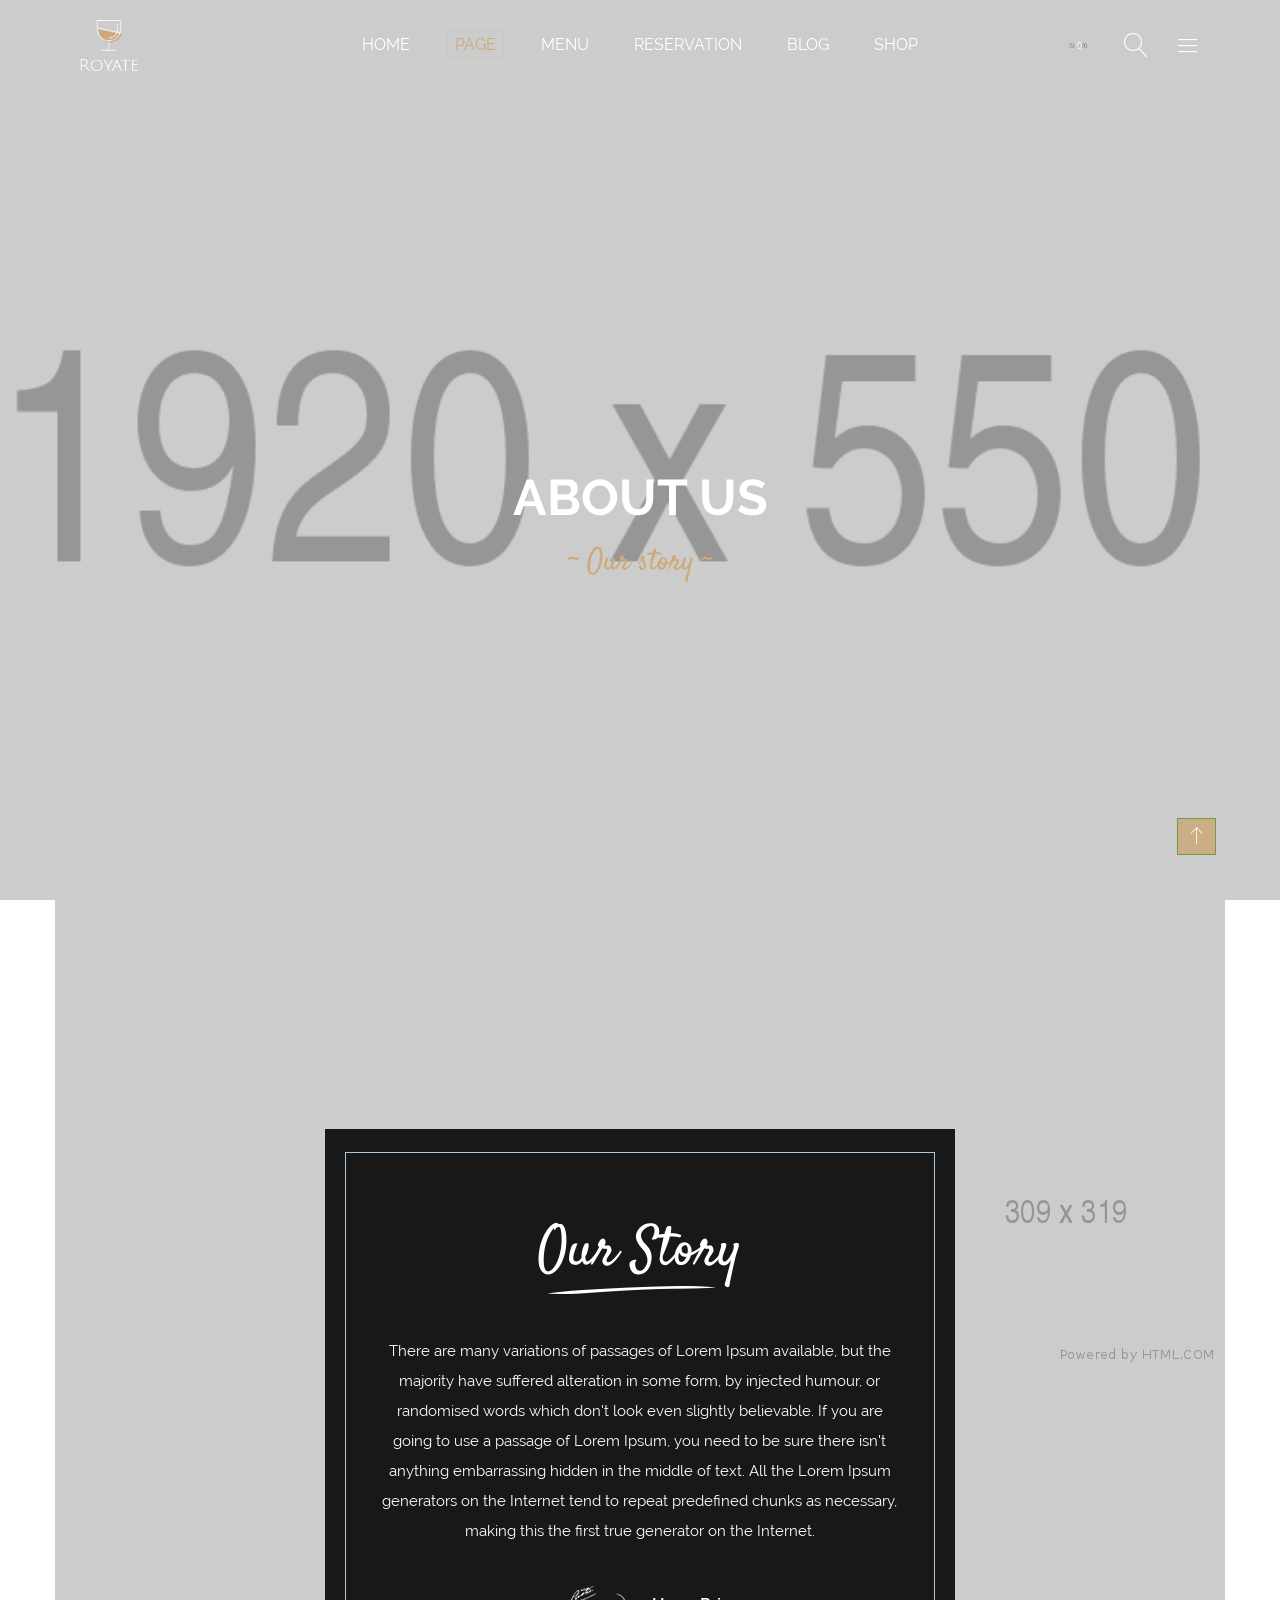
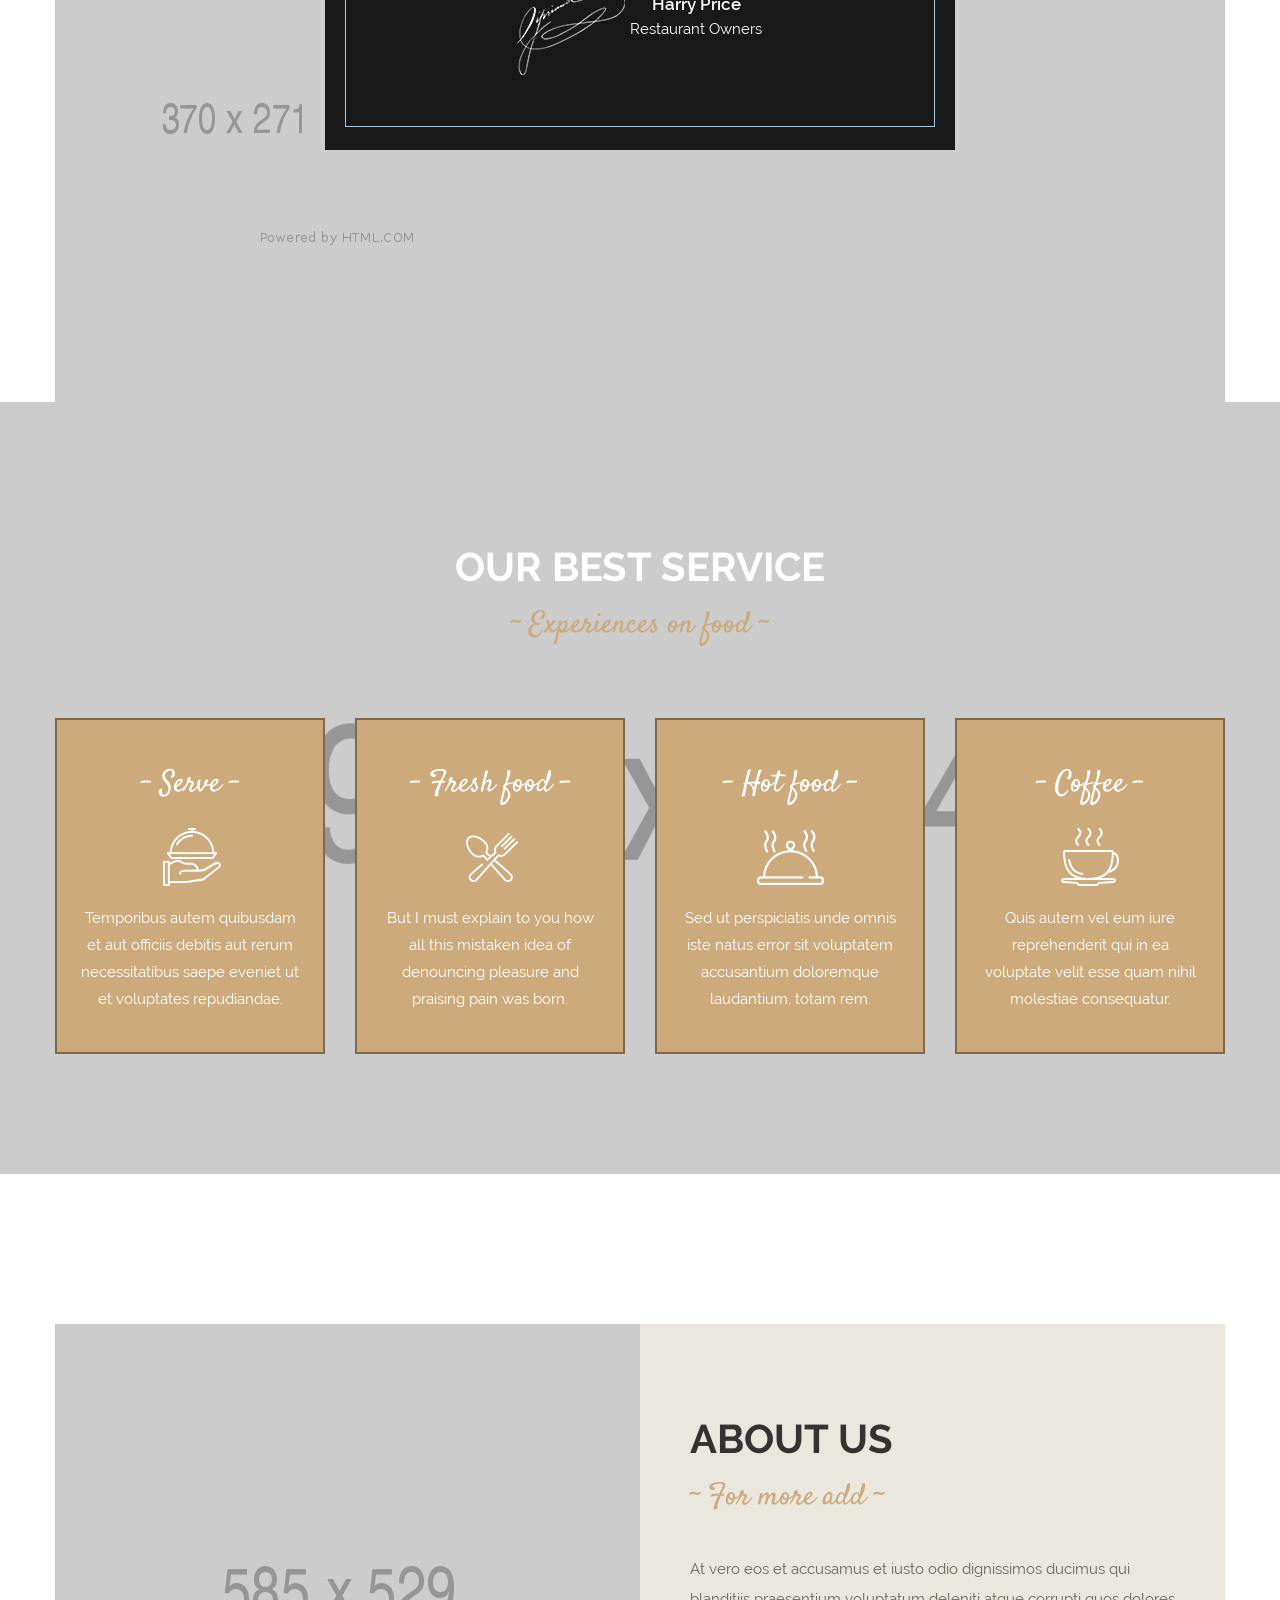
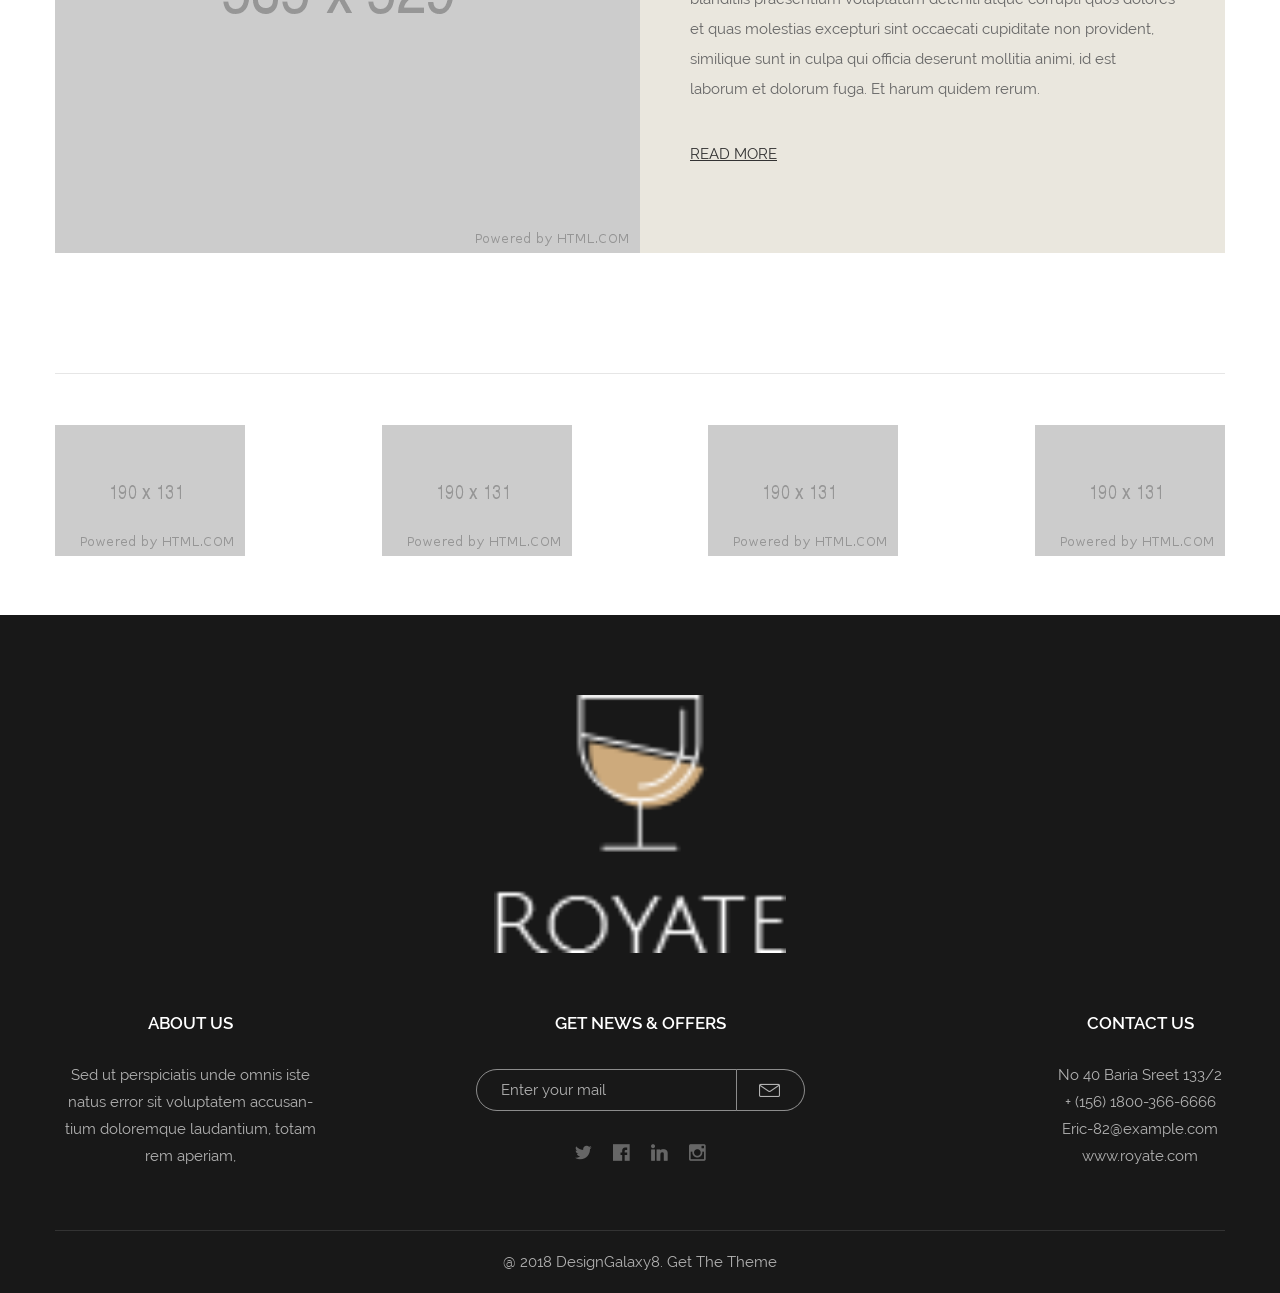
<file: about-us.html>
<!DOCTYPE html>
<html lang="en">
	<head>
		<meta charset="utf-8">
		<title>About Us</title>
		<meta name="viewport" content="width=device-width, initial-scale=1.0">

		<!-- LINEARICONS -->
		<link rel="stylesheet" href="fonts/linearicons/style.css">

		<!-- MATERIAL DESIGN ICONIC FONT -->
		<link rel="stylesheet" href="fonts/material-design-iconic-font/css/material-design-iconic-font.min.css">

		<!-- FONTAWESOME 5 -->
		<link rel="stylesheet" href="fonts/font-awesome-5/css/fontawesome-all.min.css">

	    <!-- BOOTSTRAP -->
	    <link rel="stylesheet" href="vendor/bootstrap/bootstrap.min.css">

	    <!-- owl-carousel -->
	    <link rel="stylesheet" href="vendor/owl-carousel/css/owl.carousel.min.css">
	    <link rel="stylesheet" href="vendor/owl-carousel/css/owl.theme.default.min.css">

	    <!-- LIGHT GALLERY -->
	    <link rel="stylesheet" href="vendor/lightgallery/css/lightgallery.min.css">
		
	    <!-- ANIMATE -->
	    <link rel="stylesheet" href="css/animate.css">

	    <!-- DATE-PICKER -->
		<link rel="stylesheet" href="vendor/date-picker/datepicker.min.css">
		
	    <!-- SLIDER REVOLUTION -->
        <link rel="stylesheet" type="text/css" href="vendor/revolution-slider/css/layers.css">
        <link rel="stylesheet" type="text/css" href="vendor/revolution-slider/css/navigation.css">
        <link rel="stylesheet" type="text/css" href="vendor/revolution-slider/css/settings.css">

        <!-- SIDENAV MOBILE -->
        <link rel="stylesheet" href="vendor/hcmobilenav/demo.css">

        <!-- JQUERY TIME PICKER -->
        <link rel="stylesheet" href="vendor/jquery-timepicker-master/jquery.timepicker.css">

		<!-- FAVICON -->
        <link rel="shortcut icon" href="favicon.png">

	    <!-- STYLE CSS -->
	    <link rel="stylesheet" href="css/style.css" />
	</head>
	
	<body class="preload">

		<!-- PAGE LOADER -->
		<div class="images-preloader">
		    <div id="preloader" class="rectangle-bounce">
		        <span></span>
		        <span></span>
		        <span></span>
		        <span></span>
		        <span></span>
		    </div>
		</div>
		
		<header>
			<!-- HEADER ON DESKTOP -->
			<nav class="navbar-desktop">
				<div class="left">
					<a href="index.html" class="logo">
						<img src="images/logo.png" alt="Royate">
					</a>
				</div>
				<ul>
					<li class="has-children">
						<a href="#">
							Home
						</a>
						<div class="sub-menu">
							<div class="wrapper">
								<ul>
									<li>
										<a href="index.html">HomePage_v1</a>
									</li>
									<li>
										<a href="index-2.html">HomePage_v2</a>
									</li>
									<li>
										<a href="index-3.html">HomePage_v3</a>
									</li>
									<li>
										<a href="index-4.html">HomePage_v4</a>
									</li>
									<li>
										<a href="index-5.html">HomePage_v5</a>
									</li>
									<li>
										<a href="index-6.html">HomePage_v6</a>
									</li>
									<li>
										<a href="index-7.html">HomePage_v7</a>
									</li>
									<li>
										<a href="index-8.html">HomePage_v8</a>
									</li>
									<li>
										<a href="index-9.html">HomePage_v9</a>
									</li>
									<li>
										<a href="index-10.html">HomePage_v10</a>
									</li>
									<li>
										<a href="index-11.html">HomePage_v11</a>
									</li>
									<li>
										<a href="index-12.html">HomePage_v12</a>
									</li>
									<li>
										<a href="index-13.html">HomePage_v13</a>
									</li>
									<li>
										<a href="index-14.html">HomePage_v14</a>
									</li>
									<li>
										<a href="index-15.html">HomePage_v15</a>
									</li>
								</ul>
							</div>
						</div>
					</li>
					<li class="has-children current">
						<a href="#">
							Page
						</a>
						<div class="sub-menu">
							<div class="wrapper">
								<ul>
									<li class="current">
										<a href="about-us.html">About Us</a>
									</li>
									<li>
										<a href="contact-us.html">Contact Us</a>
									</li>
									<li>
										<a href="coming-soon.html">Coming Soon</a>
									</li>
									<li class="has-children">
										<a href="gallery-three-columns.html">Gallery
											<i class="zmdi zmdi-chevron-right"></i>
										</a>
										<div class="sub-menu">
											<div class="wrapper">
												<ul>
													<li>
														<a href="gallery-three-columns.html">Three Colums</a>
													</li>
													<li>
														<a href="gallery-four-columns.html">Four Columns</a>
													</li>
													<li>
														<a href="gallery-three-columns-wide.html">Three Columns Wide</a>
													</li>
													<li>
														<a href="gallery-four-columns-wide.html">Four Colums Wide</a>
													</li>
													<li>
														<a href="masonry-grid.html">Masonry</a>
													</li>
													<li>
														<a href="masonry-wide.html">Masonry Wide</a>
													</li>
												</ul>
											</div>
										</div>
									</li>
									<li>
										<a href="project.html">Project</a>
									</li>
									<li>
										<a href="meet-the-chefs.html">Meet The Cheefs</a>
									</li>
									<li>
										<a href="404.html">404</a>
									</li>
								</ul>
							</div>
						</div>
					</li>
					<li>
						<a href="menu.html">
							Menu
						</a>
					</li>
					<li class="has-children">
						<a href="#">
							Reservation
						</a>
						<div class="sub-menu">
							<div class="wrapper">
								<ul>
									<li>
										<a href="reservation_v1.html">Reservation_v1</a>
									</li>
									<li>
										<a href="reservation_v2.html">Reservation_v2</a>
									</li>
								</ul>
							</div>
						</div>
					</li>
					<li class="has-children">
						<a href="#">
							Blog
						</a>
						<div class="sub-menu">
							<div class="wrapper">
								<ul>
									<li>
										<a href="blog-masonry.html">Blog Masonry</a>
									</li>
									<li>
										<a href="blog-masonry-wide.html">Blog Masonry Wide</a>
									</li>
									<li>
										<a href="blog-standard-right-sidebar.html">Blog Standard Right Sidebar</a>
									</li>
									<li>
										<a href="blog-standard-left-sidebar.html">Blog Standard Left Sidebar</a>
									</li>
									<li>
										<a href="blog-standard-no-sidebar.html">Blog Standard No Sidebar</a>
									</li>
									<li>
										<a href="blog-single.html">Blog Single</a>
									</li>
								</ul>
							</div>
						</div>
					</li>
					<li class="has-children">
						<a href="#">
							Shop
						</a>
						<div class="sub-menu">
							<div class="wrapper">
								<ul>
									<li>
										<a href="shop-list.html">Shop List</a>
									</li>
									<li>
										<a href="shop-three-column.html">Three Columns Grid</a>
									</li>
									<li>
										<a href="shop-three-column-wide.html">Three Columns Wide</a>
									</li>
									<li>
										<a href="shop-four-column.html">Four Colums Grid</a>
									</li>
									<li>
										<a href="shop-four-column-wide.html">Four Colums Wide</a>
									</li>
									<li>
										<a href="shop-cart.html">Shop Cart</a>
									</li>
									<li>
										<a href="shop-single.html">Shop Single</a>
									</li>
									<li>
										<a href="sign-in.html">Sign In</a>
									</li>
									<li>
										<a href="sign-up.html">Sign Up</a>
									</li>
									<li>
										<a href="checkout.html">CheckOut</a>
									</li>
								</ul>
							</div>
						</div>
					</li>
				</ul>
				
				<div class="right">
					<div class="action">
						<div class="notify">
							<img src="images/notify.png" alt="">
							<span class="notify-amount">0</span>
			
							<!-- WIDGET SHOPPING -->
							<div id="woocommerce_widget_cart-2" class="widget woocommerce widget_shopping_cart">
								<div class="widget_shopping_cart_content">
									<ul class="woocommerce-mini-cart cart_list product_list_widget ">
										<li class="woocommerce-mini-cart-item mini_cart_item clearfix">
											<a href="#" class="remove remove_from_cart_button" aria-label="Remove this item">
												<span class="lnr lnr-cross-circle"></span>
											</a>					    
											<a href="#" class="image-holder">
												<img src="images/widget-cart-thumb-1.jpg" class="attachment-shop_thumbnail size-shop_thumbnail wp-post-image" alt="">
												<span class="product-name">Best Brownies</span>
											</a>
											<span class="quantity"> 
												<span class="woocommerce-Price-amount amount">
													<span class="woocommerce-Price-currencySymbol">$</span>18
												</span>
												x1
											</span>					
										</li>
										<li class="woocommerce-mini-cart-item mini_cart_item clearfix">
											<a href="#" class="remove remove_from_cart_button" aria-label="Remove this item">
												<span class="lnr lnr-cross-circle"></span>
											</a>					    
											<a href="#" class="image-holder">
												<img src="images/widget-cart-thumb-2.jpg" class="attachment-shop_thumbnail size-shop_thumbnail wp-post-image" alt="">
												<span class="product-name">Angela's Awesome</span>
											</a>
											<span class="quantity"> 
												<span class="woocommerce-Price-amount amount">
													<span class="woocommerce-Price-currencySymbol">$</span>28
												</span>
												x3
											</span>					
										</li>
									</ul>
									<p class="woocommerce-mini-cart__total total">
										<strong>Subtotal:</strong> 
										<span class="woocommerce-Price-amount amount">
											<span class="woocommerce-Price-currencySymbol">$</span>102
										</span>
									</p>
									<p class="woocommerce-mini-cart__total total">
										<strong>Total:</strong> 
										<span class="woocommerce-Price-amount amount color-cdaa7c">
											<span class="woocommerce-Price-currencySymbol">$</span>102
										</span>
									</p>
									<p class="woocommerce-mini-cart__buttons buttons">
										<a href="#" class="button wc-forward view-cart">View cart</a>
										<a href="#" class="button checkout wc-forward">Checkout</a>
									</p>
								</div>
							</div>
						</div>	
						<span class="lnr lnr-magnifier search-icon" data-toggle="modal" data-target="#modalSearch"></span>
						<span class="lnr lnr-menu menu-sidebar-icon"></span>
					</div>
				</div>
			</nav>

			<!-- HEADER ON MOBILE -->
			<nav class="navbar-mobile">
				<div class="container">
					<div class="heading">
						<div class="left">
							<a href="#" class="navbar-mobile__toggler">
								<span></span>
								<span></span>
								<span></span>
							</a>
						</div>
						<a href="index.html" class="logo">
							<img src="images/logo.png" alt="Royate">
						</a>
						<div class="right">
							<div class="action">
								<div class="notify">
									<img src="images/notify.png" alt="">
									<span class="notify-amount">0</span>
					
									<!-- WIDGET SHOPPING -->
									<div class="widget woocommerce widget_shopping_cart">
										<div class="widget_shopping_cart_content">
											<ul class="woocommerce-mini-cart cart_list product_list_widget ">
												<li class="woocommerce-mini-cart-item mini_cart_item clearfix">
													<a href="#" class="remove remove_from_cart_button" aria-label="Remove this item">
														<span class="lnr lnr-cross-circle"></span>
													</a>					    
													<a href="#" class="image-holder">
														<img src="images/widget-cart-thumb-1.jpg" class="attachment-shop_thumbnail size-shop_thumbnail wp-post-image" alt="">
														<span class="product-name">Best Brownies</span>
													</a>
													<span class="quantity"> 
														<span class="woocommerce-Price-amount amount">
															<span class="woocommerce-Price-currencySymbol">$</span>18
														</span>
														x1
													</span>					
												</li>
												<li class="woocommerce-mini-cart-item mini_cart_item clearfix">
													<a href="#" class="remove remove_from_cart_button" aria-label="Remove this item">
														<span class="lnr lnr-cross-circle"></span>
													</a>					    
													<a href="#" class="image-holder">
														<img src="images/widget-cart-thumb-2.jpg" class="attachment-shop_thumbnail size-shop_thumbnail wp-post-image" alt="">
														<span class="product-name">Angela's Awesome</span>
													</a>
													<span class="quantity"> 
														<span class="woocommerce-Price-amount amount">
															<span class="woocommerce-Price-currencySymbol">$</span>28
														</span>
														x3
													</span>					
												</li>
											</ul>
											<p class="woocommerce-mini-cart__total total">
												<strong>Subtotal:</strong> 
												<span class="woocommerce-Price-amount amount">
													<span class="woocommerce-Price-currencySymbol">$</span>102
												</span>
											</p>
											<p class="woocommerce-mini-cart__total total">
												<strong>Total:</strong> 
												<span class="woocommerce-Price-amount amount color-cdaa7c">
													<span class="woocommerce-Price-currencySymbol">$</span>102
												</span>
											</p>
											<p class="woocommerce-mini-cart__buttons buttons">
												<a href="#" class="button wc-forward view-cart">View cart</a>
												<a href="#" class="button checkout wc-forward">Checkout</a>
											</p>
										</div>
									</div>
								</div>	
								<span class="lnr lnr-magnifier search-icon" data-toggle="modal" data-target="#modalSearch"></span>
							</div>
						</div>
						
					</div>
				</div>
				<nav id="main-nav">
					<ul>
						<li>
							<a href="#" target="_blank">Home</a>
							<ul>
								<li>
									<a href="index.html">HomePage_v1</a>
								</li>
								<li>
									<a href="index-2.html">HomePage_v2</a>
								</li>
								<li>
									<a href="index-3.html">HomePage_v3</a>
								</li>
								<li>
									<a href="index-4.html">HomePage_v4</a>
								</li>
								<li>
									<a href="index-5.html">HomePage_v5</a>
								</li>
								<li>
									<a href="index-6.html">HomePage_v6</a>
								</li>
								<li>
									<a href="index-7.html">HomePage_v7</a>
								</li>
								<li>
									<a href="index-8.html">HomePage_v8</a>
								</li>
								<li>
									<a href="index-9.html">HomePage_v9</a>
								</li>
								<li>
									<a href="index-10.html">HomePage_v10</a>
								</li>
								<li>
									<a href="index-11.html">HomePage_v11</a>
								</li>
								<li>
									<a href="index-12.html">HomePage_v12</a>
								</li>
								<li>
									<a href="index-13.html">HomePage_v13</a>
								</li>
								<li>
									<a href="index-14.html">HomePage_v14</a>
								</li>
								<li>
									<a href="index-15.html">HomePage_v15</a>
								</li>
							</ul>
						</li>
						<li class="current">
							<a href="#">
								Page
							</a>
							<ul>
								<li class="current">
									<a href="about-us.html">About Us</a>
								</li>
								<li>
									<a href="contact-us.html">Contact Us</a>
								</li>
								<li>
									<a href="coming-soon.html">Coming Soon</a>
								</li>
								<li>
									<a href="#">Gallery</a>
									<ul>
										<li>
											<a href="gallery-three-columns.html">Three Colums</a>
										</li>
										<li>
											<a href="gallery-four-columns.html">Four Columns</a>
										</li>
										<li>
											<a href="gallery-three-columns-wide.html">Three Columns Wide</a>
										</li>
										<li>
											<a href="gallery-four-columns-wide.html">Four Colums Wide</a>
										</li>
										<li>
											<a href="masonry-grid.html">Masonry</a>
										</li>
										<li>
											<a href="masonry-wide.html">Masonry Wide</a>
										</li>
									</ul>
								</li>
								<li>
									<a href="project.html">Project</a>
								</li>
								<li>
									<a href="meet-the-chefs.html">Meet The Cheefs</a>
								</li>
								<li>
									<a href="404.html">404</a>
								</li>
							</ul>
						</li>
						<li>
							<a href="menu.html">
								Menu
							</a>
						</li>
						<li>
							<a href="#">
								Reservation
							</a>
							<ul>
								<li>
									<a href="reservation_v1.html">Reservation_v1</a>
								</li>
								<li>
									<a href="reservation_v2.html">Reservation_v2</a>
								</li>
							</ul>
						</li>
						<li class="has-children">
							<a href="#">
								Blog
							</a>
							<ul>
								<li>
									<a href="blog-masonry.html">Blog Masonry</a>
								</li>
								<li>
									<a href="blog-masonry-wide.html">Blog Masonry Wide</a>
								</li>
								<li>
									<a href="blog-standard-right-sidebar.html">Blog Standard Right Sidebar</a>
								</li>
								<li>
									<a href="blog-standard-left-sidebar.html">Blog Standard Left Sidebar</a>
								</li>
								<li>
									<a href="blog-standard-no-sidebar.html">Blog Standard No Sidebar</a>
								</li>
								<li>
									<a href="blog-single.html">Blog Single</a>
								</li>
							</ul>
						</li>
						<li class="has-children">
							<a href="#">
								Shop
							</a>
							<ul>
								<li>
									<a href="shop-list.html">Shop List</a>
								</li>
								<li>
									<a href="shop-three-column.html">Three Columns Grid</a>
								</li>
								<li>
									<a href="shop-three-column-wide.html">Three Columns Wide</a>
								</li>
								<li>
									<a href="shop-four-column.html">Four Colums Grid</a>
								</li>
								<li>
									<a href="shop-four-column-wide.html">Four Colums Wide</a>
								</li>
								<li>
									<a href="shop-cart.html">Shop Cart</a>
								</li>
								<li>
									<a href="shop-single.html">Shop Single</a>
								</li>
								<li>
									<a href="sign-in.html">Sign In</a>
								</li>
								<li>
									<a href="sign-up.html">Sign Up</a>
								</li>
								<li>
									<a href="checkout.html">CheckOut</a>
								</li>
							</ul>
						</li>
					</ul>
				</nav>
			</nav>
		
			<!-- MODAL SEARCH -->
			<div class="modal-search modal" id="modalSearch" tabindex="-1" role="dialog" aria-hidden="true">
		        <div class="modal-dialog" role="document">
		            <div class="modal-content">
						<form method="get">
							<input type="text" placeholder="Search">
							<button>
								<span class="lnr lnr-magnifier"></span>
							</button>
						</form>
		            </div>
		        </div>
		        <span class="lnr lnr-cross" data-toggle="modal" data-target="#modalSearch"></span>
			</div>
		
			<!-- MENU SIDEBAR -->
			<div class="menu-sidebar">
				<div class="close-btn">
					<span class="lnr lnr-cross" id="close-icon"></span>
				</div>
				<a href="index.html" class="logo">
					<img src="images/logo-menu-sidebar.png" alt="">
				</a>
				<p class="text">Et harum quidem rerum facilis est et expedita distinctio nam libero.</p>
				<!-- SLIDER -->
				<div class="owl-carousel owl-theme image-slider style-1" id="image-carousel">
				    <div class="item">
				    	<a href="#">
				    		<img src='images/menu-sidebar-slide-1.jpg' alt="">
				    	</a>
				    </div>
				    <div class="item">
				    	<a href="#">
				    		<img src='images/menu-sidebar-slide-2.jpg' alt="">
				    	</a>
				    </div>
				    <div class="item">
				    	<a href="#">
				    		<img src='images/menu-sidebar-slide-3.jpg' alt="">
				    	</a>
				    </div>
				</div>
				<!-- CONTACT -->
				<div class="contact-part">
					<div class="contact-line">
						<span class="lnr lnr-home"></span>
						<span>No 40 Baria Sreet 133/2</span>
					</div>
					<div class="contact-line">
						<a href="tel:+15618003666666">
							<span class="lnr lnr-phone-handset"></span>
							<span> + (156) 1800-366-6666</span>
						</a>
					</div>
					<div class="contact-line">
						<a href="#">
							<span class="lnr lnr-envelope"></span>
							<span> Eric-82@example.com</span>
						</a>
					</div>
				</div>
				<!-- SOCIAL -->
				<div class="social">
					<a href="#">
						<i class="zmdi zmdi-twitter"></i>
					</a>
					<a href="#">
						<i class="zmdi zmdi-facebook-box"></i>
					</a>
					<a href="#">
						<i class="zmdi zmdi-linkedin"></i>
					</a>
					<a href="#">
						<i class="zmdi zmdi-instagram"></i>
					</a>
				</div>
			</div>
		</header>
		
		<main>
			<!-- PAGE INFO -->
			<section class="page-info set-bg" data-image-src="images/page-info-bg.jpg">
				<div class="section-header">
					<h1 class="text-white">About us</h1>
					<span>~ Our story ~</span>
				</div>
			</section>
			
			<!-- ABOUT US -->
			<section class="about-us">
				<div class="container">
					<div class="about-us-wrapper set-bg" data-image-src="images/about-us-bg.png">
						<img src="images/about-us-1.jpg" alt="" class="about-us-1">
						<div class="about-us-board">
							<div class="inner">
								<div class="heading">
				  					<h2>Our Story</h2>
					  				<img src="images/border-5.png" alt="" class="border-place">
				  				</div>
				  				<div class="body">
				  					<p>There are many variations of passages of Lorem Ipsum available, but the majority have suffered alteration in some form, by injected humour, or randomised words which don't look even slightly believable. If you are going to use a passage of Lorem Ipsum, you need to be sure there isn't anything embarrassing hidden in the middle of text. All the Lorem Ipsum generators on the Internet tend to repeat predefined chunks as necessary, making this the first true generator on the Internet.</p>
					  				<div class="end">
										<img src="images/signature-2.png" alt="">
										<div class="name">
											<h6>
												<a href="#">Harry Price</a>
											</h6>
											<span>Restaurant Owners</span>
										</div>
									</div>
				  				</div>
							</div>
						</div>
						<img src="images/about-us-2.jpg" alt="" class="about-us-2">
					</div>
				</div>
			</section>

			<!-- OUR BEST SERVICE -->
		    <section class="section-primary our-service pb-120">
				<div class="container">
					<div class="section-header">
						<h2 class="text-white">Our Best Service</h2>
						<span>~ Experiences on food ~</span>
					</div>		
					<div class="row">
						<div class="col-md-6 col-lg-3">
							<div class="our-service-col">
								<h3>- Serve -</h3>
								<img src="images/serve-white-icon.png" alt="">
								<p>Temporibus autem quibusdam et aut officiis debitis aut rerum necessitatibus saepe eveniet ut et voluptates repudiandae.</p>
							</div>
						</div>
						<div class="col-md-6 col-lg-3">
							<div class="our-service-col">
								<h3>- Fresh food -</h3>
								<img src="images/fresh-food-white-icon.png" alt="">
								<p>But I must explain to you how all this mistaken idea of denouncing pleasure and praising pain was born.</p>
							</div>
						</div>
						<div class="col-md-6 col-lg-3">
							<div class="our-service-col mb-md-0">
								<h3>- Hot food -</h3>
								<img src="images/hot-food-white-icon.png" alt="">
								<p>Sed ut perspiciatis unde omnis iste natus error sit voluptatem accusantium doloremque laudantium, totam rem.</p>
							</div>
						</div>
						<div class="col-md-6 col-lg-3">
							<div class="our-service-col mb-0">
								<h3>- Coffee -</h3>
								<img src="images/coffee-white-icon.png" alt="">
								<p>Quis autem vel eum iure reprehenderit qui in ea voluptate velit esse quam nihil molestiae consequatur.</p>
							</div>
						</div>
					</div>		
		    	</div>		    	
		    </section>

		    <!-- ABOUT US -->
			<section class="section-primary about-us pt-150 pb-120">
				<div class="container">
					<div class="row">
						<div class="col-md-6 pr-md-0">
							<div class="image-holder">
								<img src="images/about-us-3.jpg" alt="">
							</div>
						</div>
						<div class="col-md-6 pl-md-0">
							<div class="about-us-col">
								<div class="section-header">
									<h2>About us</h2>
									<span class="fifth-color">~ For more add ~</span>
								</div>
								<p>At vero eos et accusamus et iusto odio dignissimos ducimus qui blanditiis praesentium voluptatum deleniti atque corrupti quos dolores et quas molestias excepturi sint occaecati cupiditate non provident, similique sunt in culpa qui officia deserunt mollitia animi, id est laborum et dolorum fuga. Et harum quidem rerum.</p>
								<a href="about-us.html" class="au-btn__readmore">Read more</a>
							</div>
						</div>
					</div>
				</div>
			</section>

			<!-- PARTNER -->
		    <div class="container">
		    	<div class="partner has-bd">
					<div class="row justify-content-between">
			    		<div class="col-6 col-lg-auto text-center">
			    			<a href="#" class="image-holder">
					    		<img src="images/partner-2.png" alt="" class="wow zoomIn" data-wow-delay="0.3s">
					    	</a>
			    		</div>
			    		<div class="col-6 col-lg-auto text-center">
			    			<a href="#" class="image-holder">
					    		<img src="images/partner-3.png" alt="" class="wow zoomIn" data-wow-delay="0.5s">
					    	</a>
			    		</div>
			    		<div class="col-6 col-lg-auto text-center">
			    			<a href="#" class="image-holder">
					    		<img src="images/partner-4.png" alt="" class="wow zoomIn" data-wow-delay="0.7s">
					    	</a>
			    		</div>
			    		<div class="col-6 col-lg-auto text-center">
			    			<a href="#" class="image-holder">
					    		<img src="images/partner-5.png" alt="" class="wow zoomIn" data-wow-delay="0.9s">
					    	</a>
			    		</div>
			    	</div>		
		    	</div>
		    </div>

		</main>
		
		<footer>
			<!-- FOOTER TOP -->
			<div class="ft-top">
				<div class="container">
					<div class="ft-top-wrapper">
						<div class="ft-logo">
							<a href="index.html">
								<img src="images/logo.png" alt="">
							</a>
						</div>
						<div class="row justify-content-between justify-content-xl-start">
							<div class="col-md-3  ft-col">
								<h6>About Us</h6>
								<p>Sed ut perspiciatis unde omnis iste natus error sit voluptatem accusan-tium doloremque laudantium, totam rem aperiam,</p>
							</div>
							<div class="col-md-5  col-xl-4 offset-xl-1 ft-col">
								<h6>Get news & offers</h6>
								<form method="get">
									<div class="form-inner">
										<input type="text" placeholder="Enter your mail">
										<button>
											<span class="lnr lnr-envelope"></span>
										</button>
									</div>
								</form>
								<div class="social">
									<a href="#">
										<i class="zmdi zmdi-twitter"></i>
									</a>
									<a href="#">
										<i class="zmdi zmdi-facebook-box"></i>
									</a>
									<a href="#">
										<i class="zmdi zmdi-linkedin"></i>
									</a>
									<a href="#">
										<i class="zmdi zmdi-instagram"></i>
									</a>
								</div>
							</div>
							<div class="col-md-3 col-xl-2  ml-xl-auto ft-col">
								<h6>Contact Us</h6>
								<p>No 40 Baria Sreet 133/2</p>
								<p>+ (156) 1800-366-6666</p>
								<p>Eric-82@example.com</p>
								<p>www.royate.com</p>
							</div>
						</div>	
					</div>
				</div>
			</div>
			<div class="ft-bot">
				<div class="container">
					@ 2018 DesignGalaxy8. Get The Theme			
				</div>
			</div>
		</footer>

		<!-- CLICK TO TOP -->
		<div class="click-to-top">
		    <span class="lnr lnr-arrow-up"></span>
		</div>

		<!-- jQUERY -->
		<script src="js/jquery-3.3.1.min.js"></script>

		<!-- BOOTSTRAP JS -->
		<script src="vendor/bootstrap/bootstrap.min.js"></script>

		<!-- Slider Revolution core JavaScript files -->
        <script src="vendor/revolution-slider/js/jquery.themepunch.revolution.min.js"></script>
        <script src="vendor/revolution-slider/js/jquery.themepunch.tools.min.js"></script>

        <!-- Slider Revolution extension scripts. ONLY NEEDED FOR LOCAL TESTING --> 
        <script src="vendor/revolution-slider/js/revolution.extension.actions.min.js"></script>
        <script src="vendor/revolution-slider/js/revolution.extension.carousel.min.js"></script>
        <script src="vendor/revolution-slider/js/revolution.extension.kenburn.min.js"></script>
        <script src="vendor/revolution-slider/js/revolution.extension.layeranimation.min.js"></script>
        <script src="vendor/revolution-slider/js/revolution.extension.migration.min.js"></script>
        <script src="vendor/revolution-slider/js/revolution.extension.navigation.min.js"></script>
        <script src="vendor/revolution-slider/js/revolution.extension.parallax.min.js"></script>
        <script src="vendor/revolution-slider/js/revolution.extension.slideanims.min.js"></script>
        <script src="vendor/revolution-slider/js/revolution.extension.video.min.js"></script>

		<!-- CAROUSEL JS -->
		<script src="vendor/owl-carousel/js/owl.carousel.min.js"></script>

		<!-- SWEET ALERT -->
		<script src="js/sweetalert.min.js"></script>

		<!-- SIDENAV MOBILE -->
		<script src="vendor/hcmobilenav/hc-mobile-nav.js"></script>

		<!-- JQUERY UI -->
		<script src="vendor/jquery-ui/jquery-ui.min.js"></script>

		<!-- DATE-PICKER -->
		<script src="vendor/date-picker/datepicker.js"></script>
		<script src="vendor/date-picker/datepicker.en.js"></script>

		<!-- JQUERY TIMEPICKER -->
		<script src="vendor/jquery-timepicker-master/jquery.timepicker.min.js"></script>

		<!-- WOW -->
        <script src="js/wow.min.js"></script>

		<script src="js/main.min.js"></script>

	</body>
</html>
</file>
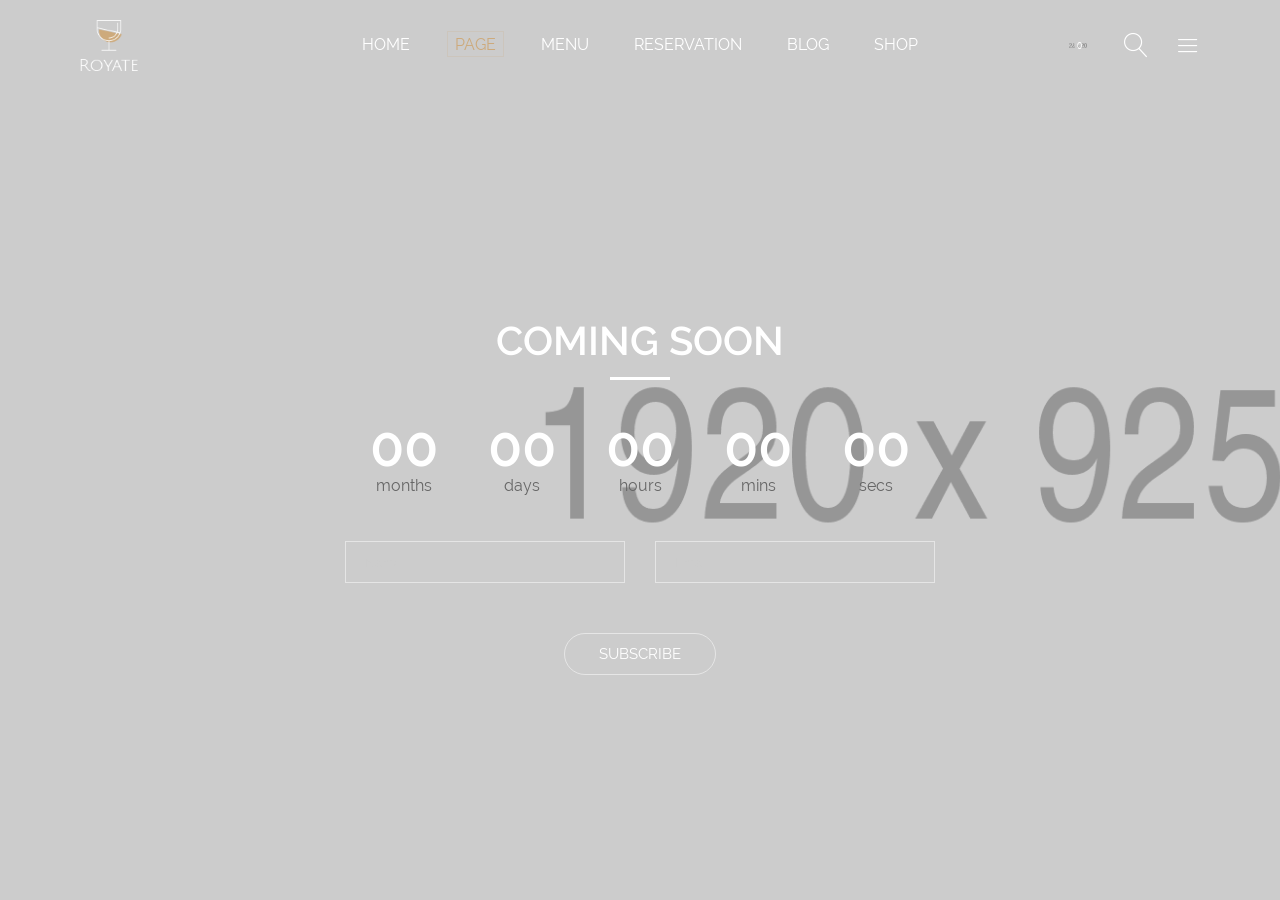
<file: coming-soon.html>
<!DOCTYPE html>
<html lang="en">
	<head>
		<meta charset="utf-8">
		<title>Coming soon</title>
		<meta name="viewport" content="width=device-width, initial-scale=1.0">

		<!-- LINEARICONS -->
		<link rel="stylesheet" href="fonts/linearicons/style.css">

		<!-- MATERIAL DESIGN ICONIC FONT -->
		<link rel="stylesheet" href="fonts/material-design-iconic-font/css/material-design-iconic-font.min.css">

	    <!-- BOOTSTRAP -->
	    <link rel="stylesheet" href="vendor/bootstrap/bootstrap.min.css">

	    <!-- owl-carousel -->
	    <link rel="stylesheet" href="vendor/owl-carousel/css/owl.carousel.min.css">
	    <link rel="stylesheet" href="vendor/owl-carousel/css/owl.theme.default.min.css">

	    <!-- ANIMATE -->
	    <link rel="stylesheet" href="css/animate.css">

	    <!-- DATE-PICKER -->
		<link rel="stylesheet" href="vendor/date-picker/datepicker.min.css">
		
	    <!-- SLIDER REVOLUTION -->
        <link rel="stylesheet" type="text/css" href="vendor/revolution-slider/css/layers.css">
        <link rel="stylesheet" type="text/css" href="vendor/revolution-slider/css/navigation.css">
        <link rel="stylesheet" type="text/css" href="vendor/revolution-slider/css/settings.css">

        <!-- SIDENAV MOBILE -->
        <link rel="stylesheet" href="vendor/hcmobilenav/demo.css">

        <!-- JQUERY TIME PICKER -->
        <link rel="stylesheet" href="vendor/jquery-timepicker-master/jquery.timepicker.css">

		<!-- FAVICON -->
        <link rel="shortcut icon" href="favicon.png">

	    <!-- STYLE CSS -->
	    <link rel="stylesheet" href="css/style.css" />
	</head>
	
	<body class="preload">

		<!-- PAGE LOADER -->
		<div class="images-preloader">
		    <div id="preloader" class="rectangle-bounce">
		        <span></span>
		        <span></span>
		        <span></span>
		        <span></span>
		        <span></span>
		    </div>
		</div>
		
		<header>
			<!-- HEADER ON DESKTOP -->
			<nav class="navbar-desktop">
				<div class="left">
					<a href="index.html" class="logo">
						<img src="images/logo.png" alt="Royate">
					</a>
				</div>
				<ul>
					<li class="has-children">
						<a href="#">
							Home
						</a>
						<div class="sub-menu">
							<div class="wrapper">
								<ul>
									<li>
										<a href="index.html">HomePage_v1</a>
									</li>
									<li>
										<a href="index-2.html">HomePage_v2</a>
									</li>
									<li>
										<a href="index-3.html">HomePage_v3</a>
									</li>
									<li>
										<a href="index-4.html">HomePage_v4</a>
									</li>
									<li>
										<a href="index-5.html">HomePage_v5</a>
									</li>
									<li>
										<a href="index-6.html">HomePage_v6</a>
									</li>
									<li>
										<a href="index-7.html">HomePage_v7</a>
									</li>
									<li>
										<a href="index-8.html">HomePage_v8</a>
									</li>
									<li>
										<a href="index-9.html">HomePage_v9</a>
									</li>
									<li>
										<a href="index-10.html">HomePage_v10</a>
									</li>
									<li>
										<a href="index-11.html">HomePage_v11</a>
									</li>
									<li>
										<a href="index-12.html">HomePage_v12</a>
									</li>
									<li>
										<a href="index-13.html">HomePage_v13</a>
									</li>
									<li>
										<a href="index-14.html">HomePage_v14</a>
									</li>
									<li>
										<a href="index-15.html">HomePage_v15</a>
									</li>
								</ul>
							</div>
						</div>
					</li>
					<li class="has-children current">
						<a href="#">
							Page
						</a>
						<div class="sub-menu">
							<div class="wrapper">
								<ul>
									<li>
										<a href="about-us.html">About Us</a>
									</li>
									<li>
										<a href="contact-us.html">Contact Us</a>
									</li>
									<li class="current">
										<a href="coming-soon.html">Coming Soon</a>
									</li>
									<li class="has-children">
										<a href="gallery-three-columns.html">Gallery
											<i class="zmdi zmdi-chevron-right"></i>
										</a>
										<div class="sub-menu">
											<div class="wrapper">
												<ul>
													<li>
														<a href="gallery-three-columns.html">Three Colums</a>
													</li>
													<li>
														<a href="gallery-four-columns.html">Four Columns</a>
													</li>
													<li>
														<a href="gallery-three-columns-wide.html">Three Columns Wide</a>
													</li>
													<li>
														<a href="gallery-four-columns-wide.html">Four Colums Wide</a>
													</li>
													<li>
														<a href="masonry-grid.html">Masonry</a>
													</li>
													<li>
														<a href="masonry-wide.html">Masonry Wide</a>
													</li>
												</ul>
											</div>
										</div>
									</li>
									<li>
										<a href="project.html">Project</a>
									</li>
									<li>
										<a href="meet-the-chefs.html">Meet The Cheefs</a>
									</li>
									<li>
										<a href="404.html">404</a>
									</li>
								</ul>
							</div>
						</div>
					</li>
					<li>
						<a href="menu.html">
							Menu
						</a>
					</li>
					<li class="has-children">
						<a href="#">
							Reservation
						</a>
						<div class="sub-menu">
							<div class="wrapper">
								<ul>
									<li>
										<a href="reservation_v1.html">Reservation_v1</a>
									</li>
									<li>
										<a href="reservation_v2.html">Reservation_v2</a>
									</li>
								</ul>
							</div>
						</div>
					</li>
					<li class="has-children">
						<a href="#">
							Blog
						</a>
						<div class="sub-menu">
							<div class="wrapper">
								<ul>
									<li>
										<a href="blog-masonry.html">Blog Masonry</a>
									</li>
									<li>
										<a href="blog-masonry-wide.html">Blog Masonry Wide</a>
									</li>
									<li>
										<a href="blog-standard-right-sidebar.html">Blog Standard Right Sidebar</a>
									</li>
									<li>
										<a href="blog-standard-left-sidebar.html">Blog Standard Left Sidebar</a>
									</li>
									<li>
										<a href="blog-standard-no-sidebar.html">Blog Standard No Sidebar</a>
									</li>
									<li>
										<a href="blog-single.html">Blog Single</a>
									</li>
								</ul>
							</div>
						</div>
					</li>
					<li class="has-children">
						<a href="#">
							Shop
						</a>
						<div class="sub-menu">
							<div class="wrapper">
								<ul>
									<li>
										<a href="shop-list.html">Shop List</a>
									</li>
									<li>
										<a href="shop-three-column.html">Three Columns Grid</a>
									</li>
									<li>
										<a href="shop-three-column-wide.html">Three Columns Wide</a>
									</li>
									<li>
										<a href="shop-four-column.html">Four Colums Grid</a>
									</li>
									<li>
										<a href="shop-four-column-wide.html">Four Colums Wide</a>
									</li>
									<li>
										<a href="shop-cart.html">Shop Cart</a>
									</li>
									<li>
										<a href="shop-single.html">Shop Single</a>
									</li>
									<li>
										<a href="sign-in.html">Sign In</a>
									</li>
									<li>
										<a href="sign-up.html">Sign Up</a>
									</li>
									<li>
										<a href="checkout.html">CheckOut</a>
									</li>
								</ul>
							</div>
						</div>
					</li>
				</ul>
				
				<div class="right">
					<div class="action">
						<div class="notify">
							<img src="images/notify.png" alt="">
							<span class="notify-amount">0</span>
			
							<!-- WIDGET SHOPPING -->
							<div id="woocommerce_widget_cart-2" class="widget woocommerce widget_shopping_cart">
								<div class="widget_shopping_cart_content">
									<ul class="woocommerce-mini-cart cart_list product_list_widget ">
										<li class="woocommerce-mini-cart-item mini_cart_item clearfix">
											<a href="#" class="remove remove_from_cart_button" aria-label="Remove this item">
												<span class="lnr lnr-cross-circle"></span>
											</a>					    
											<a href="#" class="image-holder">
												<img src="images/widget-cart-thumb-1.jpg" class="attachment-shop_thumbnail size-shop_thumbnail wp-post-image" alt="">
												<span class="product-name">Best Brownies</span>
											</a>
											<span class="quantity"> 
												<span class="woocommerce-Price-amount amount">
													<span class="woocommerce-Price-currencySymbol">$</span>18
												</span>
												x1
											</span>					
										</li>
										<li class="woocommerce-mini-cart-item mini_cart_item clearfix">
											<a href="#" class="remove remove_from_cart_button" aria-label="Remove this item">
												<span class="lnr lnr-cross-circle"></span>
											</a>					    
											<a href="#" class="image-holder">
												<img src="images/widget-cart-thumb-2.jpg" class="attachment-shop_thumbnail size-shop_thumbnail wp-post-image" alt="">
												<span class="product-name">Angela's Awesome</span>
											</a>
											<span class="quantity"> 
												<span class="woocommerce-Price-amount amount">
													<span class="woocommerce-Price-currencySymbol">$</span>28
												</span>
												x3
											</span>					
										</li>
									</ul>
									<p class="woocommerce-mini-cart__total total">
										<strong>Subtotal:</strong> 
										<span class="woocommerce-Price-amount amount">
											<span class="woocommerce-Price-currencySymbol">$</span>102
										</span>
									</p>
									<p class="woocommerce-mini-cart__total total">
										<strong>Total:</strong> 
										<span class="woocommerce-Price-amount amount color-cdaa7c">
											<span class="woocommerce-Price-currencySymbol">$</span>102
										</span>
									</p>
									<p class="woocommerce-mini-cart__buttons buttons">
										<a href="#" class="button wc-forward view-cart">View cart</a>
										<a href="#" class="button checkout wc-forward">Checkout</a>
									</p>
								</div>
							</div>
						</div>	
						<span class="lnr lnr-magnifier search-icon" data-toggle="modal" data-target="#modalSearch"></span>
						<span class="lnr lnr-menu menu-sidebar-icon"></span>
					</div>
				</div>
			</nav>

			<!-- HEADER ON MOBILE -->
			<nav class="navbar-mobile">
				<div class="container">
					<div class="heading">
						<div class="left">
							<a href="#" class="navbar-mobile__toggler">
								<span></span>
								<span></span>
								<span></span>
							</a>
						</div>
						<a href="index.html" class="logo">
							<img src="images/logo.png" alt="Royate">
						</a>
						<div class="right">
							<div class="action">
								<div class="notify">
									<img src="images/notify.png" alt="">
									<span class="notify-amount">0</span>
					
									<!-- WIDGET SHOPPING -->
									<div class="widget woocommerce widget_shopping_cart">
										<div class="widget_shopping_cart_content">
											<ul class="woocommerce-mini-cart cart_list product_list_widget ">
												<li class="woocommerce-mini-cart-item mini_cart_item clearfix">
													<a href="#" class="remove remove_from_cart_button" aria-label="Remove this item">
														<span class="lnr lnr-cross-circle"></span>
													</a>					    
													<a href="#" class="image-holder">
														<img src="images/widget-cart-thumb-1.jpg" class="attachment-shop_thumbnail size-shop_thumbnail wp-post-image" alt="">
														<span class="product-name">Best Brownies</span>
													</a>
													<span class="quantity"> 
														<span class="woocommerce-Price-amount amount">
															<span class="woocommerce-Price-currencySymbol">$</span>18
														</span>
														x1
													</span>					
												</li>
												<li class="woocommerce-mini-cart-item mini_cart_item clearfix">
													<a href="#" class="remove remove_from_cart_button" aria-label="Remove this item">
														<span class="lnr lnr-cross-circle"></span>
													</a>					    
													<a href="#" class="image-holder">
														<img src="images/widget-cart-thumb-2.jpg" class="attachment-shop_thumbnail size-shop_thumbnail wp-post-image" alt="">
														<span class="product-name">Angela's Awesome</span>
													</a>
													<span class="quantity"> 
														<span class="woocommerce-Price-amount amount">
															<span class="woocommerce-Price-currencySymbol">$</span>28
														</span>
														x3
													</span>					
												</li>
											</ul>
											<p class="woocommerce-mini-cart__total total">
												<strong>Subtotal:</strong> 
												<span class="woocommerce-Price-amount amount">
													<span class="woocommerce-Price-currencySymbol">$</span>102
												</span>
											</p>
											<p class="woocommerce-mini-cart__total total">
												<strong>Total:</strong> 
												<span class="woocommerce-Price-amount amount color-cdaa7c">
													<span class="woocommerce-Price-currencySymbol">$</span>102
												</span>
											</p>
											<p class="woocommerce-mini-cart__buttons buttons">
												<a href="#" class="button wc-forward view-cart">View cart</a>
												<a href="#" class="button checkout wc-forward">Checkout</a>
											</p>
										</div>
									</div>
								</div>	
								<span class="lnr lnr-magnifier search-icon" data-toggle="modal" data-target="#modalSearch"></span>
							</div>
						</div>
						
					</div>
				</div>
				<nav id="main-nav">
					<ul>
						<li>
							<a href="#" target="_blank">Home</a>
							<ul>
								<li>
									<a href="index.html">HomePage_v1</a>
								</li>
								<li>
									<a href="index-2.html">HomePage_v2</a>
								</li>
								<li>
									<a href="index-3.html">HomePage_v3</a>
								</li>
								<li>
									<a href="index-4.html">HomePage_v4</a>
								</li>
								<li>
									<a href="index-5.html">HomePage_v5</a>
								</li>
								<li>
									<a href="index-6.html">HomePage_v6</a>
								</li>
								<li>
									<a href="index-7.html">HomePage_v7</a>
								</li>
								<li>
									<a href="index-8.html">HomePage_v8</a>
								</li>
								<li>
									<a href="index-9.html">HomePage_v9</a>
								</li>
								<li>
									<a href="index-10.html">HomePage_v10</a>
								</li>
								<li>
									<a href="index-11.html">HomePage_v11</a>
								</li>
								<li>
									<a href="index-12.html">HomePage_v12</a>
								</li>
								<li>
									<a href="index-13.html">HomePage_v13</a>
								</li>
								<li>
									<a href="index-14.html">HomePage_v14</a>
								</li>
								<li>
									<a href="index-15.html">HomePage_v15</a>
								</li>
							</ul>
						</li>
						<li class="current">
							<a href="#">
								Page
							</a>
							<ul>
								<li>
									<a href="about-us.html">About Us</a>
								</li>
								<li>
									<a href="contact-us.html">Contact Us</a>
								</li>
								<li class="current">
									<a href="coming-soon.html">Coming Soon</a>
								</li>
								<li>
									<a href="#">Gallery</a>
									<ul>
										<li>
											<a href="gallery-three-columns.html">Three Colums</a>
										</li>
										<li>
											<a href="gallery-four-columns.html">Four Columns</a>
										</li>
										<li>
											<a href="gallery-three-columns-wide.html">Three Columns Wide</a>
										</li>
										<li>
											<a href="gallery-four-columns-wide.html">Four Colums Wide</a>
										</li>
										<li>
											<a href="masonry-grid.html">Masonry</a>
										</li>
										<li>
											<a href="masonry-wide.html">Masonry Wide</a>
										</li>
									</ul>
								</li>
								<li>
									<a href="project.html">Project</a>
								</li>
								<li>
									<a href="meet-the-chefs.html">Meet The Cheefs</a>
								</li>
								<li>
									<a href="404.html">404</a>
								</li>
							</ul>
						</li>
						<li>
							<a href="menu.html">
								Menu
							</a>
						</li>
						<li>
							<a href="#">
								Reservation
							</a>
							<ul>
								<li>
									<a href="reservation_v1.html">Reservation_v1</a>
								</li>
								<li>
									<a href="reservation_v2.html">Reservation_v2</a>
								</li>
							</ul>
						</li>
						<li class="has-children">
							<a href="#">
								Blog
							</a>
							<ul>
								<li>
									<a href="blog-masonry.html">Blog Masonry</a>
								</li>
								<li>
									<a href="blog-masonry-wide.html">Blog Masonry Wide</a>
								</li>
								<li>
									<a href="blog-standard-right-sidebar.html">Blog Standard Right Sidebar</a>
								</li>
								<li>
									<a href="blog-standard-left-sidebar.html">Blog Standard Left Sidebar</a>
								</li>
								<li>
									<a href="blog-standard-no-sidebar.html">Blog Standard No Sidebar</a>
								</li>
								<li>
									<a href="blog-single.html">Blog Single</a>
								</li>
							</ul>
						</li>
						<li class="has-children">
							<a href="#">
								Shop
							</a>
							<ul>
								<li>
									<a href="shop-list.html">Shop List</a>
								</li>
								<li>
									<a href="shop-three-column.html">Three Columns Grid</a>
								</li>
								<li>
									<a href="shop-three-column-wide.html">Three Columns Wide</a>
								</li>
								<li>
									<a href="shop-four-column.html">Four Colums Grid</a>
								</li>
								<li>
									<a href="shop-four-column-wide.html">Four Colums Wide</a>
								</li>
								<li>
									<a href="shop-cart.html">Shop Cart</a>
								</li>
								<li>
									<a href="shop-single.html">Shop Single</a>
								</li>
								<li>
									<a href="sign-in.html">Sign In</a>
								</li>
								<li>
									<a href="sign-up.html">Sign Up</a>
								</li>
								<li>
									<a href="checkout.html">CheckOut</a>
								</li>
							</ul>
						</li>
					</ul>
				</nav>
			</nav>
		
			<!-- MODAL SEARCH -->
			<div class="modal-search modal" id="modalSearch" tabindex="-1" role="dialog" aria-hidden="true">
		        <div class="modal-dialog" role="document">
		            <div class="modal-content">
						<form method="get">
							<input type="text" placeholder="Search">
							<button>
								<span class="lnr lnr-magnifier"></span>
							</button>
						</form>
		            </div>
		        </div>
		        <span class="lnr lnr-cross" data-toggle="modal" data-target="#modalSearch"></span>
			</div>
		
			<!-- MENU SIDEBAR -->
			<div class="menu-sidebar">
				<div class="close-btn">
					<span class="lnr lnr-cross" id="close-icon"></span>
				</div>
				<a href="index.html" class="logo">
					<img src="images/logo-menu-sidebar.png" alt="">
				</a>
				<p class="text">Et harum quidem rerum facilis est et expedita distinctio nam libero.</p>
				<!-- SLIDER -->
				<div class="owl-carousel owl-theme image-slider style-1" id="image-carousel">
				    <div class="item">
				    	<a href="#">
				    		<img src='images/menu-sidebar-slide-1.jpg' alt="">
				    	</a>
				    </div>
				    <div class="item">
				    	<a href="#">
				    		<img src='images/menu-sidebar-slide-2.jpg' alt="">
				    	</a>
				    </div>
				    <div class="item">
				    	<a href="#">
				    		<img src='images/menu-sidebar-slide-3.jpg' alt="">
				    	</a>
				    </div>
				</div>
				<!-- CONTACT -->
				<div class="contact-part">
					<div class="contact-line">
						<span class="lnr lnr-home"></span>
						<span>No 40 Baria Sreet 133/2</span>
					</div>
					<div class="contact-line">
						<a href="tel:+15618003666666">
							<span class="lnr lnr-phone-handset"></span>
							<span> + (156) 1800-366-6666</span>
						</a>
					</div>
					<div class="contact-line">
						<a href="#">
							<span class="lnr lnr-envelope"></span>
							<span> Eric-82@example.com</span>
						</a>
					</div>
				</div>
				<!-- SOCIAL -->
				<div class="social">
					<a href="#">
						<i class="zmdi zmdi-twitter"></i>
					</a>
					<a href="#">
						<i class="zmdi zmdi-facebook-box"></i>
					</a>
					<a href="#">
						<i class="zmdi zmdi-linkedin"></i>
					</a>
					<a href="#">
						<i class="zmdi zmdi-instagram"></i>
					</a>
				</div>
			</div>
		</header>
		
		<main>
			<!-- COMING SOON -->
			<section class="coming-soon set-bg" data-image-src="images/coming-soon-bg.jpg">
				<div class="inner">
					<h1>Coming soon</h1>
					<div id="count-down-time" class="time" data-countdown="2018/12/30"></div>
					<form method="get">
						<div class="form-row">
							<div class="form-col">
								<input type="text" class="form-control" placeholder="Name">
							</div>
							<div class="form-col">
								<input type="text" class="form-control" placeholder="Email">
							</div>
						</div>
						<div class="btn-holder">
							<button class="au-btn round has-bd au-btn--hover">Subscribe</button>
						</div>
					</form>
				</div>
			</section>
			
		</main>
		
		<!-- jQUERY -->
		<script src="js/jquery-3.3.1.min.js"></script>

		<!-- BOOTSTRAP JS -->
		<script src="vendor/bootstrap/bootstrap.min.js"></script>

		<!-- Slider Revolution core JavaScript files -->
        <script src="vendor/revolution-slider/js/jquery.themepunch.revolution.min.js"></script>
        <script src="vendor/revolution-slider/js/jquery.themepunch.tools.min.js"></script>

        <!-- Slider Revolution extension scripts. ONLY NEEDED FOR LOCAL TESTING --> 
        <script src="vendor/revolution-slider/js/revolution.extension.actions.min.js"></script>
        <script src="vendor/revolution-slider/js/revolution.extension.carousel.min.js"></script>
        <script src="vendor/revolution-slider/js/revolution.extension.kenburn.min.js"></script>
        <script src="vendor/revolution-slider/js/revolution.extension.layeranimation.min.js"></script>
        <script src="vendor/revolution-slider/js/revolution.extension.migration.min.js"></script>
        <script src="vendor/revolution-slider/js/revolution.extension.navigation.min.js"></script>
        <script src="vendor/revolution-slider/js/revolution.extension.parallax.min.js"></script>
        <script src="vendor/revolution-slider/js/revolution.extension.slideanims.min.js"></script>
        <script src="vendor/revolution-slider/js/revolution.extension.video.min.js"></script>

		<!-- CAROUSEL JS -->
		<script src="vendor/owl-carousel/js/owl.carousel.min.js"></script>

		<!-- SWEET ALERT -->
		<script src="js/sweetalert.min.js"></script>

		<!-- SIDENAV MOBILE -->
		<script src="vendor/hcmobilenav/hc-mobile-nav.js"></script>

		<!-- DATE-PICKER -->
		<script src="vendor/date-picker/datepicker.js"></script>
		<script src="vendor/date-picker/datepicker.en.js"></script>

		<!-- JQUERY TIMEPICKER -->
		<script src="vendor/jquery-timepicker-master/jquery.timepicker.min.js"></script>

        <!-- COUNTDOWN -->
        <script src="js/jquery.countdown.min.js"></script>

		<script src="js/main.min.js"></script>

	</body>
</html>
</file>
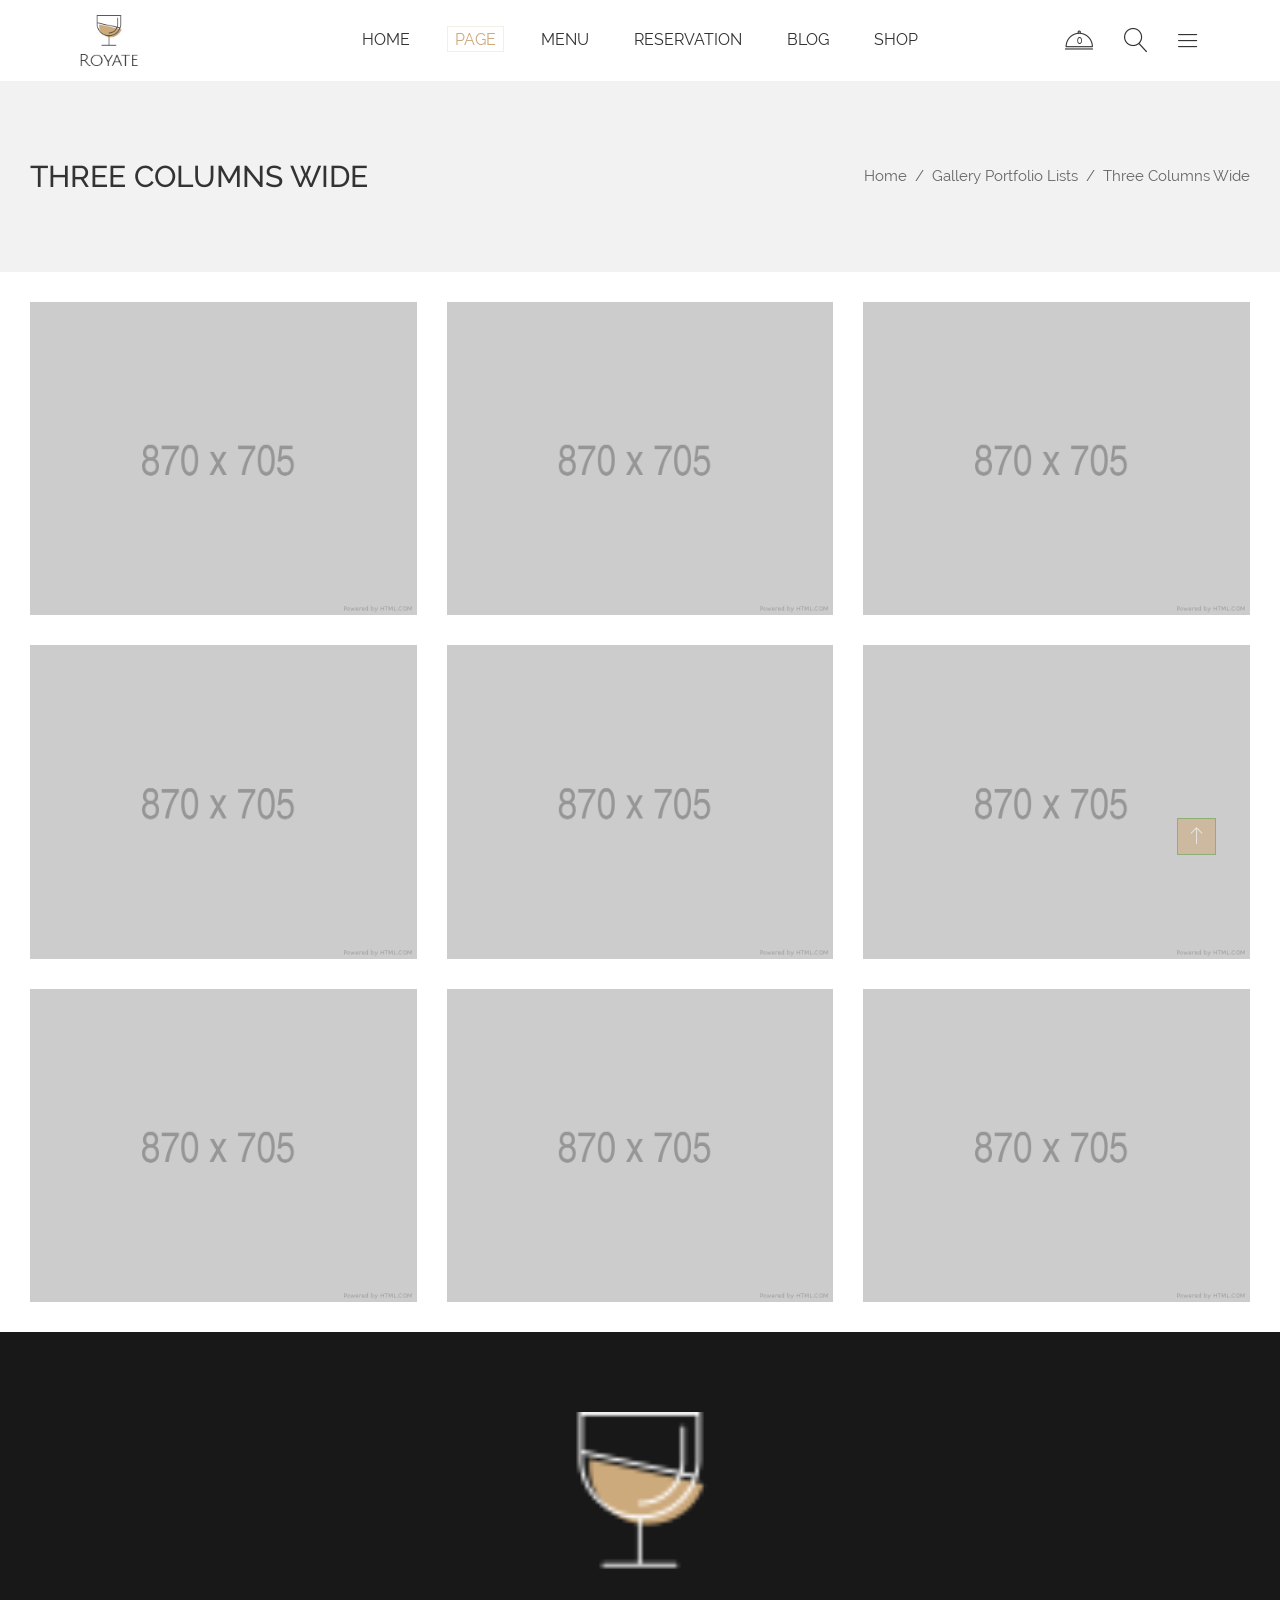
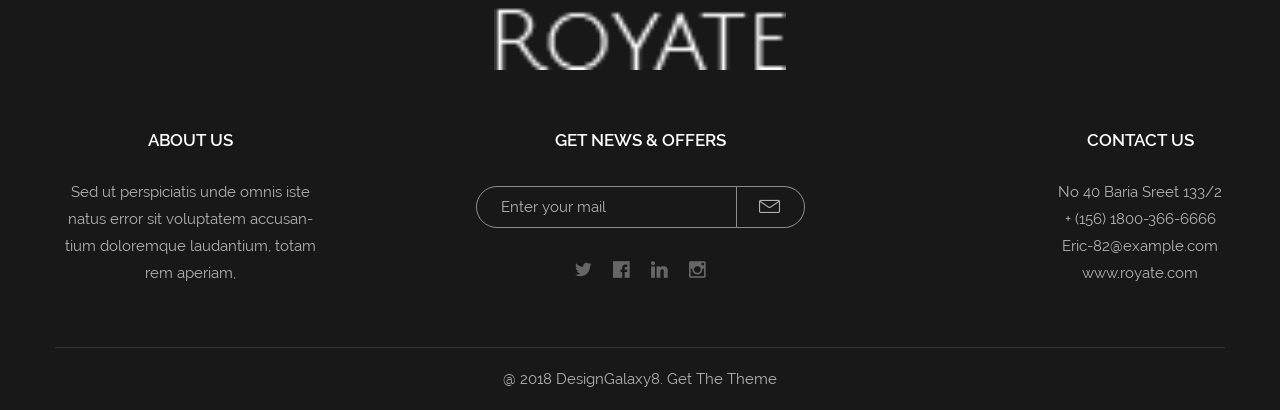
<file: gallery-three-columns-wide.html>
<!DOCTYPE html>
<html lang="en">
	<head>
		<meta charset="utf-8">
		<title>Gallery Three Columns Wide</title>
		<meta name="viewport" content="width=device-width, initial-scale=1.0">

		<!-- LINEARICONS -->
		<link rel="stylesheet" href="fonts/linearicons/style.css">

		<!-- MATERIAL DESIGN ICONIC FONT -->
		<link rel="stylesheet" href="fonts/material-design-iconic-font/css/material-design-iconic-font.min.css">

		<!-- FONTAWESOME 5 -->
		<link rel="stylesheet" href="fonts/font-awesome-5/css/fontawesome-all.min.css">

	    <!-- BOOTSTRAP -->
	    <link rel="stylesheet" href="vendor/bootstrap/bootstrap.min.css">

	    <!-- owl-carousel -->
	    <link rel="stylesheet" href="vendor/owl-carousel/css/owl.carousel.min.css">
	    <link rel="stylesheet" href="vendor/owl-carousel/css/owl.theme.default.min.css">

	    <!-- LIGHT GALLERY -->
	    <link rel="stylesheet" href="vendor/lightgallery/css/lightgallery.min.css">
		
	    <!-- ANIMATE -->
	    <link rel="stylesheet" href="css/animate.css">

	    <!-- DATE-PICKER -->
		<link rel="stylesheet" href="vendor/date-picker/datepicker.min.css">
		
	    <!-- SLIDER REVOLUTION -->
        <link rel="stylesheet" type="text/css" href="vendor/revolution-slider/css/layers.css">
        <link rel="stylesheet" type="text/css" href="vendor/revolution-slider/css/navigation.css">
        <link rel="stylesheet" type="text/css" href="vendor/revolution-slider/css/settings.css">

        <!-- SIDENAV MOBILE -->
        <link rel="stylesheet" href="vendor/hcmobilenav/demo.css">

        <!-- JQUERY TIME PICKER -->
        <link rel="stylesheet" href="vendor/jquery-timepicker-master/jquery.timepicker.css">

		<!-- FAVICON -->
        <link rel="shortcut icon" href="favicon.png">

	    <!-- STYLE CSS -->
	    <link rel="stylesheet" href="css/style.css" />
	</head>
	
	<body class="preload">

		<!-- PAGE LOADER -->
		<div class="images-preloader">
		    <div id="preloader" class="rectangle-bounce">
		        <span></span>
		        <span></span>
		        <span></span>
		        <span></span>
		        <span></span>
		    </div>
		</div>
		
		<header>
			<!-- HEADER ON DESKTOP -->
			<nav class="navbar-desktop has-bg static">
				<div class="left">
					<a href="index.html" class="logo">
						<img src="images/logo-static.png" alt="Royate">
					</a>
				</div>
				
				<ul>
					<li class="has-children">
						<a href="#">
							Home
						</a>
						<div class="sub-menu">
							<div class="wrapper">
								<ul>
									<li>
										<a href="index.html">HomePage_v1</a>
									</li>
									<li>
										<a href="index-2.html">HomePage_v2</a>
									</li>
									<li>
										<a href="index-3.html">HomePage_v3</a>
									</li>
									<li>
										<a href="index-4.html">HomePage_v4</a>
									</li>
									<li>
										<a href="index-5.html">HomePage_v5</a>
									</li>
									<li>
										<a href="index-6.html">HomePage_v6</a>
									</li>
									<li>
										<a href="index-7.html">HomePage_v7</a>
									</li>
									<li>
										<a href="index-8.html">HomePage_v8</a>
									</li>
									<li>
										<a href="index-9.html">HomePage_v9</a>
									</li>
									<li>
										<a href="index-10.html">HomePage_v10</a>
									</li>
									<li>
										<a href="index-11.html">HomePage_v11</a>
									</li>
									<li>
										<a href="index-12.html">HomePage_v12</a>
									</li>
									<li>
										<a href="index-13.html">HomePage_v13</a>
									</li>
									<li>
										<a href="index-14.html">HomePage_v14</a>
									</li>
									<li>
										<a href="index-15.html">HomePage_v15</a>
									</li>
								</ul>
							</div>
						</div>
					</li>
					<li class="has-children current">
						<a href="#">
							Page
						</a>
						<div class="sub-menu">
							<div class="wrapper">
								<ul>
									<li>
										<a href="about-us.html">About Us</a>
									</li>
									<li>
										<a href="contact-us.html">Contact Us</a>
									</li>
									<li>
										<a href="coming-soon.html">Coming Soon</a>
									</li>
									<li class="has-children current">
										<a href="gallery-three-columns.html">Gallery
											<i class="zmdi zmdi-chevron-right"></i>
										</a>
										<div class="sub-menu">
											<div class="wrapper">
												<ul>
													<li>
														<a href="gallery-three-columns.html">Three Colums</a>
													</li>
													<li>
														<a href="gallery-four-columns.html">Four Columns</a>
													</li>
													<li class="current">
														<a href="gallery-three-columns-wide.html">Three Columns Wide</a>
													</li>
													<li>
														<a href="gallery-four-columns-wide.html">Four Colums Wide</a>
													</li>
													<li>
														<a href="masonry-grid.html">Masonry</a>
													</li>
													<li>
														<a href="masonry-wide.html">Masonry Wide</a>
													</li>
												</ul>
											</div>
										</div>
									</li>
									<li>
										<a href="project.html">Project</a>
									</li>
									<li>
										<a href="meet-the-chefs.html">Meet The Cheefs</a>
									</li>
									<li>
										<a href="404.html">404</a>
									</li>
								</ul>
							</div>
						</div>
					</li>
					<li>
						<a href="menu.html">
							Menu
						</a>
					</li>
					<li class="has-children">
						<a href="#">
							Reservation
						</a>
						<div class="sub-menu">
							<div class="wrapper">
								<ul>
									<li>
										<a href="reservation_v1.html">Reservation_v1</a>
									</li>
									<li>
										<a href="reservation_v2.html">Reservation_v2</a>
									</li>
								</ul>
							</div>
						</div>
					</li>
					<li class="has-children">
						<a href="#">
							Blog
						</a>
						<div class="sub-menu">
							<div class="wrapper">
								<ul>
									<li>
										<a href="blog-masonry.html">Blog Masonry</a>
									</li>
									<li>
										<a href="blog-masonry-wide.html">Blog Masonry Wide</a>
									</li>
									<li>
										<a href="blog-standard-right-sidebar.html">Blog Standard Right Sidebar</a>
									</li>
									<li>
										<a href="blog-standard-left-sidebar.html">Blog Standard Left Sidebar</a>
									</li>
									<li>
										<a href="blog-standard-no-sidebar.html">Blog Standard No Sidebar</a>
									</li>
									<li>
										<a href="blog-single.html">Blog Single</a>
									</li>
								</ul>
							</div>
						</div>
					</li>
					<li class="has-children">
						<a href="#">
							Shop
						</a>
						<div class="sub-menu">
							<div class="wrapper">
								<ul>
									<li>
										<a href="shop-list.html">Shop List</a>
									</li>
									<li>
										<a href="shop-three-column.html">Three Columns Grid</a>
									</li>
									<li>
										<a href="shop-three-column-wide.html">Three Columns Wide</a>
									</li>
									<li>
										<a href="shop-four-column.html">Four Colums Grid</a>
									</li>
									<li>
										<a href="shop-four-column-wide.html">Four Colums Wide</a>
									</li>
									<li>
										<a href="shop-cart.html">Shop Cart</a>
									</li>
									<li>
										<a href="shop-single.html">Shop Single</a>
									</li>
									<li>
										<a href="sign-in.html">Sign In</a>
									</li>
									<li>
										<a href="sign-up.html">Sign Up</a>
									</li>
									<li>
										<a href="checkout.html">CheckOut</a>
									</li>
								</ul>
							</div>
						</div>
					</li>
				</ul>
				<div class="right">
					<div class="action">
						<div class="notify">
							<img src="images/notify-black.png" alt="">
							<span class="notify-amount">0</span>
			
							<!-- WIDGET SHOPPING -->
							<div id="woocommerce_widget_cart-2" class="widget woocommerce widget_shopping_cart">
								<div class="widget_shopping_cart_content">
									<ul class="woocommerce-mini-cart cart_list product_list_widget ">
										<li class="woocommerce-mini-cart-item mini_cart_item clearfix">
											<a href="#" class="remove remove_from_cart_button" aria-label="Remove this item">
												<span class="lnr lnr-cross-circle"></span>
											</a>					    
											<a href="#" class="image-holder">
												<img src="images/widget-cart-thumb-1.jpg" class="attachment-shop_thumbnail size-shop_thumbnail wp-post-image" alt="">
												<span class="product-name">Best Brownies</span>
											</a>
											<span class="quantity"> 
												<span class="woocommerce-Price-amount amount">
													<span class="woocommerce-Price-currencySymbol">$</span>18
												</span>
												x1
											</span>					
										</li>
										<li class="woocommerce-mini-cart-item mini_cart_item clearfix">
											<a href="#" class="remove remove_from_cart_button" aria-label="Remove this item">
												<span class="lnr lnr-cross-circle"></span>
											</a>					    
											<a href="#" class="image-holder">
												<img src="images/widget-cart-thumb-2.jpg" class="attachment-shop_thumbnail size-shop_thumbnail wp-post-image" alt="">
												<span class="product-name">Angela's Awesome</span>
											</a>
											<span class="quantity"> 
												<span class="woocommerce-Price-amount amount">
													<span class="woocommerce-Price-currencySymbol">$</span>28
												</span>
												x3
											</span>					
										</li>
									</ul>
									<p class="woocommerce-mini-cart__total total">
										<strong>Subtotal:</strong> 
										<span class="woocommerce-Price-amount amount">
											<span class="woocommerce-Price-currencySymbol">$</span>102
										</span>
									</p>
									<p class="woocommerce-mini-cart__total total">
										<strong>Total:</strong> 
										<span class="woocommerce-Price-amount amount color-cdaa7c">
											<span class="woocommerce-Price-currencySymbol">$</span>102
										</span>
									</p>
									<p class="woocommerce-mini-cart__buttons buttons">
										<a href="#" class="button wc-forward view-cart">View cart</a>
										<a href="#" class="button checkout wc-forward">Checkout</a>
									</p>
								</div>
							</div>
						</div>	
						<span class="lnr lnr-magnifier search-icon" data-toggle="modal" data-target="#modalSearch"></span>
						<span class="lnr lnr-menu menu-sidebar-icon"></span>
					</div>
				</div>
			</nav>

			<!-- HEADER ON MOBILE -->
			<nav class="navbar-mobile">
				<div class="container">
					<div class="heading">
						<div class="left">
							<a href="#" class="navbar-mobile__toggler">
								<span></span>
								<span></span>
								<span></span>
							</a>
						</div>
						<a href="index.html" class="logo">
							<img src="images/logo.png" alt="Royate">
						</a>
						<div class="right">
							<div class="action">
								<div class="notify">
									<img src="images/notify.png" alt="">
									<span class="notify-amount">0</span>
					
									<!-- WIDGET SHOPPING -->
									<div class="widget woocommerce widget_shopping_cart">
										<div class="widget_shopping_cart_content">
											<ul class="woocommerce-mini-cart cart_list product_list_widget ">
												<li class="woocommerce-mini-cart-item mini_cart_item clearfix">
													<a href="#" class="remove remove_from_cart_button" aria-label="Remove this item">
														<span class="lnr lnr-cross-circle"></span>
													</a>					    
													<a href="#" class="image-holder">
														<img src="images/widget-cart-thumb-1.jpg" class="attachment-shop_thumbnail size-shop_thumbnail wp-post-image" alt="">
														<span class="product-name">Best Brownies</span>
													</a>
													<span class="quantity"> 
														<span class="woocommerce-Price-amount amount">
															<span class="woocommerce-Price-currencySymbol">$</span>18
														</span>
														x1
													</span>					
												</li>
												<li class="woocommerce-mini-cart-item mini_cart_item clearfix">
													<a href="#" class="remove remove_from_cart_button" aria-label="Remove this item">
														<span class="lnr lnr-cross-circle"></span>
													</a>					    
													<a href="#" class="image-holder">
														<img src="images/widget-cart-thumb-2.jpg" class="attachment-shop_thumbnail size-shop_thumbnail wp-post-image" alt="">
														<span class="product-name">Angela's Awesome</span>
													</a>
													<span class="quantity"> 
														<span class="woocommerce-Price-amount amount">
															<span class="woocommerce-Price-currencySymbol">$</span>28
														</span>
														x3
													</span>					
												</li>
											</ul>
											<p class="woocommerce-mini-cart__total total">
												<strong>Subtotal:</strong> 
												<span class="woocommerce-Price-amount amount">
													<span class="woocommerce-Price-currencySymbol">$</span>102
												</span>
											</p>
											<p class="woocommerce-mini-cart__total total">
												<strong>Total:</strong> 
												<span class="woocommerce-Price-amount amount color-cdaa7c">
													<span class="woocommerce-Price-currencySymbol">$</span>102
												</span>
											</p>
											<p class="woocommerce-mini-cart__buttons buttons">
												<a href="#" class="button wc-forward view-cart">View cart</a>
												<a href="#" class="button checkout wc-forward">Checkout</a>
											</p>
										</div>
									</div>
								</div>	
								<span class="lnr lnr-magnifier search-icon" data-toggle="modal" data-target="#modalSearch"></span>
							</div>
						</div>
					</div>
				</div>
				<nav id="main-nav">
					<ul>
						<li>
							<a href="#" target="_blank">Home</a>
							<ul>
								<li>
									<a href="index.html">HomePage_v1</a>
								</li>
								<li>
									<a href="index-2.html">HomePage_v2</a>
								</li>
								<li>
									<a href="index-3.html">HomePage_v3</a>
								</li>
								<li>
									<a href="index-4.html">HomePage_v4</a>
								</li>
								<li>
									<a href="index-5.html">HomePage_v5</a>
								</li>
								<li>
									<a href="index-6.html">HomePage_v6</a>
								</li>
								<li>
									<a href="index-7.html">HomePage_v7</a>
								</li>
								<li>
									<a href="index-8.html">HomePage_v8</a>
								</li>
								<li>
									<a href="index-9.html">HomePage_v9</a>
								</li>
								<li>
									<a href="index-10.html">HomePage_v10</a>
								</li>
								<li>
									<a href="index-11.html">HomePage_v11</a>
								</li>
								<li>
									<a href="index-12.html">HomePage_v12</a>
								</li>
								<li>
									<a href="index-13.html">HomePage_v13</a>
								</li>
								<li>
									<a href="index-14.html">HomePage_v14</a>
								</li>
								<li>
									<a href="index-15.html">HomePage_v15</a>
								</li>
							</ul>
						</li>
						<li class="current">
							<a href="#">
								Page
							</a>
							<ul>
								<li>
									<a href="about-us.html">About Us</a>
								</li>
								<li>
									<a href="contact-us.html">Contact Us</a>
								</li>
								<li>
									<a href="coming-soon.html">Coming Soon</a>
								</li>
								<li class="current">
									<a href="#">Gallery</a>
									<ul>
										<li>
											<a href="gallery-three-columns.html">Three Colums</a>
										</li>
										<li>
											<a href="gallery-four-columns.html">Four Columns</a>
										</li>
										<li class="current">
											<a href="gallery-three-columns-wide.html">Three Columns Wide</a>
										</li>
										<li>
											<a href="gallery-four-columns-wide.html">Four Colums Wide</a>
										</li>
										<li>
											<a href="masonry-grid.html">Masonry</a>
										</li>
										<li>
											<a href="masonry-wide.html">Masonry Wide</a>
										</li>
									</ul>
								</li>
								<li>
									<a href="project.html">Project</a>
								</li>
								<li>
									<a href="meet-the-chefs.html">Meet The Cheefs</a>
								</li>
								<li>
									<a href="404.html">404</a>
								</li>
							</ul>
						</li>
						<li>
							<a href="menu.html">
								Menu
							</a>
						</li>
						<li>
							<a href="#">
								Reservation
							</a>
							<ul>
								<li>
									<a href="reservation_v1.html">Reservation_v1</a>
								</li>
								<li>
									<a href="reservation_v2.html">Reservation_v2</a>
								</li>
							</ul>
						</li>
						<li class="has-children">
							<a href="#">
								Blog
							</a>
							<ul>
								<li>
									<a href="blog-masonry.html">Blog Masonry</a>
								</li>
								<li>
									<a href="blog-masonry-wide.html">Blog Masonry Wide</a>
								</li>
								<li>
									<a href="blog-standard-right-sidebar.html">Blog Standard Right Sidebar</a>
								</li>
								<li>
									<a href="blog-standard-left-sidebar.html">Blog Standard Left Sidebar</a>
								</li>
								<li>
									<a href="blog-standard-no-sidebar.html">Blog Standard No Sidebar</a>
								</li>
								<li>
									<a href="blog-single.html">Blog Single</a>
								</li>
							</ul>
						</li>
						<li class="has-children">
							<a href="#">
								Shop
							</a>
							<ul>
								<li>
									<a href="shop-list.html">Shop List</a>
								</li>
								<li>
									<a href="shop-three-column.html">Three Columns Grid</a>
								</li>
								<li>
									<a href="shop-three-column-wide.html">Three Columns Wide</a>
								</li>
								<li>
									<a href="shop-four-column.html">Four Colums Grid</a>
								</li>
								<li>
									<a href="shop-four-column-wide.html">Four Colums Wide</a>
								</li>
								<li>
									<a href="shop-cart.html">Shop Cart</a>
								</li>
								<li>
									<a href="shop-single.html">Shop Single</a>
								</li>
								<li>
									<a href="sign-in.html">Sign In</a>
								</li>
								<li>
									<a href="sign-up.html">Sign Up</a>
								</li>
								<li>
									<a href="checkout.html">CheckOut</a>
								</li>
							</ul>
						</li>
					</ul>
				</nav>
			</nav>
		
			<!-- MODAL SEARCH -->
			<div class="modal-search modal" id="modalSearch" tabindex="-1" role="dialog" aria-hidden="true">
		        <div class="modal-dialog" role="document">
		            <div class="modal-content">
						<form method="get">
							<input type="text" placeholder="Search">
							<button>
								<span class="lnr lnr-magnifier"></span>
							</button>
						</form>
		            </div>
		        </div>
		        <span class="lnr lnr-cross" data-toggle="modal" data-target="#modalSearch"></span>
			</div>

			<!-- MENU SIDEBAR -->
			<div class="menu-sidebar">

				<div class="close-btn">
					<span class="lnr lnr-cross" id="close-icon"></span>
				</div>
				<a href="index.html" class="logo">
					<img src="images/logo-menu-sidebar.png" alt="">
				</a>
				<p class="text">Et harum quidem rerum facilis est et expedita distinctio nam libero.</p>
				<!-- SLIDER -->
				<div class="owl-carousel owl-theme image-slider style-1" id="image-carousel">
				    <div class="item">
				    	<a href="#">
				    		<img src='images/menu-sidebar-slide-1.jpg' alt="">
				    	</a>
				    </div>
				    <div class="item">
				    	<a href="#">
				    		<img src='images/menu-sidebar-slide-2.jpg' alt="">
				    	</a>
				    </div>
				    <div class="item">
				    	<a href="#">
				    		<img src='images/menu-sidebar-slide-3.jpg' alt="">
				    	</a>
				    </div>
				</div>
				<!-- CONTACT -->
				<div class="contact-part">
					<div class="contact-line">
						<span class="lnr lnr-home"></span>
						<span>No 40 Baria Sreet 133/2</span>
					</div>
					<div class="contact-line">
						<a href="tel:+15618003666666">
							<span class="lnr lnr-phone-handset"></span>
							<span> + (156) 1800-366-6666</span>
						</a>
					</div>
					<div class="contact-line">
						<a href="#">
							<span class="lnr lnr-envelope"></span>
							<span> Eric-82@example.com</span>
						</a>
					</div>
				</div>
				<!-- SOCIAL -->
				<div class="social">
					<a href="#">
						<i class="zmdi zmdi-twitter"></i>
					</a>
					<a href="#">
						<i class="zmdi zmdi-facebook-box"></i>
					</a>
					<a href="#">
						<i class="zmdi zmdi-linkedin"></i>
					</a>
					<a href="#">
						<i class="zmdi zmdi-instagram"></i>
					</a>
				</div>
			</div>
		</header>
		
		<main>
			<!-- PAGE BREADCRUMB -->
			<section class="page-breadcrumb wide">
				<div class="container-fluid">
					<div class="row justify-content-between align-content-center">
						<div class="col-md-auto">
							<h3>three columns wide</h3>
						</div>
						<div class="col-md-auto">
							<ul class="au-breadcrumb">
								<li>
									<a href="index.html">Home</a>
								</li>
								<li>
									<a href="#">Gallery Portfolio Lists</a>
								</li>
								<li>
									<a href="#">Three Columns Wide</a>
								</li>
							</ul>
						</div>
					</div>
				</div>
			</section>

			<!-- GALLERY -->
			<section class="section-primary gallery wide">
				<div class="container-fluid">
					<div class="row">
						<div class="col-md">
							<a href="#" class="image-holder">
								<img src="images/gallery-13.jpg" alt="">
								<div class="frame"></div>
								<div class="inner">
									<div class="info">
										<h6>Nemo enim ipsam</h6>
										<span>Sea food</span>
									</div>
								</div>
							</a>
						</div>
						<div class="col-md">
							<a href="#" class="image-holder">
								<img src="images/gallery-14.jpg" alt="">
								<div class="frame"></div>
								<div class="inner">
									<div class="info">
										<h6>Quisque sit</h6>
										<span>Cake</span>
									</div>
								</div>
							</a>
						</div>
						<div class="col-md">
							<a href="#" class="image-holder">
								<img src="images/gallery-15.jpg" alt="">
								<div class="frame"></div>
								<div class="inner">
									<div class="info">
										<h6>Nulla facilisi.</h6>
										<span>Drinks</span>
									</div>
								</div>
							</a>
						</div>
						<div class="w-100"></div>
						<div class="col-md">
							<a href="#" class="image-holder">
								<img src="images/gallery-16.jpg" alt="">
								<div class="frame"></div>
								<div class="inner">
									<div class="info">
										<h6>Vestibulum eu</h6>
										<span>Cake</span>
									</div>
								</div>
							</a>
						</div>
						<div class="col-md">
							<a href="#" class="image-holder">
								<img src="images/gallery-17.jpg" alt="">
								<div class="frame"></div>
								<div class="inner">
									<div class="info">
										<h6>Aenean luctus</h6>
										<span>Cake</span>
									</div>
								</div>
							</a>
						</div>
						<div class="col-md">
							<a href="#" class="image-holder">
								<img src="images/gallery-18.jpg" alt="">
								<div class="frame"></div>
								<div class="inner">
									<div class="info">
										<h6>Tristique eu </h6>
										<span>Fruit</span>
									</div>
								</div>
							</a>
						</div>
						<div class="w-100"></div>
						<div class="col-md">
							<a href="#" class="image-holder mb-md-0">
								<img src="images/gallery-19.jpg" alt="">
								<div class="frame"></div>
								<div class="inner">
									<div class="info">
										<h6>Vel faucibus </h6>
										<span>Cake</span>
									</div>
								</div>
							</a>
						</div>
						<div class="col-md">
							<a href="#" class="image-holder mb-md-0">
								<img src="images/gallery-20.jpg" alt="">
								<div class="frame"></div>
								<div class="inner">
									<div class="info">
										<h6>Cras lobortis</h6>
										<span>Food</span>
									</div>
								</div>
							</a>
						</div>
						<div class="col-md">
							<a href="#" class="image-holder mb-0">
								<img src="images/gallery-21.jpg" alt="">
								<div class="frame"></div>
								<div class="inner">
									<div class="info">
										<h6>Donec eros</h6>
										<span>Food</span>
									</div>
								</div>
							</a>
						</div>
					</div>				
				</div>
			</section>
		</main>
		
		<footer>
			<!-- FOOTER TOP -->
			<div class="ft-top">
				<div class="container">
					<div class="ft-top-wrapper">
						<div class="ft-logo">
							<a href="index.html">
								<img src="images/logo.png" alt="">
							</a>
						</div>
						<div class="row justify-content-between justify-content-xl-start">
							<div class="col-md-3  ft-col">
								<h6>About Us</h6>
								<p>Sed ut perspiciatis unde omnis iste natus error sit voluptatem accusan-tium doloremque laudantium, totam rem aperiam,</p>
							</div>
							<div class="col-md-5  col-xl-4 offset-xl-1 ft-col">
								<h6>Get news & offers</h6>
								<form method="get">
									<div class="form-inner">
										<input type="text" placeholder="Enter your mail">
										<button>
											<span class="lnr lnr-envelope"></span>
										</button>
									</div>
								</form>
								<div class="social">
									<a href="#">
										<i class="zmdi zmdi-twitter"></i>
									</a>
									<a href="#">
										<i class="zmdi zmdi-facebook-box"></i>
									</a>
									<a href="#">
										<i class="zmdi zmdi-linkedin"></i>
									</a>
									<a href="#">
										<i class="zmdi zmdi-instagram"></i>
									</a>
								</div>
							</div>
							<div class="col-md-3 col-xl-2  ml-xl-auto ft-col">
								<h6>Contact Us</h6>
								<p>No 40 Baria Sreet 133/2</p>
								<p>+ (156) 1800-366-6666</p>
								<p>Eric-82@example.com</p>
								<p>www.royate.com</p>
							</div>
						</div>	
					</div>
				</div>
			</div>
			<div class="ft-bot">
				<div class="container">
					@ 2018 DesignGalaxy8. Get The Theme			
				</div>
			</div>
		</footer>

		<!-- CLICK TO TOP -->
		<div class="click-to-top">
		    <span class="lnr lnr-arrow-up"></span>
		</div>

		<!-- jQUERY -->
		<script src="js/jquery-3.3.1.min.js"></script>

		<!-- BOOTSTRAP JS -->
		<script src="vendor/bootstrap/bootstrap.min.js"></script>

		<!-- Slider Revolution core JavaScript files -->
        <script src="vendor/revolution-slider/js/jquery.themepunch.revolution.min.js"></script>
        <script src="vendor/revolution-slider/js/jquery.themepunch.tools.min.js"></script>

        <!-- Slider Revolution extension scripts. ONLY NEEDED FOR LOCAL TESTING --> 
        <script src="vendor/revolution-slider/js/revolution.extension.actions.min.js"></script>
        <script src="vendor/revolution-slider/js/revolution.extension.carousel.min.js"></script>
        <script src="vendor/revolution-slider/js/revolution.extension.kenburn.min.js"></script>
        <script src="vendor/revolution-slider/js/revolution.extension.layeranimation.min.js"></script>
        <script src="vendor/revolution-slider/js/revolution.extension.migration.min.js"></script>
        <script src="vendor/revolution-slider/js/revolution.extension.navigation.min.js"></script>
        <script src="vendor/revolution-slider/js/revolution.extension.parallax.min.js"></script>
        <script src="vendor/revolution-slider/js/revolution.extension.slideanims.min.js"></script>
        <script src="vendor/revolution-slider/js/revolution.extension.video.min.js"></script>

		<!-- CAROUSEL JS -->
		<script src="vendor/owl-carousel/js/owl.carousel.min.js"></script>

		<!-- SWEET ALERT -->
		<script src="js/sweetalert.min.js"></script>

		<!-- SIDENAV MOBILE -->
		<script src="vendor/hcmobilenav/hc-mobile-nav.js"></script>

		<!-- JQUERY UI -->
		<script src="vendor/jquery-ui/jquery-ui.min.js"></script>

		<!-- DATE-PICKER -->
		<script src="vendor/date-picker/datepicker.js"></script>
		<script src="vendor/date-picker/datepicker.en.js"></script>

		<!-- JQUERY TIMEPICKER -->
		<script src="vendor/jquery-timepicker-master/jquery.timepicker.min.js"></script>

		<script src="js/main.min.js"></script>

	</body>
</html>
</file>
<file: fonts/linearicons/style.css>
@font-face {
	font-family: 'Linearicons-Free';
	src:url('fonts/Linearicons-Free.eot?w118d');
	src:url('fonts/Linearicons-Free.eot?#iefixw118d') format('embedded-opentype'),
		url('fonts/Linearicons-Free.woff2?w118d') format('woff2'),
		url('fonts/Linearicons-Free.woff?w118d') format('woff'),
		url('fonts/Linearicons-Free.ttf?w118d') format('truetype'),
		url('fonts/Linearicons-Free.svg?w118d#Linearicons-Free') format('svg');
	font-weight: normal;
	font-style: normal;
}

.lnr {
	font-family: 'Linearicons-Free';
	speak: none;
	font-style: normal;
	font-weight: normal;
	font-variant: normal;
	text-transform: none;
	line-height: 1;

	/* Better Font Rendering =========== */
	-webkit-font-smoothing: antialiased;
	-moz-osx-font-smoothing: grayscale;
}

.lnr-home:before {
	content: "\e800";
}
.lnr-apartment:before {
	content: "\e801";
}
.lnr-pencil:before {
	content: "\e802";
}
.lnr-magic-wand:before {
	content: "\e803";
}
.lnr-drop:before {
	content: "\e804";
}
.lnr-lighter:before {
	content: "\e805";
}
.lnr-poop:before {
	content: "\e806";
}
.lnr-sun:before {
	content: "\e807";
}
.lnr-moon:before {
	content: "\e808";
}
.lnr-cloud:before {
	content: "\e809";
}
.lnr-cloud-upload:before {
	content: "\e80a";
}
.lnr-cloud-download:before {
	content: "\e80b";
}
.lnr-cloud-sync:before {
	content: "\e80c";
}
.lnr-cloud-check:before {
	content: "\e80d";
}
.lnr-database:before {
	content: "\e80e";
}
.lnr-lock:before {
	content: "\e80f";
}
.lnr-cog:before {
	content: "\e810";
}
.lnr-trash:before {
	content: "\e811";
}
.lnr-dice:before {
	content: "\e812";
}
.lnr-heart:before {
	content: "\e813";
}
.lnr-star:before {
	content: "\e814";
}
.lnr-star-half:before {
	content: "\e815";
}
.lnr-star-empty:before {
	content: "\e816";
}
.lnr-flag:before {
	content: "\e817";
}
.lnr-envelope:before {
	content: "\e818";
}
.lnr-paperclip:before {
	content: "\e819";
}
.lnr-inbox:before {
	content: "\e81a";
}
.lnr-eye:before {
	content: "\e81b";
}
.lnr-printer:before {
	content: "\e81c";
}
.lnr-file-empty:before {
	content: "\e81d";
}
.lnr-file-add:before {
	content: "\e81e";
}
.lnr-enter:before {
	content: "\e81f";
}
.lnr-exit:before {
	content: "\e820";
}
.lnr-graduation-hat:before {
	content: "\e821";
}
.lnr-license:before {
	content: "\e822";
}
.lnr-music-note:before {
	content: "\e823";
}
.lnr-film-play:before {
	content: "\e824";
}
.lnr-camera-video:before {
	content: "\e825";
}
.lnr-camera:before {
	content: "\e826";
}
.lnr-picture:before {
	content: "\e827";
}
.lnr-book:before {
	content: "\e828";
}
.lnr-bookmark:before {
	content: "\e829";
}
.lnr-user:before {
	content: "\e82a";
}
.lnr-users:before {
	content: "\e82b";
}
.lnr-shirt:before {
	content: "\e82c";
}
.lnr-store:before {
	content: "\e82d";
}
.lnr-cart:before {
	content: "\e82e";
}
.lnr-tag:before {
	content: "\e82f";
}
.lnr-phone-handset:before {
	content: "\e830";
}
.lnr-phone:before {
	content: "\e831";
}
.lnr-pushpin:before {
	content: "\e832";
}
.lnr-map-marker:before {
	content: "\e833";
}
.lnr-map:before {
	content: "\e834";
}
.lnr-location:before {
	content: "\e835";
}
.lnr-calendar-full:before {
	content: "\e836";
}
.lnr-keyboard:before {
	content: "\e837";
}
.lnr-spell-check:before {
	content: "\e838";
}
.lnr-screen:before {
	content: "\e839";
}
.lnr-smartphone:before {
	content: "\e83a";
}
.lnr-tablet:before {
	content: "\e83b";
}
.lnr-laptop:before {
	content: "\e83c";
}
.lnr-laptop-phone:before {
	content: "\e83d";
}
.lnr-power-switch:before {
	content: "\e83e";
}
.lnr-bubble:before {
	content: "\e83f";
}
.lnr-heart-pulse:before {
	content: "\e840";
}
.lnr-construction:before {
	content: "\e841";
}
.lnr-pie-chart:before {
	content: "\e842";
}
.lnr-chart-bars:before {
	content: "\e843";
}
.lnr-gift:before {
	content: "\e844";
}
.lnr-diamond:before {
	content: "\e845";
}
.lnr-linearicons:before {
	content: "\e846";
}
.lnr-dinner:before {
	content: "\e847";
}
.lnr-coffee-cup:before {
	content: "\e848";
}
.lnr-leaf:before {
	content: "\e849";
}
.lnr-paw:before {
	content: "\e84a";
}
.lnr-rocket:before {
	content: "\e84b";
}
.lnr-briefcase:before {
	content: "\e84c";
}
.lnr-bus:before {
	content: "\e84d";
}
.lnr-car:before {
	content: "\e84e";
}
.lnr-train:before {
	content: "\e84f";
}
.lnr-bicycle:before {
	content: "\e850";
}
.lnr-wheelchair:before {
	content: "\e851";
}
.lnr-select:before {
	content: "\e852";
}
.lnr-earth:before {
	content: "\e853";
}
.lnr-smile:before {
	content: "\e854";
}
.lnr-sad:before {
	content: "\e855";
}
.lnr-neutral:before {
	content: "\e856";
}
.lnr-mustache:before {
	content: "\e857";
}
.lnr-alarm:before {
	content: "\e858";
}
.lnr-bullhorn:before {
	content: "\e859";
}
.lnr-volume-high:before {
	content: "\e85a";
}
.lnr-volume-medium:before {
	content: "\e85b";
}
.lnr-volume-low:before {
	content: "\e85c";
}
.lnr-volume:before {
	content: "\e85d";
}
.lnr-mic:before {
	content: "\e85e";
}
.lnr-hourglass:before {
	content: "\e85f";
}
.lnr-undo:before {
	content: "\e860";
}
.lnr-redo:before {
	content: "\e861";
}
.lnr-sync:before {
	content: "\e862";
}
.lnr-history:before {
	content: "\e863";
}
.lnr-clock:before {
	content: "\e864";
}
.lnr-download:before {
	content: "\e865";
}
.lnr-upload:before {
	content: "\e866";
}
.lnr-enter-down:before {
	content: "\e867";
}
.lnr-exit-up:before {
	content: "\e868";
}
.lnr-bug:before {
	content: "\e869";
}
.lnr-code:before {
	content: "\e86a";
}
.lnr-link:before {
	content: "\e86b";
}
.lnr-unlink:before {
	content: "\e86c";
}
.lnr-thumbs-up:before {
	content: "\e86d";
}
.lnr-thumbs-down:before {
	content: "\e86e";
}
.lnr-magnifier:before {
	content: "\e86f";
}
.lnr-cross:before {
	content: "\e870";
}
.lnr-menu:before {
	content: "\e871";
}
.lnr-list:before {
	content: "\e872";
}
.lnr-chevron-up:before {
	content: "\e873";
}
.lnr-chevron-down:before {
	content: "\e874";
}
.lnr-chevron-left:before {
	content: "\e875";
}
.lnr-chevron-right:before {
	content: "\e876";
}
.lnr-arrow-up:before {
	content: "\e877";
}
.lnr-arrow-down:before {
	content: "\e878";
}
.lnr-arrow-left:before {
	content: "\e879";
}
.lnr-arrow-right:before {
	content: "\e87a";
}
.lnr-move:before {
	content: "\e87b";
}
.lnr-warning:before {
	content: "\e87c";
}
.lnr-question-circle:before {
	content: "\e87d";
}
.lnr-menu-circle:before {
	content: "\e87e";
}
.lnr-checkmark-circle:before {
	content: "\e87f";
}
.lnr-cross-circle:before {
	content: "\e880";
}
.lnr-plus-circle:before {
	content: "\e881";
}
.lnr-circle-minus:before {
	content: "\e882";
}
.lnr-arrow-up-circle:before {
	content: "\e883";
}
.lnr-arrow-down-circle:before {
	content: "\e884";
}
.lnr-arrow-left-circle:before {
	content: "\e885";
}
.lnr-arrow-right-circle:before {
	content: "\e886";
}
.lnr-chevron-up-circle:before {
	content: "\e887";
}
.lnr-chevron-down-circle:before {
	content: "\e888";
}
.lnr-chevron-left-circle:before {
	content: "\e889";
}
.lnr-chevron-right-circle:before {
	content: "\e88a";
}
.lnr-crop:before {
	content: "\e88b";
}
.lnr-frame-expand:before {
	content: "\e88c";
}
.lnr-frame-contract:before {
	content: "\e88d";
}
.lnr-layers:before {
	content: "\e88e";
}
.lnr-funnel:before {
	content: "\e88f";
}
.lnr-text-format:before {
	content: "\e890";
}
.lnr-text-format-remove:before {
	content: "\e891";
}
.lnr-text-size:before {
	content: "\e892";
}
.lnr-bold:before {
	content: "\e893";
}
.lnr-italic:before {
	content: "\e894";
}
.lnr-underline:before {
	content: "\e895";
}
.lnr-strikethrough:before {
	content: "\e896";
}
.lnr-highlight:before {
	content: "\e897";
}
.lnr-text-align-left:before {
	content: "\e898";
}
.lnr-text-align-center:before {
	content: "\e899";
}
.lnr-text-align-right:before {
	content: "\e89a";
}
.lnr-text-align-justify:before {
	content: "\e89b";
}
.lnr-line-spacing:before {
	content: "\e89c";
}
.lnr-indent-increase:before {
	content: "\e89d";
}
.lnr-indent-decrease:before {
	content: "\e89e";
}
.lnr-pilcrow:before {
	content: "\e89f";
}
.lnr-direction-ltr:before {
	content: "\e8a0";
}
.lnr-direction-rtl:before {
	content: "\e8a1";
}
.lnr-page-break:before {
	content: "\e8a2";
}
.lnr-sort-alpha-asc:before {
	content: "\e8a3";
}
.lnr-sort-amount-asc:before {
	content: "\e8a4";
}
.lnr-hand:before {
	content: "\e8a5";
}
.lnr-pointer-up:before {
	content: "\e8a6";
}
.lnr-pointer-right:before {
	content: "\e8a7";
}
.lnr-pointer-down:before {
	content: "\e8a8";
}
.lnr-pointer-left:before {
	content: "\e8a9";
}
</file>
<file: vendor/revolution-slider/css/layers.css>
/*-----------------------------------------------------------------------------

-	Revolution Slider 5.0 Layer Style Settings -

Screen Stylesheet

version:   	5.0.0
date:      	18/03/15
author:		themepunch
email:     	info@themepunch.com
website:   	http://www.themepunch.com
-----------------------------------------------------------------------------*/

* {
    -webkit-box-sizing: border-box;
    -moz-box-sizing: border-box;
    box-sizing: border-box;
}

.tp-caption.Twitter-Content a,.tp-caption.Twitter-Content a:visited
{
	color:#0084B4!important;
}

.tp-caption.Twitter-Content a:hover
{
	color:#0084B4!important;
	text-decoration:underline!important;
}

.tp-caption.medium_grey,.medium_grey
{
	background-color:#888;
	border-style:none;
	border-width:0;
	color:#fff;
	font-family:Arial;
	font-size:20px;
	font-weight:700;
	line-height:20px;
	margin:0;
	padding:2px 4px;
	position:absolute;
	text-shadow:0 2px 5px rgba(0,0,0,0.5);
	white-space:nowrap;
}

.tp-caption.small_text,.small_text
{
	border-style:none;
	border-width:0;
	color:#fff;
	font-family:Arial;
	font-size:14px;
	font-weight:700;
	line-height:20px;
	margin:0;
	position:absolute;
	text-shadow:0 2px 5px rgba(0,0,0,0.5);
	white-space:nowrap;
}

.tp-caption.medium_text,.medium_text
{
	border-style:none;
	border-width:0;
	color:#fff;
	font-family:Arial;
	font-size:20px;
	font-weight:700;
	line-height:20px;
	margin:0;
	position:absolute;
	text-shadow:0 2px 5px rgba(0,0,0,0.5);
	white-space:nowrap;
}

.tp-caption.large_text,.large_text
{
	border-style:none;
	border-width:0;
	color:#fff;
	font-family:Arial;
	font-size:40px;
	font-weight:700;
	line-height:40px;
	margin:0;
	position:absolute;
	text-shadow:0 2px 5px rgba(0,0,0,0.5);
	white-space:nowrap;
}

.tp-caption.very_large_text,.very_large_text
{
	border-style:none;
	border-width:0;
	color:#fff;
	font-family:Arial;
	font-size:60px;
	font-weight:700;
	letter-spacing:-2px;
	line-height:60px;
	margin:0;
	position:absolute;
	text-shadow:0 2px 5px rgba(0,0,0,0.5);
	white-space:nowrap;
}

.tp-caption.very_big_white,.very_big_white
{
	background-color:#000;
	border-style:none;
	border-width:0;
	color:#fff;
	font-family:Arial;
	font-size:60px;
	font-weight:800;
	line-height:60px;
	margin:0;
	padding:1px 4px 0;
	position:absolute;
	text-shadow:none;
	white-space:nowrap;
}

.tp-caption.very_big_black,.very_big_black
{
	background-color:#fff;
	border-style:none;
	border-width:0;
	color:#000;
	font-family:Arial;
	font-size:60px;
	font-weight:700;
	line-height:60px;
	margin:0;
	padding:1px 4px 0;
	position:absolute;
	text-shadow:none;
	white-space:nowrap;
}

.tp-caption.modern_medium_fat,.modern_medium_fat
{
	border-style:none;
	border-width:0;
	color:#000;
	font-family:"Open Sans", sans-serif;
	font-size:24px;
	font-weight:800;
	line-height:20px;
	margin:0;
	position:absolute;
	text-shadow:none;
	white-space:nowrap;
}

.tp-caption.modern_medium_fat_white,.modern_medium_fat_white
{
	border-style:none;
	border-width:0;
	color:#fff;
	font-family:"Open Sans", sans-serif;
	font-size:24px;
	font-weight:800;
	line-height:20px;
	margin:0;
	position:absolute;
	text-shadow:none;
	white-space:nowrap;
}

.tp-caption.modern_medium_light,.modern_medium_light
{
	border-style:none;
	border-width:0;
	color:#000;
	font-family:"Open Sans", sans-serif;
	font-size:24px;
	font-weight:300;
	line-height:20px;
	margin:0;
	position:absolute;
	text-shadow:none;
	white-space:nowrap;
}

.tp-caption.modern_big_bluebg,.modern_big_bluebg
{
	background-color:#4e5b6c;
	border-style:none;
	border-width:0;
	color:#fff;
	font-family:"Open Sans", sans-serif;
	font-size:30px;
	font-weight:800;
	letter-spacing:0;
	line-height:36px;
	margin:0;
	padding:3px 10px;
	position:absolute;
	text-shadow:none;
}

.tp-caption.modern_big_redbg,.modern_big_redbg
{
	background-color:#de543e;
	border-style:none;
	border-width:0;
	color:#fff;
	font-family:"Open Sans", sans-serif;
	font-size:30px;
	font-weight:300;
	letter-spacing:0;
	line-height:36px;
	margin:0;
	padding:1px 10px 3px;
	position:absolute;
	text-shadow:none;
}

.tp-caption.modern_small_text_dark,.modern_small_text_dark
{
	border-style:none;
	border-width:0;
	color:#555;
	font-family:Arial;
	font-size:14px;
	line-height:22px;
	margin:0;
	position:absolute;
	text-shadow:none;
	white-space:nowrap;
}

.tp-caption.boxshadow,.boxshadow
{		
	box-shadow:0 0 20px rgba(0,0,0,0.5);
}

.tp-caption.black,.black
{
	color:#000;
	text-shadow:none;
}

.tp-caption.noshadow,.noshadow
{
	text-shadow:none;
}

.tp-caption.thinheadline_dark,.thinheadline_dark
{
	background-color:transparent;
	color:rgba(0,0,0,0.85);
	font-family:"Open Sans";
	font-size:30px;
	font-weight:300;
	line-height:30px;
	position:absolute;
	text-shadow:none;
}

.tp-caption.thintext_dark,.thintext_dark
{
	background-color:transparent;
	color:rgba(0,0,0,0.85);
	font-family:"Open Sans";
	font-size:16px;
	font-weight:300;
	line-height:26px;
	position:absolute;
	text-shadow:none;
}

.tp-caption.largeblackbg,.largeblackbg
{
	
	
	background-color:#000;
	border-radius:0;
	color:#fff;
	font-family:"Open Sans";
	font-size:50px;
	font-weight:300;
	line-height:70px;
	padding:0 20px;
	position:absolute;
	text-shadow:none;
}

.tp-caption.largepinkbg,.largepinkbg
{
	
	
	background-color:#db4360;
	border-radius:0;
	color:#fff;
	font-family:"Open Sans";
	font-size:50px;
	font-weight:300;
	line-height:70px;
	padding:0 20px;
	position:absolute;
	text-shadow:none;
}

.tp-caption.largewhitebg,.largewhitebg
{
	
	
	background-color:#fff;
	border-radius:0;
	color:#000;
	font-family:"Open Sans";
	font-size:50px;
	font-weight:300;
	line-height:70px;
	padding:0 20px;
	position:absolute;
	text-shadow:none;
}

.tp-caption.largegreenbg,.largegreenbg
{
	
	
	background-color:#67ae73;
	border-radius:0;
	color:#fff;
	font-family:"Open Sans";
	font-size:50px;
	font-weight:300;
	line-height:70px;
	padding:0 20px;
	position:absolute;
	text-shadow:none;
}

.tp-caption.excerpt,.excerpt
{
	background-color:rgba(0,0,0,1);
	border-color:#fff;
	border-style:none;
	border-width:0;
	color:#fff;
	font-family:Arial;
	font-size:36px;
	font-weight:700;
	height:auto;
	letter-spacing:-1.5px;
	line-height:36px;
	margin:0;
	padding:1px 4px 0;
	text-decoration:none;
	text-shadow:none;
	white-space:normal!important;
	width:150px;
}

.tp-caption.large_bold_grey,.large_bold_grey
{
	background-color:transparent;
	border-color:#ffd658;
	border-style:none;
	border-width:0;
	color:#666;
	font-family:"Open Sans";
	font-size:60px;
	font-weight:800;
	line-height:60px;
	margin:0;
	padding:1px 4px 0;
	text-decoration:none;
	text-shadow:none;
}

.tp-caption.medium_thin_grey,.medium_thin_grey
{
	background-color:transparent;
	border-color:#ffd658;
	border-style:none;
	border-width:0;
	color:#666;
	font-family:"Open Sans";
	font-size:34px;
	font-weight:300;
	line-height:30px;
	margin:0;
	padding:1px 4px 0;
	text-decoration:none;
	text-shadow:none;
}

.tp-caption.small_thin_grey,.small_thin_grey
{
	background-color:transparent;
	border-color:#ffd658;
	border-style:none;
	border-width:0;
	color:#757575;
	font-family:"Open Sans";
	font-size:18px;
	font-weight:300;
	line-height:26px;
	margin:0;
	padding:1px 4px 0;
	text-decoration:none;
	text-shadow:none;
}

.tp-caption.lightgrey_divider,.lightgrey_divider
{
	background-color:rgba(235,235,235,1);
	background-position:initial;
	background-repeat:initial;
	border-color:#222;
	border-style:none;
	border-width:0;
	height:3px;
	text-decoration:none;
	width:370px;
}

.tp-caption.large_bold_darkblue,.large_bold_darkblue
{
	background-color:transparent;
	border-color:#ffd658;
	border-style:none;
	border-width:0;
	color:#34495e;
	font-family:"Open Sans";
	font-size:58px;
	font-weight:800;
	line-height:60px;
	text-decoration:none;
}

.tp-caption.medium_bg_darkblue,.medium_bg_darkblue
{
	background-color:#34495e;
	border-color:#ffd658;
	border-style:none;
	border-width:0;
	color:#fff;
	font-family:"Open Sans";
	font-size:20px;
	font-weight:800;
	line-height:20px;
	padding:10px;
	text-decoration:none;
}

.tp-caption.medium_bold_red,.medium_bold_red
{
	background-color:transparent;
	border-color:#ffd658;
	border-style:none;
	border-width:0;
	color:#e33a0c;
	font-family:"Open Sans";
	font-size:24px;
	font-weight:800;
	line-height:30px;
	padding:0;
	text-decoration:none;
}

.tp-caption.medium_light_red,.medium_light_red
{
	background-color:transparent;
	border-color:#ffd658;
	border-style:none;
	border-width:0;
	color:#e33a0c;
	font-family:"Open Sans";
	font-size:21px;
	font-weight:300;
	line-height:26px;
	padding:0;
	text-decoration:none;
}

.tp-caption.medium_bg_red,.medium_bg_red
{
	background-color:#e33a0c;
	border-color:#ffd658;
	border-style:none;
	border-width:0;
	color:#fff;
	font-family:"Open Sans";
	font-size:20px;
	font-weight:800;
	line-height:20px;
	padding:10px;
	text-decoration:none;
}

.tp-caption.medium_bold_orange,.medium_bold_orange
{
	background-color:transparent;
	border-color:#ffd658;
	border-style:none;
	border-width:0;
	color:#f39c12;
	font-family:"Open Sans";
	font-size:24px;
	font-weight:800;
	line-height:30px;
	text-decoration:none;
}

.tp-caption.medium_bg_orange,.medium_bg_orange
{
	background-color:#f39c12;
	border-color:#ffd658;
	border-style:none;
	border-width:0;
	color:#fff;
	font-family:"Open Sans";
	font-size:20px;
	font-weight:800;
	line-height:20px;
	padding:10px;
	text-decoration:none;
}

.tp-caption.grassfloor,.grassfloor
{
	background-color:rgba(160,179,151,1);
	border-color:#222;
	border-style:none;
	border-width:0;
	height:150px;
	text-decoration:none;
	width:4000px;
}

.tp-caption.large_bold_white,.large_bold_white
{
	background-color:transparent;
	border-color:#ffd658;
	border-style:none;
	border-width:0;
	color:#fff;
	font-family:"Open Sans";
	font-size:58px;
	font-weight:800;
	line-height:60px;
	text-decoration:none;
}

.tp-caption.medium_light_white,.medium_light_white
{
	background-color:transparent;
	border-color:#ffd658;
	border-style:none;
	border-width:0;
	color:#fff;
	font-family:"Open Sans";
	font-size:30px;
	font-weight:300;
	line-height:36px;
	padding:0;
	text-decoration:none;
}

.tp-caption.mediumlarge_light_white,.mediumlarge_light_white
{
	background-color:transparent;
	border-color:#ffd658;
	border-style:none;
	border-width:0;
	color:#fff;
	font-family:"Open Sans";
	font-size:34px;
	font-weight:300;
	line-height:40px;
	padding:0;
	text-decoration:none;
}

.tp-caption.mediumlarge_light_white_center,.mediumlarge_light_white_center
{
	background-color:transparent;
	border-color:#ffd658;
	border-style:none;
	border-width:0;
	color:#fff;
	font-family:"Open Sans";
	font-size:34px;
	font-weight:300;
	line-height:40px;
	padding:0;
	text-align:center;
	text-decoration:none;
}

.tp-caption.medium_bg_asbestos,.medium_bg_asbestos
{
	background-color:#7f8c8d;
	border-color:#ffd658;
	border-style:none;
	border-width:0;
	color:#fff;
	font-family:"Open Sans";
	font-size:20px;
	font-weight:800;
	line-height:20px;
	padding:10px;
	text-decoration:none;
}

.tp-caption.medium_light_black,.medium_light_black
{
	background-color:transparent;
	border-color:#ffd658;
	border-style:none;
	border-width:0;
	color:#000;
	font-family:"Open Sans";
	font-size:30px;
	font-weight:300;
	line-height:36px;
	padding:0;
	text-decoration:none;
}

.tp-caption.large_bold_black,.large_bold_black
{
	background-color:transparent;
	border-color:#ffd658;
	border-style:none;
	border-width:0;
	color:#000;
	font-family:"Open Sans";
	font-size:58px;
	font-weight:800;
	line-height:60px;
	text-decoration:none;
}

.tp-caption.mediumlarge_light_darkblue,.mediumlarge_light_darkblue
{
	background-color:transparent;
	border-color:#ffd658;
	border-style:none;
	border-width:0;
	color:#34495e;
	font-family:"Open Sans";
	font-size:34px;
	font-weight:300;
	line-height:40px;
	padding:0;
	text-decoration:none;
}

.tp-caption.small_light_white,.small_light_white
{
	background-color:transparent;
	border-color:#ffd658;
	border-style:none;
	border-width:0;
	color:#fff;
	font-family:"Open Sans";
	font-size:17px;
	font-weight:300;
	line-height:28px;
	padding:0;
	text-decoration:none;
}

.tp-caption.roundedimage,.roundedimage
{
	border-color:#222;
	border-style:none;
	border-width:0;
}

.tp-caption.large_bg_black,.large_bg_black
{
	background-color:#000;
	border-color:#ffd658;
	border-style:none;
	border-width:0;
	color:#fff;
	font-family:"Open Sans";
	font-size:40px;
	font-weight:800;
	line-height:40px;
	padding:10px 20px 15px;
	text-decoration:none;
}

.tp-caption.mediumwhitebg,.mediumwhitebg
{
	background-color:#fff;
	border-color:#000;
	border-style:none;
	border-width:0;
	color:#000;
	font-family:"Open Sans";
	font-size:30px;
	font-weight:300;
	line-height:30px;
	padding:5px 15px 10px;
	text-decoration:none;
	text-shadow:none;
}

.tp-caption.maincaption,.maincaption
{
	background-color:transparent;
	border-color:#000;
	border-style:none;
	border-width:0;
	color:#212a40;
	font-family:roboto;
	font-size:33px;
	font-weight:500;
	line-height:43px;
	text-decoration:none;
	text-shadow:none;
}

.tp-caption.miami_title_60px,.miami_title_60px
{
	background-color:transparent;
	border-color:#000;
	border-style:none;
	border-width:0;
	color:#fff;
	font-family:"Source Sans Pro";
	font-size:60px;
	font-weight:700;
	letter-spacing:1px;
	line-height:60px;
	text-decoration:none;
	text-shadow:none;
}

.tp-caption.miami_subtitle,.miami_subtitle
{
	background-color:transparent;
	border-color:#000;
	border-style:none;
	border-width:0;
	color:rgba(255,255,255,0.65);
	font-family:"Source Sans Pro";
	font-size:17px;
	font-weight:400;
	letter-spacing:2px;
	line-height:24px;
	text-decoration:none;
	text-shadow:none;
}

.tp-caption.divideline30px,.divideline30px
{
	background:#fff;
	background-color:#fff;
	border-color:#222;
	border-style:none;
	border-width:0;
	height:2px;
	min-width:30px;
	text-decoration:none;
}

.tp-caption.Miami_nostyle,.Miami_nostyle
{
	border-color:#222;
	border-style:none;
	border-width:0;
}

.tp-caption.miami_content_light,.miami_content_light
{
	background-color:transparent;
	border-color:#000;
	border-style:none;
	border-width:0;
	color:#fff;
	font-family:"Source Sans Pro";
	font-size:22px;
	font-weight:400;
	letter-spacing:0;
	line-height:28px;
	text-decoration:none;
	text-shadow:none;
}

.tp-caption.miami_title_60px_dark,.miami_title_60px_dark
{
	background-color:transparent;
	border-color:#000;
	border-style:none;
	border-width:0;
	color:#333;
	font-family:"Source Sans Pro";
	font-size:60px;
	font-weight:700;
	letter-spacing:1px;
	line-height:60px;
	text-decoration:none;
	text-shadow:none;
}

.tp-caption.miami_content_dark,.miami_content_dark
{
	background-color:transparent;
	border-color:#000;
	border-style:none;
	border-width:0;
	color:#666;
	font-family:"Source Sans Pro";
	font-size:22px;
	font-weight:400;
	letter-spacing:0;
	line-height:28px;
	text-decoration:none;
	text-shadow:none;
}

.tp-caption.divideline30px_dark,.divideline30px_dark
{
	background-color:#333;
	border-color:#222;
	border-style:none;
	border-width:0;
	height:2px;
	min-width:30px;
	text-decoration:none;
}

.tp-caption.ellipse70px,.ellipse70px
{
	background-color:rgba(0,0,0,0.14902);
	border-color:#222;
	border-radius:50px 50px 50px 50px;
	border-style:none;
	border-width:0;
	cursor:pointer;
	line-height:1px;
	min-height:70px;
	min-width:70px;
	text-decoration:none;
}

.tp-caption.arrowicon,.arrowicon
{
	border-color:#222;
	border-style:none;
	border-width:0;
	line-height:1px;
}

.tp-caption.MarkerDisplay,.MarkerDisplay
{
	background-color:transparent;
	border-color:#000;
	border-radius:0 0 0 0;
	border-style:none;
	border-width:0;
	font-family:"Permanent Marker";
	font-style:normal;
	padding:0;
	text-decoration:none;
	text-shadow:none;
}

.tp-caption.Restaurant-Display,.Restaurant-Display
{
	background-color:transparent;
	border-color:transparent;
	border-radius:0 0 0 0;
	border-style:none;
	border-width:0;
	color:#fff;
	font-family:Roboto;
	font-size:120px;
	font-style:normal;
	font-weight:700;
	line-height:120px;
	padding:0;
	text-decoration:none;
}

.tp-caption.Restaurant-Cursive,.Restaurant-Cursive
{
	background-color:transparent;
	border-color:transparent;
	border-radius:0 0 0 0;
	border-style:none;
	border-width:0;
	color:#fff;
	font-family:"Nothing you could do";
	font-size:30px;
	font-style:normal;
	font-weight:400;
	letter-spacing:2px;
	line-height:30px;
	padding:0;
	text-decoration:none;
}

.tp-caption.Restaurant-ScrollDownText,.Restaurant-ScrollDownText
{
	background-color:transparent;
	border-color:transparent;
	border-radius:0 0 0 0;
	border-style:none;
	border-width:0;
	color:#fff;
	font-family:Roboto;
	font-size:17px;
	font-style:normal;
	font-weight:400;
	letter-spacing:2px;
	line-height:17px;
	padding:0;
	text-decoration:none;
}

.tp-caption.Restaurant-Description,.Restaurant-Description
{
	background-color:transparent;
	border-color:transparent;
	border-radius:0 0 0 0;
	border-style:none;
	border-width:0;
	color:#fff;
	font-family:Roboto;
	font-size:20px;
	font-style:normal;
	font-weight:300;
	letter-spacing:3px;
	line-height:30px;
	padding:0;
	text-decoration:none;
}

.tp-caption.Restaurant-Price,.Restaurant-Price
{
	background-color:transparent;
	border-color:transparent;
	border-radius:0 0 0 0;
	border-style:none;
	border-width:0;
	color:#fff;
	font-family:Roboto;
	font-size:30px;
	font-style:normal;
	font-weight:300;
	letter-spacing:3px;
	line-height:30px;
	padding:0;
	text-decoration:none;
}

.tp-caption.Restaurant-Menuitem,.Restaurant-Menuitem
{
	background-color:rgba(0,0,0,1.00);
	border-color:transparent;
	border-radius:0 0 0 0;
	border-style:none;
	border-width:0;
	color:rgba(255,255,255,1.00);
	font-family:Roboto;
	font-size:17px;
	font-style:normal;
	font-weight:400;
	letter-spacing:2px;
	line-height:17px;
	padding:10px 30px;
	text-align:left;
	text-decoration:none;
}

.tp-caption.Furniture-LogoText,.Furniture-LogoText
{
	background-color:transparent;
	border-color:transparent;
	border-radius:0 0 0 0;
	border-style:none;
	border-width:0;
	color:rgba(230,207,163,1.00);
	font-family:Raleway;
	font-size:160px;
	font-style:normal;
	font-weight:300;
	line-height:150px;
	padding:0;
	text-decoration:none;
	text-shadow:none;
}

.tp-caption.Furniture-Plus,.Furniture-Plus
{
	background-color:rgba(255,255,255,1.00);
	border-color:transparent;
	border-radius:30px 30px 30px 30px;
	border-style:none;
	border-width:0;
	box-shadow:rgba(0,0,0,0.1) 0 1px 3px;
	color:rgba(230,207,163,1.00);
	font-family:Raleway;
	font-size:20px;
	font-style:normal;
	font-weight:400;
	line-height:20px;
	padding:6px 7px 4px;
	text-decoration:none;
	text-shadow:none;
}

.tp-caption.Furniture-Title,.Furniture-Title
{
	background-color:transparent;
	border-color:transparent;
	border-radius:0 0 0 0;
	border-style:none;
	border-width:0;
	color:rgba(0,0,0,1.00);
	font-family:Raleway;
	font-size:20px;
	font-style:normal;
	font-weight:700;
	letter-spacing:3px;
	line-height:20px;
	padding:0;
	text-decoration:none;
	text-shadow:none;
}

.tp-caption.Furniture-Subtitle,.Furniture-Subtitle
{
	background-color:transparent;
	border-color:transparent;
	border-radius:0 0 0 0;
	border-style:none;
	border-width:0;
	color:rgba(0,0,0,1.00);
	font-family:Raleway;
	font-size:17px;
	font-style:normal;
	font-weight:300;
	line-height:20px;
	padding:0;
	text-decoration:none;
	text-shadow:none;
}

.tp-caption.Gym-Display,.Gym-Display
{
	background-color:transparent;
	border-color:transparent;
	border-radius:0 0 0 0;
	border-style:none;
	border-width:0;
	color:rgba(255,255,255,1.00);
	font-family:Raleway;
	font-size:80px;
	font-style:normal;
	font-weight:900;
	line-height:70px;
	padding:0;
	text-decoration:none;
}

.tp-caption.Gym-Subline,.Gym-Subline
{
	background-color:transparent;
	border-color:transparent;
	border-radius:0 0 0 0;
	border-style:none;
	border-width:0;
	color:rgba(255,255,255,1.00);
	font-family:Raleway;
	font-size:30px;
	font-style:normal;
	font-weight:100;
	letter-spacing:5px;
	line-height:30px;
	padding:0;
	text-decoration:none;
}

.tp-caption.Gym-SmallText,.Gym-SmallText
{
	background-color:transparent;
	border-color:transparent;
	border-radius:0 0 0 0;
	border-style:none;
	border-width:0;
	color:rgba(255,255,255,1.00);
	font-family:Raleway;
	font-size:17px;
	font-style:normal;
	font-weight:300;
	line-height:22;
	padding:0;
	text-decoration:none;
	text-shadow:none;
}

.tp-caption.Fashion-SmallText,.Fashion-SmallText
{
	background-color:transparent;
	border-color:transparent;
	border-radius:0 0 0 0;
	border-style:none;
	border-width:0;
	color:rgba(255,255,255,1.00);
	font-family:Raleway;
	font-size:12px;
	font-style:normal;
	font-weight:600;
	letter-spacing:2px;
	line-height:20px;
	padding:0;
	text-decoration:none;
}

.tp-caption.Fashion-BigDisplay,.Fashion-BigDisplay
{
	background-color:transparent;
	border-color:transparent;
	border-radius:0 0 0 0;
	border-style:none;
	border-width:0;
	color:rgba(0,0,0,1.00);
	font-family:Raleway;
	font-size:60px;
	font-style:normal;
	font-weight:900;
	letter-spacing:2px;
	line-height:60px;
	padding:0;
	text-decoration:none;
}

.tp-caption.Fashion-TextBlock,.Fashion-TextBlock
{
	background-color:transparent;
	border-color:transparent;
	border-radius:0 0 0 0;
	border-style:none;
	border-width:0;
	color:rgba(0,0,0,1.00);
	font-family:Raleway;
	font-size:20px;
	font-style:normal;
	font-weight:400;
	letter-spacing:2px;
	line-height:40px;
	padding:0;
	text-decoration:none;
}

.tp-caption.Sports-Display,.Sports-Display
{
	background-color:transparent;
	border-color:transparent;
	border-radius:0 0 0 0;
	border-style:none;
	border-width:0;
	color:rgba(255,255,255,1.00);
	font-family:Raleway;
	font-size:130px;
	font-style:normal;
	font-weight:100;
	letter-spacing:13px;
	line-height:130px;
	padding:0;
	text-decoration:none;
}

.tp-caption.Sports-DisplayFat,.Sports-DisplayFat
{
	background-color:transparent;
	border-color:transparent;
	border-radius:0 0 0 0;
	border-style:none;
	border-width:0;
	color:rgba(255,255,255,1.00);
	font-family:Raleway;
	font-size:130px;
	font-style:normal;
	font-weight:900;
	line-height:130px;
	padding:0;
	text-decoration:none;
}

.tp-caption.Sports-Subline,.Sports-Subline
{
	background-color:transparent;
	border-color:transparent;
	border-radius:0 0 0 0;
	border-style:none;
	border-width:0;
	color:rgba(0,0,0,1.00);
	font-family:Raleway;
	font-size:32px;
	font-style:normal;
	font-weight:400;
	letter-spacing:4px;
	line-height:32px;
	padding:0;
	text-decoration:none;
}

.tp-caption.Instagram-Caption,.Instagram-Caption
{
	background-color:transparent;
	border-color:transparent;
	border-radius:0 0 0 0;
	border-style:none;
	border-width:0;
	color:rgba(255,255,255,1.00);
	font-family:Roboto;
	font-size:20px;
	font-style:normal;
	font-weight:900;
	line-height:20px;
	padding:0;
	text-decoration:none;
}

.tp-caption.News-Title,.News-Title
{
	background-color:transparent;
	border-color:transparent;
	border-radius:0 0 0 0;
	border-style:none;
	border-width:0;
	color:rgba(255,255,255,1.00);
	font-family:"Roboto Slab";
	font-size:70px;
	font-style:normal;
	font-weight:400;
	line-height:60px;
	padding:0;
	text-decoration:none;
}

.tp-caption.News-Subtitle,.News-Subtitle
{
	background-color:rgba(255,255,255,0);
	border-color:transparent;
	border-radius:0 0 0 0;
	border-style:none;
	border-width:0;
	color:rgba(255,255,255,1.00);
	font-family:"Roboto Slab";
	font-size:15px;
	font-style:normal;
	font-weight:300;
	line-height:24px;
	padding:0;
	text-decoration:none;
}

.tp-caption.News-Subtitle:hover,.News-Subtitle:hover
{
	background-color:rgba(255,255,255,0);
	border-color:transparent;
	border-radius:0 0 0 0;
	border-style:solid;
	border-width:0;
	color:rgba(255,255,255,0.65);
	text-decoration:none;
}

.tp-caption.Photography-Display,.Photography-Display
{
	background-color:transparent;
	border-color:transparent;
	border-radius:0 0 0 0;
	border-style:none;
	border-width:0;
	color:rgba(255,255,255,1.00);
	font-family:Raleway;
	font-size:80px;
	font-style:normal;
	font-weight:100;
	letter-spacing:5px;
	line-height:70px;
	padding:0;
	text-decoration:none;
}

.tp-caption.Photography-Subline,.Photography-Subline
{
	background-color:transparent;
	border-color:transparent;
	border-radius:0 0 0 0;
	border-style:none;
	border-width:0;
	color:rgba(119,119,119,1.00);
	font-family:Raleway;
	font-size:20px;
	font-style:normal;
	font-weight:300;
	letter-spacing:3px;
	line-height:30px;
	padding:0;
	text-decoration:none;
}

.tp-caption.Photography-ImageHover,.Photography-ImageHover
{
	background-color:transparent;
	border-color:rgba(255,255,255,0);
	border-radius:0 0 0 0;
	border-style:none;
	border-width:0;
	color:rgba(255,255,255,1.00);
	font-size:20px;
	font-style:normal;
	font-weight:400;
	line-height:22;
	padding:0;
	text-decoration:none;
}

.tp-caption.Photography-ImageHover:hover,.Photography-ImageHover:hover
{
	background-color:transparent;
	border-color:transparent;
	border-radius:0 0 0 0;
	border-style:none;
	border-width:0;
	color:rgba(255,255,255,1.00);
	text-decoration:none;
}

.tp-caption.Photography-Menuitem,.Photography-Menuitem
{
	background-color:rgba(0,0,0,0.65);
	border-color:transparent;
	border-radius:0 0 0 0;
	border-style:none;
	border-width:0;
	color:rgba(255,255,255,1.00);
	font-family:Raleway;
	font-size:20px;
	font-style:normal;
	font-weight:300;
	letter-spacing:2px;
	line-height:20px;
	padding:3px 5px 3px 8px;
	text-decoration:none;
}

.tp-caption.Photography-Menuitem:hover,.Photography-Menuitem:hover
{
	background-color:rgba(0,255,222,0.65);
	border-color:transparent;
	border-radius:0 0 0 0;
	border-style:none;
	border-width:0;
	color:rgba(255,255,255,1.00);
	text-decoration:none;
}

.tp-caption.Photography-Textblock,.Photography-Textblock
{
	background-color:transparent;
	border-color:transparent;
	border-radius:0 0 0 0;
	border-style:none;
	border-width:0;
	color:rgba(255,255,255,1.00);
	font-family:Raleway;
	font-size:17px;
	font-style:normal;
	font-weight:300;
	letter-spacing:2px;
	line-height:30px;
	padding:0;
	text-decoration:none;
}

.tp-caption.Photography-Subline-2,.Photography-Subline-2
{
	background-color:transparent;
	border-color:transparent;
	border-radius:0 0 0 0;
	border-style:none;
	border-width:0;
	color:rgba(255,255,255,0.35);
	font-family:Raleway;
	font-size:20px;
	font-style:normal;
	font-weight:300;
	letter-spacing:3px;
	line-height:30px;
	padding:0;
	text-decoration:none;
}

.tp-caption.Photography-ImageHover2,.Photography-ImageHover2
{
	background-color:transparent;
	border-color:rgba(255,255,255,0);
	border-radius:0 0 0 0;
	border-style:none;
	border-width:0;
	color:rgba(255,255,255,1.00);
	font-family:Arial;
	font-size:20px;
	font-style:normal;
	font-weight:400;
	line-height:22;
	padding:0;
	text-decoration:none;
}

.tp-caption.Photography-ImageHover2:hover,.Photography-ImageHover2:hover
{
	background-color:transparent;
	border-color:transparent;
	border-radius:0 0 0 0;
	border-style:none;
	border-width:0;
	color:rgba(255,255,255,1.00);
	text-decoration:none;
}

.tp-caption.WebProduct-Title,.WebProduct-Title
{
	background-color:transparent;
	border-color:transparent;
	border-radius:0 0 0 0;
	border-style:none;
	border-width:0;
	color:rgba(51,51,51,1.00);
	font-family:Raleway;
	font-size:90px;
	font-style:normal;
	font-weight:100;
	line-height:90px;
	padding:0;
	text-decoration:none;
}

.tp-caption.WebProduct-SubTitle,.WebProduct-SubTitle
{
	background-color:transparent;
	border-color:transparent;
	border-radius:0 0 0 0;
	border-style:none;
	border-width:0;
	color:rgba(153,153,153,1.00);
	font-family:Raleway;
	font-size:15px;
	font-style:normal;
	font-weight:400;
	line-height:20px;
	padding:0;
	text-decoration:none;
}

.tp-caption.WebProduct-Content,.WebProduct-Content
{
	background-color:transparent;
	border-color:transparent;
	border-radius:0 0 0 0;
	border-style:none;
	border-width:0;
	color:rgba(153,153,153,1.00);
	font-family:Raleway;
	font-size:16px;
	font-style:normal;
	font-weight:600;
	line-height:24px;
	padding:0;
	text-decoration:none;
}

.tp-caption.WebProduct-Menuitem,.WebProduct-Menuitem
{
	background-color:rgba(51,51,51,1.00);
	border-color:transparent;
	border-radius:0 0 0 0;
	border-style:none;
	border-width:0;
	color:rgba(255,255,255,1.00);
	font-family:Raleway;
	font-size:15px;
	font-style:normal;
	font-weight:500;
	letter-spacing:2px;
	line-height:20px;
	padding:3px 5px 3px 8px;
	text-align:left;
	text-decoration:none;
}

.tp-caption.WebProduct-Menuitem:hover,.WebProduct-Menuitem:hover
{
	background-color:rgba(255,255,255,1.00);
	border-color:transparent;
	border-radius:0 0 0 0;
	border-style:none;
	border-width:0;
	color:rgba(153,153,153,1.00);
	text-decoration:none;
}

.tp-caption.WebProduct-Title-Light,.WebProduct-Title-Light
{
	background-color:transparent;
	border-color:transparent;
	border-radius:0 0 0 0;
	border-style:none;
	border-width:0;
	color:rgba(255,255,255,1.00);
	font-family:Raleway;
	font-size:90px;
	font-style:normal;
	font-weight:100;
	line-height:90px;
	padding:0;
	text-align:left;
	text-decoration:none;
}

.tp-caption.WebProduct-SubTitle-Light,.WebProduct-SubTitle-Light
{
	background-color:transparent;
	border-color:transparent;
	border-radius:0 0 0 0;
	border-style:none;
	border-width:0;
	color:rgba(255,255,255,0.35);
	font-family:Raleway;
	font-size:15px;
	font-style:normal;
	font-weight:400;
	line-height:20px;
	padding:0;
	text-align:left;
	text-decoration:none;
}

.tp-caption.WebProduct-Content-Light,.WebProduct-Content-Light
{
	background-color:transparent;
	border-color:transparent;
	border-radius:0 0 0 0;
	border-style:none;
	border-width:0;
	color:rgba(255,255,255,0.65);
	font-family:Raleway;
	font-size:16px;
	font-style:normal;
	font-weight:600;
	line-height:24px;
	padding:0;
	text-align:left;
	text-decoration:none;
}

.tp-caption.FatRounded,.FatRounded
{
	background-color:rgba(0,0,0,0.50);
	border-color:rgba(211,211,211,1.00);
	border-radius:50px 50px 50px 50px;
	border-style:none;
	border-width:0;
	color:rgba(255,255,255,1.00);
	font-family:Raleway;
	font-size:30px;
	font-style:normal;
	font-weight:900;
	line-height:30px;
	padding:20px 22px 20px 25px;
	text-align:left;
	text-decoration:none;
	text-shadow:none;
}

.tp-caption.FatRounded:hover,.FatRounded:hover
{
	background-color:rgba(0,0,0,1.00);
	border-color:rgba(211,211,211,1.00);
	border-radius:50px 50px 50px 50px;
	border-style:none;
	border-width:0;
	color:rgba(255,255,255,1.00);
	text-decoration:none;
}

.tp-caption.NotGeneric-Title,.NotGeneric-Title
{
	background-color:transparent;
	border-color:transparent;
	border-radius:0 0 0 0;
	border-style:none;
	border-width:0;
	color:rgba(255,255,255,1.00);
	font-family:Raleway;
	font-size:70px;
	font-style:normal;
	font-weight:800;
	line-height:70px;
	padding:10px 0;
	text-decoration:none;
}

.tp-caption.NotGeneric-SubTitle,.NotGeneric-SubTitle
{
	background-color:transparent;
	border-color:transparent;
	border-radius:0 0 0 0;
	border-style:none;
	border-width:0;
	color:rgba(255,255,255,1.00);
	font-family:Raleway;
	font-size:13px;
	font-style:normal;
	font-weight:500;
	letter-spacing:4px;
	line-height:20px;
	padding:0;
	text-align:left;
	text-decoration:none;
}

.tp-caption.NotGeneric-CallToAction,.NotGeneric-CallToAction
{
	background-color:rgba(0,0,0,0);
	border-color:rgba(255,255,255,0.50);
	border-radius:0 0 0 0;
	border-style:solid;
	border-width:1px;
	color:rgba(255,255,255,1.00);
	font-family:Raleway;
	font-size:14px;
	font-style:normal;
	font-weight:500;
	letter-spacing:3px;
	line-height:14px;
	padding:10px 30px;
	text-align:left;
	text-decoration:none;
}

.tp-caption.NotGeneric-CallToAction:hover,.NotGeneric-CallToAction:hover
{
	background-color:transparent;
	border-color:rgba(255,255,255,1.00);
	border-radius:0 0 0 0;
	border-style:solid;
	border-width:1px;
	color:rgba(255,255,255,1.00);
	text-decoration:none;
}

.tp-caption.NotGeneric-Icon,.NotGeneric-Icon
{
	background-color:rgba(0,0,0,0);
	border-color:rgba(255,255,255,0);
	border-radius:0 0 0 0;
	border-style:solid;
	border-width:0;
	color:rgba(255,255,255,1.00);
	font-family:Raleway;
	font-size:30px;
	font-style:normal;
	font-weight:400;
	letter-spacing:3px;
	line-height:30px;
	padding:0;
	text-align:left;
	text-decoration:none;
}

.tp-caption.NotGeneric-Menuitem,.NotGeneric-Menuitem
{
	background-color:rgba(0,0,0,0);
	border-color:rgba(255,255,255,0.15);
	border-radius:0 0 0 0;
	border-style:solid;
	border-width:1px;
	color:rgba(255,255,255,1.00);
	font-family:Raleway;
	font-size:14px;
	font-style:normal;
	font-weight:500;
	letter-spacing:3px;
	line-height:14px;
	padding:27px 30px;
	text-align:left;
	text-decoration:none;
}

.tp-caption.NotGeneric-Menuitem:hover,.NotGeneric-Menuitem:hover
{
	background-color:rgba(0,0,0,0);
	border-color:rgba(255,255,255,1.00);
	border-radius:0 0 0 0;
	border-style:solid;
	border-width:1px;
	color:rgba(255,255,255,1.00);
	text-decoration:none;
}

.tp-caption.MarkerStyle,.MarkerStyle
{
	background-color:transparent;
	border-color:transparent;
	border-radius:0 0 0 0;
	border-style:none;
	border-width:0;
	color:rgba(255,255,255,1.00);
	font-family:"Permanent Marker";
	font-size:17px;
	font-style:normal;
	font-weight:100;
	line-height:30px;
	padding:0;
	text-align:left;
	text-decoration:none;
}

.tp-caption.Gym-Menuitem,.Gym-Menuitem
{
	background-color:rgba(0,0,0,1.00);
	border-color:rgba(255,255,255,0);
	border-radius:3px 3px 3px 3px;
	border-style:solid;
	border-width:2px;
	color:rgba(255,255,255,1.00);
	font-family:Raleway;
	font-size:20px;
	font-style:normal;
	font-weight:300;
	letter-spacing:2px;
	line-height:20px;
	padding:3px 5px 3px 8px;
	text-align:left;
	text-decoration:none;
}

.tp-caption.Gym-Menuitem:hover,.Gym-Menuitem:hover
{
	background-color:rgba(0,0,0,1.00);
	border-color:rgba(255,255,255,0.25);
	border-radius:3px 3px 3px 3px;
	border-style:solid;
	border-width:2px;
	color:rgba(255,255,255,1.00);
	text-decoration:none;
}

.tp-caption.Newspaper-Button,.Newspaper-Button
{
	background-color:rgba(255,255,255,0);
	border-color:rgba(255,255,255,0.25);
	border-radius:0 0 0 0;
	border-style:solid;
	border-width:1px;
	color:rgba(255,255,255,1.00);
	font-family:Roboto;
	font-size:13px;
	font-style:normal;
	font-weight:700;
	letter-spacing:2px;
	line-height:17px;
	padding:12px 35px;
	text-align:left;
	text-decoration:none;
}

.tp-caption.Newspaper-Button:hover,.Newspaper-Button:hover
{
	background-color:rgba(255,255,255,1.00);
	border-color:rgba(255,255,255,1.00);
	border-radius:0 0 0 0;
	border-style:solid;
	border-width:1px;
	color:rgba(0,0,0,1.00);
	text-decoration:none;
}

.tp-caption.Newspaper-Subtitle,.Newspaper-Subtitle
{
	background-color:transparent;
	border-color:transparent;
	border-radius:0 0 0 0;
	border-style:none;
	border-width:0;
	color:rgba(168,216,238,1.00);
	font-family:Roboto;
	font-size:15px;
	font-style:normal;
	font-weight:900;
	line-height:20px;
	padding:0;
	text-align:left;
	text-decoration:none;
}

.tp-caption.Newspaper-Title,.Newspaper-Title
{
	background-color:transparent;
	border-color:transparent;
	border-radius:0 0 0 0;
	border-style:none;
	border-width:0;
	color:rgba(255,255,255,1.00);
	font-family:"Roboto Slab";
	font-size:50px;
	font-style:normal;
	font-weight:400;
	line-height:55px;
	padding:0 0 10px;
	text-align:left;
	text-decoration:none;
}

.tp-caption.Newspaper-Title-Centered,.Newspaper-Title-Centered
{
	background-color:transparent;
	border-color:transparent;
	border-radius:0 0 0 0;
	border-style:none;
	border-width:0;
	color:rgba(255,255,255,1.00);
	font-family:"Roboto Slab";
	font-size:50px;
	font-style:normal;
	font-weight:400;
	line-height:55px;
	padding:0 0 10px;
	text-align:center;
	text-decoration:none;
}

.tp-caption.Hero-Button,.Hero-Button
{
	background-color:rgba(0,0,0,0);
	border-color:rgba(255,255,255,0.50);
	border-radius:0 0 0 0;
	border-style:solid;
	border-width:1px;
	color:rgba(255,255,255,1.00);
	font-family:Raleway;
	font-size:14px;
	font-style:normal;
	font-weight:500;
	letter-spacing:3px;
	line-height:14px;
	padding:10px 30px;
	text-align:left;
	text-decoration:none;
}

.tp-caption.Hero-Button:hover,.Hero-Button:hover
{
	background-color:rgba(255,255,255,1.00);
	border-color:rgba(255,255,255,1.00);
	border-radius:0 0 0 0;
	border-style:solid;
	border-width:1px;
	color:rgba(0,0,0,1.00);
	text-decoration:none;
}

.tp-caption.Video-Title,.Video-Title
{
	background-color:rgba(0,0,0,1.00);
	border-color:transparent;
	border-radius:0 0 0 0;
	border-style:none;
	border-width:0;
	color:rgba(255,255,255,1.00);
	font-family:Raleway;
	font-size:30px;
	font-style:normal;
	font-weight:900;
	line-height:30px;
	padding:5px;
	text-align:left;
	text-decoration:none;
}

.tp-caption.Video-SubTitle,.Video-SubTitle
{
	background-color:rgba(0,0,0,0.35);
	border-color:transparent;
	border-radius:0 0 0 0;
	border-style:none;
	border-width:0;
	color:rgba(255,255,255,1.00);
	font-family:Raleway;
	font-size:12px;
	font-style:normal;
	font-weight:600;
	letter-spacing:2px;
	line-height:12px;
	padding:5px;
	text-align:left;
	text-decoration:none;
}

.tp-caption.NotGeneric-Button,.NotGeneric-Button
{
	background-color:rgba(0,0,0,0);
	border-color:rgba(255,255,255,0.50);
	border-radius:0 0 0 0;
	border-style:solid;
	border-width:1px;
	color:rgba(255,255,255,1.00);
	font-family:Raleway;
	font-size:14px;
	font-style:normal;
	font-weight:500;
	letter-spacing:3px;
	line-height:14px;
	padding:10px 30px;
	text-align:left;
	text-decoration:none;
}

.tp-caption.NotGeneric-Button:hover,.NotGeneric-Button:hover
{
	background-color:transparent;
	border-color:rgba(255,255,255,1.00);
	border-radius:0 0 0 0;
	border-style:solid;
	border-width:1px;
	color:rgba(255,255,255,1.00);
	text-decoration:none;
}

.tp-caption.NotGeneric-BigButton,.NotGeneric-BigButton
{
	background-color:rgba(0,0,0,0);
	border-color:rgba(255,255,255,0.15);
	border-radius:0 0 0 0;
	border-style:solid;
	border-width:1px;
	color:rgba(255,255,255,1.00);
	font-family:Raleway;
	font-size:14px;
	font-style:normal;
	font-weight:500;
	letter-spacing:3px;
	line-height:14px;
	padding:27px 30px;
	text-align:left;
	text-decoration:none;
}

.tp-caption.NotGeneric-BigButton:hover,.NotGeneric-BigButton:hover
{
	background-color:rgba(0,0,0,0);
	border-color:rgba(255,255,255,1.00);
	border-radius:0 0 0 0;
	border-style:solid;
	border-width:1px;
	color:rgba(255,255,255,1.00);
	text-decoration:none;
}

.tp-caption.WebProduct-Button,.WebProduct-Button
{
	background-color:rgba(51,51,51,1.00);
	border-color:rgba(0,0,0,1.00);
	border-radius:0 0 0 0;
	border-style:none;
	border-width:2px;
	color:rgba(255,255,255,1.00);
	font-family:Raleway;
	font-size:16px;
	font-style:normal;
	font-weight:600;
	letter-spacing:1px;
	line-height:48px;
	padding:0 40px;
	text-align:left;
	text-decoration:none;
}

.tp-caption.WebProduct-Button:hover,.WebProduct-Button:hover
{
	background-color:rgba(255,255,255,1.00);
	border-color:rgba(0,0,0,1.00);
	border-radius:0 0 0 0;
	border-style:none;
	border-width:2px;
	color:rgba(51,51,51,1.00);
	text-decoration:none;
}

.tp-caption.Restaurant-Button,.Restaurant-Button
{
	background-color:rgba(10,10,10,0);
	border-color:rgba(255,255,255,0.50);
	border-radius:0 0 0 0;
	border-style:solid;
	border-width:2px;
	color:rgba(255,255,255,1.00);
	font-family:Roboto;
	font-size:17px;
	font-style:normal;
	font-weight:500;
	letter-spacing:3px;
	line-height:17px;
	padding:12px 35px;
	text-align:left;
	text-decoration:none;
}

.tp-caption.Restaurant-Button:hover,.Restaurant-Button:hover
{
	background-color:rgba(0,0,0,0);
	border-color:rgba(255,224,129,1.00);
	border-radius:0 0 0 0;
	border-style:solid;
	border-width:2px;
	color:rgba(255,255,255,1.00);
	text-decoration:none;
}

.tp-caption.Gym-Button,.Gym-Button
{
	background-color:rgba(139,192,39,1.00);
	border-color:rgba(0,0,0,0);
	border-radius:30px 30px 30px 30px;
	border-style:solid;
	border-width:0;
	color:rgba(255,255,255,1.00);
	font-family:Raleway;
	font-size:15px;
	font-style:normal;
	font-weight:600;
	letter-spacing:1px;
	line-height:15px;
	padding:13px 35px;
	text-align:left;
	text-decoration:none;
}

.tp-caption.Gym-Button:hover,.Gym-Button:hover
{
	background-color:rgba(114,168,0,1.00);
	border-color:rgba(0,0,0,0);
	border-radius:30px 30px 30px 30px;
	border-style:solid;
	border-width:0;
	color:rgba(255,255,255,1.00);
	text-decoration:none;
}

.tp-caption.Gym-Button-Light,.Gym-Button-Light
{
	background-color:transparent;
	border-color:rgba(255,255,255,0.25);
	border-radius:30px 30px 30px 30px;
	border-style:solid;
	border-width:2px;
	color:rgba(255,255,255,1.00);
	font-family:Raleway;
	font-size:15px;
	font-style:normal;
	font-weight:600;
	line-height:15px;
	padding:12px 35px;
	text-align:left;
	text-decoration:none;
}

.tp-caption.Gym-Button-Light:hover,.Gym-Button-Light:hover
{
	background-color:rgba(114,168,0,0);
	border-color:rgba(139,192,39,1.00);
	border-radius:30px 30px 30px 30px;
	border-style:solid;
	border-width:2px;
	color:rgba(255,255,255,1.00);
	text-decoration:none;
}

.tp-caption.Sports-Button-Light,.Sports-Button-Light
{
	background-color:rgba(0,0,0,0);
	border-color:rgba(255,255,255,0.50);
	border-radius:0 0 0 0;
	border-style:solid;
	border-width:2px;
	color:rgba(255,255,255,1.00);
	font-family:Raleway;
	font-size:17px;
	font-style:normal;
	font-weight:600;
	letter-spacing:2px;
	line-height:17px;
	padding:12px 35px;
	text-align:left;
	text-decoration:none;
}

.tp-caption.Sports-Button-Light:hover,.Sports-Button-Light:hover
{
	background-color:rgba(0,0,0,0);
	border-color:rgba(255,255,255,1.00);
	border-radius:0 0 0 0;
	border-style:solid;
	border-width:2px;
	color:rgba(255,255,255,1.00);
	text-decoration:none;
}

.tp-caption.Sports-Button-Red,.Sports-Button-Red
{
	background-color:rgba(219,28,34,1.00);
	border-color:rgba(219,28,34,0);
	border-radius:0 0 0 0;
	border-style:solid;
	border-width:2px;
	color:rgba(255,255,255,1.00);
	font-family:Raleway;
	font-size:17px;
	font-style:normal;
	font-weight:600;
	letter-spacing:2px;
	line-height:17px;
	padding:12px 35px;
	text-align:left;
	text-decoration:none;
}

.tp-caption.Sports-Button-Red:hover,.Sports-Button-Red:hover
{
	background-color:rgba(0,0,0,1.00);
	border-color:rgba(0,0,0,1.00);
	border-radius:0 0 0 0;
	border-style:solid;
	border-width:2px;
	color:rgba(255,255,255,1.00);
	text-decoration:none;
}

.tp-caption.Photography-Button,.Photography-Button
{
	background-color:rgba(0,0,0,0);
	border-color:rgba(255,255,255,0.25);
	border-radius:30px 30px 30px 30px;
	border-style:solid;
	border-width:1px;
	color:rgba(255,255,255,1.00);
	font-family:Raleway;
	font-size:15px;
	font-style:normal;
	font-weight:600;
	letter-spacing:1px;
	line-height:15px;
	padding:13px 35px;
	text-align:left;
	text-decoration:none;
}

.tp-caption.Photography-Button:hover,.Photography-Button:hover
{
	background-color:rgba(0,0,0,0);
	border-color:rgba(255,255,255,1.00);
	border-radius:30px 30px 30px 30px;
	border-style:solid;
	border-width:1px;
	color:rgba(255,255,255,1.00);
	text-decoration:none;
}

.tp-caption.Newspaper-Button-2,.Newspaper-Button-2
{
	background-color:rgba(0,0,0,0);
	border-color:rgba(255,255,255,0.50);
	border-radius:3px 3px 3px 3px;
	border-style:solid;
	border-width:2px;
	color:rgba(255,255,255,1.00);
	font-family:Roboto;
	font-size:15px;
	font-style:normal;
	font-weight:900;
	line-height:15px;
	padding:10px 30px;
	text-align:left;
	text-decoration:none;
}

.tp-caption.Newspaper-Button-2:hover,.Newspaper-Button-2:hover
{
	background-color:rgba(0,0,0,0);
	border-color:rgba(255,255,255,1.00);
	border-radius:3px 3px 3px 3px;
	border-style:solid;
	border-width:2px;
	color:rgba(255,255,255,1.00);
	text-decoration:none;
}

.tp-caption.Feature-Tour,.Feature-Tour
{
	background-color:rgba(139,192,39,1.00);
	border-color:rgba(0,0,0,0);
	border-radius:30px 30px 30px 30px;
	border-style:solid;
	border-width:0;
	color:rgba(255,255,255,1.00);
	font-family:Roboto;
	font-size:17px;
	font-style:normal;
	font-weight:700;
	line-height:17px;
	padding:17px 35px;
	text-align:left;
	text-decoration:none;
}

.tp-caption.Feature-Tour:hover,.Feature-Tour:hover
{
	background-color:rgba(114,168,0,1.00);
	border-color:rgba(0,0,0,0);
	border-radius:30px 30px 30px 30px;
	border-style:solid;
	border-width:0;
	color:rgba(255,255,255,1.00);
	text-decoration:none;
}

.tp-caption.Feature-Examples,.Feature-Examples
{
	background-color:transparent;
	border-color:rgba(33,42,64,0.15);
	border-radius:30px 30px 30px 30px;
	border-style:solid;
	border-width:2px;
	color:rgba(33,42,64,0.50);
	font-family:Roboto;
	font-size:17px;
	font-style:normal;
	font-weight:700;
	line-height:17px;
	padding:15px 35px;
	text-align:left;
	text-decoration:none;
}

.tp-caption.Feature-Examples:hover,.Feature-Examples:hover
{
	background-color:transparent;
	border-color:rgba(139,192,39,1.00);
	border-radius:30px 30px 30px 30px;
	border-style:solid;
	border-width:2px;
	color:rgba(139,192,39,1.00);
	text-decoration:none;
}

.tp-caption.subcaption,.subcaption
{
	background-color:transparent;
	border-color:rgba(0,0,0,1.00);
	border-radius:0 0 0 0;
	border-style:none;
	border-width:0;
	color:rgba(111,124,130,1.00);
	font-family:roboto;
	font-size:19px;
	font-style:normal;
	font-weight:400;
	line-height:24px;
	padding:0;
	text-align:left;
	text-decoration:none;
	text-shadow:none;
}

.tp-caption.menutab,.menutab
{
	background-color:transparent;
	border-color:rgba(0,0,0,1.00);
	border-radius:0 0 0 0;
	border-style:none;
	border-width:0;
	color:rgba(41,46,49,1.00);
	font-family:roboto;
	font-size:25px;
	font-style:normal;
	font-weight:300;
	line-height:30px;
	padding:0;
	text-align:left;
	text-decoration:none;
	text-shadow:none;
}

.tp-caption.menutab:hover,.menutab:hover
{
	background-color:transparent;
	border-color:transparent;
	border-radius:0 0 0 0;
	border-style:none;
	border-width:0;
	color:rgba(213,0,0,1.00);
	text-decoration:none;
}

.tp-caption.maincontent,.maincontent
{
	background-color:transparent;
	border-color:rgba(0,0,0,1.00);
	border-radius:0 0 0 0;
	border-style:none;
	border-width:0;
	color:rgba(41,46,49,1.00);
	font-family:roboto;
	font-size:21px;
	font-style:normal;
	font-weight:300;
	line-height:26px;
	padding:0;
	text-align:left;
	text-decoration:none;
	text-shadow:none;
}

.tp-caption.minitext,.minitext
{
	background-color:transparent;
	border-color:rgba(0,0,0,1.00);
	border-radius:0 0 0 0;
	border-style:none;
	border-width:0;
	color:rgba(185,186,187,1.00);
	font-family:roboto;
	font-size:15px;
	font-style:normal;
	font-weight:400;
	line-height:20px;
	padding:0;
	text-align:left;
	text-decoration:none;
	text-shadow:none;
}

.tp-caption.Feature-Buy,.Feature-Buy
{
	background-color:rgba(0,154,238,1.00);
	border-color:rgba(0,0,0,0);
	border-radius:30px 30px 30px 30px;
	border-style:solid;
	border-width:0;
	color:rgba(255,255,255,1.00);
	font-family:Roboto;
	font-size:17px;
	font-style:normal;
	font-weight:700;
	line-height:17px;
	padding:17px 35px;
	text-align:left;
	text-decoration:none;
}

.tp-caption.Feature-Buy:hover,.Feature-Buy:hover
{
	background-color:rgba(0,133,214,1.00);
	border-color:rgba(0,0,0,0);
	border-radius:30px 30px 30px 30px;
	border-style:solid;
	border-width:0;
	color:rgba(255,255,255,1.00);
	text-decoration:none;
}

.tp-caption.Feature-Examples-Light,.Feature-Examples-Light
{
	background-color:transparent;
	border-color:rgba(255,255,255,0.15);
	border-radius:30px 30px 30px 30px;
	border-style:solid;
	border-width:2px;
	color:rgba(255,255,255,1.00);
	font-family:Roboto;
	font-size:17px;
	font-style:normal;
	font-weight:700;
	line-height:17px;
	padding:15px 35px;
	text-align:left;
	text-decoration:none;
}

.tp-caption.Feature-Examples-Light:hover,.Feature-Examples-Light:hover
{
	background-color:transparent;
	border-color:rgba(255,255,255,1.00);
	border-radius:30px 30px 30px 30px;
	border-style:solid;
	border-width:2px;
	color:rgba(255,255,255,1.00);
	text-decoration:none;
}

.tp-caption.Facebook-Likes,.Facebook-Likes
{
	background-color:rgba(59,89,153,1.00);
	border-color:transparent;
	border-radius:0 0 0 0;
	border-style:none;
	border-width:0;
	color:rgba(255,255,255,1.00);
	font-family:Roboto;
	font-size:15px;
	font-style:normal;
	font-weight:500;
	line-height:22px;
	padding:5px 15px;
	text-align:left;
	text-decoration:none;
}

.tp-caption.Twitter-Favorites,.Twitter-Favorites
{
	background-color:rgba(255,255,255,0);
	border-color:transparent;
	border-radius:0 0 0 0;
	border-style:none;
	border-width:0;
	color:rgba(136,153,166,1.00);
	font-family:Roboto;
	font-size:15px;
	font-style:normal;
	font-weight:500;
	line-height:22px;
	padding:0;
	text-align:left;
	text-decoration:none;
}

.tp-caption.Twitter-Link,.Twitter-Link
{
	background-color:rgba(255,255,255,1.00);
	border-color:transparent;
	border-radius:30px 30px 30px 30px;
	border-style:none;
	border-width:0;
	color:rgba(135,153,165,1.00);
	font-family:Roboto;
	font-size:15px;
	font-style:normal;
	font-weight:500;
	line-height:15px;
	padding:11px 11px 9px;
	text-align:left;
	text-decoration:none;
}

.tp-caption.Twitter-Link:hover,.Twitter-Link:hover
{
	background-color:rgba(0,132,180,1.00);
	border-color:transparent;
	border-radius:30px 30px 30px 30px;
	border-style:none;
	border-width:0;
	color:rgba(255,255,255,1.00);
	text-decoration:none;
}

.tp-caption.Twitter-Retweet,.Twitter-Retweet
{
	background-color:rgba(255,255,255,0);
	border-color:transparent;
	border-radius:0 0 0 0;
	border-style:none;
	border-width:0;
	color:rgba(136,153,166,1.00);
	font-family:Roboto;
	font-size:15px;
	font-style:normal;
	font-weight:500;
	line-height:22px;
	padding:0;
	text-align:left;
	text-decoration:none;
}

.tp-caption.Twitter-Content,.Twitter-Content
{
	background-color:rgba(255,255,255,1.00);
	border-color:transparent;
	border-radius:0 0 0 0;
	border-style:none;
	border-width:0;
	color:rgba(41,47,51,1.00);
	font-family:Roboto;
	font-size:20px;
	font-style:normal;
	font-weight:500;
	line-height:28px;
	padding:30px 30px 70px;
	text-align:left;
	text-decoration:none;
}

.revtp-searchform input[type="text"],
.revtp-searchform input[type="email"],
.revtp-form input[type="text"],
.revtp-form input[type="email"]{ 	
	font-family: "Arial", sans-serif;
    font-size: 15px;
    color: #000;
    background-color: #fff;
    line-height: 46px;
    padding: 0 20px;
    cursor: text;
    border: 0;
    width: 400px;
    margin-bottom: 0px;
    -webkit-transition: background-color 0.5s;
    -moz-transition: background-color 0.5s;
    -o-transition: background-color 0.5s;
    -ms-transition: background-color 0.5s;
    transition: background-color 0.5s;
    
    
    border-radius: 0px;
}


.tp-caption.BigBold-Title,
.BigBold-Title {
    color: rgba(255, 255, 255, 1.00);
    font-size: 110px;
    line-height: 100px;
    font-weight: 800;
    font-style: normal;
    font-family: Raleway;
    padding: 10px 0px 10px 0;
    text-decoration: none;
    background-color: transparent;
    border-color: transparent;
    border-style: none;
    border-width: 0px;
    border-radius: 0 0 0 0px;
    text-align: left
}
.tp-caption.BigBold-SubTitle,
.BigBold-SubTitle {
    color: rgba(255, 255, 255, 0.50);
    font-size: 15px;
    line-height: 24px;
    font-weight: 500;
    font-style: normal;
    font-family: Raleway;
    padding: 0 0 0 0px;
    text-decoration: none;
    background-color: transparent;
    border-color: transparent;
    border-style: none;
    border-width: 0px;
    border-radius: 0 0 0 0px;
    text-align: left;
    letter-spacing: 1px
}
.tp-caption.BigBold-Button,
.BigBold-Button {
    color: rgba(255, 255, 255, 1.00);
    font-size: 13px;
    line-height: 13px;
    font-weight: 500;
    font-style: normal;
    font-family: Raleway;
    padding: 15px 50px 15px 50px;
    text-decoration: none;
    background-color: rgba(0, 0, 0, 0);
    border-color: rgba(255, 255, 255, 0.50);
    border-style: solid;
    border-width: 1px;
    border-radius: 0px 0px 0px 0px;
    text-align: left;
    letter-spacing: 1px
}
.tp-caption.BigBold-Button:hover,
.BigBold-Button:hover {
    color: rgba(255, 255, 255, 1.00);
    text-decoration: none;
    background-color: transparent;
    border-color: rgba(255, 255, 255, 1.00);
    border-style: solid;
    border-width: 1px;
    border-radius: 0px 0px 0px 0px
}
.tp-caption.FoodCarousel-Content,
.FoodCarousel-Content {
    color: rgba(41, 46, 49, 1.00);
    font-size: 17px;
    line-height: 28px;
    font-weight: 500;
    font-style: normal;
    font-family: Raleway;
    padding: 30px 30px 30px 30px;
    text-decoration: none;
    background-color: rgba(255, 255, 255, 1.00);
    border-color: rgba(41, 46, 49, 1.00);
    border-style: solid;
    border-width: 1px;
    border-radius: 0 0 0 0px;
    text-align: left
}
.tp-caption.FoodCarousel-Button,
.FoodCarousel-Button {
    color: rgba(41, 46, 49, 1.00);
    font-size: 13px;
    line-height: 13px;
    font-weight: 700;
    font-style: normal;
    font-family: Raleway;
    padding: 15px 70px 15px 50px;
    text-decoration: none;
    background-color: rgba(255, 255, 255, 1.00);
    border-color: rgba(41, 46, 49, 1.00);
    border-style: solid;
    border-width: 1px;
    border-radius: 0px 0px 0px 0px;
    text-align: left;
    letter-spacing: 1px
}
.tp-caption.FoodCarousel-Button:hover,
.FoodCarousel-Button:hover {
    color: rgba(255, 255, 255, 1.00);
    text-decoration: none;
    background-color: rgba(41, 46, 49, 1.00);
    border-color: rgba(41, 46, 49, 1.00);
    border-style: solid;
    border-width: 1px;
    border-radius: 0px 0px 0px 0px
}
.tp-caption.FoodCarousel-CloseButton,
.FoodCarousel-CloseButton {
    color: rgba(41, 46, 49, 1.00);
    font-size: 20px;
    line-height: 20px;
    font-weight: 700;
    font-style: normal;
    font-family: Raleway;
    padding: 14px 14px 14px 16px;
    text-decoration: none;
    background-color: rgba(0, 0, 0, 0);
    border-color: rgba(41, 46, 49, 0);
    border-style: solid;
    border-width: 1px;
    border-radius: 30px 30px 30px 30px;
    text-align: left;
    letter-spacing: 1px
}
.tp-caption.FoodCarousel-CloseButton:hover,
.FoodCarousel-CloseButton:hover {
    color: rgba(255, 255, 255, 1.00);
    text-decoration: none;
    background-color: rgba(41, 46, 49, 1.00);
    border-color: rgba(41, 46, 49, 0);
    border-style: solid;
    border-width: 1px;
    border-radius: 30px 30px 30px 30px
}
.tp-caption.Video-SubTitle,
.Video-SubTitle {
    color: rgba(255, 255, 255, 1.00);
    font-size: 12px;
    line-height: 12px;
    font-weight: 600;
    font-style: normal;
    font-family: Raleway;
    padding: 5px 5px 5px 5px;
    text-decoration: none;
    background-color: rgba(0, 0, 0, 0.35);
    border-color: transparent;
    border-style: none;
    border-width: 0px;
    border-radius: 0 0 0 0px;
    letter-spacing: 2px;
    text-align: left
}
.tp-caption.Video-Title,
.Video-Title {
    color: rgba(255, 255, 255, 1.00);
    font-size: 30px;
    line-height: 30px;
    font-weight: 900;
    font-style: normal;
    font-family: Raleway;
    padding: 5px 5px 5px 5px;
    text-decoration: none;
    background-color: rgba(0, 0, 0, 1.00);
    border-color: transparent;
    border-style: none;
    border-width: 0px;
    border-radius: 0 0 0 0px;
    text-align: left
}
.tp-caption.Travel-BigCaption,
.Travel-BigCaption {
    color: rgba(255, 255, 255, 1.00);
    font-size: 50px;
    line-height: 50px;
    font-weight: 400;
    font-style: normal;
    font-family: Roboto;
    padding: 0 0 0 0px;
    text-decoration: none;
    background-color: transparent;
    border-color: transparent;
    border-style: none;
    border-width: 0px;
    border-radius: 0 0 0 0px;
    text-align: left
}
.tp-caption.Travel-SmallCaption,
.Travel-SmallCaption {
    color: rgba(255, 255, 255, 1.00);
    font-size: 25px;
    line-height: 30px;
    font-weight: 300;
    font-style: normal;
    font-family: Roboto;
    padding: 0 0 0 0px;
    text-decoration: none;
    background-color: transparent;
    border-color: transparent;
    border-style: none;
    border-width: 0px;
    border-radius: 0 0 0 0px;
    text-align: left
}
.tp-caption.Travel-CallToAction,
.Travel-CallToAction {
    color: rgba(255, 255, 255, 1.00);
    font-size: 25px;
    line-height: 25px;
    font-weight: 500;
    font-style: normal;
    font-family: Roboto;
    padding: 12px 20px 12px 20px;
    text-decoration: none;
    background-color: rgba(255, 255, 255, 0.05);
    border-color: rgba(255, 255, 255, 1.00);
    border-style: solid;
    border-width: 2px;
    border-radius: 5px 5px 5px 5px;
    text-align: left;
    letter-spacing: 1px
}
.tp-caption.Travel-CallToAction:hover,
.Travel-CallToAction:hover {
    color: rgba(255, 255, 255, 1.00);
    text-decoration: none;
    background-color: rgba(255, 255, 255, 0.15);
    border-color: rgba(255, 255, 255, 1.00);
    border-style: solid;
    border-width: 2px;
    border-radius: 5px 5px 5px 5px
}


.tp-caption.RotatingWords-TitleWhite,
.RotatingWords-TitleWhite {
    color: rgba(255, 255, 255, 1.00);
    font-size: 70px;
    line-height: 70px;
    font-weight: 800;
    font-style: normal;
    font-family: Raleway;
    padding: 0px 0px 0px 0;
    text-decoration: none;
    background-color: transparent;
    border-color: transparent;
    border-style: none;
    border-width: 0px;
    border-radius: 0 0 0 0px;
    text-align: left
}
.tp-caption.RotatingWords-Button,
.RotatingWords-Button {
    color: rgba(255, 255, 255, 1.00);
    font-size: 20px;
    line-height: 20px;
    font-weight: 700;
    font-style: normal;
    font-family: Raleway;
    padding: 20px 50px 20px 50px;
    text-decoration: none;
    background-color: rgba(0, 0, 0, 0);
    border-color: rgba(255, 255, 255, 0.15);
    border-style: solid;
    border-width: 2px;
    border-radius: 0px 0px 0px 0px;
    text-align: left;
    letter-spacing: 3px
}
.tp-caption.RotatingWords-Button:hover,
.RotatingWords-Button:hover {
    color: rgba(255, 255, 255, 1.00);
    text-decoration: none;
    background-color: transparent;
    border-color: rgba(255, 255, 255, 1.00);
    border-style: solid;
    border-width: 2px;
    border-radius: 0px 0px 0px 0px
}
.tp-caption.RotatingWords-SmallText,
.RotatingWords-SmallText {
    color: rgba(255, 255, 255, 1.00);
    font-size: 14px;
    line-height: 20px;
    font-weight: 400;
    font-style: normal;
    font-family: Raleway;
    padding: 0 0 0 0px;
    text-decoration: none;
    background-color: transparent;
    border-color: transparent;
    border-style: none;
    border-width: 0px;
    border-radius: 0 0 0 0px;
    text-align: left;
    text-shadow: none
}




.tp-caption.ContentZoom-SmallTitle,
.ContentZoom-SmallTitle {
    color: rgba(41, 46, 49, 1.00);
    font-size: 33px;
    line-height: 45px;
    font-weight: 600;
    font-style: normal;
    font-family: Raleway;
    padding: 0 0 0 0px;
    text-decoration: none;
    background-color: transparent;
    border-color: transparent;
    border-style: none;
    border-width: 0px;
    border-radius: 0 0 0 0px;
    text-align: left
}
.tp-caption.ContentZoom-SmallSubtitle,
.ContentZoom-SmallSubtitle {
    color: rgba(111, 124, 130, 1.00);
    font-size: 16px;
    line-height: 24px;
    font-weight: 600;
    font-style: normal;
    font-family: Raleway;
    padding: 0 0 0 0px;
    text-decoration: none;
    background-color: transparent;
    border-color: transparent;
    border-style: none;
    border-width: 0px;
    border-radius: 0 0 0 0px;
    text-align: left
}
.tp-caption.ContentZoom-SmallIcon,
.ContentZoom-SmallIcon {
    color: rgba(41, 46, 49, 1.00);
    font-size: 20px;
    line-height: 20px;
    font-weight: 400;
    font-style: normal;
    font-family: Raleway;
    padding: 10px 10px 10px 10px;
    text-decoration: none;
    background-color: transparent;
    border-color: transparent;
    border-style: none;
    border-width: 0px;
    border-radius: 0 0 0 0px;
    text-align: left
}
.tp-caption.ContentZoom-SmallIcon:hover,
.ContentZoom-SmallIcon:hover {
    color: rgba(111, 124, 130, 1.00);
    text-decoration: none;
    background-color: transparent;
    border-color: transparent;
    border-style: none;
    border-width: 0px;
    border-radius: 0 0 0 0px
}
.tp-caption.ContentZoom-DetailTitle,
.ContentZoom-DetailTitle {
    color: rgba(41, 46, 49, 1.00);
    font-size: 70px;
    line-height: 70px;
    font-weight: 500;
    font-style: normal;
    font-family: Raleway;
    padding: 0 0 0 0px;
    text-decoration: none;
    background-color: transparent;
    border-color: transparent;
    border-style: none;
    border-width: 0px;
    border-radius: 0 0 0 0px;
    text-align: left
}
.tp-caption.ContentZoom-DetailSubTitle,
.ContentZoom-DetailSubTitle {
    color: rgba(111, 124, 130, 1.00);
    font-size: 25px;
    line-height: 25px;
    font-weight: 500;
    font-style: normal;
    font-family: Raleway;
    padding: 0 0 0 0px;
    text-decoration: none;
    background-color: transparent;
    border-color: transparent;
    border-style: none;
    border-width: 0px;
    border-radius: 0 0 0 0px;
    text-align: left
}
.tp-caption.ContentZoom-DetailContent,
.ContentZoom-DetailContent {
    color: rgba(111, 124, 130, 1.00);
    font-size: 17px;
    line-height: 28px;
    font-weight: 500;
    font-style: normal;
    font-family: Raleway;
    padding: 0 0 0 0px;
    text-decoration: none;
    background-color: transparent;
    border-color: transparent;
    border-style: none;
    border-width: 0px;
    border-radius: 0 0 0 0px;
    text-align: left
}
.tp-caption.ContentZoom-Button,
.ContentZoom-Button {
    color: rgba(41, 46, 49, 1.00);
    font-size: 13px;
    line-height: 13px;
    font-weight: 700;
    font-style: normal;
    font-family: Raleway;
    padding: 15px 50px 15px 50px;
    text-decoration: none;
    background-color: rgba(0, 0, 0, 0);
    border-color: rgba(41, 46, 49, 0.50);
    border-style: solid;
    border-width: 1px;
    border-radius: 0px 0px 0px 0px;
    text-align: left;
    letter-spacing: 1px
}
.tp-caption.ContentZoom-Button:hover,
.ContentZoom-Button:hover {
    color: rgba(255, 255, 255, 1.00);
    text-decoration: none;
    background-color: rgba(41, 46, 49, 1.00);
    border-color: rgba(41, 46, 49, 1.00);
    border-style: solid;
    border-width: 1px;
    border-radius: 0px 0px 0px 0px
}
.tp-caption.ContentZoom-ButtonClose,
.ContentZoom-ButtonClose {
    color: rgba(41, 46, 49, 1.00);
    font-size: 13px;
    line-height: 13px;
    font-weight: 700;
    font-style: normal;
    font-family: Raleway;
    padding: 14px 14px 14px 16px;
    text-decoration: none;
    background-color: rgba(0, 0, 0, 0);
    border-color: rgba(41, 46, 49, 0.50);
    border-style: solid;
    border-width: 1px;
    border-radius: 30px 30px 30px 30px;
    text-align: left;
    letter-spacing: 1px
}
.tp-caption.ContentZoom-ButtonClose:hover,
.ContentZoom-ButtonClose:hover {
    color: rgba(255, 255, 255, 1.00);
    text-decoration: none;
    background-color: rgba(41, 46, 49, 1.00);
    border-color: rgba(41, 46, 49, 1.00);
    border-style: solid;
    border-width: 1px;
    border-radius: 30px 30px 30px 30px
}
.tp-caption.Newspaper-Title,
.Newspaper-Title {
    color: rgba(255, 255, 255, 1.00);
    font-size: 50px;
    line-height: 55px;
    font-weight: 400;
    font-style: normal;
    font-family: "Roboto Slab";
    padding: 0 0 10px 0;
    text-decoration: none;
    background-color: transparent;
    border-color: transparent;
    border-style: none;
    border-width: 0px;
    border-radius: 0 0 0 0px;
    text-align: left
}
.tp-caption.Newspaper-Subtitle,
.Newspaper-Subtitle {
    color: rgba(168, 216, 238, 1.00);
    font-size: 15px;
    line-height: 20px;
    font-weight: 900;
    font-style: normal;
    font-family: Roboto;
    padding: 0 0 0 0px;
    text-decoration: none;
    background-color: transparent;
    border-color: transparent;
    border-style: none;
    border-width: 0px;
    border-radius: 0 0 0 0px;
    text-align: left
}
.tp-caption.Newspaper-Button,
.Newspaper-Button {
    color: rgba(255, 255, 255, 1.00);
    font-size: 13px;
    line-height: 17px;
    font-weight: 700;
    font-style: normal;
    font-family: Roboto;
    padding: 12px 35px 12px 35px;
    text-decoration: none;
    background-color: rgba(255, 255, 255, 0);
    border-color: rgba(255, 255, 255, 0.25);
    border-style: solid;
    border-width: 1px;
    border-radius: 0px 0px 0px 0px;
    letter-spacing: 2px;
    text-align: left
}
.tp-caption.Newspaper-Button:hover,
.Newspaper-Button:hover {
    color: rgba(0, 0, 0, 1.00);
    text-decoration: none;
    background-color: rgba(255, 255, 255, 1.00);
    border-color: rgba(255, 255, 255, 1.00);
    border-style: solid;
    border-width: 1px;
    border-radius: 0px 0px 0px 0px
}
.tp-caption.rtwhitemedium,
.rtwhitemedium {
    font-size: 22px;
    line-height: 26px;
    color: rgb(255, 255, 255);
    text-decoration: none;
    background-color: transparent;
    border-width: 0px;
    border-color: rgb(0, 0, 0);
    border-style: none;
    text-shadow: none
}

@media only screen and (max-width: 767px) {
	.revtp-searchform input[type="text"],
	.revtp-searchform input[type="email"],
	.revtp-form input[type="text"],
	.revtp-form input[type="email"] { width: 200px !important; }
}

.revtp-searchform input[type="submit"],
.revtp-form input[type="submit"] {	
	font-family: "Arial", sans-serif;
    line-height: 46px;
    letter-spacing: 1px;
    text-transform: uppercase;
    font-size: 15px;
    font-weight: 700;
    padding: 0 20px;
    border: 0;
    background: #009aee;
    color: #fff;
    
    
    border-radius: 0px;
}

.tp-caption.Twitter-Content a,
    .tp-caption.Twitter-Content a:visited {
        color: #0084B4 !important
    }
    .tp-caption.Twitter-Content a:hover {
        color: #0084B4 !important;
        text-decoration: underline !important
    }
    .tp-caption.Concept-Title,
    .Concept-Title {
        color: rgba(255, 255, 255, 1.00);
        font-size: 70px;
        line-height: 70px;
        font-weight: 700;
        font-style: normal;
        font-family: "Roboto Condensed";
        padding: 0px 0px 10px 0px;
        text-decoration: none;
        text-align: left;
        background-color: transparent;
        border-color: transparent;
        border-style: none;
        border-width: 0px;
        border-radius: 0px 0px 0px 0px;
        letter-spacing: 5px
    }
    .tp-caption.Concept-SubTitle,
    .Concept-SubTitle {
        color: rgba(255, 255, 255, 0.65);
        font-size: 25px;
        line-height: 25px;
        font-weight: 700;
        font-style: italic;
        font-family: ""Playfair Display"";
        padding: 0px 0px 10px 0px;
        text-decoration: none;
        text-align: left;
        background-color: transparent;
        border-color: transparent;
        border-style: none;
        border-width: 0px;
        border-radius: 0px 0px 0px 0px
    }
    .tp-caption.Concept-Content,
    .Concept-Content {
        color: rgba(255, 255, 255, 1.00);
        font-size: 20px;
        line-height: 30px;
        font-weight: 400;
        font-style: normal;
        font-family: "Roboto Condensed";
        padding: 0px 0px 0px 0px;
        text-decoration: none;
        text-align: center;
        background-color: rgba(0, 0, 0, 0);
        border-color: rgba(255, 255, 255, 1.00);
        border-style: none;
        border-width: 2px;
        border-radius: 0px 0px 0px 0px
    }
    .tp-caption.Concept-MoreBtn,
    .Concept-MoreBtn {
        color: rgba(255, 255, 255, 1.00);
        font-size: 30px;
        line-height: 30px;
        font-weight: 300;
        font-style: normal;
        font-family: Roboto;
        padding: 10px 8px 7px 10px;
        text-decoration: none;
        text-align: left;
        background-color: transparent;
        border-color: rgba(255, 255, 255, 0);
        border-style: solid;
        border-width: 0px;
        border-radius: 50px 50px 50px 50px;
        letter-spacing: 1px;
        text-align: left
    }
    .tp-caption.Concept-MoreBtn:hover,
    .Concept-MoreBtn:hover {
        color: rgba(255, 255, 255, 1.00);
        text-decoration: none;
        background-color: rgba(255, 255, 255, 0.15);
        border-color: rgba(255, 255, 255, 0);
        border-style: solid;
        border-width: 0px;
        border-radius: 50px 50px 50px 50px
    }
    .tp-caption.Concept-LessBtn,
    .Concept-LessBtn {
        color: rgba(255, 255, 255, 1.00);
        font-size: 30px;
        line-height: 30px;
        font-weight: 300;
        font-style: normal;
        font-family: Roboto;
        padding: 10px 8px 7px 10px;
        text-decoration: none;
        text-align: left;
        background-color: rgba(0, 0, 0, 1.00);
        border-color: rgba(255, 255, 255, 0);
        border-style: solid;
        border-width: 0px;
        border-radius: 50px 50px 50px 50px;
        letter-spacing: 1px;
        text-align: left
    }
    .tp-caption.Concept-LessBtn:hover,
    .Concept-LessBtn:hover {
        color: rgba(0, 0, 0, 1.00);
        text-decoration: none;
        background-color: rgba(255, 255, 255, 1.00);
        border-color: rgba(255, 255, 255, 0);
        border-style: solid;
        border-width: 0px;
        border-radius: 50px 50px 50px 50px
    }
    .tp-caption.Concept-SubTitle-Dark,
    .Concept-SubTitle-Dark {
        color: rgba(0, 0, 0, 0.65);
        font-size: 25px;
        line-height: 25px;
        font-weight: 700;
        font-style: italic;
        font-family: "Playfair Display";
        padding: 0px 0px 10px 0px;
        text-decoration: none;
        text-align: left;
        background-color: transparent;
        border-color: transparent;
        border-style: none;
        border-width: 0px;
        border-radius: 0px 0px 0px 0px
    }
    .tp-caption.Concept-Title-Dark,
    .Concept-Title-Dark {
        color: rgba(0, 0, 0, 1.00);
        font-size: 70px;
        line-height: 70px;
        font-weight: 700;
        font-style: normal;
        font-family: "Roboto Condensed";
        padding: 0px 0px 10px 0px;
        text-decoration: none;
        text-align: center;
        background-color: transparent;
        border-color: transparent;
        border-style: none;
        border-width: 0px;
        border-radius: 0px 0px 0px 0px;
        letter-spacing: 5px
    }
    .tp-caption.Concept-MoreBtn-Dark,
    .Concept-MoreBtn-Dark {
        color: rgba(0, 0, 0, 1.00);
        font-size: 30px;
        line-height: 30px;
        font-weight: 300;
        font-style: normal;
        font-family: Roboto;
        padding: 10px 8px 7px 10px;
        text-decoration: none;
        text-align: left;
        background-color: transparent;
        border-color: rgba(255, 255, 255, 0);
        border-style: solid;
        border-width: 0px;
        border-radius: 50px 50px 50px 50px;
        letter-spacing: 1px;
        text-align: left
    }
    .tp-caption.Concept-MoreBtn-Dark:hover,
    .Concept-MoreBtn-Dark:hover {
        color: rgba(255, 255, 255, 1.00);
        text-decoration: none;
        background-color: rgba(0, 0, 0, 1.00);
        border-color: rgba(255, 255, 255, 0);
        border-style: solid;
        border-width: 0px;
        border-radius: 50px 50px 50px 50px
    }
    .tp-caption.Concept-Content-Dark,
    .Concept-Content-Dark {
        color: rgba(0, 0, 0, 1.00);
        font-size: 20px;
        line-height: 30px;
        font-weight: 400;
        font-style: normal;
        font-family: "Roboto Condensed";
        padding: 0px 0px 0px 0px;
        text-decoration: none;
        text-align: center;
        background-color: rgba(0, 0, 0, 0);
        border-color: rgba(255, 255, 255, 1.00);
        border-style: none;
        border-width: 2px;
        border-radius: 0px 0px 0px 0px
    }
    .tp-caption.Concept-Notice,
    .Concept-Notice {
        color: rgba(255, 255, 255, 1.00);
        font-size: 15px;
        line-height: 15px;
        font-weight: 400;
        font-style: normal;
        font-family: "Roboto Condensed";
        padding: 0px 0px 0px 0px;
        text-decoration: none;
        text-align: center;
        background-color: rgba(0, 0, 0, 0);
        border-color: rgba(255, 255, 255, 1.00);
        border-style: none;
        border-width: 2px;
        border-radius: 0px 0px 0px 0px;
        letter-spacing: 2px
    }
    .tp-caption.Concept-Content a,
    .tp-caption.Concept-Content a:visited {
        color: #fff !important;
        border-bottom: 1px solid #fff !important;
        font-weight: 700 !important;
    }
    .tp-caption.Concept-Content a:hover {
        border-bottom: 1px solid transparent !important;
    }
    .tp-caption.Concept-Content-Dark a,
    .tp-caption.Concept-Content-Dark a:visited {
        color: #000 !important;
        border-bottom: 1px solid #000 !important;
        font-weight: 700 !important;
    }
    .tp-caption.Concept-Content-Dark a:hover {
        border-bottom: 1px solid transparent !important;
    }

    .tp-caption.Twitter-Content a,
    .tp-caption.Twitter-Content a:visited {
        color: #0084B4 !important
    }
    .tp-caption.Twitter-Content a:hover {
        color: #0084B4 !important;
        text-decoration: underline !important
    }
    .tp-caption.Creative-Title,
    .Creative-Title {
        color: rgba(255, 255, 255, 1.00);
        font-size: 70px;
        line-height: 70px;
        font-weight: 400;
        font-style: normal;
        font-family: "Playfair Display";
        padding: 0px 0px 0px 0px;
        text-decoration: none;
        text-align: center;
        background-color: transparent;
        border-color: transparent;
        border-style: none;
        border-width: 0px;
        border-radius: 0px 0px 0px 0px
    }
    .tp-caption.Creative-SubTitle,
    .Creative-SubTitle {
        color: rgba(205, 176, 131, 1.00);
        font-size: 14px;
        line-height: 14px;
        font-weight: 400;
        font-style: normal;
        font-family: Lato;
        padding: 0px 0px 0px 0px;
        text-decoration: none;
        text-align: center;
        background-color: transparent;
        border-color: transparent;
        border-style: none;
        border-width: 0px;
        border-radius: 0px 0px 0px 0px;
        letter-spacing: 2px
    }
    .tp-caption.Creative-Button,
    .Creative-Button {
        color: rgba(205, 176, 131, 1.00);
        font-size: 13px;
        line-height: 13px;
        font-weight: 400;
        font-style: normal;
        font-family: Lato;
        padding: 15px 50px 15px 50px;
        text-decoration: none;
        text-align: left;
        background-color: rgba(0, 0, 0, 0);
        border-color: rgba(205, 176, 131, 0.25);
        border-style: solid;
        border-width: 1px;
        border-radius: 0px 0px 0px 0px;
        letter-spacing: 2px
    }
    .tp-caption.Creative-Button:hover,
    .Creative-Button:hover {
        color: rgba(205, 176, 131, 1.00);
        text-decoration: none;
        background-color: rgba(0, 0, 0, 0);
        border-color: rgba(205, 176, 131, 1.00);
        border-style: solid;
        border-width: 1px;
        border-radius: 0px 0px 0px 0px
    }

.tp-caption.subcaption,
    .subcaption {
        color: rgba(111, 124, 130, 1.00);
        font-size: 19px;
        line-height: 24px;
        font-weight: 400;
        font-style: normal;
        font-family: roboto;
        padding: 0 0 0 0px;
        text-decoration: none;
        background-color: transparent;
        border-color: rgba(0, 0, 0, 1.00);
        border-style: none;
        border-width: 0px;
        border-radius: 0 0 0 0px;
        text-shadow: none;
        text-align: left
    }
    .tp-caption.RedDot,
    .RedDot {
        color: rgba(0, 0, 0, 1.00);        
        font-weight: 400;
        font-style: normal;        
        padding: 0px 0px 0px 0px;
        text-decoration: none;
        text-align: left;
        background-color: rgba(213, 0, 0, 1.00);
        border-color: rgba(255, 255, 255, 1.00);
        border-style: solid;
        border-width: 5px;
        border-radius: 50px 50px 50px 50px
    }
    .tp-caption.RedDot:hover,
    .RedDot:hover {
        color: rgba(0, 0, 0, 1.00);
        text-decoration: none;
        background-color: rgba(255, 255, 255, 0.75);
        border-color: rgba(213, 0, 0, 1.00);
        border-style: solid;
        border-width: 5px;
        border-radius: 50px 50px 50px 50px
    }

    .tp-caption.SlidingOverlays-Title,
    .SlidingOverlays-Title {
        color: rgba(255, 255, 255, 1.00);
        font-size: 50px;
        line-height: 50px;
        font-weight: 400;
        font-style: normal;
        font-family: "Playfair Display";
        padding: 0px 0px 0px 0px;
        text-decoration: none;
        text-align: left;
        background-color: transparent;
        border-color: transparent;
        border-style: none;
        border-width: 0px;
        border-radius: 0px 0px 0px 0px
    }
    .tp-caption.SlidingOverlays-Title,
    .SlidingOverlays-Title {
        color: rgba(255, 255, 255, 1.00);
        font-size: 50px;
        line-height: 50px;
        font-weight: 400;
        font-style: normal;
        font-family: "Playfair Display";
        padding: 0px 0px 0px 0px;
        text-decoration: none;
        text-align: left;
        background-color: transparent;
        border-color: transparent;
        border-style: none;
        border-width: 0px;
        border-radius: 0px 0px 0px 0px
    }

     .tp-caption.Woo-TitleLarge,
    .Woo-TitleLarge {
        color: rgba(0, 0, 0, 1.00);
        font-size: 40px;
        line-height: 40px;
        font-weight: 400;
        font-style: normal;
        font-family: "Playfair Display";
        padding: 0 0 0 0px;
        text-decoration: none;
        background-color: transparent;
        border-color: transparent;
        border-style: none;
        border-width: 0px;
        border-radius: 0 0 0 0px;
        text-align: center;
        
    }
    .tp-caption.Woo-Rating,
    .Woo-Rating {
        color: rgba(0, 0, 0, 1.00);
        font-size: 14px;
        line-height: 30px;
        font-weight: 300;
        font-style: normal;
        font-family: Roboto;
        padding: 0 0 0 0px;
        text-decoration: none;
        background-color: transparent;
        border-color: transparent;
        border-style: none;
        border-width: 0px;
        border-radius: 0 0 0 0px;
        text-align: left;
        
    }
    .tp-caption.Woo-SubTitle,
    .Woo-SubTitle {
        color: rgba(0, 0, 0, 1.00);
        font-size: 18px;
        line-height: 18px;
        font-weight: 300;
        font-style: normal;
        font-family: Roboto;
        padding: 0 0 0 0px;
        text-decoration: none;
        background-color: transparent;
        border-color: transparent;
        border-style: none;
        border-width: 0px;
        border-radius: 0 0 0 0px;
        text-align: center;
        letter-spacing: 2px;
        
    }
    .tp-caption.Woo-PriceLarge,
    .Woo-PriceLarge {
        color: rgba(0, 0, 0, 1.00);
        font-size: 60px;
        line-height: 60px;
        font-weight: 700;
        font-style: normal;
        font-family: Roboto;
        padding: 0 0 0 0px;
        text-decoration: none;
        background-color: transparent;
        border-color: transparent;
        border-style: none;
        border-width: 0px;
        border-radius: 0 0 0 0px;
        text-align: center;
        
    }
    .tp-caption.Woo-ProductInfo,
    .Woo-ProductInfo {
        color: rgba(0, 0, 0, 1.00);
        font-size: 15px;
        line-height: 15px;
        font-weight: 500;
        font-style: normal;
        font-family: Roboto;
        padding: 12px 75px 12px 50px;
        text-decoration: none;
        background-color: rgba(254, 207, 114, 1.00);
        border-color: rgba(0, 0, 0, 1.00);
        border-style: solid;
        border-width: 1px;
        border-radius: 4px 4px 4px 4px;
        text-align: left;
        
    }
    .tp-caption.Woo-ProductInfo:hover,
    .Woo-ProductInfo:hover {
        color: rgba(0, 0, 0, 1.00);
        text-decoration: none;
        background-color: rgba(243, 168, 71, 1.00);
        border-color: rgba(0, 0, 0, 1.00);
        border-style: solid;
        border-width: 1px;
        border-radius: 4px 4px 4px 4px
    }
    .tp-caption.Woo-AddToCart,
    .Woo-AddToCart {
        color: rgba(0, 0, 0, 1.00);
        font-size: 15px;
        line-height: 15px;
        font-weight: 500;
        font-style: normal;
        font-family: Roboto;
        padding: 12px 35px 12px 35px;
        text-decoration: none;
        background-color: rgba(254, 207, 114, 1.00);
        border-color: rgba(0, 0, 0, 1.00);
        border-style: solid;
        border-width: 1px;
        border-radius: 4px 4px 4px 4px;
        text-align: left;
        
    }
    .tp-caption.Woo-AddToCart:hover,
    .Woo-AddToCart:hover {
        color: rgba(0, 0, 0, 1.00);
        text-decoration: none;
        background-color: rgba(243, 168, 71, 1.00);
        border-color: rgba(0, 0, 0, 1.00);
        border-style: solid;
        border-width: 1px;
        border-radius: 4px 4px 4px 4px
    }
    .tp-caption.Woo-TitleLarge,
    .Woo-TitleLarge {
        color: rgba(0, 0, 0, 1.00);
        font-size: 40px;
        line-height: 40px;
        font-weight: 400;
        font-style: normal;
        font-family: "Playfair Display";
        padding: 0 0 0 0px;
        text-decoration: none;
        background-color: transparent;
        border-color: transparent;
        border-style: none;
        border-width: 0px;
        border-radius: 0 0 0 0px;
        text-align: center;
        
    }
    .tp-caption.Woo-SubTitle,
    .Woo-SubTitle {
        color: rgba(0, 0, 0, 1.00);
        font-size: 18px;
        line-height: 18px;
        font-weight: 300;
        font-style: normal;
        font-family: Roboto;
        padding: 0 0 0 0px;
        text-decoration: none;
        background-color: transparent;
        border-color: transparent;
        border-style: none;
        border-width: 0px;
        border-radius: 0 0 0 0px;
        text-align: center;
        letter-spacing: 2px;
        
    }
    .tp-caption.Woo-PriceLarge,
    .Woo-PriceLarge {
        color: rgba(0, 0, 0, 1.00);
        font-size: 60px;
        line-height: 60px;
        font-weight: 700;
        font-style: normal;
        font-family: Roboto;
        padding: 0 0 0 0px;
        text-decoration: none;
        background-color: transparent;
        border-color: transparent;
        border-style: none;
        border-width: 0px;
        border-radius: 0 0 0 0px;
        text-align: center;
        
    }
    .tp-caption.Woo-ProductInfo,
    .Woo-ProductInfo {
        color: rgba(0, 0, 0, 1.00);
        font-size: 15px;
        line-height: 15px;
        font-weight: 500;
        font-style: normal;
        font-family: Roboto;
        padding: 12px 75px 12px 50px;
        text-decoration: none;
        background-color: rgba(254, 207, 114, 1.00);
        border-color: rgba(0, 0, 0, 1.00);
        border-style: solid;
        border-width: 1px;
        border-radius: 4px 4px 4px 4px;
        text-align: left;
        
    }
    .tp-caption.Woo-ProductInfo:hover,
    .Woo-ProductInfo:hover {
        color: rgba(0, 0, 0, 1.00);
        text-decoration: none;
        background-color: rgba(243, 168, 71, 1.00);
        border-color: rgba(0, 0, 0, 1.00);
        border-style: solid;
        border-width: 1px;
        border-radius: 4px 4px 4px 4px
    }
    .tp-caption.Woo-AddToCart,
    .Woo-AddToCart {
        color: rgba(0, 0, 0, 1.00);
        font-size: 15px;
        line-height: 15px;
        font-weight: 500;
        font-style: normal;
        font-family: Roboto;
        padding: 12px 35px 12px 35px;
        text-decoration: none;
        background-color: rgba(254, 207, 114, 1.00);
        border-color: rgba(0, 0, 0, 1.00);
        border-style: solid;
        border-width: 1px;
        border-radius: 4px 4px 4px 4px;
        text-align: left;
        
    }
    .tp-caption.Woo-AddToCart:hover,
    .Woo-AddToCart:hover {
        color: rgba(0, 0, 0, 1.00);
        text-decoration: none;
        background-color: rgba(243, 168, 71, 1.00);
        border-color: rgba(0, 0, 0, 1.00);
        border-style: solid;
        border-width: 1px;
        border-radius: 4px 4px 4px 4px
    }

    .tp-caption.FullScreen-Toggle,
    .FullScreen-Toggle {
        color: rgba(255, 255, 255, 1.00);
        font-size: 20px;
        line-height: 20px;
        font-weight: 400;
        font-style: normal;
        font-family: Raleway;
        padding: 11px 8px 11px 12px;
        text-decoration: none;
        text-align: left;
        background-color: rgba(0, 0, 0, 0.50);
        border-color: rgba(255, 255, 255, 0);
        border-style: solid;
        border-width: 0px;
        border-radius: 0px 0px 0px 0px;
        letter-spacing: 3px;
        text-align: left
    }
    .tp-caption.FullScreen-Toggle:hover,
    .FullScreen-Toggle:hover {
        color: rgba(255, 255, 255, 1.00);
        text-decoration: none;
        background-color: rgba(0, 0, 0, 1.00);
        border-color: rgba(255, 255, 255, 0);
        border-style: solid;
        border-width: 0px;
        border-radius: 0px 0px 0px 0px
    }

    .tp-caption.Agency-Title,
.Agency-Title {
    color: rgba(255, 255, 255, 1.00);
    font-size: 70px;
    line-height: 70px;
    font-weight: 900;
    font-style: normal;
    font-family: lato;
    padding: 0 0 0 0px;
    text-decoration: none;
    background-color: transparent;
    border-color: transparent;
    border-style: none;
    border-width: 0px;
    border-radius: 0 0 0 0px;
    text-align: left;
    letter-spacing: 10px
}
.tp-caption.Agency-SubTitle,
.Agency-SubTitle {
    color: rgba(255, 255, 255, 1.00);
    font-size: 20px;
    line-height: 20px;
    font-weight: 400;
    font-style: italic;
    font-family: Georgia, serif;
    padding: 0 0 0 0px;
    text-decoration: none;
    background-color: transparent;
    border-color: transparent;
    border-style: none;
    border-width: 0px;
    border-radius: 0 0 0 0px;
    text-align: center
}
.tp-caption.Agency-PlayBtn,
.Agency-PlayBtn {
    color: rgba(255, 255, 255, 1.00);
    font-size: 30px;
    line-height: 71px;
    font-weight: 500;
    font-style: normal;
    font-family: Roboto;
    padding: 0px 0px 0px 0px;
    text-decoration: none;
    background-color: transparent;
    border-color: rgba(255, 255, 255, 1.00);
    border-style: solid;
    border-width: 2px;
    border-radius: 100px 100px 100px 100px;
    text-align: center
}
.tp-caption.Agency-PlayBtn:hover,
.Agency-PlayBtn:hover {
    color: rgba(255, 255, 255, 1.00);
    text-decoration: none;
    background-color: transparent;
    border-color: rgba(255, 255, 255, 1.00);
    border-style: solid;
    border-width: 2px;
    border-radius: 100px 100px 100px 100px;
    cursor: pointer
}
.tp-caption.Agency-SmallText,
.Agency-SmallText {
    color: rgba(255, 255, 255, 1.00);
    font-size: 12px;
    line-height: 12px;
    font-weight: 900;
    font-style: normal;
    font-family: lato;
    padding: 0 0 0 0px;
    text-decoration: none;
    background-color: transparent;
    border-color: transparent;
    border-style: none;
    border-width: 0px;
    border-radius: 0 0 0 0px;
    text-align: left;
    letter-spacing: 5px
}
.tp-caption.Agency-Social,
.Agency-Social {
    color: rgba(51, 51, 51, 1.00);
    font-size: 25px;
    line-height: 50px;
    font-weight: 400;
    font-style: normal;
    font-family: Georgia, serif;
    padding: 0 0 0 0px;
    text-decoration: none;
    background-color: transparent;
    border-color: rgba(51, 51, 51, 1.00);
    border-style: solid;
    border-width: 2px;
    border-radius: 30px 30px 30px 30px;
    text-align: center
}
.tp-caption.Agency-Social:hover,
.Agency-Social:hover {
    color: rgba(255, 255, 255, 1.00);
    text-decoration: none;
    background-color: rgba(51, 51, 51, 1.00);
    border-color: rgba(51, 51, 51, 1.00);
    border-style: solid;
    border-width: 2px;
    border-radius: 30px 30px 30px 30px;
    cursor: pointer
}
.tp-caption.Agency-CloseBtn,
.Agency-CloseBtn {
    color: rgba(255, 255, 255, 1.00);
    font-size: 50px;
    line-height: 50px;
    font-weight: 500;
    font-style: normal;
    font-family: Roboto;
    padding: 0px 0px 0px 0px;
    text-decoration: none;
    background-color: transparent;
    border-color: rgba(255, 255, 255, 0);
    border-style: none;
    border-width: 0px;
    border-radius: 100px 100px 100px 100px;
    text-align: center
}
.tp-caption.Agency-CloseBtn:hover,
.Agency-CloseBtn:hover {
    color: rgba(255, 255, 255, 1.00);
    text-decoration: none;
    background-color: transparent;
    border-color: rgba(255, 255, 255, 0);
    border-style: none;
    border-width: 0px;
    border-radius: 100px 100px 100px 100px;
    cursor: pointer
}

.tp-caption.Dining-Title,
.Dining-Title {
    color: rgba(255, 255, 255, 1.00);
    font-size: 70px;
    line-height: 70px;
    font-weight: 400;
    font-style: normal;
    font-family: Georgia, serif;
    padding: 0 0 0 0px;
    text-decoration: none;
    background-color: transparent;
    border-color: transparent;
    border-style: none;
    border-width: 0px;
    border-radius: 0 0 0 0px;
    text-align: left;
    letter-spacing: 10px
}
.tp-caption.Dining-SubTitle,
.Dining-SubTitle {
    color: rgba(255, 255, 255, 1.00);
    font-size: 20px;
    line-height: 20px;
    font-weight: 400;
    font-style: normal;
    font-family: Georgia, serif;
    padding: 0 0 0 0px;
    text-decoration: none;
    background-color: transparent;
    border-color: transparent;
    border-style: none;
    border-width: 0px;
    border-radius: 0 0 0 0px;
    text-align: left
}
.tp-caption.Dining-BtnLight,
.Dining-BtnLight {
    color: rgba(255, 255, 255, 0.50);
    font-size: 15px;
    line-height: 15px;
    font-weight: 700;
    font-style: normal;
    font-family: Lato;
    padding: 17px 73px 17px 50px;
    text-decoration: none;
    background-color: rgba(0, 0, 0, 0);
    border-color: rgba(255, 255, 255, 0.25);
    border-style: solid;
    border-width: 1px;
    border-radius: 0px 0px 0px 0px;
    text-align: left;
    letter-spacing: 2px
}
.tp-caption.Dining-BtnLight:hover,
.Dining-BtnLight:hover {
    color: rgba(255, 255, 255, 1.00);
    text-decoration: none;
    background-color: rgba(0, 0, 0, 0);
    border-color: rgba(255, 255, 255, 1.00);
    border-style: solid;
    border-width: 1px;
    border-radius: 0px 0px 0px 0px
}
.tp-caption.Dining-Social,
.Dining-Social {
    color: rgba(255, 255, 255, 1.00);
    font-size: 25px;
    line-height: 50px;
    font-weight: 400;
    font-style: normal;
    font-family: Georgia, serif;
    padding: 0 0 0 0px;
    text-decoration: none;
    background-color: transparent;
    border-color: rgba(255, 255, 255, 0.25);
    border-style: solid;
    border-width: 1px;
    border-radius: 30px 30px 30px 30px;
    text-align: center
}
.tp-caption.Dining-Social:hover,
.Dining-Social:hover {
    color: rgba(255, 255, 255, 1.00);
    text-decoration: none;
    background-color: transparent;
    border-color: rgba(255, 255, 255, 1.00);
    border-style: solid;
    border-width: 1px;
    border-radius: 30px 30px 30px 30px;
    cursor: pointer
}
tp-caption.Team-Thumb,
.Team-Thumb {
    color: rgba(255, 255, 255, 1.00);
    font-size: 20px;
    line-height: 22px;
    font-weight: 400;
    font-style: normal;
    font-family: Arial;
    padding: 0 0 0 0px;
    text-decoration: none;
    background-color: transparent;
    border-color: transparent;
    border-style: none;
    border-width: 0px;
    border-radius: 0 0 0 0px;
    text-align: left
}
.tp-caption.Team-Thumb:hover,
.Team-Thumb:hover {
    color: rgba(255, 255, 255, 1.00);
    text-decoration: none;
    background-color: transparent;
    border-color: transparent;
    border-style: none;
    border-width: 0px;
    border-radius: 0 0 0 0px;
    cursor: pointer
}
.tp-caption.Team-Name,
.Team-Name {
    color: rgba(255, 255, 255, 1.00);
    font-size: 70px;
    line-height: 70px;
    font-weight: 900;
    font-style: normal;
    font-family: Roboto;
    padding: 0 0 0 0px;
    text-decoration: none;
    background-color: transparent;
    border-color: transparent;
    border-style: none;
    border-width: 0px;
    border-radius: 0 0 0 0px;
    text-align: left
}
.tp-caption.Team-Position,
.Team-Position {
    color: rgba(255, 255, 255, 1.00);
    font-size: 30px;
    line-height: 30px;
    font-weight: 400;
    font-style: normal;
    font-family: Georgia, serif;
    padding: 0 0 0 0px;
    text-decoration: none;
    background-color: transparent;
    border-color: transparent;
    border-style: none;
    border-width: 0px;
    border-radius: 0 0 0 0px;
    text-align: left
}
.tp-caption.Team-Description,
.Team-Description {
    color: rgba(255, 255, 255, 1.00);
    font-size: 18px;
    line-height: 28px;
    font-weight: 400;
    font-style: normal;
    font-family: Roboto;
    padding: 0 0 0 0px;
    text-decoration: none;
    background-color: transparent;
    border-color: transparent;
    border-style: none;
    border-width: 0px;
    border-radius: 0 0 0 0px;
    text-align: left
}
.tp-caption.Team-Social,
.Team-Social {
    color: rgba(255, 255, 255, 1.00);
    font-size: 50px;
    line-height: 50px;
    font-weight: 400;
    font-style: normal;
    font-family: Arial;
    padding: 0 0 0 0px;
    text-decoration: none;
    background-color: transparent;
    border-color: transparent;
    border-style: none;
    border-width: 0px;
    border-radius: 0 0 0 0px;
    text-align: center
}
.tp-caption.Team-Social:hover,
.Team-Social:hover {
    color: rgba(255, 255, 255, 1.00);
    text-decoration: none;
    background-color: transparent;
    border-color: transparent;
    border-style: none;
    border-width: 0px;
    border-radius: 0px 0px 0px 0px;
    cursor: pointer
}

.tp-caption.VideoControls-Play,
.VideoControls-Play {
    color: rgba(0, 0, 0, 1.00);
    font-size: 50px;
    line-height: 120px;
    font-weight: 500;
    font-style: normal;
    font-family: Roboto;
    padding: 0px 0px 0px 7px;
    text-decoration: none;
    background-color: rgba(255, 255, 255, 1.00);
    border-color: rgba(0, 0, 0, 1.00);
    border-style: solid;
    border-width: 0px;
    border-radius: 100px 100px 100px 100px;
    text-align: center
}
.tp-caption.VideoControls-Play:hover,
.VideoControls-Play:hover {
    color: rgba(0, 0, 0, 1.00);
    text-decoration: none;
    background-color: rgba(255, 255, 255, 1.00);
    border-color: rgba(0, 0, 0, 1.00);
    border-style: solid;
    border-width: 0px;
    border-radius: 100px 100px 100px 100px;
    cursor: pointer
}
.tp-caption.VideoPlayer-Title,
.VideoPlayer-Title {
    color: rgba(255, 255, 255, 1.00);
    font-size: 40px;
    line-height: 40px;
    font-weight: 900;
    font-style: normal;
    font-family: Lato;
    padding: 0 0 0 0px;
    text-decoration: none;
    background-color: transparent;
    border-color: transparent;
    border-style: none;
    border-width: 0px;
    border-radius: 0 0 0 0px;
    text-align: left;
    letter-spacing: 10px
}
.tp-caption.VideoPlayer-SubTitle,
.VideoPlayer-SubTitle {
    color: rgba(255, 255, 255, 1.00);
    font-size: 20px;
    line-height: 20px;
    font-weight: 400;
    font-style: italic;
    font-family: Georgia, serif;
    padding: 0 0 0 0px;
    text-decoration: none;
    background-color: transparent;
    border-color: transparent;
    border-style: none;
    border-width: 0px;
    border-radius: 0 0 0 0px;
    text-align: center
}
.tp-caption.VideoPlayer-Social,
.VideoPlayer-Social {
    color: rgba(255, 255, 255, 1.00);
    font-size: 50px;
    line-height: 50px;
    font-weight: 400;
    font-style: normal;
    font-family: Arial;
    padding: 0 0 0 0px;
    text-decoration: none;
    background-color: transparent;
    border-color: transparent;
    border-style: none;
    border-width: 0px;
    border-radius: 0 0 0 0px;
    text-align: center
}
.tp-caption.VideoPlayer-Social:hover,
.VideoPlayer-Social:hover {
    color: rgba(255, 255, 255, 1.00);
    text-decoration: none;
    background-color: transparent;
    border-color: transparent;
    border-style: none;
    border-width: 0px;
    border-radius: 0px 0px 0px 0px;
    cursor: pointer
}
.tp-caption.VideoControls-Mute,
.VideoControls-Mute {
    color: rgba(0, 0, 0, 1.00);
    font-size: 20px;
    line-height: 50px;
    font-weight: 500;
    font-style: normal;
    font-family: Roboto;
    padding: 0px 0px 0px 0px;
    text-decoration: none;
    background-color: rgba(255, 255, 255, 1.00);
    border-color: rgba(0, 0, 0, 1.00);
    border-style: solid;
    border-width: 0px;
    border-radius: 100px 100px 100px 100px;
    text-align: center
}
.tp-caption.VideoControls-Mute:hover,
.VideoControls-Mute:hover {
    color: rgba(0, 0, 0, 1.00);
    text-decoration: none;
    background-color: rgba(255, 255, 255, 1.00);
    border-color: rgba(0, 0, 0, 1.00);
    border-style: solid;
    border-width: 0px;
    border-radius: 100px 100px 100px 100px;
    cursor: pointer
}
.tp-caption.VideoControls-Pause,
.VideoControls-Pause {
    color: rgba(0, 0, 0, 1.00);
    font-size: 20px;
    line-height: 50px;
    font-weight: 500;
    font-style: normal;
    font-family: Roboto;
    padding: 0px 0px 0px 0px;
    text-decoration: none;
    background-color: rgba(255, 255, 255, 1.00);
    border-color: rgba(0, 0, 0, 1.00);
    border-style: solid;
    border-width: 0px;
    border-radius: 100px 100px 100px 100px;
    text-align: center
}
.tp-caption.VideoControls-Pause:hover,
.VideoControls-Pause:hover {
    color: rgba(0, 0, 0, 1.00);
    text-decoration: none;
    background-color: rgba(255, 255, 255, 1.00);
    border-color: rgba(0, 0, 0, 1.00);
    border-style: solid;
    border-width: 0px;
    border-radius: 100px 100px 100px 100px;
    cursor: pointer
 }

.soundcloudwrapper iframe {
    width: 100% !important
}
.tp-caption.SleekLanding-Title,
.SleekLanding-Title {
    color: rgba(255, 255, 255, 1.00);
    font-size: 35px;
    line-height: 40px;
    font-weight: 400;
    font-style: normal;
    font-family: Lato;
    padding: 0 0 0 0px;
    text-decoration: none;
    text-align: left;
    background-color: transparent;
    border-color: transparent;
    border-style: none;
    border-width: 0px;
    border-radius: 0 0 0 0px;
    text-align: left;
    letter-spacing: 5px
}
.tp-caption.SleekLanding-ButtonBG,
.SleekLanding-ButtonBG {
    color: rgba(0, 0, 0, 1.00);
        
    font-weight: 700;
    font-style: normal;    
    padding: 0 0 0 0px;
    text-decoration: none;
    text-align: left;
    background-color: rgba(255, 255, 255, 0.10);
    border-color: rgba(0, 0, 0, 0);
    border-style: solid;
    border-width: 0px;
    border-radius: 5px 5px 5px 5px;
    text-align: left;    
    box-shadow: inset 0px 2px 0px 0px rgba(0, 0, 0, 0.15)
}
.tp-caption.SleekLanding-SmallTitle,
.SleekLanding-SmallTitle {
    color: rgba(255, 255, 255, 1.00);
    font-size: 13px;
    line-height: 50px;
    font-weight: 900;
    font-style: normal;
    font-family: Lato;
    padding: 0 0 0 0px;
    text-decoration: none;
    text-align: left;
    background-color: transparent;
    border-color: transparent;
    border-style: none;
    border-width: 0px;
    border-radius: 0 0 0 0px;
    text-align: left;
    letter-spacing: 2px
}
.tp-caption.SleekLanding-BottomText,
.SleekLanding-BottomText {
    color: rgba(255, 255, 255, 1.00);
    font-size: 15px;
    line-height: 24px;
    font-weight: 400;
    font-style: normal;
    font-family: Lato;
    padding: 0 0 0 0px;
    text-decoration: none;
    text-align: left;
    background-color: transparent;
    border-color: transparent;
    border-style: none;
    border-width: 0px;
    border-radius: 0 0 0 0px;
    text-align: left
}
.tp-caption.SleekLanding-Social,
.SleekLanding-Social {
    color: rgba(255, 255, 255, 1.00);
    font-size: 22px;
    line-height: 30px;
    font-weight: 400;
    font-style: normal;
    font-family: Arial;
    padding: 0 0 0 0px;
    text-decoration: none;
    text-align: center;
    background-color: transparent;
    border-color: transparent;
    border-style: none;
    border-width: 0px;
    border-radius: 0 0 0 0px;
    text-align: center
}
.tp-caption.SleekLanding-Social:hover,
.SleekLanding-Social:hover {
    color: rgba(0, 0, 0, 0.25);
    text-decoration: none;
    background-color: transparent;
    border-color: transparent;
    border-style: none;
    border-width: 0px;
    border-radius: 0 0 0 0px;
    cursor: pointer
}
#rev_slider_429_1_wrapper .tp-loader.spinner2 {
    background-color: #555555 !important;
}
.tp-fat {
    font-weight: 900 !important;
}

.tp-caption.PostSlider-Category,
.PostSlider-Category {
    color: rgba(0, 0, 0, 1.00);
    font-size: 15px;
    line-height: 15px;
    font-weight: 300;
    font-style: normal;
    font-family: Roboto;
    padding: 0 0 0 0px;
    text-decoration: none;
    background-color: transparent;
    border-color: transparent;
    border-style: none;
    border-width: 0px;
    border-radius: 0 0 0 0px;
    letter-spacing: 3px;
    text-align: left
}
.tp-caption.PostSlider-Title,
.PostSlider-Title {
    color: rgba(0, 0, 0, 1.00);
    font-size: 40px;
    line-height: 40px;
    font-weight: 400;
    font-style: normal;
    font-family: "Playfair Display";
    padding: 0 0 0 0px;
    text-decoration: none;
    background-color: transparent;
    border-color: transparent;
    border-style: none;
    border-width: 0px;
    border-radius: 0 0 0 0px;
    text-align: left
}
.tp-caption.PostSlider-Content,
.PostSlider-Content {
    color: rgba(119, 119, 119, 1.00);
    font-size: 15px;
    line-height: 23px;
    font-weight: 400;
    font-style: normal;
    font-family: Roboto;
    padding: 0 0 0 0px;
    text-decoration: none;
    background-color: transparent;
    border-color: transparent;
    border-style: none;
    border-width: 0px;
    border-radius: 0 0 0 0px;
    text-align: left
}
.tp-caption.PostSlider-Button,
.PostSlider-Button {
    color: rgba(0, 0, 0, 1.00);
    font-size: 15px;
    line-height: 40px;
    font-weight: 500;
    font-style: normal;
    font-family: Roboto;
    padding: 1px 56px 1px 32px;
    text-decoration: none;
    background-color: rgba(255, 255, 255, 1.00);
    border-color: rgba(0, 0, 0, 1.00);
    border-style: solid;
    border-width: 1px;
    border-radius: 0px 0px 0px 0px;
    text-align: left
}
.tp-caption.PostSlider-Button:hover,
.PostSlider-Button:hover {
    color: rgba(0, 0, 0, 1.00);
    text-decoration: none;
    background-color: rgba(238, 238, 238, 1.00);
    border-color: rgba(0, 0, 0, 1.00);
    border-style: solid;
    border-width: 1px;
    border-radius: 0px 0px 0px 0px;
    cursor: pointer
}

/* media queries */

@media only screen and (max-width: 960px) {} @media only screen and (max-width: 768px) {} .tp-caption.LandingPage-Title,
.LandingPage-Title {
    color:rgba(255,
    255,
    255,
    1.00);
    font-size:70px;
    line-height:80px;
    font-weight:900;
    font-style:normal;
    font-family:Lato;
    padding:0 0 0 0px;
    text-decoration:none;
    background-color:transparent;
    border-color:transparent;
    border-style:none;
    border-width:0px;
    border-radius:0 0 0 0px;
    text-align:left;
    letter-spacing:10px
}
.tp-caption.LandingPage-SubTitle,
.LandingPage-SubTitle {
    color: rgba(255, 255, 255, 1.00);
    font-size: 20px;
    line-height: 30px;
    font-weight: 400;
    font-style: italic;
    font-family: Georgia, serif;
    padding: 0 0 0 0px;
    text-decoration: none;
    background-color: transparent;
    border-color: transparent;
    border-style: none;
    border-width: 0px;
    border-radius: 0 0 0 0px;
    text-align: left
}
.tp-caption.LandingPage-Button,
.LandingPage-Button {
    color: rgba(0, 0, 0, 1.00);
    font-size: 15px;
    line-height: 54px;
    font-weight: 500;
    font-style: normal;
    font-family: Roboto;
    padding: 0px 35px 0px 35px;
    text-decoration: none;
    background-color: rgba(255, 255, 255, 1.00);
    border-color: rgba(0, 0, 0, 1.00);
    border-style: solid;
    border-width: 0px;
    border-radius: 0px 0px 0px 0px;
    text-align: left;
    letter-spacing: 3px
}
.tp-caption.LandingPage-Button:hover,
.LandingPage-Button:hover {
    color: rgba(0, 0, 0, 1.00);
    text-decoration: none;
    background-color: rgba(255, 255, 255, 1.00);
    border-color: rgba(0, 0, 0, 1.00);
    border-style: solid;
    border-width: 0px;
    border-radius: 0px 0px 0px 0px;
    cursor: pointer
}
.tp-caption.App-Content a,
.tp-caption.App-Content a:visited {
    color: #89124e !important;
    border-bottom: 1px solid transparent !important;
    font-weight: bold !important;
}
.tp-caption.App-Content a:hover {
    border-bottom: 1px solid #89124e !important;
}
.tp-caption.RockBand-LogoText,
.RockBand-LogoText {
    color: rgba(255, 255, 255, 1.00);
    font-size: 60px;
    line-height: 60px;
    font-weight: 700;
    font-style: normal;
    font-family: Oswald;
    padding: 0 0 0 0px;
    text-decoration: none;
    text-align: left;
    background-color: transparent;
    border-color: transparent;
    border-style: none;
    border-width: 0px;
    border-radius: 0 0 0 0px;
    text-align: left
}
.tp-caption.Twitter-Content a,
.tp-caption.Twitter-Content a:visited {
    color: #fff !important;
    text-decoration: underline !important;
}
.tp-caption.Twitter-Content a:hover {
    color: #fff !important;
    text-decoration: none !important;
}
.soundcloudwrapper iframe {
    width: 100% !important
}

.tp-caption.Agency-LogoText,
.Agency-LogoText {
    color: rgba(255, 255, 255, 1.00);
    font-size: 12px;
    line-height: 20px;
    font-weight: 400;
    font-style: normal;
    font-family: Lato;
    padding: 0 0 0 0px;
    text-decoration: none;
    text-align: center;
    background-color: transparent;
    border-color: transparent;
    border-style: none;
    border-width: 0px;
    border-radius: 0 0 0 0px;
    text-align: center;
    letter-spacing: 1px
}
.tp-caption.ComingSoon-Highlight,
.ComingSoon-Highlight {
    color: rgba(255, 255, 255, 1.00);
    font-size: 20px;
    line-height: 37px;
    font-weight: 400;
    font-style: normal;
    font-family: Lato;
    padding: 0 20px 3px 20px;
    text-decoration: none;
    text-align: left;
    background-color: rgba(0, 154, 238, 1.00);
    border-color: transparent;
    border-style: none;
    border-width: 0px;
    border-radius: 0 0 0 0px;
    text-align: left
}
.tp-caption.ComingSoon-Count,
.ComingSoon-Count {
    color: rgba(255, 255, 255, 1.00);
    font-size: 50px;
    line-height: 50px;
    font-weight: 900;
    font-style: normal;
    font-family: Lato;
    padding: 0 0 0 0px;
    text-decoration: none;
    text-align: left;
    background-color: transparent;
    border-color: transparent;
    border-style: none;
    border-width: 0px;
    border-radius: 0 0 0 0px;
    text-align: left
}
.tp-caption.ComingSoon-CountUnit,
.ComingSoon-CountUnit {
    color: rgba(255, 255, 255, 1.00);
    font-size: 20px;
    line-height: 20px;
    font-weight: 400;
    font-style: normal;
    font-family: Lato;
    padding: 0 0 0 0px;
    text-decoration: none;
    text-align: center;
    background-color: transparent;
    border-color: transparent;
    border-style: none;
    border-width: 0px;
    border-radius: 0 0 0 0px;
    text-align: center
}
.tp-caption.ComingSoon-NotifyMe,
.ComingSoon-NotifyMe {
    color: rgba(164, 157, 143, 1.00);
    font-size: 27px;
    line-height: 35px;
    font-weight: 600;
    font-style: normal;
    font-family: Lato;
    padding: 0 0 0 0px;
    text-decoration: none;
    text-align: center;
    background-color: transparent;
    border-color: transparent;
    border-style: none;
    border-width: 0px;
    border-radius: 0 0 0 0px;
    text-align: center
}

#mc_embed_signup input#mce-EMAIL {
    font-family: "Lato", sans-serif;
    font-size: 15px;
    color: #000;
    background-color: #fff;
    line-height: 46px;
    padding: 0 20px;
    cursor: text;
    border: 1px solid #fff;
    width: 400px;
    margin-bottom: 0px;
    -webkit-transition: background-color 0.5s;
    -moz-transition: background-color 0.5s;
    -o-transition: background-color 0.5s;
    -ms-transition: background-color 0.5s;
    transition: background-color 0.5s;
    
    
    border-radius: 0px;
}
#mc_embed_signup input#mce-EMAIL[type="email"]:focus {
    background-color: #fff;
    border: 1px solid #666;
    border-right: 0;
}
#mc_embed_signup input#mc-embedded-subscribe,
#mc_embed_signup input#mc-embedded-subscribe:focus {
    font-family: "Lato", sans-serif;
    line-height: 46px;
    letter-spacing: 1px;
    text-transform: uppercase;
    font-size: 13px;
    font-weight: 900;
    padding: 0 20px;
    border: 1px solid #009aee;
    background: #009aee;
    color: #fff;
    
    
    border-radius: 0px;
}
#mc_embed_signup input#mc-embedded-subscribe:hover {
    background: #0083d4;
}
@media only screen and (max-width: 767px) {
    #mc_embed_signup input#mce-EMAIL {
        width: 200px;
    }
}
.tp-caption.Agency-SmallTitle,
.Agency-SmallTitle {
    color: rgba(255, 255, 255, 1.00);
    font-size: 15px;
    line-height: 22px;
    font-weight: 400;
    font-style: normal;
    font-family: lato;
    padding: 0 0 0 0px;
    text-decoration: none;
    text-align: center;
    background-color: transparent;
    border-color: transparent;
    border-style: none;
    border-width: 0px;
    border-radius: 0 0 0 0px;
    text-align: center;
    letter-spacing: 6px
}
.tp-caption.Agency-SmallContent,
.Agency-SmallContent {
    color: rgba(255, 255, 255, 1.00);
    font-size: 15px;
    line-height: 24px;
    font-weight: 400;
    font-style: normal;
    font-family: lato;
    padding: 0 0 0 0px;
    text-decoration: none;
    text-align: center;
    background-color: transparent;
    border-color: transparent;
    border-style: none;
    border-width: 0px;
    border-radius: 0 0 0 0px;
    text-align: center
}
.tp-caption.Agency-SmallLink,
.Agency-SmallLink {
    color: rgba(248, 124, 9, 1.00);
    font-size: 12px;
    line-height: 22px;
    font-weight: 700;
    font-style: normal;
    font-family: lato;
    padding: 0 0 0px 0;
    text-decoration: none;
    text-align: center;
    background-color: transparent;
    border-color: transparent;
    border-style: none;
    border-width: 0px;
    border-radius: 0 0 0 0px;
    text-align: center;
    letter-spacing: 2px;
    border-bottom: 1px solid #f87c09 !important
}
.tp-caption.Agency-SmallLink:hover,
.Agency-SmallLink:hover {
    color: rgba(255, 255, 255, 1.00);
    text-decoration: none;
    background-color: transparent;
    border-color: transparent;
    border-style: none;
    border-width: 0px;
    border-radius: 0 0 0 0px;
    cursor: pointer
}
.tp-caption.Agency-NavButton,
.Agency-NavButton {
    color: rgba(51, 51, 51, 1.00);
    font-size: 17px;
    line-height: 50px;
    font-weight: 500;
    font-style: normal;
    font-family: Roboto;
    padding: 0px 0px 0px 0px;
    text-decoration: none;
    text-align: center;
    background-color: rgba(255, 255, 255, 1.00);
    border-color: rgba(0, 0, 0, 1.00);
    border-style: solid;
    border-width: 0px;
    border-radius: 0px 0px 0px 0px;
    text-align: center
}
.tp-caption.Agency-NavButton:hover,
.Agency-NavButton:hover {
    color: rgba(255, 255, 255, 1.00);
    text-decoration: none;
    background-color: rgba(51, 51, 51, 1.00);
    border-color: rgba(0, 0, 0, 1.00);
    border-style: solid;
    border-width: 0px;
    border-radius: 0px 0px 0px 0px;
    cursor: pointer
}
.tp-caption.Agency-SmallLinkGreen,
.Agency-SmallLinkGreen {
    color: rgba(109, 177, 155, 1.00);
    font-size: 12px;
    line-height: 22px;
    font-weight: 700;
    font-style: normal;
    font-family: lato;
    padding: 0 0 0px 0;
    text-decoration: none;
    text-align: center;
    background-color: transparent;
    border-color: transparent;
    border-style: none;
    border-width: 0px;
    border-radius: 0 0 0 0px;
    text-align: center;
    letter-spacing: 2px;
    border-bottom: 1px solid #6db19b !important
}
.tp-caption.Agency-SmallLinkGreen:hover,
.Agency-SmallLinkGreen:hover {
    color: rgba(255, 255, 255, 1.00);
    text-decoration: none;
    background-color: transparent;
    border-color: transparent;
    border-style: none;
    border-width: 0px;
    border-radius: 0 0 0 0px;
    cursor: pointer
}
.tp-caption.Agency-SmallLinkBlue,
.Agency-SmallLinkBlue {
    color: rgba(153, 153, 153, 1.00);
    font-size: 12px;
    line-height: 22px;
    font-weight: 700;
    font-style: normal;
    font-family: lato;
    padding: 0 0 0px 0;
    text-decoration: none;
    text-align: center;
    background-color: transparent;
    border-color: transparent;
    border-style: none;
    border-width: 0px;
    border-radius: 0 0 0 0px;
    text-align: center;
    letter-spacing: 2px;
    border-bottom: 1px solid #999 !important
}
.tp-caption.Agency-SmallLinkBlue:hover,
.Agency-SmallLinkBlue:hover {
    color: rgba(255, 255, 255, 1.00);
    text-decoration: none;
    background-color: transparent;
    border-color: transparent;
    border-style: none;
    border-width: 0px;
    border-radius: 0 0 0 0px;
    cursor: pointer
}
.tp-caption.Agency-LogoText,
.Agency-LogoText {
    color: rgba(255, 255, 255, 1.00);
    font-size: 12px;
    line-height: 20px;
    font-weight: 400;
    font-style: normal;
    font-family: Lato;
    padding: 0 0 0 0px;
    text-decoration: none;
    text-align: center;
    background-color: transparent;
    border-color: transparent;
    border-style: none;
    border-width: 0px;
    border-radius: 0 0 0 0px;
    text-align: center;
    letter-spacing: 1px
}
.tp-caption.Agency-ArrowTooltip,
.Agency-ArrowTooltip {
    color: rgba(51, 51, 51, 1.00);
    font-size: 15px;
    line-height: 20px;
    font-weight: 400;
    font-style: normal;
    font-family: "Permanent Marker";
    padding: 0 0 0 0px;
    text-decoration: none;
    text-align: left;
    background-color: transparent;
    border-color: transparent;
    border-style: none;
    border-width: 0px;
    border-radius: 0 0 0 0px;
    text-align: left
}
.tp-caption.Agency-SmallSocial,
.Agency-SmallSocial {
    color: rgba(255, 255, 255, 1.00);
    font-size: 30px;
    line-height: 30px;
    font-weight: 400;
    font-style: normal;
    font-family: Arial;
    padding: 0 0 0 0px;
    text-decoration: none;
    text-align: center;
    background-color: transparent;
    border-color: transparent;
    border-style: none;
    border-width: 0px;
    border-radius: 0 0 0 0px;
    text-align: center
}
.tp-caption.Agency-SmallSocial:hover,
.Agency-SmallSocial:hover {
    color: rgba(51, 51, 51, 1.00);
    text-decoration: none;
    background-color: transparent;
    border-color: transparent;
    border-style: none;
    border-width: 0px;
    border-radius: 0px 0px 0px 0px;
    cursor: pointer
}
.tp-caption.Twitter-Content a,
.tp-caption.Twitter-Content a:visited {
    color: #0084B4 !important
}
.tp-caption.Twitter-Content a:hover {
    color: #0084B4 !important;
    text-decoration: underline !important
}
.tp-caption.CreativeFrontPage-Btn,
.CreativeFrontPage-Btn {
    color: rgba(255, 255, 255, 1.00);
    font-size: 14px;
    line-height: 60px;
    font-weight: 900;
    font-style: normal;
    font-family: Roboto;
    padding: 0px 50px 0px 50px;
    text-decoration: none;
    text-align: left;
    background-color: rgba(0, 104, 92, 1.00);
    border-color: rgba(0, 0, 0, 1.00);
    border-style: solid;
    border-width: 0px;
    border-radius: 4px 4px 4px 4px;
    letter-spacing: 2px
}
.tp-caption.CreativeFrontPage-Btn:hover,
.CreativeFrontPage-Btn:hover {
    color: rgba(255, 255, 255, 1.00);
    text-decoration: none;
    background-color: rgba(0, 0, 0, 0.25);
    border-color: rgba(0, 0, 0, 1.00);
    border-style: solid;
    border-width: 0px;
    border-radius: 4px 4px 4px 4px;
    cursor: pointer
}
.tp-caption.CreativeFrontPage-Menu,
.CreativeFrontPage-Menu {
    color: rgba(255, 255, 255, 1.00);
    font-size: 14px;
    line-height: 14px;
    font-weight: 500;
    font-style: normal;
    font-family: roboto;
    padding: 0 0 0 0px;
    text-decoration: none;
    text-align: left;
    background-color: transparent;
    border-color: transparent;
    border-style: none;
    border-width: 0px;
    border-radius: 0 0 0 0px;
    letter-spacing: 2px
}
.tp-flip-index {
    z-index: 1000 !important;
}
.tp-caption.Twitter-Content a,
.tp-caption.Twitter-Content a:visited {
    color: #0084B4 !important
}
.tp-caption.Twitter-Content a:hover {
    color: #0084B4 !important;
    text-decoration: underline !important
}
.tp-caption.FullScreenMenu-Category,
.FullScreenMenu-Category {
    color: rgba(17, 17, 17, 1.00);
    font-size: 20px;
    line-height: 20px;
    font-weight: 700;
    font-style: normal;
    font-family: BenchNine;
    padding: 21px 30px 16px 30px;
    text-decoration: none;
    text-align: left;
    background-color: rgba(255, 255, 255, 0.90);
    border-color: transparent;
    border-style: none;
    border-width: 0px;
    border-radius: 0 0 0 0px;
    letter-spacing: 3px
}
.tp-caption.FullScreenMenu-Title,
.FullScreenMenu-Title {
    color: rgba(255, 255, 255, 1.00);
    font-size: 65px;
    line-height: 70px;
    font-weight: 700;
    font-style: normal;
    font-family: BenchNine;
    padding: 21px 30px 16px 30px;
    text-decoration: none;
    text-align: left;
    background-color: rgba(17, 17, 17, 0.90);
    border-color: transparent;
    border-style: none;
    border-width: 0px;
    border-radius: 0 0 0 0px
}
.tp-caption.Twitter-Content a,
.tp-caption.Twitter-Content a:visited {
    color: #0084B4 !important
}
.tp-caption.Twitter-Content a:hover {
    color: #0084B4 !important;
    text-decoration: underline !important
}
.tp-caption.TechJournal-Button,
.TechJournal-Button {
    color: rgba(255, 255, 255, 1.00);
    font-size: 13px;
    line-height: 40px;
    font-weight: 900;
    font-style: normal;
    font-family: Raleway;
    padding: 1px 30px 1px 30px;
    text-decoration: none;
    text-align: left;
    background-color: rgba(138, 0, 255, 1.00);
    border-color: rgba(0, 0, 0, 1.00);
    border-style: solid;
    border-width: 0px;
    border-radius: 0px 0px 0px 0px;
    letter-spacing: 3px
}
.tp-caption.TechJournal-Button:hover,
.TechJournal-Button:hover {
    color: rgba(0, 0, 0, 1.00);
    text-decoration: none;
    background-color: rgba(255, 255, 255, 1.00);
    border-color: rgba(0, 0, 0, 1.00);
    border-style: solid;
    border-width: 0px;
    border-radius: 0px 0px 0px 0px;
    cursor: pointer
}
.tp-caption.TechJournal-Big,
.TechJournal-Big {
    color: rgba(255, 255, 255, 1.00);
    font-size: 120px;
    line-height: 120px;
    font-weight: 900;
    font-style: normal;
    font-family: Raleway;
    padding: 0 0 0 0px;
    text-decoration: none;
    text-align: left;
    background-color: transparent;
    border-color: transparent;
    border-style: none;
    border-width: 0px;
    border-radius: 0 0 0 0px;
    letter-spacing: 0px
}
.rev_slider {
    overflow: hidden;
}
.effect_layer {
    position: absolute;
    top: 0px;
    left: 0px;
    width: 100%;
    height: 100%;
}

.tp-caption.Twitter-Content a,
    .tp-caption.Twitter-Content a:visited {
        color: #0084B4 !important
    }
    .tp-caption.Twitter-Content a:hover {
        color: #0084B4 !important;
        text-decoration: underline !important
    }
    #menu_forcefullwidth {
        z-index: 5000;
        position: fixed !important;
        top: 0px;
        left: 0px;
        width: 100%
    }
    .tp-caption.FullSiteBlock-Title,
    .FullSiteBlock-Title {
        color: rgba(51, 51, 51, 1.00);
        font-size: 55px;
        line-height: 65px;
        font-weight: 300;
        font-style: normal;
        font-family: Lato;
        padding: 0 0 0 0px;
        text-decoration: none;
        text-align: center;
        background-color: transparent;
        border-color: transparent;
        border-style: none;
        border-width: 0px;
        border-radius: 0 0 0 0px;
        text-align: center
    }
    .tp-caption.FullSiteBlock-SubTitle,
    .FullSiteBlock-SubTitle {
        color: rgba(51, 51, 51, 1.00);
        font-size: 25px;
        line-height: 34px;
        font-weight: 300;
        font-style: normal;
        font-family: Lato;
        padding: 0 0 0 0px;
        text-decoration: none;
        text-align: center;
        background-color: transparent;
        border-color: transparent;
        border-style: none;
        border-width: 0px;
        border-radius: 0 0 0 0px;
        text-align: center
    }
    .tp-caption.FullSiteBlock-Link,
    .FullSiteBlock-Link {
        color: rgba(0, 150, 255, 1.00);
        font-size: 25px;
        line-height: 24px;
        font-weight: 300;
        font-style: normal;
        font-family: Lato;
        padding: 0 0 0 0px;
        text-decoration: none;
        text-align: center;
        background-color: transparent;
        border-color: transparent;
        border-style: none;
        border-width: 0px;
        border-radius: 0 0 0 0px;
        text-align: center
    }
    .tp-caption.FullSiteBlock-Link:hover,
    .FullSiteBlock-Link:hover {
        color: rgba(51, 51, 51, 1.00);
        text-decoration: none;
        background-color: transparent;
        border-color: transparent;
        border-style: none;
        border-width: 0px;
        border-radius: 0 0 0 0px;
        cursor: pointer
    }
    .tp-caption.FullSiteBlock-DownButton,
    .FullSiteBlock-DownButton {
        color: rgba(51, 51, 51, 1.00);
        font-size: 25px;
        line-height: 32px;
        font-weight: 500;
        font-style: normal;
        font-family: Roboto;
        padding: 1px 1px 1px 1px;
        text-decoration: none;
        text-align: center;
        background-color: transparent;
        border-color: rgba(51, 51, 51, 1.00);
        border-style: solid;
        border-width: 1px;
        border-radius: 30px 30px 30px 30px;
        text-align: center
    }
    .tp-caption.FullSiteBlock-DownButton:hover,
    .FullSiteBlock-DownButton:hover {
        color: rgba(0, 150, 255, 1.00);
        text-decoration: none;
        background-color: transparent;
        border-color: rgba(0, 150, 255, 1.00);
        border-style: solid;
        border-width: 1px;
        border-radius: 30px 30px 30px 30px;
        cursor: pointer
    }
    .tp-caption.FullSiteBlock-Title,
    .FullSiteBlock-Title {
        color: rgba(51, 51, 51, 1.00);
        font-size: 55px;
        line-height: 65px;
        font-weight: 300;
        font-style: normal;
        font-family: Lato;
        padding: 0 0 0 0px;
        text-decoration: none;
        text-align: center;
        background-color: transparent;
        border-color: transparent;
        border-style: none;
        border-width: 0px;
        border-radius: 0 0 0 0px;
        text-align: center
    }
    .tp-caption.FullSiteBlock-SubTitle,
    .FullSiteBlock-SubTitle {
        color: rgba(51, 51, 51, 1.00);
        font-size: 25px;
        line-height: 34px;
        font-weight: 300;
        font-style: normal;
        font-family: Lato;
        padding: 0 0 0 0px;
        text-decoration: none;
        text-align: center;
        background-color: transparent;
        border-color: transparent;
        border-style: none;
        border-width: 0px;
        border-radius: 0 0 0 0px;
        text-align: center
    }
    .tp-caption.FullSiteBlock-Link,
    .FullSiteBlock-Link {
        color: rgba(0, 150, 255, 1.00);
        font-size: 25px;
        line-height: 24px;
        font-weight: 300;
        font-style: normal;
        font-family: Lato;
        padding: 0 0 0 0px;
        text-decoration: none;
        text-align: center;
        background-color: transparent;
        border-color: transparent;
        border-style: none;
        border-width: 0px;
        border-radius: 0 0 0 0px;
        text-align: center
    }
    .tp-caption.FullSiteBlock-Link:hover,
    .FullSiteBlock-Link:hover {
        color: rgba(51, 51, 51, 1.00);
        text-decoration: none;
        background-color: transparent;
        border-color: transparent;
        border-style: none;
        border-width: 0px;
        border-radius: 0 0 0 0px;
        cursor: pointer
    }
    .tp-caption.FullSiteBlock-DownButton,
    .FullSiteBlock-DownButton {
        color: rgba(51, 51, 51, 1.00);
        font-size: 25px;
        line-height: 32px;
        font-weight: 500;
        font-style: normal;
        font-family: Roboto;
        padding: 1px 1px 1px 1px;
        text-decoration: none;
        text-align: center;
        background-color: transparent;
        border-color: rgba(51, 51, 51, 1.00);
        border-style: solid;
        border-width: 1px;
        border-radius: 30px 30px 30px 30px;
        text-align: center
    }
    .tp-caption.FullSiteBlock-DownButton:hover,
    .FullSiteBlock-DownButton:hover {
        color: rgba(0, 150, 255, 1.00);
        text-decoration: none;
        background-color: transparent;
        border-color: rgba(0, 150, 255, 1.00);
        border-style: solid;
        border-width: 1px;
        border-radius: 30px 30px 30px 30px;
        cursor: pointer
    }
    .tp-caption.FullSiteBlock-Title,
    .FullSiteBlock-Title {
        color: rgba(51, 51, 51, 1.00);
        font-size: 55px;
        line-height: 65px;
        font-weight: 300;
        font-style: normal;
        font-family: Lato;
        padding: 0 0 0 0px;
        text-decoration: none;
        text-align: center;
        background-color: transparent;
        border-color: transparent;
        border-style: none;
        border-width: 0px;
        border-radius: 0 0 0 0px;
        text-align: center
    }
    .tp-caption.FullSiteBlock-SubTitle,
    .FullSiteBlock-SubTitle {
        color: rgba(51, 51, 51, 1.00);
        font-size: 25px;
        line-height: 34px;
        font-weight: 300;
        font-style: normal;
        font-family: Lato;
        padding: 0 0 0 0px;
        text-decoration: none;
        text-align: center;
        background-color: transparent;
        border-color: transparent;
        border-style: none;
        border-width: 0px;
        border-radius: 0 0 0 0px;
        text-align: center
    }
    .tp-caption.FullSiteBlock-DownButton,
    .FullSiteBlock-DownButton {
        color: rgba(51, 51, 51, 1.00);
        font-size: 25px;
        line-height: 32px;
        font-weight: 500;
        font-style: normal;
        font-family: Roboto;
        padding: 1px 1px 1px 1px;
        text-decoration: none;
        text-align: center;
        background-color: transparent;
        border-color: rgba(51, 51, 51, 1.00);
        border-style: solid;
        border-width: 1px;
        border-radius: 30px 30px 30px 30px;
        text-align: center
    }
    .tp-caption.FullSiteBlock-DownButton:hover,
    .FullSiteBlock-DownButton:hover {
        color: rgba(0, 150, 255, 1.00);
        text-decoration: none;
        background-color: transparent;
        border-color: rgba(0, 150, 255, 1.00);
        border-style: solid;
        border-width: 1px;
        border-radius: 30px 30px 30px 30px;
        cursor: pointer
    }
    .tp-caption.FullSiteBlock-Title,
    .FullSiteBlock-Title {
        color: rgba(51, 51, 51, 1.00);
        font-size: 55px;
        line-height: 65px;
        font-weight: 300;
        font-style: normal;
        font-family: Lato;
        padding: 0 0 0 0px;
        text-decoration: none;
        text-align: center;
        background-color: transparent;
        border-color: transparent;
        border-style: none;
        border-width: 0px;
        border-radius: 0 0 0 0px;
        text-align: center
    }
    .tp-caption.FullSiteBlock-SubTitle,
    .FullSiteBlock-SubTitle {
        color: rgba(51, 51, 51, 1.00);
        font-size: 25px;
        line-height: 34px;
        font-weight: 300;
        font-style: normal;
        font-family: Lato;
        padding: 0 0 0 0px;
        text-decoration: none;
        text-align: center;
        background-color: transparent;
        border-color: transparent;
        border-style: none;
        border-width: 0px;
        border-radius: 0 0 0 0px;
        text-align: center
    }
    .tp-caption.FullSiteBlock-Link,
    .FullSiteBlock-Link {
        color: rgba(0, 150, 255, 1.00);
        font-size: 25px;
        line-height: 24px;
        font-weight: 300;
        font-style: normal;
        font-family: Lato;
        padding: 0 0 0 0px;
        text-decoration: none;
        text-align: center;
        background-color: transparent;
        border-color: transparent;
        border-style: none;
        border-width: 0px;
        border-radius: 0 0 0 0px;
        text-align: center
    }
    .tp-caption.FullSiteBlock-Link:hover,
    .FullSiteBlock-Link:hover {
        color: rgba(51, 51, 51, 1.00);
        text-decoration: none;
        background-color: transparent;
        border-color: transparent;
        border-style: none;
        border-width: 0px;
        border-radius: 0 0 0 0px;
        cursor: pointer
    }
    .tp-caption.FullSiteBlock-DownButton,
    .FullSiteBlock-DownButton {
        color: rgba(51, 51, 51, 1.00);
        font-size: 25px;
        line-height: 32px;
        font-weight: 500;
        font-style: normal;
        font-family: Roboto;
        padding: 1px 1px 1px 1px;
        text-decoration: none;
        text-align: center;
        background-color: transparent;
        border-color: rgba(51, 51, 51, 1.00);
        border-style: solid;
        border-width: 1px;
        border-radius: 30px 30px 30px 30px;
        text-align: center
    }
    .tp-caption.FullSiteBlock-DownButton:hover,
    .FullSiteBlock-DownButton:hover {
        color: rgba(0, 150, 255, 1.00);
        text-decoration: none;
        background-color: transparent;
        border-color: rgba(0, 150, 255, 1.00);
        border-style: solid;
        border-width: 1px;
        border-radius: 30px 30px 30px 30px;
        cursor: pointer
    }
    .rev_slider {
        overflow: hidden;
    }
    .effect_layer {
        position: absolute;
        top: 0px;
        left: 0px;
        width: 100%;
        height: 100%;
    }
    .gyges .tp-thumb {
        opacity: 1
    }
    .gyges .tp-thumb-img-wrap {
        padding: 3px;
        background-color: rgba(0, 0, 0, 0.25);
        display: inline-block;
        width: 100%;
        height: 100%;
        position: relative;
        margin: 0px;
        box-sizing: border-box;
        transition: all 0.3s;
        -webkit-transition: all 0.3s;
    }
    .gyges .tp-thumb-image {
        padding: 3px;
        display: block;
        box-sizing: border-box;
        position: relative;
        -webkit-box-shadow: inset 5px 5px 10px 0px rgba(0, 0, 0, 0.25);
        -moz-box-shadow: inset 5px 5px 10px 0px rgba(0, 0, 0, 0.25);
        box-shadow: inset 5px 5px 10px 0px rgba(0, 0, 0, 0.25);
    }
    .gyges .tp-thumb:hover .tp-thumb-img-wrap,
    .gyges .tp-thumb.selected .tp-thumb-img-wrap {
        background: -moz-linear-gradient(top, rgba(255, 255, 255, 1) 0%, rgba(255, 255, 255, 1) 100%);
        background: -webkit-gradient(left top, left bottom, color-stop(0%, rgba(255, 255, 255, 1)), color-stop(100%, rgba(255, 255, 255, 1)));
        background: -webkit-linear-gradient(top, rgba(255, 255, 255, 1) 0%, rgba(255, 255, 255, 1) 100%);
        background: -o-linear-gradient(top, rgba(255, 255, 255, 1) 0%, rgba(255, 255, 255, 1) 100%);
        background: -ms-linear-gradient(top, rgba(255, 255, 255, 1) 0%, rgba(255, 255, 255, 1) 100%);
        background: linear-gradient(to bottom, rgba(255, 255, 255, 1) 0%, rgba(255, 255, 255, 1) 100%);
    }
    .tp-caption.FullSiteBlock-Title,
    .FullSiteBlock-Title {
        color: rgba(51, 51, 51, 1.00);
        font-size: 55px;
        line-height: 65px;
        font-weight: 300;
        font-style: normal;
        font-family: Lato;
        padding: 0 0 0 0px;
        text-decoration: none;
        text-align: center;
        background-color: transparent;
        border-color: transparent;
        border-style: none;
        border-width: 0px;
        border-radius: 0 0 0 0px;
        text-align: center
    }
    .tp-caption.FullSiteBlock-SubTitle,
    .FullSiteBlock-SubTitle {
        color: rgba(51, 51, 51, 1.00);
        font-size: 25px;
        line-height: 34px;
        font-weight: 300;
        font-style: normal;
        font-family: Lato;
        padding: 0 0 0 0px;
        text-decoration: none;
        text-align: center;
        background-color: transparent;
        border-color: transparent;
        border-style: none;
        border-width: 0px;
        border-radius: 0 0 0 0px;
        text-align: center
    }
    .tp-caption.FullSiteBlock-Link,
    .FullSiteBlock-Link {
        color: rgba(0, 150, 255, 1.00);
        font-size: 25px;
        line-height: 24px;
        font-weight: 300;
        font-style: normal;
        font-family: Lato;
        padding: 0 0 0 0px;
        text-decoration: none;
        text-align: center;
        background-color: transparent;
        border-color: transparent;
        border-style: none;
        border-width: 0px;
        border-radius: 0 0 0 0px;
        text-align: center
    }
    .tp-caption.FullSiteBlock-Link:hover,
    .FullSiteBlock-Link:hover {
        color: rgba(51, 51, 51, 1.00);
        text-decoration: none;
        background-color: transparent;
        border-color: transparent;
        border-style: none;
        border-width: 0px;
        border-radius: 0 0 0 0px;
        cursor: pointer
    }
    .tp-caption.FullSiteBlock-SubTitle,
    .FullSiteBlock-SubTitle {
        color: rgba(51, 51, 51, 1.00);
        font-size: 25px;
        line-height: 34px;
        font-weight: 300;
        font-style: normal;
        font-family: Lato;
        padding: 0 0 0 0px;
        text-decoration: none;
        text-align: center;
        background-color: transparent;
        border-color: transparent;
        border-style: none;
        border-width: 0px;
        border-radius: 0 0 0 0px;
        text-align: center
    }
    .tp-caption.FullSiteBlock-SubTitle,
    .FullSiteBlock-SubTitle {
        color: rgba(51, 51, 51, 1.00);
        font-size: 25px;
        line-height: 34px;
        font-weight: 300;
        font-style: normal;
        font-family: Lato;
        padding: 0 0 0 0px;
        text-decoration: none;
        text-align: center;
        background-color: transparent;
        border-color: transparent;
        border-style: none;
        border-width: 0px;
        border-radius: 0 0 0 0px;
        text-align: center
    }
    .tp-caption.FullSiteBlock-FooterLink,
    .FullSiteBlock-FooterLink {
        color: rgba(85, 85, 85, 1.00);
        font-size: 15px;
        line-height: 20px;
        font-weight: 300;
        font-style: normal;
        font-family: Lato;
        padding: 0 0 0 0px;
        text-decoration: none;
        text-align: left;
        background-color: transparent;
        border-color: transparent;
        border-style: none;
        border-width: 0px;
        border-radius: 0 0 0 0px;
        text-align: left
    }
    .tp-caption.FullSiteBlock-FooterLink:hover,
    .FullSiteBlock-FooterLink:hover {
        color: rgba(0, 150, 255, 1.00);
        text-decoration: none;
        background-color: transparent;
        border-color: transparent;
        border-style: none;
        border-width: 0px;
        border-radius: 0 0 0 0px;
        cursor: pointer
    }
    .fb-share-button.fb_iframe_widget iframe {
        width: 115px!important;
    }
    #tp-socialwrapper {
        opacity: 0;
    }

        .tp-caption.Twitter-Content a,
    .tp-caption.Twitter-Content a:visited {
        color: #0084B4 !important
    }
    .tp-caption.Twitter-Content a:hover {
        color: #0084B4 !important;
        text-decoration: underline !important
    }
    #menu_forcefullwidth {
        z-index: 5000;
        position: fixed !important;
        top: 0px;
        left: 0px;
        width: 100%
    }
    #tp-menubg {
        background: -moz-linear-gradient(top, rgba(0, 0, 0, 0.75) 0%, rgba(0, 0, 0, 0) 100%);
        /* FF3.6-15 */
        
        background: -webkit-linear-gradient(top, rgba(0, 0, 0, 0.75) 0%, rgba(0, 0, 0, 0) 100%);
        /* Chrome10-25,Safari5.1-6 */
        
        background: linear-gradient(to bottom, rgba(0, 0, 0, 0.75) 0%, rgba(0, 0, 0, 0) 100%);
        /* W3C, IE10+, FF16+, Chrome26+, Opera12+, Safari7+ */
        
        filter: progid: DXImageTransform.Microsoft.gradient( startColorstr='#d9000000', endColorstr='#00000000', GradientType=0);
        /* IE6-9 */
    }
    #mc_embed_signup input[type="email"] {
        font-family: "Lato", sans-serif;
        font-size: 16px;
        font-weight: 400;
        background-color: #fff;
        color: #888 !important;
        line-height: 46px;
        padding: 0 20px;
        cursor: text;
        border: 0;
        width: 400px;
        margin-bottom: 0px;
        -webkit-transition: background-color 0.5s;
        -moz-transition: background-color 0.5s;
        -o-transition: background-color 0.5s;
        -ms-transition: background-color 0.5s;
        transition: background-color 0.5s;
        -webkit-border-radius: 3px;
        -moz-border-radius: 3px;
        border-radius: 3px;
    }
    #mc_embed_signup input[type="email"]::-webkit-input-placeholder {
        color: #888 !important;
    }
    #mc_embed_signup input[type="email"]::-moz-placeholder {
        color: #888 !important;
    }
    #mc_embed_signup input[type="email"]:-ms-input-placeholder {
        color: #888 !important;
    }
    #mc_embed_signup input[type="email"]:focus {
        background-color: #f5f5f5;
        color: #454545;
    }
    #mc_embed_signup input#mc-embedded-subscribe,
    #mc_embed_signup input#mc-embedded-subscribe:focus {
        font-family: "Lato", sans-serif;
        line-height: 46px;
        font-size: 16px;
        font-weight: 700;
        padding: 0 30px;
        border: 0;
        background: #f04531;
        text-transform: none;
        color: #fff;
        -webkit-border-radius: 3px;
        -moz-border-radius: 3px;
        border-radius: 3px;
    }
    #mc_embed_signup input#mc-embedded-subscribe:hover {
        background: #e03727;
    }
    @media only screen and (max-width: 767px) {
        #mc_embed_signup input[type="email"] {
            width: 260px;
        }
    }
    @media only screen and (max-width: 480px) {
        #mc_embed_signup input[type="email"] {
            width: 160px;
        }
    }
    #rev_slider_167_6 .uranus.tparrows {
        width: 50px;
        height: 50px;
        background: rgba(255, 255, 255, 0);
    }
    #rev_slider_167_6 .uranus.tparrows:before {
        width: 50px;
        height: 50px;
        line-height: 50px;
        font-size: 40px;
        transition: all 0.3s;
        -webkit-transition: all 0.3s;
    }
    #rev_slider_167_6 .uranus.tparrows:hover:before {
        opacity: 0.75;
    }
    .tp-caption.FullSiteBlock-SubTitle,
    .FullSiteBlock-SubTitle {
        color: rgba(51, 51, 51, 1.00);
        font-size: 25px;
        line-height: 34px;
        font-weight: 300;
        font-style: normal;
        font-family: Lato;
        padding: 0 0 0 0px;
        text-decoration: none;
        text-align: center;
        background-color: transparent;
        border-color: transparent;
        border-style: none;
        border-width: 0px;
        border-radius: 0 0 0 0px;
        text-align: center
    }
    .tp-caption.ParallaxWebsite-FooterItem,
    .ParallaxWebsite-FooterItem {
        color: rgba(255, 255, 255, 0.50);
        font-size: 16px;
        line-height: 24px;
        font-weight: 400;
        font-style: normal;
        font-family: Lato;
        padding: 0 0 0 0px;
        text-decoration: none;
        text-align: left;
        background-color: transparent;
        border-color: transparent;
        border-style: none;
        border-width: 0px;
        border-radius: 0 0 0 0px
    }
    .tp-caption.ParallaxWebsite-FooterItem:hover,
    .ParallaxWebsite-FooterItem:hover {
        color: rgba(255, 255, 255, 1.00);
        text-decoration: none;
        background-color: transparent;
        border-color: transparent;
        border-style: none;
        border-width: 0px;
        border-radius: 0 0 0 0px;
        cursor: pointer
    }
    .fb-share-button.fb_iframe_widget iframe {
        width: 115px!important;
    }
    iframe.twitter-share-button {
        display: none;
    }
    .fb-share-button.fb_iframe_widget iframe {
        display: none;
    }

    .tp-caption.FullSiteBlock-Link, 
    .FullSiteBlock-Link {
    color: rgba(0,150,255,1.00);
    font-size: 25px;
    line-height: 24px;
    font-weight: 300;
    font-style: normal;
    font-family: Lato;
    padding: 0 0 0 0px;
    text-decoration: none;
    text-align: center;
    background-color: transparent;
    border-color: transparent;
    border-style: none;
    border-width: 0px;
    border-radius: 0 0 0 0px;
    text-align: center;
}
</file>
<file: vendor/revolution-slider/css/navigation.css>
/*-----------------------------------------------------------------------------

- Revolution Slider 5.0 Navigatin Skin Style  -

 ARES SKIN

author:  ThemePunch
email:      info@themepunch.com
website:    http://www.themepunch.com
-----------------------------------------------------------------------------*/
.ares.tparrows {
  cursor:pointer;
  background:#fff;
  min-width:60px;
    min-height:60px;
  position:absolute;
  display:block;
  z-index:100;
    border-radius:50%;
}
.ares.tparrows:hover {
}
.ares.tparrows:before {
  font-family: "revicons";
  font-size:25px;
  color:#aaa;
  display:block;
  line-height: 60px;
  text-align: center;
    -webkit-transition: color 0.3s;
    -moz-transition: color 0.3s;
    transition: color 0.3s;
    z-index:2;
    position:relative;
}
.ares.tparrows.tp-leftarrow:before {
  content: "\e81f";
}
.ares.tparrows.tp-rightarrow:before {
  content: "\e81e";
}
.ares.tparrows:hover:before {
 color:#000;
      }
.ares .tp-title-wrap { 
  position:absolute;
  z-index:1;
  display:inline-block;
  background:#fff;
  min-height:60px;
  line-height:60px;
  top:0px;
  margin-left:30px;
  border-radius:0px 30px 30px 0px;
  overflow:hidden;
  -webkit-transition: -webkit-transform 0.3s;
  transition: transform 0.3s;
  transform:scaleX(0);  
  -webkit-transform:scaleX(0);  
  transform-origin:0% 50%; 
   -webkit-transform-origin:0% 50%;
}
 .ares.tp-rightarrow .tp-title-wrap { 
   right:0px;
   margin-right:30px;margin-left:0px;
   -webkit-transform-origin:100% 50%;
border-radius:30px 0px 0px 30px;
 }
.ares.tparrows:hover .tp-title-wrap {
  transform:scaleX(1) scaleY(1);
    -webkit-transform:scaleX(1) scaleY(1);
}
.ares .tp-arr-titleholder {
  position:relative;
  -webkit-transition: -webkit-transform 0.3s;
  transition: transform 0.3s;
  transform:translateX(200px);  
  text-transform:uppercase;
  color:#000;
  font-weight:400;
  font-size:14px;
  line-height:60px;
  white-space:nowrap;
  padding:0px 20px;
  margin-left:10px;
  opacity:0;
}

.ares.tp-rightarrow .tp-arr-titleholder {
   transform:translateX(-200px); 
   margin-left:0px; margin-right:10px;
      }

.ares.tparrows:hover .tp-arr-titleholder {
   transform:translateX(0px);
   -webkit-transform:translateX(0px);
  transition-delay: 0.1s;
  opacity:1;
}

/* BULLETS */
.ares.tp-bullets {
}
.ares.tp-bullets:before {
	content:" ";
	position:absolute;
	width:100%;
	height:100%;
	background:transparent;
	padding:10px;
	margin-left:-10px;margin-top:-10px;
	box-sizing:content-box;
}
.ares .tp-bullet {
	width:13px;
	height:13px;
	position:absolute;
	background:#e5e5e5;
	border-radius:50%;
	cursor: pointer;
	box-sizing:content-box;
}
.ares .tp-bullet:hover,
.ares .tp-bullet.selected {
	background:#fff;
}
.ares .tp-bullet-title {
  position:absolute;
  color:#888;
  font-size:12px;
  padding:0px 10px;
  font-weight:600;
  right:27px;
  top:-4px;
  background:#fff;
  background:rgba(255,255,255,0.75);
  visibility:hidden;
  transform:translateX(-20px);
  -webkit-transform:translateX(-20px);
  transition:transform 0.3s;
  -webkit-transition:transform 0.3s;
  line-height:20px;
  white-space:nowrap;
}     

.ares .tp-bullet-title:after {
    width: 0px;
	height: 0px;
	border-style: solid;
	border-width: 10px 0 10px 10px;
	border-color: transparent transparent transparent rgba(255,255,255,0.75);
	content:" ";
    position:absolute;
    right:-10px;
	top:0px;
}
    
.ares .tp-bullet:hover .tp-bullet-title{
  visibility:visible;
   transform:translateX(0px);
  -webkit-transform:translateX(0px);
}

.ares .tp-bullet.selected:hover .tp-bullet-title {
    background:#fff;
        }
.ares .tp-bullet.selected:hover .tp-bullet-title:after {
  border-color:transparent transparent transparent #fff;
}
.ares.tp-bullets:hover .tp-bullet-title {
        visibility:hidden;
}
.ares.tp-bullets:hover .tp-bullet:hover .tp-bullet-title {
    visibility:visible;
      }

/* TABS */
.ares .tp-tab { 
  opacity:1;      
  padding:10px;
  box-sizing:border-box;
  font-family: "Roboto", sans-serif;
  border-bottom: 1px solid #e5e5e5;
 }
.ares .tp-tab-image 
{ 
  width:60px;
  height:60px; max-height:100%; max-width:100%;
  position:relative;
  display:inline-block;
  float:left;

}
.ares .tp-tab-content 
{
    background:rgba(0,0,0,0); 
    position:relative;
    padding:15px 15px 15px 85px;
 left:0px;
 overflow:hidden;
 margin-top:-15px;
    box-sizing:border-box;
    color:#333;
    display: inline-block;
    width:100%;
    height:100%;
 position:absolute; }
.ares .tp-tab-date
  {
  display:block;
  color: #aaa;
  font-weight:500;
  font-size:12px;
  margin-bottom:0px;
  }
.ares .tp-tab-title 
{
    display:block;	
    text-align:left;
    color:#333;
    font-size:14px;
    font-weight:500;
    text-transform:none;
    line-height:17px;
}
.ares .tp-tab:hover,
.ares .tp-tab.selected {
	background:#eee; 
}

.ares .tp-tab-mask {
}

/* MEDIA QUERIES */
@media only screen and (max-width: 960px) {

}
@media only screen and (max-width: 768px) {

}

/*-----------------------------------------------------------------------------

- Revolution Slider 5.0 Navigatin Skin Style  -

 CUSTOM SKIN

author:  ThemePunch
email:      info@themepunch.com
website:    http://www.themepunch.com
-----------------------------------------------------------------------------*/
/* ARROWS */
.custom.tparrows {
	cursor:pointer;
	background:#000;
	background:rgba(0,0,0,0.5);
	width:40px;
	height:40px;
	position:absolute;
	display:block;
	z-index:10000;
}
.custom.tparrows:hover {
	background:#000;
}
.custom.tparrows:before {
	font-family: "revicons";
	font-size:15px;
	color:#fff;
	display:block;
	line-height: 40px;
	text-align: center;
}
.custom.tparrows.tp-leftarrow:before {
	content: "\e824";
}
.custom.tparrows.tp-rightarrow:before {
	content: "\e825";
}



/* BULLETS */
.custom.tp-bullets {
}
.custom.tp-bullets:before {
	content:" ";
	position:absolute;
	width:100%;
	height:100%;
	background:transparent;
	padding:10px;
	margin-left:-10px;margin-top:-10px;
	box-sizing:content-box;
}
.custom .tp-bullet {
	width:12px;
	height:12px;
	position:absolute;
	background:#aaa;
    background:rgba(125,125,125,0.5);
	cursor: pointer;
	box-sizing:content-box;
}
.custom .tp-bullet:hover,
.custom .tp-bullet.selected {
	background:rgb(125,125,125);
}
.custom .tp-bullet-image {
}
.custom .tp-bullet-title {
}


/* THUMBS */


/* TABS */


/*-----------------------------------------------------------------------------

- Revolution Slider 5.0 Navigatin Skin Style  -

 DIONE SKIN

author:  ThemePunch
email:      info@themepunch.com
website:    http://www.themepunch.com
-----------------------------------------------------------------------------*/
/* ARROWS */
.dione.tparrows {
  height:100%;
  width:100px;
  background:transparent;
  background:rgba(0,0,0,0);
  line-height:100%;
  transition:all 0.3s;
-webkit-transition:all 0.3s;
}

.dione.tparrows:hover {
 background:rgba(0,0,0,0.45);
 }
.dione .tp-arr-imgwrapper {
 width:100px;
 left:0px;
 position:absolute;
 height:100%;
 top:0px;
 overflow:hidden;
 }
.dione.tp-rightarrow .tp-arr-imgwrapper {
left:auto;
right:0px;
}

.dione .tp-arr-imgholder {
background-position:center center;
background-size:cover;
width:100px;
height:100%;
top:0px;
visibility:hidden;
transform:translateX(-50px);
-webkit-transform:translateX(-50px);
transition:all 0.3s;
-webkit-transition:all 0.3s;
opacity:0;
left:0px;
}

.dione.tparrows.tp-rightarrow .tp-arr-imgholder {
  right:0px;
  left:auto;
  transform:translateX(50px);
 -webkit-transform:translateX(50px);
}

.dione.tparrows:before {
position:absolute;
line-height:30px;
margin-left:-22px;
top:50%;
left:50%;
font-size:30px;
margin-top:-15px;
transition:all 0.3s;
-webkit-transition:all 0.3s;
}

.dione.tparrows.tp-rightarrow:before {
margin-left:6px;
}

.dione.tparrows:hover:before {
  transform:translateX(-20px);
-webkit-transform:translateX(-20px);
opacity:0;
}

.dione.tparrows.tp-rightarrow:hover:before {
  transform:translateX(20px);
-webkit-transform:translateX(20px);
}

.dione.tparrows:hover .tp-arr-imgholder {
 transform:translateX(0px);
-webkit-transform:translateX(0px);
opacity:1;
visibility:visible;
}



/* BULLETS */
.dione .tp-bullet { 
    opacity:1;
    width:50px;
    height:50px;    
    padding:3px;
    background:#000;
    background-color:rgba(0,0,0,0.25);
    margin:0px;
    box-sizing:border-box;
    transition:all 0.3s;
    -webkit-transition:all 0.3s;

  }

.dione .tp-bullet-image {
   display:block;
   box-sizing:border-box;
   position:relative;
    -webkit-box-shadow: inset 5px 5px 10px 0px rgba(0,0,0,0.25);
  -moz-box-shadow: inset 5px 5px 10px 0px rgba(0,0,0,0.25);
  box-shadow: inset 5px 5px 10px 0px rgba(0,0,0,0.25);
  width:44px;
  height:44px;
  background-size:cover;
  background-position:center center;
 }  
.dione .tp-bullet-title { 
     position:absolute; 
   bottom:65px;
     display:inline-block;
     left:50%;
     background:#000;
     background:rgba(0,0,0,0.75);
     color:#fff;
     padding:10px 30px;
     border-radius:4px;
   -webkit-border-radius:4px;
     opacity:0;
      transition:all 0.3s;
    -webkit-transition:all 0.3s;
    transform: translateZ(0.001px) translateX(-50%) translateY(14px);
    transform-origin:50% 100%;
    -webkit-transform: translateZ(0.001px) translateX(-50%) translateY(14px);
    -webkit-transform-origin:50% 100%;
    opacity:0;
    white-space:nowrap;
 }

.dione .tp-bullet:hover .tp-bullet-title {
     transform:rotateX(0deg) translateX(-50%);
    -webkit-transform:rotateX(0deg) translateX(-50%);
    opacity:1;
}

.dione .tp-bullet.selected,
.dione .tp-bullet:hover  {
  
   background: rgba(255,255,255,1);
  background: -moz-linear-gradient(top, rgba(255,255,255,1) 0%, rgba(119,119,119,1) 100%);
  background: -webkit-gradient(left top, left bottom, color-stop(0%, rgba(255,255,255,1)), color-stop(100%, rgba(119,119,119,1)));
  background: -webkit-linear-gradient(top, rgba(255,255,255,1) 0%, rgba(119,119,119,1) 100%);
  background: -o-linear-gradient(top, rgba(255,255,255,1) 0%, rgba(119,119,119,1) 100%);
  background: -ms-linear-gradient(top, rgba(255,255,255,1) 0%, rgba(119,119,119,1) 100%);
  background: linear-gradient(to bottom, rgba(255,255,255,1) 0%, rgba(119,119,119,1) 100%);
  filter: progid:DXImageTransform.Microsoft.gradient( startColorstr="#ffffff", endColorstr="#777777", GradientType=0 );
 
      }
.dione .tp-bullet-title:after {
        content:" ";
        position:absolute;
        left:50%;
        margin-left:-8px;
        width: 0;
    height: 0;
    border-style: solid;
    border-width: 8px 8px 0 8px;
    border-color: rgba(0,0,0,0.75) transparent transparent transparent;
        bottom:-8px;
   }


/*-----------------------------------------------------------------------------

- Revolution Slider 5.0 Navigatin Skin Style  -

 ERINYEN SKIN

author:  ThemePunch
email:      info@themepunch.com
website:    http://www.themepunch.com
-----------------------------------------------------------------------------*/
/* ARROWS */
.erinyen.tparrows {
  cursor:pointer;
  background:#000;
  background:rgba(0,0,0,0.5);
  min-width:70px;
  min-height:70px;
  position:absolute;
  display:block;
  z-index:1000;
  border-radius:35px;   
}

.erinyen.tparrows:before {
  font-family: "revicons";
  font-size:20px;
  color:#fff;
  display:block;
  line-height: 70px;
  text-align: center;    
  z-index:2;
  position:relative;
}
.erinyen.tparrows.tp-leftarrow:before {
  content: "\e824";
}
.erinyen.tparrows.tp-rightarrow:before {
  content: "\e825";
}

.erinyen .tp-title-wrap { 
  position:absolute;
  z-index:1;
  display:inline-block;
  background:#000;
  background:rgba(0,0,0,0.5);
  min-height:70px;
  line-height:70px;
  top:0px;
  margin-left:0px;
  border-radius:35px;
  overflow:hidden; 
  transition: opacity 0.3s;
  -webkit-transition:opacity 0.3s;
  -moz-transition:opacity 0.3s;
  -webkit-transform: scale(0);
  -moz-transform: scale(0);
  transform: scale(0);  
  visibility:hidden;
  opacity:0;
}

.erinyen.tparrows:hover .tp-title-wrap{
  -webkit-transform: scale(1);
  -moz-transform: scale(1);
  transform: scale(1);
  opacity:1;
  visibility:visible;
}
        
 .erinyen.tp-rightarrow .tp-title-wrap { 
   right:0px;
   margin-right:0px;margin-left:0px;
   -webkit-transform-origin:100% 50%;
  border-radius:35px;
  padding-right:20px;
  padding-left:10px;
 }


.erinyen.tp-leftarrow .tp-title-wrap { 
   padding-left:20px;
  padding-right:10px;
}

.erinyen .tp-arr-titleholder {
  letter-spacing: 3px;
   position:relative;
  -webkit-transition: -webkit-transform 0.3s;
  transition: transform 0.3s;
  transform:translateX(200px);  
  text-transform:uppercase;
  color:#fff;
  font-weight:600;
  font-size:13px;
  line-height:70px;
  white-space:nowrap;
  padding:0px 20px;
  margin-left:11px;
  opacity:0;  
}

.erinyen .tp-arr-imgholder {
  width:100%;
  height:100%;
  position:absolute;
  top:0px;
  left:0px;
  background-position:center center;
  background-size:cover;
    }
 .erinyen .tp-arr-img-over {
   width:100%;
  height:100%;
  position:absolute;
  top:0px;
  left:0px;
   background:#000;
   background:rgba(0,0,0,0.5);
        }
.erinyen.tp-rightarrow .tp-arr-titleholder {
   transform:translateX(-200px); 
   margin-left:0px; margin-right:11px;
      }

.erinyen.tparrows:hover .tp-arr-titleholder {
   transform:translateX(0px);
   -webkit-transform:translateX(0px);
  transition-delay: 0.1s;
  opacity:1;
}

/* BULLETS */
.erinyen.tp-bullets {
}
.erinyen.tp-bullets:before {
	content:" ";
	position:absolute;
	width:100%;
	height:100%;
	background: #555555; /* old browsers */
    background: -moz-linear-gradient(top,  #555555 0%, #222222 100%); /* ff3.6+ */
    background: -webkit-gradient(linear, left top, left bottom, color-stop(0%,#555555), color-stop(100%,#222222)); /* chrome,safari4+ */
    background: -webkit-linear-gradient(top,  #555555 0%,#222222 100%); /* chrome10+,safari5.1+ */
    background: -o-linear-gradient(top,  #555555 0%,#222222 100%); /* opera 11.10+ */
    background: -ms-linear-gradient(top,  #555555 0%,#222222 100%); /* ie10+ */
    background: linear-gradient(to bottom,  #555555 0%,#222222 100%); /* w3c */
    filter: progid:dximagetransform.microsoft.gradient( startcolorstr="#555555", endcolorstr="#222222",gradienttype=0 ); /* ie6-9 */
	padding:10px 15px;
	margin-left:-15px;margin-top:-10px;
	box-sizing:content-box;
   border-radius:10px;
   box-shadow:0px 0px 2px 1px rgba(33,33,33,0.3);
}
.erinyen .tp-bullet {
	width:13px;
	height:13px;
	position:absolute;
	background:#111;	
	border-radius:50%;
	cursor: pointer;
	box-sizing:content-box;
}
.erinyen .tp-bullet:hover,
.erinyen .tp-bullet.selected {
	background: #e5e5e5; /* old browsers */
background: -moz-linear-gradient(top,  #e5e5e5 0%, #999999 100%); /* ff3.6+ */
background: -webkit-gradient(linear, left top, left bottom, color-stop(0%,#e5e5e5), color-stop(100%,#999999)); /* chrome,safari4+ */
background: -webkit-linear-gradient(top,  #e5e5e5 0%,#999999 100%); /* chrome10+,safari5.1+ */
background: -o-linear-gradient(top,  #e5e5e5 0%,#999999 100%); /* opera 11.10+ */
background: -ms-linear-gradient(top,  #e5e5e5 0%,#999999 100%); /* ie10+ */
background: linear-gradient(to bottom,  #e5e5e5 0%,#999999 100%); /* w3c */
filter: progid:dximagetransform.microsoft.gradient( startcolorstr="#e5e5e5", endcolorstr="#999999",gradienttype=0 ); /* ie6-9 */
  border:1px solid #555;
  width:12px;height:12px;
}
.erinyen .tp-bullet-image {
}
.erinyen .tp-bullet-title {
}


/* THUMBS */
.erinyen .tp-thumb {
opacity:1
}

.erinyen .tp-thumb-over {
  background:#000;
  background:rgba(0,0,0,0.25);
  width:100%;
  height:100%;
  position:absolute;
  top:0px;
  left:0px;
  z-index:1;
  -webkit-transition:all 0.3s;
  transition:all 0.3s;
}

.erinyen .tp-thumb-more:before {
  font-family: "revicons";
  font-size:12px;
  color:#aaa;
  color:rgba(255,255,255,0.75);
  display:block;
  line-height: 12px;
  text-align: left;    
  z-index:2;
  position:absolute;
  top:20px;
  right:20px;
  z-index:2;
}
.erinyen .tp-thumb-more:before {
  content: "\e825";
}

.erinyen .tp-thumb-title {
  font-family:"Raleway";
  letter-spacing:1px;
  font-size:12px;
  color:#fff;
  display:block;
  line-height: 15px;
  text-align: left;    
  z-index:2;
  position:absolute;
  top:0px;
  left:0px;
  z-index:2;
  padding:20px 35px 20px 20px;
  width:100%;
  height:100%;
  box-sizing:border-box;
  transition:all 0.3s;
  -webkit-transition:all 0.3s;
  font-weight:500;
}

.erinyen .tp-thumb.selected .tp-thumb-more:before,
.erinyen .tp-thumb:hover .tp-thumb-more:before {
 color:#aaa;

}

.erinyen .tp-thumb.selected .tp-thumb-over,
.erinyen .tp-thumb:hover .tp-thumb-over {
 background:#fff;
}
.erinyen .tp-thumb.selected .tp-thumb-title,
.erinyen .tp-thumb:hover .tp-thumb-title {
  color:#000;

}


/* TABS */
.erinyen .tp-tab-title {
    color:#a8d8ee;
    font-size:13px;
    font-weight:700;
    text-transform:uppercase;
    font-family:"Roboto Slab"
    margin-bottom:5px;
}

.erinyen .tp-tab-desc {
	font-size:18px;
    font-weight:400;
    color:#fff;
    line-height:25px;
	font-family:"Roboto Slab";
}
      

/*-----------------------------------------------------------------------------

- Revolution Slider 5.0 Navigatin Skin Style  -

 GYGES SKIN

author:  ThemePunch
email:      info@themepunch.com
website:    http://www.themepunch.com
-----------------------------------------------------------------------------*/
/* ARROWS */


/* BULLETS */
.gyges.tp-bullets {
}
.gyges.tp-bullets:before {
	content:" ";
	position:absolute;
	width:100%;
	height:100%;
	background: #777777; /* Old browsers */
    background: -moz-linear-gradient(top,  #777777 0%, #666666 100%); 
    background: -webkit-gradient(linear, left top, left bottom, 
    color-stop(0%,#777777), color-stop(100%,#666666)); 
    background: -webkit-linear-gradient(top,  #777777 0%,#666666 100%); 
    background: -o-linear-gradient(top,  #777777 0%,#666666 100%); 
    background: -ms-linear-gradient(top,  #777777 0%,#666666 100%); 
    background: linear-gradient(to bottom,  #777777 0%,#666666 100%); 
    filter: progid:DXImageTransform.Microsoft.gradient( startColorstr="#777777", 
    endColorstr="#666666",GradientType=0 ); 
	padding:10px;
	margin-left:-10px;margin-top:-10px;
	box-sizing:content-box;
  border-radius:10px;
}
.gyges .tp-bullet {
	width:12px;
	height:12px;
	position:absolute;
	background:#333;
	border:3px solid #444;
	border-radius:50%;
	cursor: pointer;
	box-sizing:content-box;
}
.gyges .tp-bullet:hover,
.gyges .tp-bullet.selected {
	background: #ffffff; /* Old browsers */
    background: -moz-linear-gradient(top,  #ffffff 0%, #e1e1e1 100%); /* FF3.6+ */
    background: -webkit-gradient(linear, left top, left bottom, 
    color-stop(0%,#ffffff), color-stop(100%,#e1e1e1)); /* Chrome,Safari4+ */
    background: -webkit-linear-gradient(top,  #ffffff 0%,#e1e1e1 100%); /* Chrome10+,Safari5.1+ */
    background: -o-linear-gradient(top,  #ffffff 0%,#e1e1e1 100%); /* Opera 11.10+ */
    background: -ms-linear-gradient(top,  #ffffff 0%,#e1e1e1 100%); /* IE10+ */
    background: linear-gradient(to bottom,  #ffffff 0%,#e1e1e1 100%); /* W3C */
    filter: progid:DXImageTransform.Microsoft.gradient( startColorstr="#ffffff", 
    endColorstr="#e1e1e1",GradientType=0 ); /* IE6-9 */

}
.gyges .tp-bullet-image {
}
.gyges .tp-bullet-title {
}
	

/* THUMBS */
.gyges .tp-thumb { 
      opacity:1
  }
.gyges .tp-thumb-img-wrap {
  padding:3px;
    background:#000;
  background-color:rgba(0,0,0,0.25);
  display:inline-block;

  width:100%;
  height:100%;
  position:relative;
  margin:0px;
  box-sizing:border-box;
    transition:all 0.3s;
    -webkit-transition:all 0.3s;
}
.gyges .tp-thumb-image {
   padding:3px; 
   display:block;
   box-sizing:border-box;
   position:relative;
    -webkit-box-shadow: inset 5px 5px 10px 0px rgba(0,0,0,0.25);
  -moz-box-shadow: inset 5px 5px 10px 0px rgba(0,0,0,0.25);
  box-shadow: inset 5px 5px 10px 0px rgba(0,0,0,0.25);
 }  
.gyges .tp-thumb-title { 
     position:absolute; 
     bottom:100%; 
     display:inline-block;
     left:50%;
     background:rgba(255,255,255,0.8);
     padding:10px 30px;
     border-radius:4px;
	 -webkit-border-radius:4px;
     margin-bottom:20px;
     opacity:0;
      transition:all 0.3s;
    -webkit-transition:all 0.3s;
    transform: translateZ(0.001px) translateX(-50%) translateY(14px);
    transform-origin:50% 100%;
    -webkit-transform: translateZ(0.001px) translateX(-50%) translateY(14px);
    -webkit-transform-origin:50% 100%;
    white-space:nowrap;
 }
.gyges .tp-thumb:hover .tp-thumb-title {
  	 transform:rotateX(0deg) translateX(-50%);
    -webkit-transform:rotateX(0deg) translateX(-50%);
    opacity:1;
}

.gyges .tp-thumb:hover .tp-thumb-img-wrap,
 .gyges .tp-thumb.selected .tp-thumb-img-wrap {

  background: rgba(255,255,255,1);
  background: -moz-linear-gradient(top, rgba(255,255,255,1) 0%, rgba(119,119,119,1) 100%);
  background: -webkit-gradient(left top, left bottom, color-stop(0%, rgba(255,255,255,1)), color-stop(100%, rgba(119,119,119,1)));
  background: -webkit-linear-gradient(top, rgba(255,255,255,1) 0%, rgba(119,119,119,1) 100%);
  background: -o-linear-gradient(top, rgba(255,255,255,1) 0%, rgba(119,119,119,1) 100%);
  background: -ms-linear-gradient(top, rgba(255,255,255,1) 0%, rgba(119,119,119,1) 100%);
  background: linear-gradient(to bottom, rgba(255,255,255,1) 0%, rgba(119,119,119,1) 100%);
  filter: progid:DXImageTransform.Microsoft.gradient( startColorstr="#ffffff", endColorstr="#777777", GradientType=0 );
 }
.gyges .tp-thumb-title:after {
        content:" ";
        position:absolute;
        left:50%;
        margin-left:-8px;
        width: 0;
		height: 0;
		border-style: solid;
		border-width: 8px 8px 0 8px;
		border-color: rgba(255,255,255,0.8) transparent transparent transparent;
        bottom:-8px;
   }


/* TABS */
.gyges .tp-tab { 
  opacity:1;      
  padding:10px;
  box-sizing:border-box;
  font-family: "Roboto", sans-serif;
  border-bottom: 1px solid rgba(255,255,255,0.15);
 }
.gyges .tp-tab-image 
{ 
  width:60px;
  height:60px; max-height:100%; max-width:100%;
  position:relative;
  display:inline-block;
  float:left;

}
.gyges .tp-tab-content 
{
    background:rgba(0,0,0,0); 
    position:relative;
    padding:15px 15px 15px 85px;
 left:0px;
  overflow:hidden;
 margin-top:-15px;
    box-sizing:border-box;
    color:#333;
    display: inline-block;
    width:100%;
    height:100%;
 position:absolute; }
.gyges .tp-tab-date
  {
  display:block;
  color: rgba(255,255,255,0.25);
  font-weight:500;
  font-size:12px;
  margin-bottom:0px;
  }
.gyges .tp-tab-title 
{
    display:block;  
    text-align:left;
    color:#fff;
    font-size:14px;
    font-weight:500;
    text-transform:none;
    line-height:17px;
}
.gyges .tp-tab:hover,
.gyges .tp-tab.selected {
  background:rgba(0,0,0,0.5); 
}

.gyges .tp-tab-mask {
}

/* MEDIA QUERIES */
@media only screen and (max-width: 960px) {

}
@media only screen and (max-width: 768px) {

}

/*-----------------------------------------------------------------------------

- Revolution Slider 5.0 Navigatin Skin Style  -

 HADES SKIN

author:  ThemePunch
email:      info@themepunch.com
website:    http://www.themepunch.com
-----------------------------------------------------------------------------*/
/* ARROWS */
.hades.tparrows {
	cursor:pointer;
	background:#000;
	background:rgba(0,0,0,0.15);
	width:100px;
	height:100px;
	position:absolute;
	display:block;
	z-index:1000;
}

.hades.tparrows:before {
	font-family: "revicons";
	font-size:30px;
	color:#fff;
	display:block;
	line-height: 100px;
	text-align: center;
  transition: background 0.3s, color 0.3s;
}
.hades.tparrows.tp-leftarrow:before {
	content: "\e824";
}
.hades.tparrows.tp-rightarrow:before {
	content: "\e825";
}

.hades.tparrows:hover:before {
   color:#aaa;
   background:#fff;
   background:rgba(255,255,255,1);
 }
.hades .tp-arr-allwrapper {
  position:absolute;
  left:100%;
  top:0px;
  background:#888; 
  width:100px;height:100px;
  -webkit-transition: all 0.3s;
  transition: all 0.3s;
  -ms-filter: "progid:dximagetransform.microsoft.alpha(opacity=0)";
  filter: alpha(opacity=0);
  -moz-opacity: 0.0;
  -khtml-opacity: 0.0;
  opacity: 0.0;
  -webkit-transform: rotatey(-90deg);
  transform: rotatey(-90deg);
  -webkit-transform-origin: 0% 50%;
  transform-origin: 0% 50%;
}
.hades.tp-rightarrow .tp-arr-allwrapper {
   left:auto;
   right:100%;
   -webkit-transform-origin: 100% 50%;
  transform-origin: 100% 50%;
   -webkit-transform: rotatey(90deg);
  transform: rotatey(90deg);
}

.hades:hover .tp-arr-allwrapper {
   -ms-filter: "progid:dximagetransform.microsoft.alpha(opacity=100)";
  filter: alpha(opacity=100);
  -moz-opacity: 1;
  -khtml-opacity: 1;
  opacity: 1;  
    -webkit-transform: rotatey(0deg);
  transform: rotatey(0deg);

 }
    
.hades .tp-arr-iwrapper {
}
.hades .tp-arr-imgholder {
  background-size:cover;
  position:absolute;
  top:0px;left:0px;
  width:100%;height:100%;
}
.hades .tp-arr-titleholder {
}
.hades .tp-arr-subtitleholder {
}


/* BULLETS */
.hades.tp-bullets {
}
.hades.tp-bullets:before {
	content:" ";
	position:absolute;
	width:100%;
	height:100%;
	background:transparent;
	padding:10px;
	margin-left:-10px;margin-top:-10px;
	box-sizing:content-box;
}
.hades .tp-bullet {
	width:3px;
	height:3px;
	position:absolute;
	background:#888;	
	cursor: pointer;
    border:5px solid #fff;
	box-sizing:content-box;
    box-shadow:0px 0px 3px 1px rgba(0,0,0,0.2);
    -webkit-perspective:400;
    perspective:400;
    -webkit-transform:translatez(0.01px);
    transform:translatez(0.01px);
}
.hades .tp-bullet:hover,
.hades .tp-bullet.selected {
	background:#555;
  
}

.hades .tp-bullet-image {
  position:absolute;top:-80px; left:-60px;width:120px;height:60px;
  background-position:center center;
  background-size:cover;
  visibility:hidden;
  opacity:0;
  transition:all 0.3s;
  -webkit-transform-style:flat;
  transform-style:flat;
  perspective:600;
  -webkit-perspective:600;
  transform: rotatex(-90deg);
  -webkit-transform: rotatex(-90deg);
  box-shadow:0px 0px 3px 1px rgba(0,0,0,0.2);
  transform-origin:50% 100%;
  -webkit-transform-origin:50% 100%;
  
  
}
.hades .tp-bullet:hover .tp-bullet-image {
  display:block;
  opacity:1;
  transform: rotatex(0deg);
  -webkit-transform: rotatex(0deg);
  visibility:visible;
    }
.hades .tp-bullet-title {
}


/* THUMBS */
.hades .tp-thumb { 
      opacity:1
  }
.hades .tp-thumb-img-wrap {
  border-radius:50%;
  padding:3px;
  display:inline-block;
background:#000;
  background-color:rgba(0,0,0,0.25);
  width:100%;
  height:100%;
  position:relative;
  margin:0px;
  box-sizing:border-box;
    transition:all 0.3s;
    -webkit-transition:all 0.3s;
}
.hades .tp-thumb-image {
   padding:3px; 
   border-radius:50%;
   display:block;
   box-sizing:border-box;
   position:relative;
    -webkit-box-shadow: inset 5px 5px 10px 0px rgba(0,0,0,0.25);
  -moz-box-shadow: inset 5px 5px 10px 0px rgba(0,0,0,0.25);
  box-shadow: inset 5px 5px 10px 0px rgba(0,0,0,0.25);
 }  


.hades .tp-thumb:hover .tp-thumb-img-wrap,
.hades .tp-thumb.selected .tp-thumb-img-wrap {
  
   background: rgba(255,255,255,1);
  background: -moz-linear-gradient(top, rgba(255,255,255,1) 0%, rgba(119,119,119,1) 100%);
  background: -webkit-gradient(left top, left bottom, color-stop(0%, rgba(255,255,255,1)), color-stop(100%, rgba(119,119,119,1)));
  background: -webkit-linear-gradient(top, rgba(255,255,255,1) 0%, rgba(119,119,119,1) 100%);
  background: -o-linear-gradient(top, rgba(255,255,255,1) 0%, rgba(119,119,119,1) 100%);
  background: -ms-linear-gradient(top, rgba(255,255,255,1) 0%, rgba(119,119,119,1) 100%);
  background: linear-gradient(to bottom, rgba(255,255,255,1) 0%, rgba(119,119,119,1) 100%);
  filter: progid:DXImageTransform.Microsoft.gradient( startColorstr="#ffffff", endColorstr="#777777", GradientType=0 );
 
      }
.hades .tp-thumb-title:after {
        content:" ";
        position:absolute;
        left:50%;
        margin-left:-8px;
        width: 0;
		height: 0;
		border-style: solid;
		border-width: 8px 8px 0 8px;
		border-color: rgba(0,0,0,0.75) transparent transparent transparent;
        bottom:-8px;
   }


/* TABS */
.hades .tp-tab {
  opacity:1;
 }
    
.hades .tp-tab-title
 {
      display:block;
      color:#333;
      font-weight:600;
      font-size:18px;
      text-align:center;
      line-height:25px;      
    } 
.hades .tp-tab-price
 {
	display:block;
    text-align:center;
    color:#999;
    font-size:16px;
    margin-top:10px;
   line-height:20px
}

.hades .tp-tab-button {
    display:inline-block;
    margin-top:15px;
    text-align:center;
	padding:5px 15px;
  	color:#fff;
  	font-size:14px;
  	background:#219bd7;
   	border-radius:4px;
   font-weight:400;
}
.hades .tp-tab-inner {
	text-align:center;
}

              

/*-----------------------------------------------------------------------------

- Revolution Slider 5.0 Navigatin Skin Style  -

 HEBE SKIN

author:  ThemePunch
email:      info@themepunch.com
website:    http://www.themepunch.com
-----------------------------------------------------------------------------*/
/* ARROWS */
.hebe.tparrows {
  cursor:pointer;
  background:#fff;
  min-width:70px;
    min-height:70px;
  position:absolute;
  display:block;
  z-index:1000;
}
.hebe.tparrows:hover {
}
.hebe.tparrows:before {
  font-family: "revicons";
  font-size:30px;
  color:#aaa;
  display:block;
  line-height: 70px;
  text-align: center;
  -webkit-transition: color 0.3s;
  -moz-transition: color 0.3s;
  transition: color 0.3s;
  z-index:2;
  position:relative;
   background:#fff;
  min-width:70px;
    min-height:70px;
}
.hebe.tparrows.tp-leftarrow:before {
  content: "\e824";
}
.hebe.tparrows.tp-rightarrow:before {
  content: "\e825";
}
.hebe.tparrows:hover:before {
 color:#000;
      }
.hebe .tp-title-wrap { 
  position:absolute;
  z-index:0;
  display:inline-block;
  background:#000;
  background:rgba(0,0,0,0.75);
  min-height:60px;
  line-height:60px;
  top:-10px;
  margin-left:0px;
  -webkit-transition: -webkit-transform 0.3s;
  transition: transform 0.3s;
  transform:scaleX(0);  
  -webkit-transform:scaleX(0);  
  transform-origin:0% 50%; 
   -webkit-transform-origin:0% 50%;
}
 .hebe.tp-rightarrow .tp-title-wrap { 
   right:0px;
   -webkit-transform-origin:100% 50%;
 }
.hebe.tparrows:hover .tp-title-wrap {
  transform:scaleX(1);
  -webkit-transform:scaleX(1);
}
.hebe .tp-arr-titleholder {
  position:relative;
  text-transform:uppercase;
  color:#fff;
  font-weight:600;
  font-size:12px;
  line-height:90px;
  white-space:nowrap;
  padding:0px 20px 0px 90px;
}

.hebe.tp-rightarrow .tp-arr-titleholder {
   margin-left:0px; 
   padding:0px 90px 0px 20px;
 }

.hebe.tparrows:hover .tp-arr-titleholder {
   transform:translateX(0px);
   -webkit-transform:translateX(0px);
  transition-delay: 0.1s;
  opacity:1;
}

.hebe .tp-arr-imgholder{
      width:90px;
      height:90px;
      position:absolute;
      left:100%;
      display:block;
      background-size:cover;
      background-position:center center;
  	 top:0px; right:-90px;
    }
.hebe.tp-rightarrow .tp-arr-imgholder{
        right:auto;left:-90px;
      }

/* BULLETS */
.hebe.tp-bullets {
}
.hebe.tp-bullets:before {
  content:" ";
  position:absolute;
  width:100%;
  height:100%;
  background:transparent;
  padding:10px;
  margin-left:-10px;margin-top:-10px;
  box-sizing:content-box;
}

.hebe .tp-bullet {
  width:3px;
  height:3px;
  position:absolute;
  background:#fff;  
  cursor: pointer;
  border:5px solid #222;
  border-radius:50%;
  box-sizing:content-box;
  -webkit-perspective:400;
  perspective:400;
  -webkit-transform:translateZ(0.01px);
  transform:translateZ(0.01px);
   transition:all 0.3s;
}
.hebe .tp-bullet:hover,
.hebe .tp-bullet.selected {
  background:#222;
  border-color:#fff;
}

.hebe .tp-bullet-image {
  position:absolute;
  top:-90px; left:-40px;
  width:70px;
  height:70px;
  background-position:center center;
  background-size:cover;
  visibility:hidden;
  opacity:0;
  transition:all 0.3s;
  -webkit-transform-style:flat;
  transform-style:flat;
  perspective:600;
  -webkit-perspective:600;
  transform: scale(0);
  -webkit-transform: scale(0);
  transform-origin:50% 100%;
  -webkit-transform-origin:50% 100%;
border-radius:6px;
  
  
}
.hebe .tp-bullet:hover .tp-bullet-image {
  display:block;
  opacity:1;
  transform: scale(1);
  -webkit-transform: scale(1);
  visibility:visible;
    }
.hebe .tp-bullet-title {
}


/* TABS */
.hebe .tp-tab-title {
    color:#a8d8ee;
    font-size:13px;
    font-weight:700;
    text-transform:uppercase;
    font-family:"Roboto Slab"
    margin-bottom:5px;
}

.hebe .tp-tab-desc {
	font-size:18px;
    font-weight:400;
    color:#fff;
    line-height:25px;
	font-family:"Roboto Slab";
}


/*-----------------------------------------------------------------------------

- Revolution Slider 5.0 Navigatin Skin Style  -

 HEPHAISTOS SKIN

author:  ThemePunch
email:      info@themepunch.com
website:    http://www.themepunch.com
-----------------------------------------------------------------------------*/
/* ARROWS */
.hephaistos.tparrows {
	cursor:pointer;
	background:#000;
	background:rgba(0,0,0,0.5);
	width:40px;
	height:40px;
	position:absolute;
	display:block;
	z-index:1000;
    border-radius:50%;
}
.hephaistos.tparrows:hover {
	background:#000;
}
.hephaistos.tparrows:before {
	font-family: "revicons";
	font-size:18px;
	color:#fff;
	display:block;
	line-height: 40px;
	text-align: center;
}
.hephaistos.tparrows.tp-leftarrow:before {
	content: "\e82c";
  margin-left:-2px;
  
}
.hephaistos.tparrows.tp-rightarrow:before {
	content: "\e82d";
   margin-right:-2px;
}



/* BULLETS */
.hephaistos.tp-bullets {
}
.hephaistos.tp-bullets:before {
	content:" ";
	position:absolute;
	width:100%;
	height:100%;
	background:transparent;
	padding:10px;
	margin-left:-10px;margin-top:-10px;
	box-sizing:content-box;
}
.hephaistos .tp-bullet {
	width:12px;
	height:12px;
	position:absolute;
	background:#999;
	border:3px solid #f5f5f5;
	border-radius:50%;
	cursor: pointer;
	box-sizing:content-box;
  box-shadow: 0px 0px 2px 1px rgba(130,130,130, 0.3);

}
.hephaistos .tp-bullet:hover,
.hephaistos .tp-bullet.selected {
	background:#fff;
    border-color:#000;
}
.hephaistos .tp-bullet-image {
}
.hephaistos .tp-bullet-title {
}


/*-----------------------------------------------------------------------------

- Revolution Slider 5.0 Navigatin Skin Style  -

 HERMES SKIN

author:  ThemePunch
email:      info@themepunch.com
website:    http://www.themepunch.com
-----------------------------------------------------------------------------*/
/* ARROWS */
.hermes.tparrows {
	cursor:pointer;
	background:#000;
	background:rgba(0,0,0,0.5);
	width:30px;
	height:110px;
	position:absolute;
	display:block;
	z-index:1000;
}

.hermes.tparrows:before {
	font-family: "revicons";
	font-size:15px;
	color:#fff;
	display:block;
	line-height: 110px;
	text-align: center;
    transform:translateX(0px);
    -webkit-transform:translateX(0px);
    transition:all 0.3s;
    -webkit-transition:all 0.3s;
}
.hermes.tparrows.tp-leftarrow:before {
	content: "\e824";
}
.hermes.tparrows.tp-rightarrow:before {
	content: "\e825";
}
.hermes.tparrows.tp-leftarrow:hover:before {
    transform:translateX(-20px);
    -webkit-transform:translateX(-20px);
     opacity:0;
}
.hermes.tparrows.tp-rightarrow:hover:before {
    transform:translateX(20px);
    -webkit-transform:translateX(20px);
     opacity:0;
}

.hermes .tp-arr-allwrapper {
    overflow:hidden;
    position:absolute;
	width:180px;
    height:140px;
    top:0px;
    left:0px;
    visibility:hidden;
      -webkit-transition: -webkit-transform 0.3s 0.3s;
  transition: transform 0.3s 0.3s;
  -webkit-perspective: 1000px;
  perspective: 1000px;
    }
.hermes.tp-rightarrow .tp-arr-allwrapper {
   right:0px;left:auto;
      }
.hermes.tparrows:hover .tp-arr-allwrapper {
   visibility:visible;
          }
.hermes .tp-arr-imgholder {
  width:180px;position:absolute;
  left:0px;top:0px;height:110px;
  transform:translateX(-180px);
  -webkit-transform:translateX(-180px);
  transition:all 0.3s;
  transition-delay:0.3s;
}
.hermes.tp-rightarrow .tp-arr-imgholder{
    transform:translateX(180px);
  -webkit-transform:translateX(180px);
      }
  
.hermes.tparrows:hover .tp-arr-imgholder {
   transform:translateX(0px);
   -webkit-transform:translateX(0px);            
}
.hermes .tp-arr-titleholder {
  top:110px;
  width:180px;
  text-align:left; 
  display:block;
  padding:0px 10px;
  line-height:30px; background:#000;
  background:rgba(0,0,0,0.75);color:#fff;
  font-weight:600; position:absolute;
  font-size:12px;
  white-space:nowrap;
  letter-spacing:1px;
  -webkit-transition: all 0.3s;
  transition: all 0.3s;
  -webkit-transform: rotateX(-90deg);
  transform: rotateX(-90deg);
  -webkit-transform-origin: 50% 0;
  transform-origin: 50% 0;
  box-sizing:border-box;

}
.hermes.tparrows:hover .tp-arr-titleholder {
    -webkit-transition-delay: 0.6s;
  transition-delay: 0.6s;
  -webkit-transform: rotateX(0deg);
  transform: rotateX(0deg);
}


/* BULLETS */
.hermes.tp-bullets {
}

.hermes .tp-bullet {
    overflow:hidden;
    border-radius:50%;
    width:16px;
    height:16px;
    background-color: rgba(0, 0, 0, 0);
    box-shadow: inset 0 0 0 2px #FFF;
    -webkit-transition: background 0.3s ease;
    transition: background 0.3s ease;
    position:absolute;
}

.hermes .tp-bullet:hover {
	  background-color: rgba(0, 0, 0, 0.2);
}
.hermes .tp-bullet:after {
  content: ' ';
  position: absolute;
  bottom: 0;
  height: 0;
  left: 0;
  width: 100%;
  background-color: #FFF;
  box-shadow: 0 0 1px #FFF;
  -webkit-transition: height 0.3s ease;
  transition: height 0.3s ease;
}
.hermes .tp-bullet.selected:after {
  height:100%;
}


/* TABS */
.hermes .tp-tab { 
  opacity:1;  
  padding-right:10px;
  box-sizing:border-box;
 }
.hermes .tp-tab-image 
{ 
  width:100%;
  height:60%;
  position:relative;
}
.hermes .tp-tab-content 
{
    background:rgb(54,54,54); 
    position:absolute;
    padding:20px 20px 20px 30px;
    box-sizing:border-box;
    color:#fff;
  display:block;
  width:100%;
  min-height:40%;
  bottom:0px;
  left:-10px;
  }
.hermes .tp-tab-date
  {
  display:block;
  color:#888;
  font-weight:600;
  font-size:12px;
  margin-bottom:10px;
  }
.hermes .tp-tab-title 
{
    display:block;	
    color:#fff;
    font-size:16px;
    font-weight:800;
    text-transform:uppercase;
   line-height:19px;
}

.hermes .tp-tab.selected .tp-tab-title:after {
    width: 0px;
	height: 0px;
	border-style: solid;
	border-width: 30px 0 30px 10px;
	border-color: transparent transparent transparent rgb(54,54,54);
	content:" ";
    position:absolute;
    right:-9px;
    bottom:50%;
    margin-bottom:-30px;
}
.hermes .tp-tab-mask {
     padding-right:10px !important;
          }

/* MEDIA QUERIES */
@media only screen and (max-width: 960px) {
  .hermes .tp-tab .tp-tab-title {font-size:14px;line-height:16px;}
  .hermes .tp-tab-date { font-size:11px; line-height:13px;margin-bottom:10px;}
  .hermes .tp-tab-content { padding:15px 15px 15px 25px;}
}
@media only screen and (max-width: 768px) {
  .hermes .tp-tab .tp-tab-title {font-size:12px;line-height:14px;}
  .hermes .tp-tab-date {font-size:10px; line-height:12px;margin-bottom:5px;}
  .hermes .tp-tab-content {padding:10px 10px 10px 20px;}
}

/*-----------------------------------------------------------------------------

- Revolution Slider 5.0 Navigatin Skin Style  -

 HESPERIDEN SKIN

author:  ThemePunch
email:      info@themepunch.com
website:    http://www.themepunch.com
-----------------------------------------------------------------------------*/
/* ARROWS */
.hesperiden.tparrows {
	cursor:pointer;
	background:#000;
	background:rgba(0,0,0,0.5);
	width:40px;
	height:40px;
	position:absolute;
	display:block;
	z-index:1000;
    border-radius: 50%;
}
.hesperiden.tparrows:hover {
	background:#000;
}
.hesperiden.tparrows:before {
	font-family: "revicons";
	font-size:20px;
	color:#fff;
	display:block;
	line-height: 40px;
	text-align: center;
}
.hesperiden.tparrows.tp-leftarrow:before {
	content: "\e82c";
    margin-left:-3px;
}
.hesperiden.tparrows.tp-rightarrow:before {
	content: "\e82d";
    margin-right:-3px;
}

/* BULLETS */
.hesperiden.tp-bullets {
}
.hesperiden.tp-bullets:before {
	content:" ";
	position:absolute;
	width:100%;
	height:100%;
	background:transparent;
	padding:10px;
	margin-left:-10px;margin-top:-10px;
	box-sizing:content-box;
   border-radius:8px;
  
}
.hesperiden .tp-bullet {
	width:12px;
	height:12px;
	position:absolute;
	background: #999999; /* old browsers */
    background: -moz-linear-gradient(top,  #999999 0%, #e1e1e1 100%); /* ff3.6+ */
    background: -webkit-gradient(linear, left top, left bottom, color-stop(0%,#999999), 
    color-stop(100%,#e1e1e1)); /* chrome,safari4+ */
    background: -webkit-linear-gradient(top,  #999999 0%,#e1e1e1 100%); /* chrome10+,safari5.1+ */
    background: -o-linear-gradient(top,  #999999 0%,#e1e1e1 100%); /* opera 11.10+ */
    background: -ms-linear-gradient(top,  #999999 0%,#e1e1e1 100%); /* ie10+ */
    background: linear-gradient(to bottom,  #999999 0%,#e1e1e1 100%); /* w3c */
    filter: progid:dximagetransform.microsoft.gradient( 
    startcolorstr="#999999", endcolorstr="#e1e1e1",gradienttype=0 ); /* ie6-9 */
	border:3px solid #e5e5e5;
	border-radius:50%;
	cursor: pointer;
	box-sizing:content-box;
}
.hesperiden .tp-bullet:hover,
.hesperiden .tp-bullet.selected {
	background:#666;
}
.hesperiden .tp-bullet-image {
}
.hesperiden .tp-bullet-title {
}


/* THUMBS */
.hesperiden .tp-thumb {
  opacity:1;
  -webkit-perspective: 600px;
  perspective: 600px;
}
.hesperiden .tp-thumb .tp-thumb-title {
    font-size:12px;
    position:absolute;
    margin-top:-10px;
    color:#fff;
    display:block;
    z-index:10000;
    background-color:#000;
    padding:5px 10px; 
    bottom:0px;
    left:0px;
    width:100%;
  box-sizing:border-box;
    text-align:center;
    overflow:hidden;
    white-space:nowrap;
    transition:all 0.3s;
    -webkit-transition:all 0.3s;
    transform:rotatex(90deg) translatez(0.001px);
    transform-origin:50% 100%;
    -webkit-transform:rotatex(90deg) translatez(0.001px);
    -webkit-transform-origin:50% 100%;
    opacity:0;
 }
.hesperiden .tp-thumb:hover .tp-thumb-title {
  	 transform:rotatex(0deg);
    -webkit-transform:rotatex(0deg);
    opacity:1;
}

/* TABS */
.hesperiden .tp-tab { 
  opacity:1;      
  padding:10px;
  box-sizing:border-box;
  font-family: "Roboto", sans-serif;
  border-bottom: 1px solid #e5e5e5;
 }
.hesperiden .tp-tab-image 
{ 
  width:60px;
  height:60px; max-height:100%; max-width:100%;
  position:relative;
  display:inline-block;
  float:left;

}
.hesperiden .tp-tab-content 
{
    background:rgba(0,0,0,0); 
    position:relative;
    padding:15px 15px 15px 85px;
 left:0px;
 overflow:hidden;
 margin-top:-15px;
    box-sizing:border-box;
    color:#333;
    display: inline-block;
    width:100%;
    height:100%;
 position:absolute; }
.hesperiden .tp-tab-date
  {
  display:block;
  color: #aaa;
  font-weight:500;
  font-size:12px;
  margin-bottom:0px;
  }
.hesperiden .tp-tab-title 
{
    display:block;	
    text-align:left;
    color:#333;
    font-size:14px;
    font-weight:500;
    text-transform:none;
    line-height:17px;
}
.hesperiden .tp-tab:hover,
.hesperiden .tp-tab.selected {
	background:#eee; 
}

.hesperiden .tp-tab-mask {
}

/* MEDIA QUERIES */
@media only screen and (max-width: 960px) {

}
@media only screen and (max-width: 768px) {

}

/*-----------------------------------------------------------------------------

- Revolution Slider 5.0 Navigatin Skin Style  -

 METIS SKIN

author:  ThemePunch
email:      info@themepunch.com
website:    http://www.themepunch.com
-----------------------------------------------------------------------------*/
/* ARROWS */
.metis.tparrows {
  background:#fff;
  padding:10px;
  transition:all 0.3s;
  -webkit-transition:all 0.3s;
  width:60px;
  height:60px;
  box-sizing:border-box;
 }
 
 .metis.tparrows:hover {
   background:#fff;
   background:rgba(255,255,255,0.75);
 }
 
 .metis.tparrows:before {
  color:#000;  
   transition:all 0.3s;
  -webkit-transition:all 0.3s;
 }
 
 .metis.tparrows:hover:before {
   transform:scale(1.5);
  }
 

/* BULLETS */
.metis .tp-bullet { 
    opacity:1;
    width:50px;
    height:50px;    
    padding:3px;
    background:#000;
    background-color:rgba(0,0,0,0.25);
    margin:0px;
    box-sizing:border-box;
    transition:all 0.3s;
    -webkit-transition:all 0.3s;
    border-radius:50%;
  }

.metis .tp-bullet-image {

   border-radius:50%;
   display:block;
   box-sizing:border-box;
   position:relative;
    -webkit-box-shadow: inset 5px 5px 10px 0px rgba(0,0,0,0.25);
  -moz-box-shadow: inset 5px 5px 10px 0px rgba(0,0,0,0.25);
  box-shadow: inset 5px 5px 10px 0px rgba(0,0,0,0.25);
  width:44px;
  height:44px;
  background-size:cover;
  background-position:center center;
 }  
.metis .tp-bullet-title { 
     position:absolute; 
	 bottom:65px;
     display:inline-block;
     left:50%;
     background:#000;
     background:rgba(0,0,0,0.75);
     color:#fff;
     padding:10px 30px;
     border-radius:4px;
	 -webkit-border-radius:4px;
     opacity:0;
      transition:all 0.3s;
    -webkit-transition:all 0.3s;
    transform: translateZ(0.001px) translateX(-50%) translateY(14px);
    transform-origin:50% 100%;
    -webkit-transform: translateZ(0.001px) translateX(-50%) translateY(14px);
    -webkit-transform-origin:50% 100%;
    opacity:0;
    white-space:nowrap;
 }

.metis .tp-bullet:hover .tp-bullet-title {
  	 transform:rotateX(0deg) translateX(-50%);
    -webkit-transform:rotateX(0deg) translateX(-50%);
    opacity:1;
}

.metis .tp-bullet.selected,
.metis .tp-bullet:hover  {
  
   background: rgba(255,255,255,1);
  background: -moz-linear-gradient(top, rgba(255,255,255,1) 0%, rgba(119,119,119,1) 100%);
  background: -webkit-gradient(left top, left bottom, color-stop(0%, rgba(255,255,255,1)), color-stop(100%, rgba(119,119,119,1)));
  background: -webkit-linear-gradient(top, rgba(255,255,255,1) 0%, rgba(119,119,119,1) 100%);
  background: -o-linear-gradient(top, rgba(255,255,255,1) 0%, rgba(119,119,119,1) 100%);
  background: -ms-linear-gradient(top, rgba(255,255,255,1) 0%, rgba(119,119,119,1) 100%);
  background: linear-gradient(to bottom, rgba(255,255,255,1) 0%, rgba(119,119,119,1) 100%);
  filter: progid:DXImageTransform.Microsoft.gradient( startColorstr="#ffffff", endColorstr="#777777", GradientType=0 );
 
      }
.metis .tp-bullet-title:after {
        content:" ";
        position:absolute;
        left:50%;
        margin-left:-8px;
        width: 0;
		height: 0;
		border-style: solid;
		border-width: 8px 8px 0 8px;
		border-color: rgba(0,0,0,0.75) transparent transparent transparent;
        bottom:-8px;
   }

.metis .tp-tab-number {
        color: #fff;
        font-size: 40px;
        line-height: 30px;
        font-weight: 400;
        font-family: "Playfair Display";
        width: 50px;
        margin-right: 17px;
        display: inline-block;
        float: left;
    }
    .metis .tp-tab-mask {
        padding-left: 20px;
        left: 0px;
        max-width: 90px !important;
        transition: 0.4s padding-left, 0.4s left, 0.4s max-width;
    }
    .metis:hover .tp-tab-mask {
        padding-left: 0px;
        left: 50px;
        max-width: 500px !important;
    }
    .metis .tp-tab-divider {
        border-right: 1px solid transparent;
        height: 30px;
        width: 1px;
        margin-top: 5px;
        display: inline-block;
        float: left;
    }
    .metis .tp-tab-title {
        color: #fff;
        font-size: 20px;
        line-height: 20px;
        font-weight: 400;
        font-family: "Playfair Display";
        position: relative;
        padding-top: 10px;
        padding-left: 30px;
        display: inline-block;
        transform: translateX(-100%);
        transition: 0.4s all;
    }
    .metis .tp-tab-title-mask {
        position: absolute;
        overflow: hidden;
        left: 67px;
    }
    .metis:hover .tp-tab-title {
        transform: translateX(0);
    }
    .metis .tp-tab {
        opacity: 0.15;
        transition: 0.4s all;
    }
    .metis .tp-tab:hover,
    .metis .tp-tab.selected {
        opacity: 1;
    }
    .metis .tp-tab.selected .tp-tab-divider {
        border-right: 1px solid #cdb083;
    }
    .metis.tp-tabs {
        max-width: 118px !important;
        padding-left: 50px;
    }
    .metis.tp-tabs:before {
        content: " ";
        height: 100%;
        width: 88px;
        background: rgba(0, 0, 0, 0.15);
        border-right: 1px solid rgba(255, 255, 255, 0.10);
        left: 0px;
        top: 0px;
        position: absolute;
        transition: 0.4s all;
    }
    .metis.tp-tabs:hover:before {
        width: 118px;
    }
    @media (max-width: 499px) {
        .metis.tp-tabs:before {
            background: rgba(0, 0, 0, 0.75);
        }
    }

/*-----------------------------------------------------------------------------

- Revolution Slider 5.0 Navigatin Skin Style  -

 PERSEPHONE SKIN

author:  ThemePunch
email:      info@themepunch.com
website:    http://www.themepunch.com
-----------------------------------------------------------------------------*/
/* ARROWS */
.persephone.tparrows {
	cursor:pointer;
	background:#aaa;
	background:rgba(200,200,200,0.5);
	width:40px;
	height:40px;
	position:absolute;
	display:block;
	z-index:100;
  border:1px solid #f5f5f5;
}
.persephone.tparrows:hover {
	background:#333;
}
.persephone.tparrows:before {
	font-family: "revicons";
	font-size:15px;
	color:#fff;
	display:block;
	line-height: 40px;
	text-align: center;
}
.persephone.tparrows.tp-leftarrow:before {
	content: "\e824";
}
.persephone.tparrows.tp-rightarrow:before {
	content: "\e825";
}



/* BULLETS */
.persephone.tp-bullets {
}
.persephone.tp-bullets:before {
	content:" ";
	position:absolute;
	width:100%;
	height:100%;
	background:#transparent;
	padding:10px;
	margin-left:-10px;margin-top:-10px;
	box-sizing:content-box;
}
.persephone .tp-bullet {
	width:12px;
	height:12px;
	position:absolute;
	background:#aaa;
	border:1px solid #e5e5e5;	
	cursor: pointer;
	box-sizing:content-box;
}
.persephone .tp-bullet:hover,
.persephone .tp-bullet.selected {
	background:#222;
}
.persephone .tp-bullet-image {
}
.persephone .tp-bullet-title {
}


/*-----------------------------------------------------------------------------

- Revolution Slider 5.0 Navigatin Skin Style  -

 URANUS SKIN

author:  ThemePunch
email:      info@themepunch.com
website:    http://www.themepunch.com
-----------------------------------------------------------------------------*/
/* ARROWS */
.uranus.tparrows {
  width:50px;
  height:50px;
  background:transparent;
 }
 .uranus.tparrows:before {
 width:50px;
 height:50px;
 line-height:50px;
 font-size:40px;
 transition:all 0.3s;
-webkit-transition:all 0.3s;
 }
 
  .uranus.tparrows:hover:before {
    opacity:0.75;
  }

/* BULLETS */
.uranus .tp-bullet{
	border-radius: 50%;
  box-shadow: 0 0 0 2px rgba(255, 255, 255, 0);
  -webkit-transition: box-shadow 0.3s ease;
  transition: box-shadow 0.3s ease;
  background:transparent;
}
.uranus .tp-bullet.selected,
.uranus .tp-bullet:hover {
  box-shadow: 0 0 0 2px #FFF;
  border:none;
  border-radius: 50%;

   background:transparent;
}



.uranus .tp-bullet-inner {
  background-color: rgba(255, 255, 255, 0.7);
  -webkit-transition: background-color 0.3s ease, -webkit-transform 0.3s ease;
  transition: background-color 0.3s ease, transform 0.3s ease;
  top: 0;
  left: 0;
  width: 100%;
  height: 100%;
  outline: none;
  border-radius: 50%;
  background-color: #FFF;
  background-color: rgba(255, 255, 255, 0.3);
  text-indent: -999em;
  cursor: pointer;
  position: absolute;
}

.uranus .tp-bullet.selected .tp-bullet-inner,
.uranus .tp-bullet:hover .tp-bullet-inner{
 transform: scale(0.4);
 -webkit-transform: scale(0.4);
 background-color:#fff;
}

/*-----------------------------------------------------------------------------

- Revolution Slider 5.0 Navigatin Skin Style  -

 ZEUS SKIN

author:  ThemePunch
email:      info@themepunch.com
website:    http://www.themepunch.com
-----------------------------------------------------------------------------*/
/* ARROWS */
.zeus.tparrows {
  cursor:pointer;
  min-width:70px;
  min-height:70px;
  position:absolute;
  display:block;
  z-index:100;
  border-radius:35px;   
  overflow:hidden;
  background:rgba(0,0,0,0.10);
}

.zeus.tparrows:before {
  font-family: "revicons";
  font-size:20px;
  color:#fff;
  display:block;
  line-height: 70px;
  text-align: center;    
  z-index:2;
  position:relative;
}
.zeus.tparrows.tp-leftarrow:before {
  content: "\e824";
}
.zeus.tparrows.tp-rightarrow:before {
  content: "\e825";
}

.zeus .tp-title-wrap {
  background:#000;
  background:rgba(0,0,0,0.5);
  width:100%;
  height:100%;
  top:0px;
  left:0px;
  position:absolute;
  opacity:0;
  transform:scale(0);
  -webkit-transform:scale(0);
   transition: all 0.3s;
  -webkit-transition:all 0.3s;
  -moz-transition:all 0.3s;
   border-radius:50%;
 }
.zeus .tp-arr-imgholder {
  width:100%;
  height:100%;
  position:absolute;
  top:0px;
  left:0px;
  background-position:center center;
  background-size:cover;
  border-radius:50%;
  transform:translateX(-100%);
  -webkit-transform:translateX(-100%);
   transition: all 0.3s;
  -webkit-transition:all 0.3s;
  -moz-transition:all 0.3s;

 }
.zeus.tp-rightarrow .tp-arr-imgholder {
    transform:translateX(100%);
  -webkit-transform:translateX(100%);
      }
.zeus.tparrows:hover .tp-arr-imgholder {
  transform:translateX(0);
  -webkit-transform:translateX(0);
  opacity:1;
}
      
.zeus.tparrows:hover .tp-title-wrap {
  transform:scale(1);
  -webkit-transform:scale(1);
  opacity:1;
}
 

/* BULLETS */
.zeus .tp-bullet {
     box-sizing:content-box; -webkit-box-sizing:content-box; border-radius:50%;
      background-color: rgba(0, 0, 0, 0);
      -webkit-transition: opacity 0.3s ease;
      transition: opacity 0.3s ease;
	  width:13px;height:13px;
	  border:2px solid #fff;
 }
.zeus .tp-bullet:after {
  content: "";
  position: absolute;
  width: 100%;
  height: 100%;
  left: 0;
  border-radius: 50%;
  background-color: #FFF;
  -webkit-transform: scale(0);
  transform: scale(0);
  -webkit-transform-origin: 50% 50%;
  transform-origin: 50% 50%;
  -webkit-transition: -webkit-transform 0.3s ease;
  transition: transform 0.3s ease;
}
.zeus .tp-bullet:hover:after,
.zeus .tp-bullet.selected:after{
    -webkit-transform: scale(1.2);
  transform: scale(1.2);
}
  
 .zeus .tp-bullet-image,
 .zeus .tp-bullet-imageoverlay{
        width:135px;
        height:60px;
        position:absolute;
        background:#000;
        background:rgba(0,0,0,0.5);
        bottom:25px;
        left:50%;
        margin-left:-65px;
        box-sizing:border-box;
        background-size:cover;
        background-position:center center;
        visibility:hidden;
        opacity:0;
         -webkit-backface-visibility: hidden; 
      	backface-visibility: hidden;
        -webkit-transform-origin: 50% 50%;
		transform-origin: 50% 50%;
  		-webkit-transition: all 0.3s ease;
  		transition: all 0.3s ease;
        border-radius:4px;

}
          

.zeus .tp-bullet-title,
.zeus .tp-bullet-imageoverlay {
        z-index:2;
        -webkit-transition: all 0.5s ease;
	  	transition: all 0.5s ease;
}     
.zeus .tp-bullet-title { 
        color:#fff;
        text-align:center;
        line-height:15px;
        font-size:13px;
        font-weight:600;  
        z-index:3;
         visibility:hidden;
        opacity:0;
         -webkit-backface-visibility: hidden; 
      	backface-visibility: hidden;
        -webkit-transform-origin: 50% 50%;
		transform-origin: 50% 50%;
  		-webkit-transition: all 0.3s ease;
  		transition: all 0.3s ease;
        position:absolute;
        bottom:45px;
        width:135px;
    	vertical-align:middle;
        left:-57px;
}
      
.zeus .tp-bullet:hover .tp-bullet-title,
.zeus .tp-bullet:hover .tp-bullet-image,
.zeus .tp-bullet:hover .tp-bullet-imageoverlay{
      opacity:1;
      visibility:visible;
	  -webkit-transform:translateY(0px);
      transform:translateY(0px);         
    }

/* THUMBS */
.zeus .tp-thumb {
opacity:1
}

.zeus .tp-thumb-over {
  background:#000;
  background:rgba(0,0,0,0.25);
  width:100%;
  height:100%;
  position:absolute;
  top:0px;
  left:0px;
  z-index:1;
  -webkit-transition:all 0.3s;
  transition:all 0.3s;
}

.zeus .tp-thumb-more:before {
  font-family: "revicons";
  font-size:12px;
  color:#aaa;
  color:rgba(255,255,255,0.75);
  display:block;
  line-height: 12px;
  text-align: left;    
  z-index:2;
  position:absolute;
  top:20px;
  right:20px;
  z-index:2;
}
.zeus .tp-thumb-more:before {
  content: "\e825";
}

.zeus .tp-thumb-title {
  font-family:"Raleway";
  letter-spacing:1px;
  font-size:12px;
  color:#fff;
  display:block;
  line-height: 15px;
  text-align: left;    
  z-index:2;
  position:absolute;
  top:0px;
  left:0px;
  z-index:2;
  padding:20px 35px 20px 20px;
  width:100%;
  height:100%;
  box-sizing:border-box;
  transition:all 0.3s;
  -webkit-transition:all 0.3s;
  font-weight:500;
}

.zeus .tp-thumb.selected .tp-thumb-more:before,
.zeus .tp-thumb:hover .tp-thumb-more:before {
 color:#aaa;

}

.zeus .tp-thumb.selected .tp-thumb-over,
.zeus .tp-thumb:hover .tp-thumb-over {
 background:#000;
}
.zeus .tp-thumb.selected .tp-thumb-title,
.zeus .tp-thumb:hover .tp-thumb-title {
  color:#fff;

}


/* TABS */
.zeus .tp-tab { 
  opacity:1;      
  box-sizing:border-box;
}

.zeus .tp-tab-title { 
display: block;
text-align: center;
background: rgba(0,0,0,0.25);
font-family: "Roboto Slab", serif; 
font-weight: 700; 
font-size: 13px; 
line-height: 13px;
color: #fff; 
padding: 9px 10px; }

.zeus .tp-tab:hover .tp-tab-title,
.zeus .tp-tab.selected .tp-tab-title {
 color: #000;
  background:rgba(255,255,255,1); 
}



/*-----------------------------------------------------------------------------

- Revolution Slider 5.0 Navigatin Skin Style  -

 ZEUS SKIN

author:  ThemePunch
email:      info@themepunch.com
website:    http://www.themepunch.com
-----------------------------------------------------------------------------*/


.post-tabs .tp-thumb {
opacity:1
}

.post-tabs .tp-thumb-over {
  background:#252525;
  width:100%;
  height:100%;
  position:absolute;
  top:0px;
  left:0px;
  z-index:1;
  -webkit-transition:all 0.3s;
  transition:all 0.3s;
}

.post-tabs .tp-thumb-more:before {
  font-family: "revicons";
  font-size:12px;
  color:#aaa;
  color:rgba(255,255,255,0.75);
  display:block;
  line-height: 12px;
  text-align: left;    
  z-index:2;
  position:absolute;
  top:15px;
  right:15px;
  z-index:2;
}
.post-tabs .tp-thumb-more:before {
  content: "\e825";
}

.post-tabs .tp-thumb-title {
  font-family:"raleway";
  letter-spacing:1px;
  font-size:12px;
  color:#fff;
  display:block;
  line-height: 15px;
  text-align: left;    
  z-index:2;
  position:absolute;
  top:0px;
  left:0px;
  z-index:2;
  padding:15px 30px 15px 15px;
  width:100%;
  height:100%;
  box-sizing:border-box;
  transition:all 0.3s;
  -webkit-transition:all 0.3s;
  font-weight:500;
}

.post-tabs .tp-thumb.selected .tp-thumb-more:before,
.post-tabs .tp-thumb:hover .tp-thumb-more:before {
 color:#aaa;

}

.post-tabs .tp-thumb.selected .tp-thumb-over,
.post-tabs .tp-thumb:hover .tp-thumb-over {
 background:#fff;
}
.post-tabs .tp-thumb.selected .tp-thumb-title,
.post-tabs .tp-thumb:hover .tp-thumb-title {
  color:#000;

}
</file>
<file: vendor/revolution-slider/css/settings.css>
/*-----------------------------------------------------------------------------

-	Revolution Slider 5.0 Default Style Settings -

Screen Stylesheet

version:   	5.4.5
date:      	15/05/17
author:		themepunch
email:     	info@themepunch.com
website:   	http://www.themepunch.com
-----------------------------------------------------------------------------*/
#debungcontrolls,.debugtimeline{width:100%;box-sizing:border-box}.rev_column,.rev_column .tp-parallax-wrap,.tp-svg-layer svg{vertical-align:top}#debungcontrolls{z-index:100000;position:fixed;bottom:0;height:auto;background:rgba(0,0,0,.6);padding:10px}.debugtimeline{height:10px;position:relative;margin-bottom:3px;display:none;white-space:nowrap}.debugtimeline:hover{height:15px}.the_timeline_tester{background:#e74c3c;position:absolute;top:0;left:0;height:100%;width:0}.rs-go-fullscreen{position:fixed!important;width:100%!important;height:100%!important;top:0!important;left:0!important;z-index:9999999!important;background:#fff!important}.debugtimeline.tl_slide .the_timeline_tester{background:#f39c12}.debugtimeline.tl_frame .the_timeline_tester{background:#3498db}.debugtimline_txt{color:#fff;font-weight:400;font-size:7px;position:absolute;left:10px;top:0;white-space:nowrap;line-height:10px}.rtl{direction:rtl}@font-face{font-family:revicons;src:url(../fonts/revicons/revicons.eot?5510888);src:url(../fonts/revicons/revicons.eot?5510888#iefix) format('embedded-opentype'),url(../fonts/revicons/revicons.woff?5510888) format('woff'),url(../fonts/revicons/revicons.ttf?5510888) format('truetype'),url(../fonts/revicons/revicons.svg?5510888#revicons) format('svg');font-weight:400;font-style:normal}[class*=" revicon-"]:before,[class^=revicon-]:before{font-family:revicons;font-style:normal;font-weight:400;speak:none;display:inline-block;text-decoration:inherit;width:1em;margin-right:.2em;text-align:center;font-variant:normal;text-transform:none;line-height:1em;margin-left:.2em}.revicon-search-1:before{content:'\e802'}.revicon-pencil-1:before{content:'\e831'}.revicon-picture-1:before{content:'\e803'}.revicon-cancel:before{content:'\e80a'}.revicon-info-circled:before{content:'\e80f'}.revicon-trash:before{content:'\e801'}.revicon-left-dir:before{content:'\e817'}.revicon-right-dir:before{content:'\e818'}.revicon-down-open:before{content:'\e83b'}.revicon-left-open:before{content:'\e819'}.revicon-right-open:before{content:'\e81a'}.revicon-angle-left:before{content:'\e820'}.revicon-angle-right:before{content:'\e81d'}.revicon-left-big:before{content:'\e81f'}.revicon-right-big:before{content:'\e81e'}.revicon-magic:before{content:'\e807'}.revicon-picture:before{content:'\e800'}.revicon-export:before{content:'\e80b'}.revicon-cog:before{content:'\e832'}.revicon-login:before{content:'\e833'}.revicon-logout:before{content:'\e834'}.revicon-video:before{content:'\e805'}.revicon-arrow-combo:before{content:'\e827'}.revicon-left-open-1:before{content:'\e82a'}.revicon-right-open-1:before{content:'\e82b'}.revicon-left-open-mini:before{content:'\e822'}.revicon-right-open-mini:before{content:'\e823'}.revicon-left-open-big:before{content:'\e824'}.revicon-right-open-big:before{content:'\e825'}.revicon-left:before{content:'\e836'}.revicon-right:before{content:'\e826'}.revicon-ccw:before{content:'\e808'}.revicon-arrows-ccw:before{content:'\e806'}.revicon-palette:before{content:'\e829'}.revicon-list-add:before{content:'\e80c'}.revicon-doc:before{content:'\e809'}.revicon-left-open-outline:before{content:'\e82e'}.revicon-left-open-2:before{content:'\e82c'}.revicon-right-open-outline:before{content:'\e82f'}.revicon-right-open-2:before{content:'\e82d'}.revicon-equalizer:before{content:'\e83a'}.revicon-layers-alt:before{content:'\e804'}.revicon-popup:before{content:'\e828'}.rev_slider_wrapper{position:relative;z-index:0;width:100%}.rev_slider{position:relative;overflow:visible}.entry-content .rev_slider a,.rev_slider a{box-shadow:none}.tp-overflow-hidden{overflow:hidden!important}.group_ov_hidden{overflow:hidden}.rev_slider img,.tp-simpleresponsive img{max-width:none!important;transition:none;margin:0;padding:0;border:none}.rev_slider .no-slides-text{font-weight:700;text-align:center;padding-top:80px}.rev_slider>ul,.rev_slider>ul>li,.rev_slider>ul>li:before,.rev_slider_wrapper>ul,.tp-revslider-mainul>li,.tp-revslider-mainul>li:before,.tp-simpleresponsive>ul,.tp-simpleresponsive>ul>li,.tp-simpleresponsive>ul>li:before{list-style:none!important;position:absolute;margin:0!important;padding:0!important;overflow-x:visible;overflow-y:visible;background-image:none;background-position:0 0;text-indent:0;top:0;left:0}.rev_slider>ul>li,.rev_slider>ul>li:before,.tp-revslider-mainul>li,.tp-revslider-mainul>li:before,.tp-simpleresponsive>ul>li,.tp-simpleresponsive>ul>li:before{visibility:hidden}.tp-revslider-mainul,.tp-revslider-slidesli{padding:0!important;margin:0!important;list-style:none!important}.fullscreen-container,.fullwidthbanner-container{padding:0;position:relative}.rev_slider li.tp-revslider-slidesli{position:absolute!important}.tp-caption .rs-untoggled-content{display:block}.tp-caption .rs-toggled-content{display:none}.rs-toggle-content-active.tp-caption .rs-toggled-content{display:block}.rs-toggle-content-active.tp-caption .rs-untoggled-content{display:none}.rev_slider .caption,.rev_slider .tp-caption{position:relative;visibility:hidden;white-space:nowrap;display:block;-webkit-font-smoothing:antialiased!important;z-index:1}.rev_slider .caption,.rev_slider .tp-caption,.tp-simpleresponsive img{-moz-user-select:none;-khtml-user-select:none;-webkit-user-select:none;-o-user-select:none}.rev_slider .tp-mask-wrap .tp-caption,.rev_slider .tp-mask-wrap :last-child,.wpb_text_column .rev_slider .tp-mask-wrap .tp-caption,.wpb_text_column .rev_slider .tp-mask-wrap :last-child{margin-bottom:0}.tp-svg-layer svg{width:100%;height:100%;position:relative}.tp-carousel-wrapper{cursor:url(openhand.cur),move}.tp-carousel-wrapper.dragged{cursor:url(closedhand.cur),move}.tp_inner_padding{box-sizing:border-box;max-height:none!important}.tp-caption.tp-layer-selectable{-moz-user-select:all;-khtml-user-select:all;-webkit-user-select:all;-o-user-select:all}.tp-caption.tp-hidden-caption,.tp-forcenotvisible,.tp-hide-revslider,.tp-parallax-wrap.tp-hidden-caption{visibility:hidden!important;display:none!important}.rev_slider audio,.rev_slider embed,.rev_slider iframe,.rev_slider object,.rev_slider video{max-width:none!important}.tp-element-background{position:absolute;top:0;left:0;width:100%;height:100%;z-index:0}.tp-blockmask,.tp-blockmask_in,.tp-blockmask_out{position:absolute;top:0;left:0;width:100%;height:100%;background:#fff;z-index:1000;transform:scaleX(0) scaleY(0)}.tp-parallax-wrap{transform-style:preserve-3d}.rev_row_zone{position:absolute;width:100%;left:0;box-sizing:border-box;min-height:50px;font-size:0}.rev_column_inner,.rev_slider .tp-caption.rev_row{position:relative;width:100%!important;box-sizing:border-box}.rev_row_zone_top{top:0}.rev_row_zone_middle{top:50%;transform:translateY(-50%)}.rev_row_zone_bottom{bottom:0}.rev_slider .tp-caption.rev_row{display:table;table-layout:fixed;vertical-align:top;height:auto!important;font-size:0}.rev_column{display:table-cell;position:relative;height:auto;box-sizing:border-box;font-size:0}.rev_column_inner{display:block;height:auto!important;white-space:normal!important}.rev_column_bg{width:100%;height:100%;position:absolute;top:0;left:0;z-index:0;box-sizing:border-box;background-clip:content-box;border:0 solid transparent}.tp-caption .backcorner,.tp-caption .backcornertop,.tp-caption .frontcorner,.tp-caption .frontcornertop{height:0;top:0;width:0;position:absolute}.rev_column_inner .tp-loop-wrap,.rev_column_inner .tp-mask-wrap,.rev_column_inner .tp-parallax-wrap{text-align:inherit}.rev_column_inner .tp-mask-wrap{display:inline-block}.rev_column_inner .tp-parallax-wrap,.rev_column_inner .tp-parallax-wrap .tp-loop-wrap,.rev_column_inner .tp-parallax-wrap .tp-mask-wrap{position:relative!important;left:auto!important;top:auto!important;line-height:0}.tp-video-play-button,.tp-video-play-button i{line-height:50px!important;vertical-align:top;text-align:center}.rev_column_inner .rev_layer_in_column,.rev_column_inner .tp-parallax-wrap,.rev_column_inner .tp-parallax-wrap .tp-loop-wrap,.rev_column_inner .tp-parallax-wrap .tp-mask-wrap{vertical-align:top}.rev_break_columns{display:block!important}.rev_break_columns .tp-parallax-wrap.rev_column{display:block!important;width:100%!important}.fullwidthbanner-container{overflow:hidden}.fullwidthbanner-container .fullwidthabanner{width:100%;position:relative}.tp-static-layers{position:absolute;z-index:101;top:0;left:0}.tp-caption .frontcorner{border-left:40px solid transparent;border-right:0 solid transparent;border-top:40px solid #00A8FF;left:-40px}.tp-caption .backcorner{border-left:0 solid transparent;border-right:40px solid transparent;border-bottom:40px solid #00A8FF;right:0}.tp-caption .frontcornertop{border-left:40px solid transparent;border-right:0 solid transparent;border-bottom:40px solid #00A8FF;left:-40px}.tp-caption .backcornertop{border-left:0 solid transparent;border-right:40px solid transparent;border-top:40px solid #00A8FF;right:0}.tp-layer-inner-rotation{position:relative!important}img.tp-slider-alternative-image{width:100%;height:auto}.caption.fullscreenvideo,.rs-background-video-layer,.tp-caption.coverscreenvideo,.tp-caption.fullscreenvideo{width:100%;height:100%;top:0;left:0;position:absolute}.noFilterClass{filter:none!important}.rs-background-video-layer{visibility:hidden;z-index:0}.caption.fullscreenvideo audio,.caption.fullscreenvideo iframe,.caption.fullscreenvideo video,.tp-caption.fullscreenvideo iframe,.tp-caption.fullscreenvideo iframe audio,.tp-caption.fullscreenvideo iframe video{width:100%!important;height:100%!important;display:none}.fullcoveredvideo audio,.fullscreenvideo audio .fullcoveredvideo video,.fullscreenvideo video{background:#000}.fullcoveredvideo .tp-poster{background-position:center center;background-size:cover;width:100%;height:100%;top:0;left:0}.videoisplaying .html5vid .tp-poster{display:none}.tp-video-play-button{background:#000;background:rgba(0,0,0,.3);border-radius:5px;position:absolute;top:50%;left:50%;color:#FFF;margin-top:-25px;margin-left:-25px;cursor:pointer;width:50px;height:50px;box-sizing:border-box;display:inline-block;z-index:4;opacity:0;transition:opacity .3s ease-out!important}.tp-audio-html5 .tp-video-play-button,.tp-hiddenaudio{display:none!important}.tp-caption .html5vid{width:100%!important;height:100%!important}.tp-video-play-button i{width:50px;height:50px;display:inline-block;font-size:40px!important}.rs-fullvideo-cover,.tp-dottedoverlay,.tp-shadowcover{height:100%;top:0;left:0;position:absolute}.tp-caption:hover .tp-video-play-button{opacity:1;display:block}.tp-caption .tp-revstop{display:none;border-left:5px solid #fff!important;border-right:5px solid #fff!important;margin-top:15px!important;line-height:20px!important;vertical-align:top;font-size:25px!important}.tp-seek-bar,.tp-video-button,.tp-volume-bar{outline:0;line-height:12px;margin:0;cursor:pointer}.videoisplaying .revicon-right-dir{display:none}.videoisplaying .tp-revstop{display:inline-block}.videoisplaying .tp-video-play-button{display:none}.fullcoveredvideo .tp-video-play-button{display:none!important}.fullscreenvideo .fullscreenvideo audio,.fullscreenvideo .fullscreenvideo video{object-fit:contain!important}.fullscreenvideo .fullcoveredvideo audio,.fullscreenvideo .fullcoveredvideo video{object-fit:cover!important}.tp-video-controls{position:absolute;bottom:0;left:0;right:0;padding:5px;opacity:0;transition:opacity .3s;background-image:linear-gradient(to bottom,#000 13%,#323232 100%);display:table;max-width:100%;overflow:hidden;box-sizing:border-box}.rev-btn.rev-hiddenicon i,.rev-btn.rev-withicon i{transition:all .2s ease-out!important;font-size:15px}.tp-caption:hover .tp-video-controls{opacity:.9}.tp-video-button{background:rgba(0,0,0,.5);border:0;border-radius:3px;font-size:12px;color:#fff;padding:0}.tp-video-button:hover{cursor:pointer}.tp-video-button-wrap,.tp-video-seek-bar-wrap,.tp-video-vol-bar-wrap{padding:0 5px;display:table-cell;vertical-align:middle}.tp-video-seek-bar-wrap{width:80%}.tp-video-vol-bar-wrap{width:20%}.tp-seek-bar,.tp-volume-bar{width:100%;padding:0}.rs-fullvideo-cover{width:100%;background:0 0;z-index:5}.disabled_lc .tp-video-play-button,.rs-background-video-layer audio::-webkit-media-controls,.rs-background-video-layer video::-webkit-media-controls,.rs-background-video-layer video::-webkit-media-controls-start-playback-button{display:none!important}.tp-audio-html5 .tp-video-controls{opacity:1!important;visibility:visible!important}.tp-dottedoverlay{background-repeat:repeat;width:100%;z-index:3}.tp-dottedoverlay.twoxtwo{background:url(../assets/gridtile.png)}.tp-dottedoverlay.twoxtwowhite{background:url(../assets/gridtile_white.png)}.tp-dottedoverlay.threexthree{background:url(../assets/gridtile_3x3.png)}.tp-dottedoverlay.threexthreewhite{background:url(../assets/gridtile_3x3_white.png)}.tp-shadowcover{width:100%;background:#fff;z-index:-1}.tp-shadow1{box-shadow:0 10px 6px -6px rgba(0,0,0,.8)}.tp-shadow2:after,.tp-shadow2:before,.tp-shadow3:before,.tp-shadow4:after{z-index:-2;position:absolute;content:"";bottom:10px;left:10px;width:50%;top:85%;max-width:300px;background:0 0;box-shadow:0 15px 10px rgba(0,0,0,.8);transform:rotate(-3deg)}.tp-shadow2:after,.tp-shadow4:after{transform:rotate(3deg);right:10px;left:auto}.tp-shadow5{position:relative;box-shadow:0 1px 4px rgba(0,0,0,.3),0 0 40px rgba(0,0,0,.1) inset}.tp-shadow5:after,.tp-shadow5:before{content:"";position:absolute;z-index:-2;box-shadow:0 0 25px 0 rgba(0,0,0,.6);top:30%;bottom:0;left:20px;right:20px;border-radius:100px/20px}.tp-button{padding:6px 13px 5px;border-radius:3px;height:30px;cursor:pointer;color:#fff!important;text-shadow:0 1px 1px rgba(0,0,0,.6)!important;font-size:15px;line-height:45px!important;font-family:arial,sans-serif;font-weight:700;letter-spacing:-1px;text-decoration:none}.tp-button.big{color:#fff;text-shadow:0 1px 1px rgba(0,0,0,.6);font-weight:700;padding:9px 20px;font-size:19px;line-height:57px!important}.purchase:hover,.tp-button.big:hover,.tp-button:hover{background-position:bottom,15px 11px}.purchase.green,.purchase:hover.green,.tp-button.green,.tp-button:hover.green{background-color:#21a117;box-shadow:0 3px 0 0 #104d0b}.purchase.blue,.purchase:hover.blue,.tp-button.blue,.tp-button:hover.blue{background-color:#1d78cb;box-shadow:0 3px 0 0 #0f3e68}.purchase.red,.purchase:hover.red,.tp-button.red,.tp-button:hover.red{background-color:#cb1d1d;box-shadow:0 3px 0 0 #7c1212}.purchase.orange,.purchase:hover.orange,.tp-button.orange,.tp-button:hover.orange{background-color:#f70;box-shadow:0 3px 0 0 #a34c00}.purchase.darkgrey,.purchase:hover.darkgrey,.tp-button.darkgrey,.tp-button.grey,.tp-button:hover.darkgrey,.tp-button:hover.grey{background-color:#555;box-shadow:0 3px 0 0 #222}.purchase.lightgrey,.purchase:hover.lightgrey,.tp-button.lightgrey,.tp-button:hover.lightgrey{background-color:#888;box-shadow:0 3px 0 0 #555}.rev-btn,.rev-btn:visited{outline:0!important;box-shadow:none!important;text-decoration:none!important;line-height:44px;font-size:17px;font-weight:500;padding:12px 35px;box-sizing:border-box;font-family:Roboto,sans-serif;cursor:pointer}.rev-btn.rev-uppercase,.rev-btn.rev-uppercase:visited{text-transform:uppercase;letter-spacing:1px;font-size:15px;font-weight:900}.rev-btn.rev-withicon i{font-weight:400;position:relative;top:0;margin-left:10px!important}.rev-btn.rev-hiddenicon i{font-weight:400;position:relative;top:0;opacity:0;margin-left:0!important;width:0!important}.rev-btn.rev-hiddenicon:hover i{opacity:1!important;margin-left:10px!important;width:auto!important}.rev-btn.rev-medium,.rev-btn.rev-medium:visited{line-height:36px;font-size:14px;padding:10px 30px}.rev-btn.rev-medium.rev-hiddenicon i,.rev-btn.rev-medium.rev-withicon i{font-size:14px;top:0}.rev-btn.rev-small,.rev-btn.rev-small:visited{line-height:28px;font-size:12px;padding:7px 20px}.rev-btn.rev-small.rev-hiddenicon i,.rev-btn.rev-small.rev-withicon i{font-size:12px;top:0}.rev-maxround{border-radius:30px}.rev-minround{border-radius:3px}.rev-burger{position:relative;width:60px;height:60px;box-sizing:border-box;padding:22px 0 0 14px;border-radius:50%;border:1px solid rgba(51,51,51,.25);-webkit-tap-highlight-color:transparent;cursor:pointer}.rev-burger span{display:block;width:30px;height:3px;background:#333;transition:.7s;pointer-events:none;transform-style:flat!important}.rev-burger.revb-white span,.rev-burger.revb-whitenoborder span{background:#fff}.rev-burger span:nth-child(2){margin:3px 0}#dialog_addbutton .rev-burger:hover :first-child,.open .rev-burger :first-child,.open.rev-burger :first-child{transform:translateY(6px) rotate(-45deg)}#dialog_addbutton .rev-burger:hover :nth-child(2),.open .rev-burger :nth-child(2),.open.rev-burger :nth-child(2){transform:rotate(-45deg);opacity:0}#dialog_addbutton .rev-burger:hover :last-child,.open .rev-burger :last-child,.open.rev-burger :last-child{transform:translateY(-6px) rotate(-135deg)}.rev-burger.revb-white{border:2px solid rgba(255,255,255,.2)}.rev-burger.revb-darknoborder,.rev-burger.revb-whitenoborder{border:0}.rev-burger.revb-darknoborder span{background:#333}.rev-burger.revb-whitefull{background:#fff;border:none}.rev-burger.revb-whitefull span{background:#333}.rev-burger.revb-darkfull{background:#333;border:none}.rev-burger.revb-darkfull span,.rev-scroll-btn.revs-fullwhite{background:#fff}@keyframes rev-ani-mouse{0%{opacity:1;top:29%}15%{opacity:1;top:50%}50%{opacity:0;top:50%}100%{opacity:0;top:29%}}.rev-scroll-btn{display:inline-block;position:relative;left:0;right:0;text-align:center;cursor:pointer;width:35px;height:55px;box-sizing:border-box;border:3px solid #fff;border-radius:23px}.rev-scroll-btn>*{display:inline-block;line-height:18px;font-size:13px;font-weight:400;color:#fff;font-family:proxima-nova,"Helvetica Neue",Helvetica,Arial,sans-serif;letter-spacing:2px}.rev-scroll-btn>.active,.rev-scroll-btn>:focus,.rev-scroll-btn>:hover{color:#fff}.rev-scroll-btn>.active,.rev-scroll-btn>:active,.rev-scroll-btn>:focus,.rev-scroll-btn>:hover{opacity:.8}.rev-scroll-btn.revs-fullwhite span{background:#333}.rev-scroll-btn.revs-fulldark{background:#333;border:none}.rev-scroll-btn.revs-fulldark span,.tp-bullet{background:#fff}.rev-scroll-btn span{position:absolute;display:block;top:29%;left:50%;width:8px;height:8px;margin:-4px 0 0 -4px;background:#fff;border-radius:50%;animation:rev-ani-mouse 2.5s linear infinite}.rev-scroll-btn.revs-dark{border-color:#333}.rev-scroll-btn.revs-dark span{background:#333}.rev-control-btn{position:relative;display:inline-block;z-index:5;color:#FFF;font-size:20px;line-height:60px;font-weight:400;font-style:normal;font-family:Raleway;text-decoration:none;text-align:center;background-color:#000;border-radius:50px;text-shadow:none;background-color:rgba(0,0,0,.5);width:60px;height:60px;box-sizing:border-box;cursor:pointer}.rev-cbutton-dark-sr,.rev-cbutton-light-sr{border-radius:3px}.rev-cbutton-light,.rev-cbutton-light-sr{color:#333;background-color:rgba(255,255,255,.75)}.rev-sbutton{line-height:37px;width:37px;height:37px}.rev-sbutton-blue{background-color:#3B5998}.rev-sbutton-lightblue{background-color:#00A0D1}.rev-sbutton-red{background-color:#DD4B39}.tp-bannertimer{visibility:hidden;width:100%;height:5px;background:#000;background:rgba(0,0,0,.15);position:absolute;z-index:200;top:0}.tp-bannertimer.tp-bottom{top:auto;bottom:0!important;height:5px}.tp-caption img{background:0 0;-ms-filter:"progid:DXImageTransform.Microsoft.gradient(startColorstr=#00FFFFFF,endColorstr=#00FFFFFF)";filter:progid:DXImageTransform.Microsoft.gradient(startColorstr=#00FFFFFF, endColorstr=#00FFFFFF);zoom:1}.caption.slidelink a div,.tp-caption.slidelink a div{width:3000px;height:1500px;background:url(../assets/coloredbg.png)}.tp-caption.slidelink a span{background:url(../assets/coloredbg.png)}.tp-loader.spinner0,.tp-loader.spinner5{background-image:url(../assets/loader.gif);background-repeat:no-repeat}.tp-shape{width:100%;height:100%}.tp-caption .rs-starring{display:inline-block}.tp-caption .rs-starring .star-rating{float:none;display:inline-block;vertical-align:top;color:#FFC321!important}.tp-caption .rs-starring .star-rating,.tp-caption .rs-starring-page .star-rating{position:relative;height:1em;width:5.4em;font-family:star;font-size:1em!important}.tp-loader.spinner0,.tp-loader.spinner1{width:40px;height:40px;margin-top:-20px;margin-left:-20px;animation:tp-rotateplane 1.2s infinite ease-in-out;background-color:#fff;border-radius:3px;box-shadow:0 0 20px 0 rgba(0,0,0,.15)}.tp-caption .rs-starring .star-rating:before,.tp-caption .rs-starring-page .star-rating:before{content:"\73\73\73\73\73";color:#E0DADF;float:left;top:0;left:0;position:absolute}.tp-caption .rs-starring .star-rating span{overflow:hidden;float:left;top:0;left:0;position:absolute;padding-top:1.5em;font-size:1em!important}.tp-caption .rs-starring .star-rating span:before{content:"\53\53\53\53\53";top:0;position:absolute;left:0}.tp-loader{top:50%;left:50%;z-index:10000;position:absolute}.tp-loader.spinner0{background-position:center center}.tp-loader.spinner5{background-position:10px 10px;background-color:#fff;margin:-22px;width:44px;height:44px;border-radius:3px}@keyframes tp-rotateplane{0%{transform:perspective(120px) rotateX(0) rotateY(0)}50%{transform:perspective(120px) rotateX(-180.1deg) rotateY(0)}100%{transform:perspective(120px) rotateX(-180deg) rotateY(-179.9deg)}}.tp-loader.spinner2{width:40px;height:40px;margin-top:-20px;margin-left:-20px;background-color:red;box-shadow:0 0 20px 0 rgba(0,0,0,.15);border-radius:100%;animation:tp-scaleout 1s infinite ease-in-out}@keyframes tp-scaleout{0%{transform:scale(0)}100%{transform:scale(1);opacity:0}}.tp-loader.spinner3{margin:-9px 0 0 -35px;width:70px;text-align:center}.tp-loader.spinner3 .bounce1,.tp-loader.spinner3 .bounce2,.tp-loader.spinner3 .bounce3{width:18px;height:18px;background-color:#fff;box-shadow:0 0 20px 0 rgba(0,0,0,.15);border-radius:100%;display:inline-block;animation:tp-bouncedelay 1.4s infinite ease-in-out;animation-fill-mode:both}.tp-loader.spinner3 .bounce1{animation-delay:-.32s}.tp-loader.spinner3 .bounce2{animation-delay:-.16s}@keyframes tp-bouncedelay{0%,100%,80%{transform:scale(0)}40%{transform:scale(1)}}.tp-loader.spinner4{margin:-20px 0 0 -20px;width:40px;height:40px;text-align:center;animation:tp-rotate 2s infinite linear}.tp-loader.spinner4 .dot1,.tp-loader.spinner4 .dot2{width:60%;height:60%;display:inline-block;position:absolute;top:0;background-color:#fff;border-radius:100%;animation:tp-bounce 2s infinite ease-in-out;box-shadow:0 0 20px 0 rgba(0,0,0,.15)}.tp-loader.spinner4 .dot2{top:auto;bottom:0;animation-delay:-1s}@keyframes tp-rotate{100%{transform:rotate(360deg)}}@keyframes tp-bounce{0%,100%{transform:scale(0)}50%{transform:scale(1)}}.tp-bullets.navbar,.tp-tabs.navbar,.tp-thumbs.navbar{border:none;min-height:0;margin:0;border-radius:0}.tp-bullets,.tp-tabs,.tp-thumbs{position:absolute;display:block;z-index:1000;top:0;left:0}.tp-tab,.tp-thumb{cursor:pointer;position:absolute;opacity:.5;box-sizing:border-box}.tp-arr-imgholder,.tp-tab-image,.tp-thumb-image,.tp-videoposter{background-position:center center;background-size:cover;width:100%;height:100%;display:block;position:absolute;top:0;left:0}.tp-tab.selected,.tp-tab:hover,.tp-thumb.selected,.tp-thumb:hover{opacity:1}.tp-tab-mask,.tp-thumb-mask{box-sizing:border-box!important}.tp-tabs,.tp-thumbs{box-sizing:content-box!important}.tp-bullet{width:15px;height:15px;position:absolute;background:rgba(255,255,255,.3);cursor:pointer}.tp-bullet.selected,.tp-bullet:hover{background:#fff}.tparrows{cursor:pointer;background:#000;background:rgba(0,0,0,.5);width:40px;height:40px;position:absolute;display:block;z-index:1000}.tparrows:hover{background:#000}.tparrows:before{font-family:revicons;font-size:15px;color:#fff;display:block;line-height:40px;text-align:center}.hginfo,.hglayerinfo{font-size:12px;font-weight:600}.tparrows.tp-leftarrow:before{content:'\e824'}.tparrows.tp-rightarrow:before{content:'\e825'}body.rtl .tp-kbimg{left:0!important}.dddwrappershadow{box-shadow:0 45px 100px rgba(0,0,0,.4)}.hglayerinfo{position:fixed;bottom:0;left:0;color:#FFF;line-height:20px;background:rgba(0,0,0,.75);padding:5px 10px;z-index:2000;white-space:normal}.helpgrid,.hginfo{position:absolute}.hginfo{top:-2px;left:-2px;color:#e74c3c;background:#000;padding:2px 5px}.indebugmode .tp-caption:hover{border:1px dashed #c0392b!important}.helpgrid{border:2px dashed #c0392b;top:0;left:0;z-index:0}#revsliderlogloglog{padding:15px;color:#fff;position:fixed;top:0;left:0;width:200px;height:150px;background:rgba(0,0,0,.7);z-index:100000;font-size:10px;overflow:scroll}.aden{filter:hue-rotate(-20deg) contrast(.9) saturate(.85) brightness(1.2)}.aden::after{background:linear-gradient(to right,rgba(66,10,14,.2),transparent);mix-blend-mode:darken}.perpetua::after,.reyes::after{mix-blend-mode:soft-light;opacity:.5}.inkwell{filter:sepia(.3) contrast(1.1) brightness(1.1) grayscale(1)}.perpetua::after{background:linear-gradient(to bottom,#005b9a,#e6c13d)}.reyes{filter:sepia(.22) brightness(1.1) contrast(.85) saturate(.75)}.reyes::after{background:#efcdad}.gingham{filter:brightness(1.05) hue-rotate(-10deg)}.gingham::after{background:linear-gradient(to right,rgba(66,10,14,.2),transparent);mix-blend-mode:darken}.toaster{filter:contrast(1.5) brightness(.9)}.toaster::after{background:radial-gradient(circle,#804e0f,#3b003b);mix-blend-mode:screen}.walden{filter:brightness(1.1) hue-rotate(-10deg) sepia(.3) saturate(1.6)}.walden::after{background:#04c;mix-blend-mode:screen;opacity:.3}.hudson{filter:brightness(1.2) contrast(.9) saturate(1.1)}.hudson::after{background:radial-gradient(circle,#a6b1ff 50%,#342134);mix-blend-mode:multiply;opacity:.5}.earlybird{filter:contrast(.9) sepia(.2)}.earlybird::after{background:radial-gradient(circle,#d0ba8e 20%,#360309 85%,#1d0210 100%);mix-blend-mode:overlay}.mayfair{filter:contrast(1.1) saturate(1.1)}.mayfair::after{background:radial-gradient(circle at 40% 40%,rgba(255,255,255,.8),rgba(255,200,200,.6),#111 60%);mix-blend-mode:overlay;opacity:.4}.lofi{filter:saturate(1.1) contrast(1.5)}.lofi::after{background:radial-gradient(circle,transparent 70%,#222 150%);mix-blend-mode:multiply}._1977{filter:contrast(1.1) brightness(1.1) saturate(1.3)}._1977:after{background:rgba(243,106,188,.3);mix-blend-mode:screen}.brooklyn{filter:contrast(.9) brightness(1.1)}.brooklyn::after{background:radial-gradient(circle,rgba(168,223,193,.4) 70%,#c4b7c8);mix-blend-mode:overlay}.xpro2{filter:sepia(.3)}.xpro2::after{background:radial-gradient(circle,#e6e7e0 40%,rgba(43,42,161,.6) 110%);mix-blend-mode:color-burn}.nashville{filter:sepia(.2) contrast(1.2) brightness(1.05) saturate(1.2)}.nashville::after{background:rgba(0,70,150,.4);mix-blend-mode:lighten}.nashville::before{background:rgba(247,176,153,.56);mix-blend-mode:darken}.lark{filter:contrast(.9)}.lark::after{background:rgba(242,242,242,.8);mix-blend-mode:darken}.lark::before{background:#22253f;mix-blend-mode:color-dodge}.moon{filter:grayscale(1) contrast(1.1) brightness(1.1)}.moon::before{background:#a0a0a0;mix-blend-mode:soft-light}.moon::after{background:#383838;mix-blend-mode:lighten}.clarendon{filter:contrast(1.2) saturate(1.35)}.clarendon:before{background:rgba(127,187,227,.2);mix-blend-mode:overlay}.willow{filter:grayscale(.5) contrast(.95) brightness(.9)}.willow::before{background-color:radial-gradient(40%,circle,#d4a9af 55%,#000 150%);mix-blend-mode:overlay}.willow::after{background-color:#d8cdcb;mix-blend-mode:color}.rise{filter:brightness(1.05) sepia(.2) contrast(.9) saturate(.9)}.rise::after{background:radial-gradient(circle,rgba(232,197,152,.8),transparent 90%);mix-blend-mode:overlay;opacity:.6}.rise::before{background:radial-gradient(circle,rgba(236,205,169,.15) 55%,rgba(50,30,7,.4));mix-blend-mode:multiply}._1977:after,._1977:before,.aden:after,.aden:before,.brooklyn:after,.brooklyn:before,.clarendon:after,.clarendon:before,.earlybird:after,.earlybird:before,.gingham:after,.gingham:before,.hudson:after,.hudson:before,.inkwell:after,.inkwell:before,.lark:after,.lark:before,.lofi:after,.lofi:before,.mayfair:after,.mayfair:before,.moon:after,.moon:before,.nashville:after,.nashville:before,.perpetua:after,.perpetua:before,.reyes:after,.reyes:before,.rise:after,.rise:before,.slumber:after,.slumber:before,.toaster:after,.toaster:before,.walden:after,.walden:before,.willow:after,.willow:before,.xpro2:after,.xpro2:before{content:'';display:block;height:100%;width:100%;top:0;left:0;position:absolute;pointer-events:none}._1977,.aden,.brooklyn,.clarendon,.earlybird,.gingham,.hudson,.inkwell,.lark,.lofi,.mayfair,.moon,.nashville,.perpetua,.reyes,.rise,.slumber,.toaster,.walden,.willow,.xpro2{position:relative}._1977 img,.aden img,.brooklyn img,.clarendon img,.earlybird img,.gingham img,.hudson img,.inkwell img,.lark img,.lofi img,.mayfair img,.moon img,.nashville img,.perpetua img,.reyes img,.rise img,.slumber img,.toaster img,.walden img,.willow img,.xpro2 img{width:100%;z-index:1}._1977:before,.aden:before,.brooklyn:before,.clarendon:before,.earlybird:before,.gingham:before,.hudson:before,.inkwell:before,.lark:before,.lofi:before,.mayfair:before,.moon:before,.nashville:before,.perpetua:before,.reyes:before,.rise:before,.slumber:before,.toaster:before,.walden:before,.willow:before,.xpro2:before{z-index:2}._1977:after,.aden:after,.brooklyn:after,.clarendon:after,.earlybird:after,.gingham:after,.hudson:after,.inkwell:after,.lark:after,.lofi:after,.mayfair:after,.moon:after,.nashville:after,.perpetua:after,.reyes:after,.rise:after,.slumber:after,.toaster:after,.walden:after,.willow:after,.xpro2:after{z-index:3}.slumber{filter:saturate(.66) brightness(1.05)}.slumber::after{background:rgba(125,105,24,.5);mix-blend-mode:soft-light}.slumber::before{background:rgba(69,41,12,.4);mix-blend-mode:lighten}.tp-kbimg-wrap:after,.tp-kbimg-wrap:before{height:500%;width:500%}
</file>
<file: vendor/hcmobilenav/demo.css>
html.hc-yscroll {
    overflow-y: scroll
}

body.hc-nav-open {
    position: fixed;
    width: 100%;
    min-height: 100%
}

.hc-mobile-nav {
    display: none;
    position: fixed;
    top: 0;
    height: 100%;
    z-index: 9999;
    overscroll-behavior: none;
}

.hc-mobile-nav.is-ios * {
    cursor: pointer !important
}

.hc-mobile-nav .nav-container {
    position: fixed;
    z-index: 9998;
    top: 0;
    width: 240px;
    max-width: 100%;
    height: 100%;
    transition: transform .4s ease
}

.hc-mobile-nav .nav-wrapper {
    width: 100%
}

.hc-mobile-nav .nav-wrapper.nav-wrapper-1 {
    position: static;
    height: 100%;
    overflow: scroll;
    overflow-x: visible;
    overflow-y: auto
}

.hc-mobile-nav ul {
    list-style: none;
    margin: 0;
    padding: 0
}

.hc-mobile-nav li {
    position: relative;
    display: block
}

.hc-mobile-nav li.current > a {
    color: #cdaa7c;
    padding-left: 35px;
    position: relative;
}

.hc-mobile-nav li.current > a:before {
    content: "";
    width: 9px;
    height: 1px;
    background: #cdaa7c;
    position: absolute;
    top: 50%;
    transform: translateY(-50%);
    -webkit-transform: translateY(-50%);
    -moz-transform: translateY(-50%);
    -ms-transform: translateY(-50%);
    -o-transform: translateY(-50%);
    left: 17px;
}

.hc-mobile-nav li.active a:before {
    content: "";
    width: 9px;
    height: 1px;
    background: #cdaa7c;
    position: absolute;
    top: 50%;
    transform: translateY(-50%);
    -webkit-transform: translateY(-50%);
    -moz-transform: translateY(-50%);
    -ms-transform: translateY(-50%);
    -o-transform: translateY(-50%);
    left: 17px;
}

.hc-mobile-nav li.level-open>.nav-wrapper {
    visibility: visible
}

.hc-mobile-nav input[type="checkbox"] {
    display: none
}

.hc-mobile-nav label {
    position: absolute;
    top: 0;
    left: 0;
    right: 0;
    bottom: 0;
    z-index: 10;
    cursor: pointer
}

.hc-mobile-nav a {
    position: relative;
    display: block;
    box-sizing: border-box;
    cursor: pointer
}

.hc-mobile-nav a,
.hc-mobile-nav a:hover {
    text-decoration: none
}

.hc-mobile-nav.disable-body:not(.nav-open)::after {
    pointer-events: none
}

.hc-mobile-nav.disable-body::after,
.hc-mobile-nav.disable-body .nav-wrapper::after {
    content: '';
    position: fixed;
    z-index: 9990;
    top: 0;
    left: 0;
    right: 0;
    bottom: 0;
    width: 100%;
    height: 100%;
    overscroll-behavior: none;
    visibility: hidden;
    opacity: 0;
    transition: visibility 0s ease .4s, opacity .4s ease
}

.hc-mobile-nav.disable-body.nav-open::after,
.hc-mobile-nav.disable-body .sub-level-open::after {
    visibility: visible;
    opacity: 1;
    transition-delay: .05s
}

.hc-mobile-nav.nav-levels-expand .nav-wrapper::after {
    display: none
}

.hc-mobile-nav.nav-levels-expand ul .nav-wrapper {
    min-width: 0;
    max-height: 0;
    overflow: hidden;
    transition: height 0s ease .4s
}

.hc-mobile-nav.nav-levels-expand .level-open>.nav-wrapper {
    max-height: none
}

.hc-mobile-nav.nav-levels-overlap ul .nav-wrapper {
    position: absolute;
    z-index: 9999;
    top: 0;
    height: 100%;
    visibility: hidden;
    transition: visibility 0s ease .4s, transform .4s ease
}

.hc-mobile-nav.nav-levels-overlap ul ul {
    height: 100%;
    overflow: scroll;
    overflow-x: visible;
    overflow-y: auto
}

.hc-mobile-nav.nav-levels-overlap ul li.nav-parent {
    position: static
}

.hc-mobile-nav.nav-levels-overlap ul li.level-open>.nav-wrapper {
    visibility: visible;
    transition: transform .4s ease
}

.hc-mobile-nav.side-left {
    left: 0
}

.hc-mobile-nav.side-left .nav-container {
    left: 0;
    transform: translate3d(-100%, 0, 0)
}

.hc-mobile-nav.side-left.nav-levels-overlap li.level-open>.nav-wrapper {
    transform: translate3d(-40px, 0, 0)
}

.hc-mobile-nav.side-left.nav-levels-overlap li .nav-wrapper {
    left: 0;
    transform: translate3d(-100%, 0, 0)
}

.hc-mobile-nav.side-right {
    right: 0
}

.hc-mobile-nav.side-right .nav-container {
    right: 0;
    transform: translate3d(100%, 0, 0)
}

.hc-mobile-nav.side-right.nav-levels-overlap li.level-open>.nav-wrapper {
    transform: translate3d(40px, 0, 0)
}

.hc-mobile-nav.side-right.nav-levels-overlap li .nav-wrapper {
    right: 0;
    transform: translate3d(100%, 0, 0)
}

.hc-mobile-nav.nav-open .nav-container {
    transform: translate3d(0, 0, 0)
}

.hc-nav-trigger {
    position: absolute;
    cursor: pointer;
    display: none;
    top: 20px;
    z-index: 9980;
    min-height: 24px
}

.hc-nav-trigger span {
    width: 30px;
    top: 50%;
    transform: translateY(-50%);
    transform-origin: 50% 50%
}

.hc-nav-trigger span,
.hc-nav-trigger span::before,
.hc-nav-trigger span::after {
    position: absolute;
    left: 0;
    height: 4px;
    background: #34495E;
    transition: all .2s ease
}

.hc-nav-trigger span::before,
.hc-nav-trigger span::after {
    content: '';
    width: 100%
}

.hc-nav-trigger span::before {
    top: -10px
}

.hc-nav-trigger span::after {
    bottom: -10px
}

.hc-nav-trigger.toggle-open span {
    background: rgba(0, 0, 0, 0);
    transform: rotate(45deg)
}

.hc-nav-trigger.toggle-open span::before {
    transform: translate3d(0, 10px, 0)
}

.hc-nav-trigger.toggle-open span::after {
    transform: rotate(-90deg) translate3d(10px, 0, 0)
}

.hc-mobile-nav::after,
.hc-mobile-nav .nav-wrapper::after {
    background: rgba(0, 0, 0, 0.3)
}

.hc-mobile-nav .nav-wrapper {
    background: #181818;
}

.hc-mobile-nav.nav-open .nav-wrapper {
    box-shadow: 1px 0 2px rgba(0, 0, 0, 0.2)
}

.hc-mobile-nav h2 {
    font-size: 19px;
    font-weight: normal;
    text-align: left;
    padding: 20px 17px;
    color: #fff;
}

.hc-mobile-nav a {
    padding: 14px 17px;
    font-size: 16px;
    color: #fff;
    z-index: 1;
    background: rgba(0, 0, 0, 0);
}

.hc-mobile-nav li {
    text-align: left
}

.hc-mobile-nav li.nav-close a,
.hc-mobile-nav li.nav-back a {
    background: #333;
}

.hc-mobile-nav li.nav-close a:hover,
.hc-mobile-nav li.nav-back a:hover {
    background: #2b5c8d
}

.hc-mobile-nav li.nav-parent a {
    padding-right: 20px;
}

.hc-mobile-nav li.nav-close span,
.hc-mobile-nav li.nav-parent span.nav-next,
.hc-mobile-nav li.nav-back span {
    width: 45px;
    position: absolute;
    top: 0;
    right: 0;
    bottom: 0;
    text-align: center;
    cursor: pointer;
    transition: background .2s ease
}

.hc-mobile-nav li.nav-close span::before,
.hc-mobile-nav li.nav-close span::after {
    display: block;
    content: '';
    position: absolute;
    top: 50%;
    left: 50%;
    width: 6px;
    height: 6px;
    margin-top: -3px;
    border-top: 2px solid #fff;
    border-left: 2px solid #fff;
    box-sizing: content-box;
}

.hc-mobile-nav li.nav-close span::before {
    margin-left: -9px;
    transform: rotate(135deg)
}

.hc-mobile-nav li.nav-close span::after {
    transform: rotate(-45deg)
}
.hc-mobile-nav span.nav-next::before,
.hc-mobile-nav li.nav-back span::before {
    content: '';
    position: absolute;
    top: 50%;
    left: 50%;
    width: 8px;
    height: 8px;
    margin-left: -2px;
    box-sizing: border-box;
    border-top: 2px solid #fff;
    border-left: 2px solid #fff;
    transform-origin: center
}

.hc-mobile-nav span.nav-next::before {
    transform: translate(-50%, -50%) rotate(135deg)
}

.hc-mobile-nav li.nav-back span::before {
    transform: translate(-50%, -50%) rotate(-45deg)
}

.hc-mobile-nav.side-right span.nav-next::before {
    margin-left: 0;
    margin-right: -2px;
    transform: translate(-50%, -50%) rotate(-45deg)
}

.hc-mobile-nav.side-right li.nav-back span::before {
    margin-left: 0;
    margin-right: -2px;
    transform: translate(-50%, -50%) rotate(135deg)
}

.hc-mobile-nav.nav-levels-expand .nav-container ul .nav-wrapper,
.hc-mobile-nav.nav-levels-none .nav-container ul .nav-wrapper {
    box-shadow: none;
    background: transparent
}

.hc-mobile-nav.nav-levels-expand .nav-container ul h2,
.hc-mobile-nav.nav-levels-none .nav-container ul h2 {
    display: none
}

.hc-mobile-nav.nav-levels-expand .nav-container ul ul a,
.hc-mobile-nav.nav-levels-none .nav-container ul ul a {
    font-size: 14px
}

.hc-mobile-nav.nav-levels-expand .nav-container li,
.hc-mobile-nav.nav-levels-none .nav-container li {
    transition: background .3s ease
}

.hc-mobile-nav.nav-levels-expand .nav-container li.level-open,
.hc-mobile-nav.nav-levels-none .nav-container li.level-open {
    background: #2e6296
}

.hc-mobile-nav.nav-levels-expand .nav-container li.level-open a,
.hc-mobile-nav.nav-levels-none .nav-container li.level-open a {
    border-bottom: 1px solid #295887
}

.hc-mobile-nav.nav-levels-expand .nav-container li.level-open a:hover,
.hc-mobile-nav.nav-levels-none .nav-container li.level-open a:hover {
    background: #2f649a
}

.hc-mobile-nav.nav-levels-expand .nav-container li.level-open>a .nav-next::before,
.hc-mobile-nav.nav-levels-none .nav-container li.level-open>a .nav-next::before {
    margin-top: 2px;
    transform: translate(-50%, -50%) rotate(45deg)
}

.hc-mobile-nav.nav-levels-expand .nav-container span.nav-next::before,
.hc-mobile-nav.nav-levels-none .nav-container span.nav-next::before {
    margin-top: -2px;
    transform: translate(-50%, -50%) rotate(225deg)
}
.cf::before,
.cf::after {
    content: '';
    display: block;
    height: 0;
    overflow: hidden
}

.cf::after {
    clear: both
}

#container {
    display: -ms-flexbox;
    display: flex;
    -ms-flex-direction: column;
    flex-direction: column;
    min-height: 100vh;
    height: 100%;
}

/* .wrapper {
    max-width: 800px;
    margin: 0 auto;
    padding: 0 20px
} */

#main-nav {
    display: none
}
</file>
<file: fonts/material-design-iconic-font/css/material-design-iconic-font.min.css>
@font-face{font-family:Material-Design-Iconic-Font;src:url(../fonts/Material-Design-Iconic-Font.woff2?v=2.2.0) format('woff2'),url(../fonts/Material-Design-Iconic-Font.woff?v=2.2.0) format('woff'),url(../fonts/Material-Design-Iconic-Font.ttf?v=2.2.0) format('truetype')}.zmdi{display:inline-block;font:normal normal normal 14px/1 'Material-Design-Iconic-Font';font-size:inherit;text-rendering:auto;-webkit-font-smoothing:antialiased;-moz-osx-font-smoothing:grayscale}.zmdi-hc-lg{font-size:1.33333333em;line-height:.75em;vertical-align:-15%}.zmdi-hc-2x{font-size:2em}.zmdi-hc-3x{font-size:3em}.zmdi-hc-4x{font-size:4em}.zmdi-hc-5x{font-size:5em}.zmdi-hc-fw{width:1.28571429em;text-align:center}.zmdi-hc-ul{padding-left:0;margin-left:2.14285714em;list-style-type:none}.zmdi-hc-ul>li{position:relative}.zmdi-hc-li{position:absolute;left:-2.14285714em;width:2.14285714em;top:.14285714em;text-align:center}.zmdi-hc-li.zmdi-hc-lg{left:-1.85714286em}.zmdi-hc-border{padding:.1em .25em;border:solid .1em #9e9e9e;border-radius:2px}.zmdi-hc-border-circle{padding:.1em .25em;border:solid .1em #9e9e9e;border-radius:50%}.zmdi.pull-left{float:left;margin-right:.15em}.zmdi.pull-right{float:right;margin-left:.15em}.zmdi-hc-spin{-webkit-animation:zmdi-spin 1.5s infinite linear;animation:zmdi-spin 1.5s infinite linear}.zmdi-hc-spin-reverse{-webkit-animation:zmdi-spin-reverse 1.5s infinite linear;animation:zmdi-spin-reverse 1.5s infinite linear}@-webkit-keyframes zmdi-spin{0%{-webkit-transform:rotate(0deg);transform:rotate(0deg)}100%{-webkit-transform:rotate(359deg);transform:rotate(359deg)}}@keyframes zmdi-spin{0%{-webkit-transform:rotate(0deg);transform:rotate(0deg)}100%{-webkit-transform:rotate(359deg);transform:rotate(359deg)}}@-webkit-keyframes zmdi-spin-reverse{0%{-webkit-transform:rotate(0deg);transform:rotate(0deg)}100%{-webkit-transform:rotate(-359deg);transform:rotate(-359deg)}}@keyframes zmdi-spin-reverse{0%{-webkit-transform:rotate(0deg);transform:rotate(0deg)}100%{-webkit-transform:rotate(-359deg);transform:rotate(-359deg)}}.zmdi-hc-rotate-90{-webkit-transform:rotate(90deg);-ms-transform:rotate(90deg);transform:rotate(90deg)}.zmdi-hc-rotate-180{-webkit-transform:rotate(180deg);-ms-transform:rotate(180deg);transform:rotate(180deg)}.zmdi-hc-rotate-270{-webkit-transform:rotate(270deg);-ms-transform:rotate(270deg);transform:rotate(270deg)}.zmdi-hc-flip-horizontal{-webkit-transform:scale(-1,1);-ms-transform:scale(-1,1);transform:scale(-1,1)}.zmdi-hc-flip-vertical{-webkit-transform:scale(1,-1);-ms-transform:scale(1,-1);transform:scale(1,-1)}.zmdi-hc-stack{position:relative;display:inline-block;width:2em;height:2em;line-height:2em;vertical-align:middle}.zmdi-hc-stack-1x,.zmdi-hc-stack-2x{position:absolute;left:0;width:100%;text-align:center}.zmdi-hc-stack-1x{line-height:inherit}.zmdi-hc-stack-2x{font-size:2em}.zmdi-hc-inverse{color:#fff}.zmdi-3d-rotation:before{content:'\f101'}.zmdi-airplane-off:before{content:'\f102'}.zmdi-airplane:before{content:'\f103'}.zmdi-album:before{content:'\f104'}.zmdi-archive:before{content:'\f105'}.zmdi-assignment-account:before{content:'\f106'}.zmdi-assignment-alert:before{content:'\f107'}.zmdi-assignment-check:before{content:'\f108'}.zmdi-assignment-o:before{content:'\f109'}.zmdi-assignment-return:before{content:'\f10a'}.zmdi-assignment-returned:before{content:'\f10b'}.zmdi-assignment:before{content:'\f10c'}.zmdi-attachment-alt:before{content:'\f10d'}.zmdi-attachment:before{content:'\f10e'}.zmdi-audio:before{content:'\f10f'}.zmdi-badge-check:before{content:'\f110'}.zmdi-balance-wallet:before{content:'\f111'}.zmdi-balance:before{content:'\f112'}.zmdi-battery-alert:before{content:'\f113'}.zmdi-battery-flash:before{content:'\f114'}.zmdi-battery-unknown:before{content:'\f115'}.zmdi-battery:before{content:'\f116'}.zmdi-bike:before{content:'\f117'}.zmdi-block-alt:before{content:'\f118'}.zmdi-block:before{content:'\f119'}.zmdi-boat:before{content:'\f11a'}.zmdi-book-image:before{content:'\f11b'}.zmdi-book:before{content:'\f11c'}.zmdi-bookmark-outline:before{content:'\f11d'}.zmdi-bookmark:before{content:'\f11e'}.zmdi-brush:before{content:'\f11f'}.zmdi-bug:before{content:'\f120'}.zmdi-bus:before{content:'\f121'}.zmdi-cake:before{content:'\f122'}.zmdi-car-taxi:before{content:'\f123'}.zmdi-car-wash:before{content:'\f124'}.zmdi-car:before{content:'\f125'}.zmdi-card-giftcard:before{content:'\f126'}.zmdi-card-membership:before{content:'\f127'}.zmdi-card-travel:before{content:'\f128'}.zmdi-card:before{content:'\f129'}.zmdi-case-check:before{content:'\f12a'}.zmdi-case-download:before{content:'\f12b'}.zmdi-case-play:before{content:'\f12c'}.zmdi-case:before{content:'\f12d'}.zmdi-cast-connected:before{content:'\f12e'}.zmdi-cast:before{content:'\f12f'}.zmdi-chart-donut:before{content:'\f130'}.zmdi-chart:before{content:'\f131'}.zmdi-city-alt:before{content:'\f132'}.zmdi-city:before{content:'\f133'}.zmdi-close-circle-o:before{content:'\f134'}.zmdi-close-circle:before{content:'\f135'}.zmdi-close:before{content:'\f136'}.zmdi-cocktail:before{content:'\f137'}.zmdi-code-setting:before{content:'\f138'}.zmdi-code-smartphone:before{content:'\f139'}.zmdi-code:before{content:'\f13a'}.zmdi-coffee:before{content:'\f13b'}.zmdi-collection-bookmark:before{content:'\f13c'}.zmdi-collection-case-play:before{content:'\f13d'}.zmdi-collection-folder-image:before{content:'\f13e'}.zmdi-collection-image-o:before{content:'\f13f'}.zmdi-collection-image:before{content:'\f140'}.zmdi-collection-item-1:before{content:'\f141'}.zmdi-collection-item-2:before{content:'\f142'}.zmdi-collection-item-3:before{content:'\f143'}.zmdi-collection-item-4:before{content:'\f144'}.zmdi-collection-item-5:before{content:'\f145'}.zmdi-collection-item-6:before{content:'\f146'}.zmdi-collection-item-7:before{content:'\f147'}.zmdi-collection-item-8:before{content:'\f148'}.zmdi-collection-item-9-plus:before{content:'\f149'}.zmdi-collection-item-9:before{content:'\f14a'}.zmdi-collection-item:before{content:'\f14b'}.zmdi-collection-music:before{content:'\f14c'}.zmdi-collection-pdf:before{content:'\f14d'}.zmdi-collection-plus:before{content:'\f14e'}.zmdi-collection-speaker:before{content:'\f14f'}.zmdi-collection-text:before{content:'\f150'}.zmdi-collection-video:before{content:'\f151'}.zmdi-compass:before{content:'\f152'}.zmdi-cutlery:before{content:'\f153'}.zmdi-delete:before{content:'\f154'}.zmdi-dialpad:before{content:'\f155'}.zmdi-dns:before{content:'\f156'}.zmdi-drink:before{content:'\f157'}.zmdi-edit:before{content:'\f158'}.zmdi-email-open:before{content:'\f159'}.zmdi-email:before{content:'\f15a'}.zmdi-eye-off:before{content:'\f15b'}.zmdi-eye:before{content:'\f15c'}.zmdi-eyedropper:before{content:'\f15d'}.zmdi-favorite-outline:before{content:'\f15e'}.zmdi-favorite:before{content:'\f15f'}.zmdi-filter-list:before{content:'\f160'}.zmdi-fire:before{content:'\f161'}.zmdi-flag:before{content:'\f162'}.zmdi-flare:before{content:'\f163'}.zmdi-flash-auto:before{content:'\f164'}.zmdi-flash-off:before{content:'\f165'}.zmdi-flash:before{content:'\f166'}.zmdi-flip:before{content:'\f167'}.zmdi-flower-alt:before{content:'\f168'}.zmdi-flower:before{content:'\f169'}.zmdi-font:before{content:'\f16a'}.zmdi-fullscreen-alt:before{content:'\f16b'}.zmdi-fullscreen-exit:before{content:'\f16c'}.zmdi-fullscreen:before{content:'\f16d'}.zmdi-functions:before{content:'\f16e'}.zmdi-gas-station:before{content:'\f16f'}.zmdi-gesture:before{content:'\f170'}.zmdi-globe-alt:before{content:'\f171'}.zmdi-globe-lock:before{content:'\f172'}.zmdi-globe:before{content:'\f173'}.zmdi-graduation-cap:before{content:'\f174'}.zmdi-home:before{content:'\f175'}.zmdi-hospital-alt:before{content:'\f176'}.zmdi-hospital:before{content:'\f177'}.zmdi-hotel:before{content:'\f178'}.zmdi-hourglass-alt:before{content:'\f179'}.zmdi-hourglass-outline:before{content:'\f17a'}.zmdi-hourglass:before{content:'\f17b'}.zmdi-http:before{content:'\f17c'}.zmdi-image-alt:before{content:'\f17d'}.zmdi-image-o:before{content:'\f17e'}.zmdi-image:before{content:'\f17f'}.zmdi-inbox:before{content:'\f180'}.zmdi-invert-colors-off:before{content:'\f181'}.zmdi-invert-colors:before{content:'\f182'}.zmdi-key:before{content:'\f183'}.zmdi-label-alt-outline:before{content:'\f184'}.zmdi-label-alt:before{content:'\f185'}.zmdi-label-heart:before{content:'\f186'}.zmdi-label:before{content:'\f187'}.zmdi-labels:before{content:'\f188'}.zmdi-lamp:before{content:'\f189'}.zmdi-landscape:before{content:'\f18a'}.zmdi-layers-off:before{content:'\f18b'}.zmdi-layers:before{content:'\f18c'}.zmdi-library:before{content:'\f18d'}.zmdi-link:before{content:'\f18e'}.zmdi-lock-open:before{content:'\f18f'}.zmdi-lock-outline:before{content:'\f190'}.zmdi-lock:before{content:'\f191'}.zmdi-mail-reply-all:before{content:'\f192'}.zmdi-mail-reply:before{content:'\f193'}.zmdi-mail-send:before{content:'\f194'}.zmdi-mall:before{content:'\f195'}.zmdi-map:before{content:'\f196'}.zmdi-menu:before{content:'\f197'}.zmdi-money-box:before{content:'\f198'}.zmdi-money-off:before{content:'\f199'}.zmdi-money:before{content:'\f19a'}.zmdi-more-vert:before{content:'\f19b'}.zmdi-more:before{content:'\f19c'}.zmdi-movie-alt:before{content:'\f19d'}.zmdi-movie:before{content:'\f19e'}.zmdi-nature-people:before{content:'\f19f'}.zmdi-nature:before{content:'\f1a0'}.zmdi-navigation:before{content:'\f1a1'}.zmdi-open-in-browser:before{content:'\f1a2'}.zmdi-open-in-new:before{content:'\f1a3'}.zmdi-palette:before{content:'\f1a4'}.zmdi-parking:before{content:'\f1a5'}.zmdi-pin-account:before{content:'\f1a6'}.zmdi-pin-assistant:before{content:'\f1a7'}.zmdi-pin-drop:before{content:'\f1a8'}.zmdi-pin-help:before{content:'\f1a9'}.zmdi-pin-off:before{content:'\f1aa'}.zmdi-pin:before{content:'\f1ab'}.zmdi-pizza:before{content:'\f1ac'}.zmdi-plaster:before{content:'\f1ad'}.zmdi-power-setting:before{content:'\f1ae'}.zmdi-power:before{content:'\f1af'}.zmdi-print:before{content:'\f1b0'}.zmdi-puzzle-piece:before{content:'\f1b1'}.zmdi-quote:before{content:'\f1b2'}.zmdi-railway:before{content:'\f1b3'}.zmdi-receipt:before{content:'\f1b4'}.zmdi-refresh-alt:before{content:'\f1b5'}.zmdi-refresh-sync-alert:before{content:'\f1b6'}.zmdi-refresh-sync-off:before{content:'\f1b7'}.zmdi-refresh-sync:before{content:'\f1b8'}.zmdi-refresh:before{content:'\f1b9'}.zmdi-roller:before{content:'\f1ba'}.zmdi-ruler:before{content:'\f1bb'}.zmdi-scissors:before{content:'\f1bc'}.zmdi-screen-rotation-lock:before{content:'\f1bd'}.zmdi-screen-rotation:before{content:'\f1be'}.zmdi-search-for:before{content:'\f1bf'}.zmdi-search-in-file:before{content:'\f1c0'}.zmdi-search-in-page:before{content:'\f1c1'}.zmdi-search-replace:before{content:'\f1c2'}.zmdi-search:before{content:'\f1c3'}.zmdi-seat:before{content:'\f1c4'}.zmdi-settings-square:before{content:'\f1c5'}.zmdi-settings:before{content:'\f1c6'}.zmdi-shield-check:before{content:'\f1c7'}.zmdi-shield-security:before{content:'\f1c8'}.zmdi-shopping-basket:before{content:'\f1c9'}.zmdi-shopping-cart-plus:before{content:'\f1ca'}.zmdi-shopping-cart:before{content:'\f1cb'}.zmdi-sign-in:before{content:'\f1cc'}.zmdi-sort-amount-asc:before{content:'\f1cd'}.zmdi-sort-amount-desc:before{content:'\f1ce'}.zmdi-sort-asc:before{content:'\f1cf'}.zmdi-sort-desc:before{content:'\f1d0'}.zmdi-spellcheck:before{content:'\f1d1'}.zmdi-storage:before{content:'\f1d2'}.zmdi-store-24:before{content:'\f1d3'}.zmdi-store:before{content:'\f1d4'}.zmdi-subway:before{content:'\f1d5'}.zmdi-sun:before{content:'\f1d6'}.zmdi-tab-unselected:before{content:'\f1d7'}.zmdi-tab:before{content:'\f1d8'}.zmdi-tag-close:before{content:'\f1d9'}.zmdi-tag-more:before{content:'\f1da'}.zmdi-tag:before{content:'\f1db'}.zmdi-thumb-down:before{content:'\f1dc'}.zmdi-thumb-up-down:before{content:'\f1dd'}.zmdi-thumb-up:before{content:'\f1de'}.zmdi-ticket-star:before{content:'\f1df'}.zmdi-toll:before{content:'\f1e0'}.zmdi-toys:before{content:'\f1e1'}.zmdi-traffic:before{content:'\f1e2'}.zmdi-translate:before{content:'\f1e3'}.zmdi-triangle-down:before{content:'\f1e4'}.zmdi-triangle-up:before{content:'\f1e5'}.zmdi-truck:before{content:'\f1e6'}.zmdi-turning-sign:before{content:'\f1e7'}.zmdi-wallpaper:before{content:'\f1e8'}.zmdi-washing-machine:before{content:'\f1e9'}.zmdi-window-maximize:before{content:'\f1ea'}.zmdi-window-minimize:before{content:'\f1eb'}.zmdi-window-restore:before{content:'\f1ec'}.zmdi-wrench:before{content:'\f1ed'}.zmdi-zoom-in:before{content:'\f1ee'}.zmdi-zoom-out:before{content:'\f1ef'}.zmdi-alert-circle-o:before{content:'\f1f0'}.zmdi-alert-circle:before{content:'\f1f1'}.zmdi-alert-octagon:before{content:'\f1f2'}.zmdi-alert-polygon:before{content:'\f1f3'}.zmdi-alert-triangle:before{content:'\f1f4'}.zmdi-help-outline:before{content:'\f1f5'}.zmdi-help:before{content:'\f1f6'}.zmdi-info-outline:before{content:'\f1f7'}.zmdi-info:before{content:'\f1f8'}.zmdi-notifications-active:before{content:'\f1f9'}.zmdi-notifications-add:before{content:'\f1fa'}.zmdi-notifications-none:before{content:'\f1fb'}.zmdi-notifications-off:before{content:'\f1fc'}.zmdi-notifications-paused:before{content:'\f1fd'}.zmdi-notifications:before{content:'\f1fe'}.zmdi-account-add:before{content:'\f1ff'}.zmdi-account-box-mail:before{content:'\f200'}.zmdi-account-box-o:before{content:'\f201'}.zmdi-account-box-phone:before{content:'\f202'}.zmdi-account-box:before{content:'\f203'}.zmdi-account-calendar:before{content:'\f204'}.zmdi-account-circle:before{content:'\f205'}.zmdi-account-o:before{content:'\f206'}.zmdi-account:before{content:'\f207'}.zmdi-accounts-add:before{content:'\f208'}.zmdi-accounts-alt:before{content:'\f209'}.zmdi-accounts-list-alt:before{content:'\f20a'}.zmdi-accounts-list:before{content:'\f20b'}.zmdi-accounts-outline:before{content:'\f20c'}.zmdi-accounts:before{content:'\f20d'}.zmdi-face:before{content:'\f20e'}.zmdi-female:before{content:'\f20f'}.zmdi-male-alt:before{content:'\f210'}.zmdi-male-female:before{content:'\f211'}.zmdi-male:before{content:'\f212'}.zmdi-mood-bad:before{content:'\f213'}.zmdi-mood:before{content:'\f214'}.zmdi-run:before{content:'\f215'}.zmdi-walk:before{content:'\f216'}.zmdi-cloud-box:before{content:'\f217'}.zmdi-cloud-circle:before{content:'\f218'}.zmdi-cloud-done:before{content:'\f219'}.zmdi-cloud-download:before{content:'\f21a'}.zmdi-cloud-off:before{content:'\f21b'}.zmdi-cloud-outline-alt:before{content:'\f21c'}.zmdi-cloud-outline:before{content:'\f21d'}.zmdi-cloud-upload:before{content:'\f21e'}.zmdi-cloud:before{content:'\f21f'}.zmdi-download:before{content:'\f220'}.zmdi-file-plus:before{content:'\f221'}.zmdi-file-text:before{content:'\f222'}.zmdi-file:before{content:'\f223'}.zmdi-folder-outline:before{content:'\f224'}.zmdi-folder-person:before{content:'\f225'}.zmdi-folder-star-alt:before{content:'\f226'}.zmdi-folder-star:before{content:'\f227'}.zmdi-folder:before{content:'\f228'}.zmdi-gif:before{content:'\f229'}.zmdi-upload:before{content:'\f22a'}.zmdi-border-all:before{content:'\f22b'}.zmdi-border-bottom:before{content:'\f22c'}.zmdi-border-clear:before{content:'\f22d'}.zmdi-border-color:before{content:'\f22e'}.zmdi-border-horizontal:before{content:'\f22f'}.zmdi-border-inner:before{content:'\f230'}.zmdi-border-left:before{content:'\f231'}.zmdi-border-outer:before{content:'\f232'}.zmdi-border-right:before{content:'\f233'}.zmdi-border-style:before{content:'\f234'}.zmdi-border-top:before{content:'\f235'}.zmdi-border-vertical:before{content:'\f236'}.zmdi-copy:before{content:'\f237'}.zmdi-crop:before{content:'\f238'}.zmdi-format-align-center:before{content:'\f239'}.zmdi-format-align-justify:before{content:'\f23a'}.zmdi-format-align-left:before{content:'\f23b'}.zmdi-format-align-right:before{content:'\f23c'}.zmdi-format-bold:before{content:'\f23d'}.zmdi-format-clear-all:before{content:'\f23e'}.zmdi-format-clear:before{content:'\f23f'}.zmdi-format-color-fill:before{content:'\f240'}.zmdi-format-color-reset:before{content:'\f241'}.zmdi-format-color-text:before{content:'\f242'}.zmdi-format-indent-decrease:before{content:'\f243'}.zmdi-format-indent-increase:before{content:'\f244'}.zmdi-format-italic:before{content:'\f245'}.zmdi-format-line-spacing:before{content:'\f246'}.zmdi-format-list-bulleted:before{content:'\f247'}.zmdi-format-list-numbered:before{content:'\f248'}.zmdi-format-ltr:before{content:'\f249'}.zmdi-format-rtl:before{content:'\f24a'}.zmdi-format-size:before{content:'\f24b'}.zmdi-format-strikethrough-s:before{content:'\f24c'}.zmdi-format-strikethrough:before{content:'\f24d'}.zmdi-format-subject:before{content:'\f24e'}.zmdi-format-underlined:before{content:'\f24f'}.zmdi-format-valign-bottom:before{content:'\f250'}.zmdi-format-valign-center:before{content:'\f251'}.zmdi-format-valign-top:before{content:'\f252'}.zmdi-redo:before{content:'\f253'}.zmdi-select-all:before{content:'\f254'}.zmdi-space-bar:before{content:'\f255'}.zmdi-text-format:before{content:'\f256'}.zmdi-transform:before{content:'\f257'}.zmdi-undo:before{content:'\f258'}.zmdi-wrap-text:before{content:'\f259'}.zmdi-comment-alert:before{content:'\f25a'}.zmdi-comment-alt-text:before{content:'\f25b'}.zmdi-comment-alt:before{content:'\f25c'}.zmdi-comment-edit:before{content:'\f25d'}.zmdi-comment-image:before{content:'\f25e'}.zmdi-comment-list:before{content:'\f25f'}.zmdi-comment-more:before{content:'\f260'}.zmdi-comment-outline:before{content:'\f261'}.zmdi-comment-text-alt:before{content:'\f262'}.zmdi-comment-text:before{content:'\f263'}.zmdi-comment-video:before{content:'\f264'}.zmdi-comment:before{content:'\f265'}.zmdi-comments:before{content:'\f266'}.zmdi-check-all:before{content:'\f267'}.zmdi-check-circle-u:before{content:'\f268'}.zmdi-check-circle:before{content:'\f269'}.zmdi-check-square:before{content:'\f26a'}.zmdi-check:before{content:'\f26b'}.zmdi-circle-o:before{content:'\f26c'}.zmdi-circle:before{content:'\f26d'}.zmdi-dot-circle-alt:before{content:'\f26e'}.zmdi-dot-circle:before{content:'\f26f'}.zmdi-minus-circle-outline:before{content:'\f270'}.zmdi-minus-circle:before{content:'\f271'}.zmdi-minus-square:before{content:'\f272'}.zmdi-minus:before{content:'\f273'}.zmdi-plus-circle-o-duplicate:before{content:'\f274'}.zmdi-plus-circle-o:before{content:'\f275'}.zmdi-plus-circle:before{content:'\f276'}.zmdi-plus-square:before{content:'\f277'}.zmdi-plus:before{content:'\f278'}.zmdi-square-o:before{content:'\f279'}.zmdi-star-circle:before{content:'\f27a'}.zmdi-star-half:before{content:'\f27b'}.zmdi-star-outline:before{content:'\f27c'}.zmdi-star:before{content:'\f27d'}.zmdi-bluetooth-connected:before{content:'\f27e'}.zmdi-bluetooth-off:before{content:'\f27f'}.zmdi-bluetooth-search:before{content:'\f280'}.zmdi-bluetooth-setting:before{content:'\f281'}.zmdi-bluetooth:before{content:'\f282'}.zmdi-camera-add:before{content:'\f283'}.zmdi-camera-alt:before{content:'\f284'}.zmdi-camera-bw:before{content:'\f285'}.zmdi-camera-front:before{content:'\f286'}.zmdi-camera-mic:before{content:'\f287'}.zmdi-camera-party-mode:before{content:'\f288'}.zmdi-camera-rear:before{content:'\f289'}.zmdi-camera-roll:before{content:'\f28a'}.zmdi-camera-switch:before{content:'\f28b'}.zmdi-camera:before{content:'\f28c'}.zmdi-card-alert:before{content:'\f28d'}.zmdi-card-off:before{content:'\f28e'}.zmdi-card-sd:before{content:'\f28f'}.zmdi-card-sim:before{content:'\f290'}.zmdi-desktop-mac:before{content:'\f291'}.zmdi-desktop-windows:before{content:'\f292'}.zmdi-device-hub:before{content:'\f293'}.zmdi-devices-off:before{content:'\f294'}.zmdi-devices:before{content:'\f295'}.zmdi-dock:before{content:'\f296'}.zmdi-floppy:before{content:'\f297'}.zmdi-gamepad:before{content:'\f298'}.zmdi-gps-dot:before{content:'\f299'}.zmdi-gps-off:before{content:'\f29a'}.zmdi-gps:before{content:'\f29b'}.zmdi-headset-mic:before{content:'\f29c'}.zmdi-headset:before{content:'\f29d'}.zmdi-input-antenna:before{content:'\f29e'}.zmdi-input-composite:before{content:'\f29f'}.zmdi-input-hdmi:before{content:'\f2a0'}.zmdi-input-power:before{content:'\f2a1'}.zmdi-input-svideo:before{content:'\f2a2'}.zmdi-keyboard-hide:before{content:'\f2a3'}.zmdi-keyboard:before{content:'\f2a4'}.zmdi-laptop-chromebook:before{content:'\f2a5'}.zmdi-laptop-mac:before{content:'\f2a6'}.zmdi-laptop:before{content:'\f2a7'}.zmdi-mic-off:before{content:'\f2a8'}.zmdi-mic-outline:before{content:'\f2a9'}.zmdi-mic-setting:before{content:'\f2aa'}.zmdi-mic:before{content:'\f2ab'}.zmdi-mouse:before{content:'\f2ac'}.zmdi-network-alert:before{content:'\f2ad'}.zmdi-network-locked:before{content:'\f2ae'}.zmdi-network-off:before{content:'\f2af'}.zmdi-network-outline:before{content:'\f2b0'}.zmdi-network-setting:before{content:'\f2b1'}.zmdi-network:before{content:'\f2b2'}.zmdi-phone-bluetooth:before{content:'\f2b3'}.zmdi-phone-end:before{content:'\f2b4'}.zmdi-phone-forwarded:before{content:'\f2b5'}.zmdi-phone-in-talk:before{content:'\f2b6'}.zmdi-phone-locked:before{content:'\f2b7'}.zmdi-phone-missed:before{content:'\f2b8'}.zmdi-phone-msg:before{content:'\f2b9'}.zmdi-phone-paused:before{content:'\f2ba'}.zmdi-phone-ring:before{content:'\f2bb'}.zmdi-phone-setting:before{content:'\f2bc'}.zmdi-phone-sip:before{content:'\f2bd'}.zmdi-phone:before{content:'\f2be'}.zmdi-portable-wifi-changes:before{content:'\f2bf'}.zmdi-portable-wifi-off:before{content:'\f2c0'}.zmdi-portable-wifi:before{content:'\f2c1'}.zmdi-radio:before{content:'\f2c2'}.zmdi-reader:before{content:'\f2c3'}.zmdi-remote-control-alt:before{content:'\f2c4'}.zmdi-remote-control:before{content:'\f2c5'}.zmdi-router:before{content:'\f2c6'}.zmdi-scanner:before{content:'\f2c7'}.zmdi-smartphone-android:before{content:'\f2c8'}.zmdi-smartphone-download:before{content:'\f2c9'}.zmdi-smartphone-erase:before{content:'\f2ca'}.zmdi-smartphone-info:before{content:'\f2cb'}.zmdi-smartphone-iphone:before{content:'\f2cc'}.zmdi-smartphone-landscape-lock:before{content:'\f2cd'}.zmdi-smartphone-landscape:before{content:'\f2ce'}.zmdi-smartphone-lock:before{content:'\f2cf'}.zmdi-smartphone-portrait-lock:before{content:'\f2d0'}.zmdi-smartphone-ring:before{content:'\f2d1'}.zmdi-smartphone-setting:before{content:'\f2d2'}.zmdi-smartphone-setup:before{content:'\f2d3'}.zmdi-smartphone:before{content:'\f2d4'}.zmdi-speaker:before{content:'\f2d5'}.zmdi-tablet-android:before{content:'\f2d6'}.zmdi-tablet-mac:before{content:'\f2d7'}.zmdi-tablet:before{content:'\f2d8'}.zmdi-tv-alt-play:before{content:'\f2d9'}.zmdi-tv-list:before{content:'\f2da'}.zmdi-tv-play:before{content:'\f2db'}.zmdi-tv:before{content:'\f2dc'}.zmdi-usb:before{content:'\f2dd'}.zmdi-videocam-off:before{content:'\f2de'}.zmdi-videocam-switch:before{content:'\f2df'}.zmdi-videocam:before{content:'\f2e0'}.zmdi-watch:before{content:'\f2e1'}.zmdi-wifi-alt-2:before{content:'\f2e2'}.zmdi-wifi-alt:before{content:'\f2e3'}.zmdi-wifi-info:before{content:'\f2e4'}.zmdi-wifi-lock:before{content:'\f2e5'}.zmdi-wifi-off:before{content:'\f2e6'}.zmdi-wifi-outline:before{content:'\f2e7'}.zmdi-wifi:before{content:'\f2e8'}.zmdi-arrow-left-bottom:before{content:'\f2e9'}.zmdi-arrow-left:before{content:'\f2ea'}.zmdi-arrow-merge:before{content:'\f2eb'}.zmdi-arrow-missed:before{content:'\f2ec'}.zmdi-arrow-right-top:before{content:'\f2ed'}.zmdi-arrow-right:before{content:'\f2ee'}.zmdi-arrow-split:before{content:'\f2ef'}.zmdi-arrows:before{content:'\f2f0'}.zmdi-caret-down-circle:before{content:'\f2f1'}.zmdi-caret-down:before{content:'\f2f2'}.zmdi-caret-left-circle:before{content:'\f2f3'}.zmdi-caret-left:before{content:'\f2f4'}.zmdi-caret-right-circle:before{content:'\f2f5'}.zmdi-caret-right:before{content:'\f2f6'}.zmdi-caret-up-circle:before{content:'\f2f7'}.zmdi-caret-up:before{content:'\f2f8'}.zmdi-chevron-down:before{content:'\f2f9'}.zmdi-chevron-left:before{content:'\f2fa'}.zmdi-chevron-right:before{content:'\f2fb'}.zmdi-chevron-up:before{content:'\f2fc'}.zmdi-forward:before{content:'\f2fd'}.zmdi-long-arrow-down:before{content:'\f2fe'}.zmdi-long-arrow-left:before{content:'\f2ff'}.zmdi-long-arrow-return:before{content:'\f300'}.zmdi-long-arrow-right:before{content:'\f301'}.zmdi-long-arrow-tab:before{content:'\f302'}.zmdi-long-arrow-up:before{content:'\f303'}.zmdi-rotate-ccw:before{content:'\f304'}.zmdi-rotate-cw:before{content:'\f305'}.zmdi-rotate-left:before{content:'\f306'}.zmdi-rotate-right:before{content:'\f307'}.zmdi-square-down:before{content:'\f308'}.zmdi-square-right:before{content:'\f309'}.zmdi-swap-alt:before{content:'\f30a'}.zmdi-swap-vertical-circle:before{content:'\f30b'}.zmdi-swap-vertical:before{content:'\f30c'}.zmdi-swap:before{content:'\f30d'}.zmdi-trending-down:before{content:'\f30e'}.zmdi-trending-flat:before{content:'\f30f'}.zmdi-trending-up:before{content:'\f310'}.zmdi-unfold-less:before{content:'\f311'}.zmdi-unfold-more:before{content:'\f312'}.zmdi-apps:before{content:'\f313'}.zmdi-grid-off:before{content:'\f314'}.zmdi-grid:before{content:'\f315'}.zmdi-view-agenda:before{content:'\f316'}.zmdi-view-array:before{content:'\f317'}.zmdi-view-carousel:before{content:'\f318'}.zmdi-view-column:before{content:'\f319'}.zmdi-view-comfy:before{content:'\f31a'}.zmdi-view-compact:before{content:'\f31b'}.zmdi-view-dashboard:before{content:'\f31c'}.zmdi-view-day:before{content:'\f31d'}.zmdi-view-headline:before{content:'\f31e'}.zmdi-view-list-alt:before{content:'\f31f'}.zmdi-view-list:before{content:'\f320'}.zmdi-view-module:before{content:'\f321'}.zmdi-view-quilt:before{content:'\f322'}.zmdi-view-stream:before{content:'\f323'}.zmdi-view-subtitles:before{content:'\f324'}.zmdi-view-toc:before{content:'\f325'}.zmdi-view-web:before{content:'\f326'}.zmdi-view-week:before{content:'\f327'}.zmdi-widgets:before{content:'\f328'}.zmdi-alarm-check:before{content:'\f329'}.zmdi-alarm-off:before{content:'\f32a'}.zmdi-alarm-plus:before{content:'\f32b'}.zmdi-alarm-snooze:before{content:'\f32c'}.zmdi-alarm:before{content:'\f32d'}.zmdi-calendar-alt:before{content:'\f32e'}.zmdi-calendar-check:before{content:'\f32f'}.zmdi-calendar-close:before{content:'\f330'}.zmdi-calendar-note:before{content:'\f331'}.zmdi-calendar:before{content:'\f332'}.zmdi-time-countdown:before{content:'\f333'}.zmdi-time-interval:before{content:'\f334'}.zmdi-time-restore-setting:before{content:'\f335'}.zmdi-time-restore:before{content:'\f336'}.zmdi-time:before{content:'\f337'}.zmdi-timer-off:before{content:'\f338'}.zmdi-timer:before{content:'\f339'}.zmdi-android-alt:before{content:'\f33a'}.zmdi-android:before{content:'\f33b'}.zmdi-apple:before{content:'\f33c'}.zmdi-behance:before{content:'\f33d'}.zmdi-codepen:before{content:'\f33e'}.zmdi-dribbble:before{content:'\f33f'}.zmdi-dropbox:before{content:'\f340'}.zmdi-evernote:before{content:'\f341'}.zmdi-facebook-box:before{content:'\f342'}.zmdi-facebook:before{content:'\f343'}.zmdi-github-box:before{content:'\f344'}.zmdi-github:before{content:'\f345'}.zmdi-google-drive:before{content:'\f346'}.zmdi-google-earth:before{content:'\f347'}.zmdi-google-glass:before{content:'\f348'}.zmdi-google-maps:before{content:'\f349'}.zmdi-google-pages:before{content:'\f34a'}.zmdi-google-play:before{content:'\f34b'}.zmdi-google-plus-box:before{content:'\f34c'}.zmdi-google-plus:before{content:'\f34d'}.zmdi-google:before{content:'\f34e'}.zmdi-instagram:before{content:'\f34f'}.zmdi-language-css3:before{content:'\f350'}.zmdi-language-html5:before{content:'\f351'}.zmdi-language-javascript:before{content:'\f352'}.zmdi-language-python-alt:before{content:'\f353'}.zmdi-language-python:before{content:'\f354'}.zmdi-lastfm:before{content:'\f355'}.zmdi-linkedin-box:before{content:'\f356'}.zmdi-paypal:before{content:'\f357'}.zmdi-pinterest-box:before{content:'\f358'}.zmdi-pocket:before{content:'\f359'}.zmdi-polymer:before{content:'\f35a'}.zmdi-share:before{content:'\f35b'}.zmdi-stackoverflow:before{content:'\f35c'}.zmdi-steam-square:before{content:'\f35d'}.zmdi-steam:before{content:'\f35e'}.zmdi-twitter-box:before{content:'\f35f'}.zmdi-twitter:before{content:'\f360'}.zmdi-vk:before{content:'\f361'}.zmdi-wikipedia:before{content:'\f362'}.zmdi-windows:before{content:'\f363'}.zmdi-aspect-ratio-alt:before{content:'\f364'}.zmdi-aspect-ratio:before{content:'\f365'}.zmdi-blur-circular:before{content:'\f366'}.zmdi-blur-linear:before{content:'\f367'}.zmdi-blur-off:before{content:'\f368'}.zmdi-blur:before{content:'\f369'}.zmdi-brightness-2:before{content:'\f36a'}.zmdi-brightness-3:before{content:'\f36b'}.zmdi-brightness-4:before{content:'\f36c'}.zmdi-brightness-5:before{content:'\f36d'}.zmdi-brightness-6:before{content:'\f36e'}.zmdi-brightness-7:before{content:'\f36f'}.zmdi-brightness-auto:before{content:'\f370'}.zmdi-brightness-setting:before{content:'\f371'}.zmdi-broken-image:before{content:'\f372'}.zmdi-center-focus-strong:before{content:'\f373'}.zmdi-center-focus-weak:before{content:'\f374'}.zmdi-compare:before{content:'\f375'}.zmdi-crop-16-9:before{content:'\f376'}.zmdi-crop-3-2:before{content:'\f377'}.zmdi-crop-5-4:before{content:'\f378'}.zmdi-crop-7-5:before{content:'\f379'}.zmdi-crop-din:before{content:'\f37a'}.zmdi-crop-free:before{content:'\f37b'}.zmdi-crop-landscape:before{content:'\f37c'}.zmdi-crop-portrait:before{content:'\f37d'}.zmdi-crop-square:before{content:'\f37e'}.zmdi-exposure-alt:before{content:'\f37f'}.zmdi-exposure:before{content:'\f380'}.zmdi-filter-b-and-w:before{content:'\f381'}.zmdi-filter-center-focus:before{content:'\f382'}.zmdi-filter-frames:before{content:'\f383'}.zmdi-filter-tilt-shift:before{content:'\f384'}.zmdi-gradient:before{content:'\f385'}.zmdi-grain:before{content:'\f386'}.zmdi-graphic-eq:before{content:'\f387'}.zmdi-hdr-off:before{content:'\f388'}.zmdi-hdr-strong:before{content:'\f389'}.zmdi-hdr-weak:before{content:'\f38a'}.zmdi-hdr:before{content:'\f38b'}.zmdi-iridescent:before{content:'\f38c'}.zmdi-leak-off:before{content:'\f38d'}.zmdi-leak:before{content:'\f38e'}.zmdi-looks:before{content:'\f38f'}.zmdi-loupe:before{content:'\f390'}.zmdi-panorama-horizontal:before{content:'\f391'}.zmdi-panorama-vertical:before{content:'\f392'}.zmdi-panorama-wide-angle:before{content:'\f393'}.zmdi-photo-size-select-large:before{content:'\f394'}.zmdi-photo-size-select-small:before{content:'\f395'}.zmdi-picture-in-picture:before{content:'\f396'}.zmdi-slideshow:before{content:'\f397'}.zmdi-texture:before{content:'\f398'}.zmdi-tonality:before{content:'\f399'}.zmdi-vignette:before{content:'\f39a'}.zmdi-wb-auto:before{content:'\f39b'}.zmdi-eject-alt:before{content:'\f39c'}.zmdi-eject:before{content:'\f39d'}.zmdi-equalizer:before{content:'\f39e'}.zmdi-fast-forward:before{content:'\f39f'}.zmdi-fast-rewind:before{content:'\f3a0'}.zmdi-forward-10:before{content:'\f3a1'}.zmdi-forward-30:before{content:'\f3a2'}.zmdi-forward-5:before{content:'\f3a3'}.zmdi-hearing:before{content:'\f3a4'}.zmdi-pause-circle-outline:before{content:'\f3a5'}.zmdi-pause-circle:before{content:'\f3a6'}.zmdi-pause:before{content:'\f3a7'}.zmdi-play-circle-outline:before{content:'\f3a8'}.zmdi-play-circle:before{content:'\f3a9'}.zmdi-play:before{content:'\f3aa'}.zmdi-playlist-audio:before{content:'\f3ab'}.zmdi-playlist-plus:before{content:'\f3ac'}.zmdi-repeat-one:before{content:'\f3ad'}.zmdi-repeat:before{content:'\f3ae'}.zmdi-replay-10:before{content:'\f3af'}.zmdi-replay-30:before{content:'\f3b0'}.zmdi-replay-5:before{content:'\f3b1'}.zmdi-replay:before{content:'\f3b2'}.zmdi-shuffle:before{content:'\f3b3'}.zmdi-skip-next:before{content:'\f3b4'}.zmdi-skip-previous:before{content:'\f3b5'}.zmdi-stop:before{content:'\f3b6'}.zmdi-surround-sound:before{content:'\f3b7'}.zmdi-tune:before{content:'\f3b8'}.zmdi-volume-down:before{content:'\f3b9'}.zmdi-volume-mute:before{content:'\f3ba'}.zmdi-volume-off:before{content:'\f3bb'}.zmdi-volume-up:before{content:'\f3bc'}.zmdi-n-1-square:before{content:'\f3bd'}.zmdi-n-2-square:before{content:'\f3be'}.zmdi-n-3-square:before{content:'\f3bf'}.zmdi-n-4-square:before{content:'\f3c0'}.zmdi-n-5-square:before{content:'\f3c1'}.zmdi-n-6-square:before{content:'\f3c2'}.zmdi-neg-1:before{content:'\f3c3'}.zmdi-neg-2:before{content:'\f3c4'}.zmdi-plus-1:before{content:'\f3c5'}.zmdi-plus-2:before{content:'\f3c6'}.zmdi-sec-10:before{content:'\f3c7'}.zmdi-sec-3:before{content:'\f3c8'}.zmdi-zero:before{content:'\f3c9'}.zmdi-airline-seat-flat-angled:before{content:'\f3ca'}.zmdi-airline-seat-flat:before{content:'\f3cb'}.zmdi-airline-seat-individual-suite:before{content:'\f3cc'}.zmdi-airline-seat-legroom-extra:before{content:'\f3cd'}.zmdi-airline-seat-legroom-normal:before{content:'\f3ce'}.zmdi-airline-seat-legroom-reduced:before{content:'\f3cf'}.zmdi-airline-seat-recline-extra:before{content:'\f3d0'}.zmdi-airline-seat-recline-normal:before{content:'\f3d1'}.zmdi-airplay:before{content:'\f3d2'}.zmdi-closed-caption:before{content:'\f3d3'}.zmdi-confirmation-number:before{content:'\f3d4'}.zmdi-developer-board:before{content:'\f3d5'}.zmdi-disc-full:before{content:'\f3d6'}.zmdi-explicit:before{content:'\f3d7'}.zmdi-flight-land:before{content:'\f3d8'}.zmdi-flight-takeoff:before{content:'\f3d9'}.zmdi-flip-to-back:before{content:'\f3da'}.zmdi-flip-to-front:before{content:'\f3db'}.zmdi-group-work:before{content:'\f3dc'}.zmdi-hd:before{content:'\f3dd'}.zmdi-hq:before{content:'\f3de'}.zmdi-markunread-mailbox:before{content:'\f3df'}.zmdi-memory:before{content:'\f3e0'}.zmdi-nfc:before{content:'\f3e1'}.zmdi-play-for-work:before{content:'\f3e2'}.zmdi-power-input:before{content:'\f3e3'}.zmdi-present-to-all:before{content:'\f3e4'}.zmdi-satellite:before{content:'\f3e5'}.zmdi-tap-and-play:before{content:'\f3e6'}.zmdi-vibration:before{content:'\f3e7'}.zmdi-voicemail:before{content:'\f3e8'}.zmdi-group:before{content:'\f3e9'}.zmdi-rss:before{content:'\f3ea'}.zmdi-shape:before{content:'\f3eb'}.zmdi-spinner:before{content:'\f3ec'}.zmdi-ungroup:before{content:'\f3ed'}.zmdi-500px:before{content:'\f3ee'}.zmdi-8tracks:before{content:'\f3ef'}.zmdi-amazon:before{content:'\f3f0'}.zmdi-blogger:before{content:'\f3f1'}.zmdi-delicious:before{content:'\f3f2'}.zmdi-disqus:before{content:'\f3f3'}.zmdi-flattr:before{content:'\f3f4'}.zmdi-flickr:before{content:'\f3f5'}.zmdi-github-alt:before{content:'\f3f6'}.zmdi-google-old:before{content:'\f3f7'}.zmdi-linkedin:before{content:'\f3f8'}.zmdi-odnoklassniki:before{content:'\f3f9'}.zmdi-outlook:before{content:'\f3fa'}.zmdi-paypal-alt:before{content:'\f3fb'}.zmdi-pinterest:before{content:'\f3fc'}.zmdi-playstation:before{content:'\f3fd'}.zmdi-reddit:before{content:'\f3fe'}.zmdi-skype:before{content:'\f3ff'}.zmdi-slideshare:before{content:'\f400'}.zmdi-soundcloud:before{content:'\f401'}.zmdi-tumblr:before{content:'\f402'}.zmdi-twitch:before{content:'\f403'}.zmdi-vimeo:before{content:'\f404'}.zmdi-whatsapp:before{content:'\f405'}.zmdi-xbox:before{content:'\f406'}.zmdi-yahoo:before{content:'\f407'}.zmdi-youtube-play:before{content:'\f408'}.zmdi-youtube:before{content:'\f409'}.zmdi-3d-rotation:before{content:'\f101'}.zmdi-airplane-off:before{content:'\f102'}.zmdi-airplane:before{content:'\f103'}.zmdi-album:before{content:'\f104'}.zmdi-archive:before{content:'\f105'}.zmdi-assignment-account:before{content:'\f106'}.zmdi-assignment-alert:before{content:'\f107'}.zmdi-assignment-check:before{content:'\f108'}.zmdi-assignment-o:before{content:'\f109'}.zmdi-assignment-return:before{content:'\f10a'}.zmdi-assignment-returned:before{content:'\f10b'}.zmdi-assignment:before{content:'\f10c'}.zmdi-attachment-alt:before{content:'\f10d'}.zmdi-attachment:before{content:'\f10e'}.zmdi-audio:before{content:'\f10f'}.zmdi-badge-check:before{content:'\f110'}.zmdi-balance-wallet:before{content:'\f111'}.zmdi-balance:before{content:'\f112'}.zmdi-battery-alert:before{content:'\f113'}.zmdi-battery-flash:before{content:'\f114'}.zmdi-battery-unknown:before{content:'\f115'}.zmdi-battery:before{content:'\f116'}.zmdi-bike:before{content:'\f117'}.zmdi-block-alt:before{content:'\f118'}.zmdi-block:before{content:'\f119'}.zmdi-boat:before{content:'\f11a'}.zmdi-book-image:before{content:'\f11b'}.zmdi-book:before{content:'\f11c'}.zmdi-bookmark-outline:before{content:'\f11d'}.zmdi-bookmark:before{content:'\f11e'}.zmdi-brush:before{content:'\f11f'}.zmdi-bug:before{content:'\f120'}.zmdi-bus:before{content:'\f121'}.zmdi-cake:before{content:'\f122'}.zmdi-car-taxi:before{content:'\f123'}.zmdi-car-wash:before{content:'\f124'}.zmdi-car:before{content:'\f125'}.zmdi-card-giftcard:before{content:'\f126'}.zmdi-card-membership:before{content:'\f127'}.zmdi-card-travel:before{content:'\f128'}.zmdi-card:before{content:'\f129'}.zmdi-case-check:before{content:'\f12a'}.zmdi-case-download:before{content:'\f12b'}.zmdi-case-play:before{content:'\f12c'}.zmdi-case:before{content:'\f12d'}.zmdi-cast-connected:before{content:'\f12e'}.zmdi-cast:before{content:'\f12f'}.zmdi-chart-donut:before{content:'\f130'}.zmdi-chart:before{content:'\f131'}.zmdi-city-alt:before{content:'\f132'}.zmdi-city:before{content:'\f133'}.zmdi-close-circle-o:before{content:'\f134'}.zmdi-close-circle:before{content:'\f135'}.zmdi-close:before{content:'\f136'}.zmdi-cocktail:before{content:'\f137'}.zmdi-code-setting:before{content:'\f138'}.zmdi-code-smartphone:before{content:'\f139'}.zmdi-code:before{content:'\f13a'}.zmdi-coffee:before{content:'\f13b'}.zmdi-collection-bookmark:before{content:'\f13c'}.zmdi-collection-case-play:before{content:'\f13d'}.zmdi-collection-folder-image:before{content:'\f13e'}.zmdi-collection-image-o:before{content:'\f13f'}.zmdi-collection-image:before{content:'\f140'}.zmdi-collection-item-1:before{content:'\f141'}.zmdi-collection-item-2:before{content:'\f142'}.zmdi-collection-item-3:before{content:'\f143'}.zmdi-collection-item-4:before{content:'\f144'}.zmdi-collection-item-5:before{content:'\f145'}.zmdi-collection-item-6:before{content:'\f146'}.zmdi-collection-item-7:before{content:'\f147'}.zmdi-collection-item-8:before{content:'\f148'}.zmdi-collection-item-9-plus:before{content:'\f149'}.zmdi-collection-item-9:before{content:'\f14a'}.zmdi-collection-item:before{content:'\f14b'}.zmdi-collection-music:before{content:'\f14c'}.zmdi-collection-pdf:before{content:'\f14d'}.zmdi-collection-plus:before{content:'\f14e'}.zmdi-collection-speaker:before{content:'\f14f'}.zmdi-collection-text:before{content:'\f150'}.zmdi-collection-video:before{content:'\f151'}.zmdi-compass:before{content:'\f152'}.zmdi-cutlery:before{content:'\f153'}.zmdi-delete:before{content:'\f154'}.zmdi-dialpad:before{content:'\f155'}.zmdi-dns:before{content:'\f156'}.zmdi-drink:before{content:'\f157'}.zmdi-edit:before{content:'\f158'}.zmdi-email-open:before{content:'\f159'}.zmdi-email:before{content:'\f15a'}.zmdi-eye-off:before{content:'\f15b'}.zmdi-eye:before{content:'\f15c'}.zmdi-eyedropper:before{content:'\f15d'}.zmdi-favorite-outline:before{content:'\f15e'}.zmdi-favorite:before{content:'\f15f'}.zmdi-filter-list:before{content:'\f160'}.zmdi-fire:before{content:'\f161'}.zmdi-flag:before{content:'\f162'}.zmdi-flare:before{content:'\f163'}.zmdi-flash-auto:before{content:'\f164'}.zmdi-flash-off:before{content:'\f165'}.zmdi-flash:before{content:'\f166'}.zmdi-flip:before{content:'\f167'}.zmdi-flower-alt:before{content:'\f168'}.zmdi-flower:before{content:'\f169'}.zmdi-font:before{content:'\f16a'}.zmdi-fullscreen-alt:before{content:'\f16b'}.zmdi-fullscreen-exit:before{content:'\f16c'}.zmdi-fullscreen:before{content:'\f16d'}.zmdi-functions:before{content:'\f16e'}.zmdi-gas-station:before{content:'\f16f'}.zmdi-gesture:before{content:'\f170'}.zmdi-globe-alt:before{content:'\f171'}.zmdi-globe-lock:before{content:'\f172'}.zmdi-globe:before{content:'\f173'}.zmdi-graduation-cap:before{content:'\f174'}.zmdi-home:before{content:'\f175'}.zmdi-hospital-alt:before{content:'\f176'}.zmdi-hospital:before{content:'\f177'}.zmdi-hotel:before{content:'\f178'}.zmdi-hourglass-alt:before{content:'\f179'}.zmdi-hourglass-outline:before{content:'\f17a'}.zmdi-hourglass:before{content:'\f17b'}.zmdi-http:before{content:'\f17c'}.zmdi-image-alt:before{content:'\f17d'}.zmdi-image-o:before{content:'\f17e'}.zmdi-image:before{content:'\f17f'}.zmdi-inbox:before{content:'\f180'}.zmdi-invert-colors-off:before{content:'\f181'}.zmdi-invert-colors:before{content:'\f182'}.zmdi-key:before{content:'\f183'}.zmdi-label-alt-outline:before{content:'\f184'}.zmdi-label-alt:before{content:'\f185'}.zmdi-label-heart:before{content:'\f186'}.zmdi-label:before{content:'\f187'}.zmdi-labels:before{content:'\f188'}.zmdi-lamp:before{content:'\f189'}.zmdi-landscape:before{content:'\f18a'}.zmdi-layers-off:before{content:'\f18b'}.zmdi-layers:before{content:'\f18c'}.zmdi-library:before{content:'\f18d'}.zmdi-link:before{content:'\f18e'}.zmdi-lock-open:before{content:'\f18f'}.zmdi-lock-outline:before{content:'\f190'}.zmdi-lock:before{content:'\f191'}.zmdi-mail-reply-all:before{content:'\f192'}.zmdi-mail-reply:before{content:'\f193'}.zmdi-mail-send:before{content:'\f194'}.zmdi-mall:before{content:'\f195'}.zmdi-map:before{content:'\f196'}.zmdi-menu:before{content:'\f197'}.zmdi-money-box:before{content:'\f198'}.zmdi-money-off:before{content:'\f199'}.zmdi-money:before{content:'\f19a'}.zmdi-more-vert:before{content:'\f19b'}.zmdi-more:before{content:'\f19c'}.zmdi-movie-alt:before{content:'\f19d'}.zmdi-movie:before{content:'\f19e'}.zmdi-nature-people:before{content:'\f19f'}.zmdi-nature:before{content:'\f1a0'}.zmdi-navigation:before{content:'\f1a1'}.zmdi-open-in-browser:before{content:'\f1a2'}.zmdi-open-in-new:before{content:'\f1a3'}.zmdi-palette:before{content:'\f1a4'}.zmdi-parking:before{content:'\f1a5'}.zmdi-pin-account:before{content:'\f1a6'}.zmdi-pin-assistant:before{content:'\f1a7'}.zmdi-pin-drop:before{content:'\f1a8'}.zmdi-pin-help:before{content:'\f1a9'}.zmdi-pin-off:before{content:'\f1aa'}.zmdi-pin:before{content:'\f1ab'}.zmdi-pizza:before{content:'\f1ac'}.zmdi-plaster:before{content:'\f1ad'}.zmdi-power-setting:before{content:'\f1ae'}.zmdi-power:before{content:'\f1af'}.zmdi-print:before{content:'\f1b0'}.zmdi-puzzle-piece:before{content:'\f1b1'}.zmdi-quote:before{content:'\f1b2'}.zmdi-railway:before{content:'\f1b3'}.zmdi-receipt:before{content:'\f1b4'}.zmdi-refresh-alt:before{content:'\f1b5'}.zmdi-refresh-sync-alert:before{content:'\f1b6'}.zmdi-refresh-sync-off:before{content:'\f1b7'}.zmdi-refresh-sync:before{content:'\f1b8'}.zmdi-refresh:before{content:'\f1b9'}.zmdi-roller:before{content:'\f1ba'}.zmdi-ruler:before{content:'\f1bb'}.zmdi-scissors:before{content:'\f1bc'}.zmdi-screen-rotation-lock:before{content:'\f1bd'}.zmdi-screen-rotation:before{content:'\f1be'}.zmdi-search-for:before{content:'\f1bf'}.zmdi-search-in-file:before{content:'\f1c0'}.zmdi-search-in-page:before{content:'\f1c1'}.zmdi-search-replace:before{content:'\f1c2'}.zmdi-search:before{content:'\f1c3'}.zmdi-seat:before{content:'\f1c4'}.zmdi-settings-square:before{content:'\f1c5'}.zmdi-settings:before{content:'\f1c6'}.zmdi-shield-check:before{content:'\f1c7'}.zmdi-shield-security:before{content:'\f1c8'}.zmdi-shopping-basket:before{content:'\f1c9'}.zmdi-shopping-cart-plus:before{content:'\f1ca'}.zmdi-shopping-cart:before{content:'\f1cb'}.zmdi-sign-in:before{content:'\f1cc'}.zmdi-sort-amount-asc:before{content:'\f1cd'}.zmdi-sort-amount-desc:before{content:'\f1ce'}.zmdi-sort-asc:before{content:'\f1cf'}.zmdi-sort-desc:before{content:'\f1d0'}.zmdi-spellcheck:before{content:'\f1d1'}.zmdi-storage:before{content:'\f1d2'}.zmdi-store-24:before{content:'\f1d3'}.zmdi-store:before{content:'\f1d4'}.zmdi-subway:before{content:'\f1d5'}.zmdi-sun:before{content:'\f1d6'}.zmdi-tab-unselected:before{content:'\f1d7'}.zmdi-tab:before{content:'\f1d8'}.zmdi-tag-close:before{content:'\f1d9'}.zmdi-tag-more:before{content:'\f1da'}.zmdi-tag:before{content:'\f1db'}.zmdi-thumb-down:before{content:'\f1dc'}.zmdi-thumb-up-down:before{content:'\f1dd'}.zmdi-thumb-up:before{content:'\f1de'}.zmdi-ticket-star:before{content:'\f1df'}.zmdi-toll:before{content:'\f1e0'}.zmdi-toys:before{content:'\f1e1'}.zmdi-traffic:before{content:'\f1e2'}.zmdi-translate:before{content:'\f1e3'}.zmdi-triangle-down:before{content:'\f1e4'}.zmdi-triangle-up:before{content:'\f1e5'}.zmdi-truck:before{content:'\f1e6'}.zmdi-turning-sign:before{content:'\f1e7'}.zmdi-wallpaper:before{content:'\f1e8'}.zmdi-washing-machine:before{content:'\f1e9'}.zmdi-window-maximize:before{content:'\f1ea'}.zmdi-window-minimize:before{content:'\f1eb'}.zmdi-window-restore:before{content:'\f1ec'}.zmdi-wrench:before{content:'\f1ed'}.zmdi-zoom-in:before{content:'\f1ee'}.zmdi-zoom-out:before{content:'\f1ef'}.zmdi-alert-circle-o:before{content:'\f1f0'}.zmdi-alert-circle:before{content:'\f1f1'}.zmdi-alert-octagon:before{content:'\f1f2'}.zmdi-alert-polygon:before{content:'\f1f3'}.zmdi-alert-triangle:before{content:'\f1f4'}.zmdi-help-outline:before{content:'\f1f5'}.zmdi-help:before{content:'\f1f6'}.zmdi-info-outline:before{content:'\f1f7'}.zmdi-info:before{content:'\f1f8'}.zmdi-notifications-active:before{content:'\f1f9'}.zmdi-notifications-add:before{content:'\f1fa'}.zmdi-notifications-none:before{content:'\f1fb'}.zmdi-notifications-off:before{content:'\f1fc'}.zmdi-notifications-paused:before{content:'\f1fd'}.zmdi-notifications:before{content:'\f1fe'}.zmdi-account-add:before{content:'\f1ff'}.zmdi-account-box-mail:before{content:'\f200'}.zmdi-account-box-o:before{content:'\f201'}.zmdi-account-box-phone:before{content:'\f202'}.zmdi-account-box:before{content:'\f203'}.zmdi-account-calendar:before{content:'\f204'}.zmdi-account-circle:before{content:'\f205'}.zmdi-account-o:before{content:'\f206'}.zmdi-account:before{content:'\f207'}.zmdi-accounts-add:before{content:'\f208'}.zmdi-accounts-alt:before{content:'\f209'}.zmdi-accounts-list-alt:before{content:'\f20a'}.zmdi-accounts-list:before{content:'\f20b'}.zmdi-accounts-outline:before{content:'\f20c'}.zmdi-accounts:before{content:'\f20d'}.zmdi-face:before{content:'\f20e'}.zmdi-female:before{content:'\f20f'}.zmdi-male-alt:before{content:'\f210'}.zmdi-male-female:before{content:'\f211'}.zmdi-male:before{content:'\f212'}.zmdi-mood-bad:before{content:'\f213'}.zmdi-mood:before{content:'\f214'}.zmdi-run:before{content:'\f215'}.zmdi-walk:before{content:'\f216'}.zmdi-cloud-box:before{content:'\f217'}.zmdi-cloud-circle:before{content:'\f218'}.zmdi-cloud-done:before{content:'\f219'}.zmdi-cloud-download:before{content:'\f21a'}.zmdi-cloud-off:before{content:'\f21b'}.zmdi-cloud-outline-alt:before{content:'\f21c'}.zmdi-cloud-outline:before{content:'\f21d'}.zmdi-cloud-upload:before{content:'\f21e'}.zmdi-cloud:before{content:'\f21f'}.zmdi-download:before{content:'\f220'}.zmdi-file-plus:before{content:'\f221'}.zmdi-file-text:before{content:'\f222'}.zmdi-file:before{content:'\f223'}.zmdi-folder-outline:before{content:'\f224'}.zmdi-folder-person:before{content:'\f225'}.zmdi-folder-star-alt:before{content:'\f226'}.zmdi-folder-star:before{content:'\f227'}.zmdi-folder:before{content:'\f228'}.zmdi-gif:before{content:'\f229'}.zmdi-upload:before{content:'\f22a'}.zmdi-border-all:before{content:'\f22b'}.zmdi-border-bottom:before{content:'\f22c'}.zmdi-border-clear:before{content:'\f22d'}.zmdi-border-color:before{content:'\f22e'}.zmdi-border-horizontal:before{content:'\f22f'}.zmdi-border-inner:before{content:'\f230'}.zmdi-border-left:before{content:'\f231'}.zmdi-border-outer:before{content:'\f232'}.zmdi-border-right:before{content:'\f233'}.zmdi-border-style:before{content:'\f234'}.zmdi-border-top:before{content:'\f235'}.zmdi-border-vertical:before{content:'\f236'}.zmdi-copy:before{content:'\f237'}.zmdi-crop:before{content:'\f238'}.zmdi-format-align-center:before{content:'\f239'}.zmdi-format-align-justify:before{content:'\f23a'}.zmdi-format-align-left:before{content:'\f23b'}.zmdi-format-align-right:before{content:'\f23c'}.zmdi-format-bold:before{content:'\f23d'}.zmdi-format-clear-all:before{content:'\f23e'}.zmdi-format-clear:before{content:'\f23f'}.zmdi-format-color-fill:before{content:'\f240'}.zmdi-format-color-reset:before{content:'\f241'}.zmdi-format-color-text:before{content:'\f242'}.zmdi-format-indent-decrease:before{content:'\f243'}.zmdi-format-indent-increase:before{content:'\f244'}.zmdi-format-italic:before{content:'\f245'}.zmdi-format-line-spacing:before{content:'\f246'}.zmdi-format-list-bulleted:before{content:'\f247'}.zmdi-format-list-numbered:before{content:'\f248'}.zmdi-format-ltr:before{content:'\f249'}.zmdi-format-rtl:before{content:'\f24a'}.zmdi-format-size:before{content:'\f24b'}.zmdi-format-strikethrough-s:before{content:'\f24c'}.zmdi-format-strikethrough:before{content:'\f24d'}.zmdi-format-subject:before{content:'\f24e'}.zmdi-format-underlined:before{content:'\f24f'}.zmdi-format-valign-bottom:before{content:'\f250'}.zmdi-format-valign-center:before{content:'\f251'}.zmdi-format-valign-top:before{content:'\f252'}.zmdi-redo:before{content:'\f253'}.zmdi-select-all:before{content:'\f254'}.zmdi-space-bar:before{content:'\f255'}.zmdi-text-format:before{content:'\f256'}.zmdi-transform:before{content:'\f257'}.zmdi-undo:before{content:'\f258'}.zmdi-wrap-text:before{content:'\f259'}.zmdi-comment-alert:before{content:'\f25a'}.zmdi-comment-alt-text:before{content:'\f25b'}.zmdi-comment-alt:before{content:'\f25c'}.zmdi-comment-edit:before{content:'\f25d'}.zmdi-comment-image:before{content:'\f25e'}.zmdi-comment-list:before{content:'\f25f'}.zmdi-comment-more:before{content:'\f260'}.zmdi-comment-outline:before{content:'\f261'}.zmdi-comment-text-alt:before{content:'\f262'}.zmdi-comment-text:before{content:'\f263'}.zmdi-comment-video:before{content:'\f264'}.zmdi-comment:before{content:'\f265'}.zmdi-comments:before{content:'\f266'}.zmdi-check-all:before{content:'\f267'}.zmdi-check-circle-u:before{content:'\f268'}.zmdi-check-circle:before{content:'\f269'}.zmdi-check-square:before{content:'\f26a'}.zmdi-check:before{content:'\f26b'}.zmdi-circle-o:before{content:'\f26c'}.zmdi-circle:before{content:'\f26d'}.zmdi-dot-circle-alt:before{content:'\f26e'}.zmdi-dot-circle:before{content:'\f26f'}.zmdi-minus-circle-outline:before{content:'\f270'}.zmdi-minus-circle:before{content:'\f271'}.zmdi-minus-square:before{content:'\f272'}.zmdi-minus:before{content:'\f273'}.zmdi-plus-circle-o-duplicate:before{content:'\f274'}.zmdi-plus-circle-o:before{content:'\f275'}.zmdi-plus-circle:before{content:'\f276'}.zmdi-plus-square:before{content:'\f277'}.zmdi-plus:before{content:'\f278'}.zmdi-square-o:before{content:'\f279'}.zmdi-star-circle:before{content:'\f27a'}.zmdi-star-half:before{content:'\f27b'}.zmdi-star-outline:before{content:'\f27c'}.zmdi-star:before{content:'\f27d'}.zmdi-bluetooth-connected:before{content:'\f27e'}.zmdi-bluetooth-off:before{content:'\f27f'}.zmdi-bluetooth-search:before{content:'\f280'}.zmdi-bluetooth-setting:before{content:'\f281'}.zmdi-bluetooth:before{content:'\f282'}.zmdi-camera-add:before{content:'\f283'}.zmdi-camera-alt:before{content:'\f284'}.zmdi-camera-bw:before{content:'\f285'}.zmdi-camera-front:before{content:'\f286'}.zmdi-camera-mic:before{content:'\f287'}.zmdi-camera-party-mode:before{content:'\f288'}.zmdi-camera-rear:before{content:'\f289'}.zmdi-camera-roll:before{content:'\f28a'}.zmdi-camera-switch:before{content:'\f28b'}.zmdi-camera:before{content:'\f28c'}.zmdi-card-alert:before{content:'\f28d'}.zmdi-card-off:before{content:'\f28e'}.zmdi-card-sd:before{content:'\f28f'}.zmdi-card-sim:before{content:'\f290'}.zmdi-desktop-mac:before{content:'\f291'}.zmdi-desktop-windows:before{content:'\f292'}.zmdi-device-hub:before{content:'\f293'}.zmdi-devices-off:before{content:'\f294'}.zmdi-devices:before{content:'\f295'}.zmdi-dock:before{content:'\f296'}.zmdi-floppy:before{content:'\f297'}.zmdi-gamepad:before{content:'\f298'}.zmdi-gps-dot:before{content:'\f299'}.zmdi-gps-off:before{content:'\f29a'}.zmdi-gps:before{content:'\f29b'}.zmdi-headset-mic:before{content:'\f29c'}.zmdi-headset:before{content:'\f29d'}.zmdi-input-antenna:before{content:'\f29e'}.zmdi-input-composite:before{content:'\f29f'}.zmdi-input-hdmi:before{content:'\f2a0'}.zmdi-input-power:before{content:'\f2a1'}.zmdi-input-svideo:before{content:'\f2a2'}.zmdi-keyboard-hide:before{content:'\f2a3'}.zmdi-keyboard:before{content:'\f2a4'}.zmdi-laptop-chromebook:before{content:'\f2a5'}.zmdi-laptop-mac:before{content:'\f2a6'}.zmdi-laptop:before{content:'\f2a7'}.zmdi-mic-off:before{content:'\f2a8'}.zmdi-mic-outline:before{content:'\f2a9'}.zmdi-mic-setting:before{content:'\f2aa'}.zmdi-mic:before{content:'\f2ab'}.zmdi-mouse:before{content:'\f2ac'}.zmdi-network-alert:before{content:'\f2ad'}.zmdi-network-locked:before{content:'\f2ae'}.zmdi-network-off:before{content:'\f2af'}.zmdi-network-outline:before{content:'\f2b0'}.zmdi-network-setting:before{content:'\f2b1'}.zmdi-network:before{content:'\f2b2'}.zmdi-phone-bluetooth:before{content:'\f2b3'}.zmdi-phone-end:before{content:'\f2b4'}.zmdi-phone-forwarded:before{content:'\f2b5'}.zmdi-phone-in-talk:before{content:'\f2b6'}.zmdi-phone-locked:before{content:'\f2b7'}.zmdi-phone-missed:before{content:'\f2b8'}.zmdi-phone-msg:before{content:'\f2b9'}.zmdi-phone-paused:before{content:'\f2ba'}.zmdi-phone-ring:before{content:'\f2bb'}.zmdi-phone-setting:before{content:'\f2bc'}.zmdi-phone-sip:before{content:'\f2bd'}.zmdi-phone:before{content:'\f2be'}.zmdi-portable-wifi-changes:before{content:'\f2bf'}.zmdi-portable-wifi-off:before{content:'\f2c0'}.zmdi-portable-wifi:before{content:'\f2c1'}.zmdi-radio:before{content:'\f2c2'}.zmdi-reader:before{content:'\f2c3'}.zmdi-remote-control-alt:before{content:'\f2c4'}.zmdi-remote-control:before{content:'\f2c5'}.zmdi-router:before{content:'\f2c6'}.zmdi-scanner:before{content:'\f2c7'}.zmdi-smartphone-android:before{content:'\f2c8'}.zmdi-smartphone-download:before{content:'\f2c9'}.zmdi-smartphone-erase:before{content:'\f2ca'}.zmdi-smartphone-info:before{content:'\f2cb'}.zmdi-smartphone-iphone:before{content:'\f2cc'}.zmdi-smartphone-landscape-lock:before{content:'\f2cd'}.zmdi-smartphone-landscape:before{content:'\f2ce'}.zmdi-smartphone-lock:before{content:'\f2cf'}.zmdi-smartphone-portrait-lock:before{content:'\f2d0'}.zmdi-smartphone-ring:before{content:'\f2d1'}.zmdi-smartphone-setting:before{content:'\f2d2'}.zmdi-smartphone-setup:before{content:'\f2d3'}.zmdi-smartphone:before{content:'\f2d4'}.zmdi-speaker:before{content:'\f2d5'}.zmdi-tablet-android:before{content:'\f2d6'}.zmdi-tablet-mac:before{content:'\f2d7'}.zmdi-tablet:before{content:'\f2d8'}.zmdi-tv-alt-play:before{content:'\f2d9'}.zmdi-tv-list:before{content:'\f2da'}.zmdi-tv-play:before{content:'\f2db'}.zmdi-tv:before{content:'\f2dc'}.zmdi-usb:before{content:'\f2dd'}.zmdi-videocam-off:before{content:'\f2de'}.zmdi-videocam-switch:before{content:'\f2df'}.zmdi-videocam:before{content:'\f2e0'}.zmdi-watch:before{content:'\f2e1'}.zmdi-wifi-alt-2:before{content:'\f2e2'}.zmdi-wifi-alt:before{content:'\f2e3'}.zmdi-wifi-info:before{content:'\f2e4'}.zmdi-wifi-lock:before{content:'\f2e5'}.zmdi-wifi-off:before{content:'\f2e6'}.zmdi-wifi-outline:before{content:'\f2e7'}.zmdi-wifi:before{content:'\f2e8'}.zmdi-arrow-left-bottom:before{content:'\f2e9'}.zmdi-arrow-left:before{content:'\f2ea'}.zmdi-arrow-merge:before{content:'\f2eb'}.zmdi-arrow-missed:before{content:'\f2ec'}.zmdi-arrow-right-top:before{content:'\f2ed'}.zmdi-arrow-right:before{content:'\f2ee'}.zmdi-arrow-split:before{content:'\f2ef'}.zmdi-arrows:before{content:'\f2f0'}.zmdi-caret-down-circle:before{content:'\f2f1'}.zmdi-caret-down:before{content:'\f2f2'}.zmdi-caret-left-circle:before{content:'\f2f3'}.zmdi-caret-left:before{content:'\f2f4'}.zmdi-caret-right-circle:before{content:'\f2f5'}.zmdi-caret-right:before{content:'\f2f6'}.zmdi-caret-up-circle:before{content:'\f2f7'}.zmdi-caret-up:before{content:'\f2f8'}.zmdi-chevron-down:before{content:'\f2f9'}.zmdi-chevron-left:before{content:'\f2fa'}.zmdi-chevron-right:before{content:'\f2fb'}.zmdi-chevron-up:before{content:'\f2fc'}.zmdi-forward:before{content:'\f2fd'}.zmdi-long-arrow-down:before{content:'\f2fe'}.zmdi-long-arrow-left:before{content:'\f2ff'}.zmdi-long-arrow-return:before{content:'\f300'}.zmdi-long-arrow-right:before{content:'\f301'}.zmdi-long-arrow-tab:before{content:'\f302'}.zmdi-long-arrow-up:before{content:'\f303'}.zmdi-rotate-ccw:before{content:'\f304'}.zmdi-rotate-cw:before{content:'\f305'}.zmdi-rotate-left:before{content:'\f306'}.zmdi-rotate-right:before{content:'\f307'}.zmdi-square-down:before{content:'\f308'}.zmdi-square-right:before{content:'\f309'}.zmdi-swap-alt:before{content:'\f30a'}.zmdi-swap-vertical-circle:before{content:'\f30b'}.zmdi-swap-vertical:before{content:'\f30c'}.zmdi-swap:before{content:'\f30d'}.zmdi-trending-down:before{content:'\f30e'}.zmdi-trending-flat:before{content:'\f30f'}.zmdi-trending-up:before{content:'\f310'}.zmdi-unfold-less:before{content:'\f311'}.zmdi-unfold-more:before{content:'\f312'}.zmdi-apps:before{content:'\f313'}.zmdi-grid-off:before{content:'\f314'}.zmdi-grid:before{content:'\f315'}.zmdi-view-agenda:before{content:'\f316'}.zmdi-view-array:before{content:'\f317'}.zmdi-view-carousel:before{content:'\f318'}.zmdi-view-column:before{content:'\f319'}.zmdi-view-comfy:before{content:'\f31a'}.zmdi-view-compact:before{content:'\f31b'}.zmdi-view-dashboard:before{content:'\f31c'}.zmdi-view-day:before{content:'\f31d'}.zmdi-view-headline:before{content:'\f31e'}.zmdi-view-list-alt:before{content:'\f31f'}.zmdi-view-list:before{content:'\f320'}.zmdi-view-module:before{content:'\f321'}.zmdi-view-quilt:before{content:'\f322'}.zmdi-view-stream:before{content:'\f323'}.zmdi-view-subtitles:before{content:'\f324'}.zmdi-view-toc:before{content:'\f325'}.zmdi-view-web:before{content:'\f326'}.zmdi-view-week:before{content:'\f327'}.zmdi-widgets:before{content:'\f328'}.zmdi-alarm-check:before{content:'\f329'}.zmdi-alarm-off:before{content:'\f32a'}.zmdi-alarm-plus:before{content:'\f32b'}.zmdi-alarm-snooze:before{content:'\f32c'}.zmdi-alarm:before{content:'\f32d'}.zmdi-calendar-alt:before{content:'\f32e'}.zmdi-calendar-check:before{content:'\f32f'}.zmdi-calendar-close:before{content:'\f330'}.zmdi-calendar-note:before{content:'\f331'}.zmdi-calendar:before{content:'\f332'}.zmdi-time-countdown:before{content:'\f333'}.zmdi-time-interval:before{content:'\f334'}.zmdi-time-restore-setting:before{content:'\f335'}.zmdi-time-restore:before{content:'\f336'}.zmdi-time:before{content:'\f337'}.zmdi-timer-off:before{content:'\f338'}.zmdi-timer:before{content:'\f339'}.zmdi-android-alt:before{content:'\f33a'}.zmdi-android:before{content:'\f33b'}.zmdi-apple:before{content:'\f33c'}.zmdi-behance:before{content:'\f33d'}.zmdi-codepen:before{content:'\f33e'}.zmdi-dribbble:before{content:'\f33f'}.zmdi-dropbox:before{content:'\f340'}.zmdi-evernote:before{content:'\f341'}.zmdi-facebook-box:before{content:'\f342'}.zmdi-facebook:before{content:'\f343'}.zmdi-github-box:before{content:'\f344'}.zmdi-github:before{content:'\f345'}.zmdi-google-drive:before{content:'\f346'}.zmdi-google-earth:before{content:'\f347'}.zmdi-google-glass:before{content:'\f348'}.zmdi-google-maps:before{content:'\f349'}.zmdi-google-pages:before{content:'\f34a'}.zmdi-google-play:before{content:'\f34b'}.zmdi-google-plus-box:before{content:'\f34c'}.zmdi-google-plus:before{content:'\f34d'}.zmdi-google:before{content:'\f34e'}.zmdi-instagram:before{content:'\f34f'}.zmdi-language-css3:before{content:'\f350'}.zmdi-language-html5:before{content:'\f351'}.zmdi-language-javascript:before{content:'\f352'}.zmdi-language-python-alt:before{content:'\f353'}.zmdi-language-python:before{content:'\f354'}.zmdi-lastfm:before{content:'\f355'}.zmdi-linkedin-box:before{content:'\f356'}.zmdi-paypal:before{content:'\f357'}.zmdi-pinterest-box:before{content:'\f358'}.zmdi-pocket:before{content:'\f359'}.zmdi-polymer:before{content:'\f35a'}.zmdi-share:before{content:'\f35b'}.zmdi-stackoverflow:before{content:'\f35c'}.zmdi-steam-square:before{content:'\f35d'}.zmdi-steam:before{content:'\f35e'}.zmdi-twitter-box:before{content:'\f35f'}.zmdi-twitter:before{content:'\f360'}.zmdi-vk:before{content:'\f361'}.zmdi-wikipedia:before{content:'\f362'}.zmdi-windows:before{content:'\f363'}.zmdi-aspect-ratio-alt:before{content:'\f364'}.zmdi-aspect-ratio:before{content:'\f365'}.zmdi-blur-circular:before{content:'\f366'}.zmdi-blur-linear:before{content:'\f367'}.zmdi-blur-off:before{content:'\f368'}.zmdi-blur:before{content:'\f369'}.zmdi-brightness-2:before{content:'\f36a'}.zmdi-brightness-3:before{content:'\f36b'}.zmdi-brightness-4:before{content:'\f36c'}.zmdi-brightness-5:before{content:'\f36d'}.zmdi-brightness-6:before{content:'\f36e'}.zmdi-brightness-7:before{content:'\f36f'}.zmdi-brightness-auto:before{content:'\f370'}.zmdi-brightness-setting:before{content:'\f371'}.zmdi-broken-image:before{content:'\f372'}.zmdi-center-focus-strong:before{content:'\f373'}.zmdi-center-focus-weak:before{content:'\f374'}.zmdi-compare:before{content:'\f375'}.zmdi-crop-16-9:before{content:'\f376'}.zmdi-crop-3-2:before{content:'\f377'}.zmdi-crop-5-4:before{content:'\f378'}.zmdi-crop-7-5:before{content:'\f379'}.zmdi-crop-din:before{content:'\f37a'}.zmdi-crop-free:before{content:'\f37b'}.zmdi-crop-landscape:before{content:'\f37c'}.zmdi-crop-portrait:before{content:'\f37d'}.zmdi-crop-square:before{content:'\f37e'}.zmdi-exposure-alt:before{content:'\f37f'}.zmdi-exposure:before{content:'\f380'}.zmdi-filter-b-and-w:before{content:'\f381'}.zmdi-filter-center-focus:before{content:'\f382'}.zmdi-filter-frames:before{content:'\f383'}.zmdi-filter-tilt-shift:before{content:'\f384'}.zmdi-gradient:before{content:'\f385'}.zmdi-grain:before{content:'\f386'}.zmdi-graphic-eq:before{content:'\f387'}.zmdi-hdr-off:before{content:'\f388'}.zmdi-hdr-strong:before{content:'\f389'}.zmdi-hdr-weak:before{content:'\f38a'}.zmdi-hdr:before{content:'\f38b'}.zmdi-iridescent:before{content:'\f38c'}.zmdi-leak-off:before{content:'\f38d'}.zmdi-leak:before{content:'\f38e'}.zmdi-looks:before{content:'\f38f'}.zmdi-loupe:before{content:'\f390'}.zmdi-panorama-horizontal:before{content:'\f391'}.zmdi-panorama-vertical:before{content:'\f392'}.zmdi-panorama-wide-angle:before{content:'\f393'}.zmdi-photo-size-select-large:before{content:'\f394'}.zmdi-photo-size-select-small:before{content:'\f395'}.zmdi-picture-in-picture:before{content:'\f396'}.zmdi-slideshow:before{content:'\f397'}.zmdi-texture:before{content:'\f398'}.zmdi-tonality:before{content:'\f399'}.zmdi-vignette:before{content:'\f39a'}.zmdi-wb-auto:before{content:'\f39b'}.zmdi-eject-alt:before{content:'\f39c'}.zmdi-eject:before{content:'\f39d'}.zmdi-equalizer:before{content:'\f39e'}.zmdi-fast-forward:before{content:'\f39f'}.zmdi-fast-rewind:before{content:'\f3a0'}.zmdi-forward-10:before{content:'\f3a1'}.zmdi-forward-30:before{content:'\f3a2'}.zmdi-forward-5:before{content:'\f3a3'}.zmdi-hearing:before{content:'\f3a4'}.zmdi-pause-circle-outline:before{content:'\f3a5'}.zmdi-pause-circle:before{content:'\f3a6'}.zmdi-pause:before{content:'\f3a7'}.zmdi-play-circle-outline:before{content:'\f3a8'}.zmdi-play-circle:before{content:'\f3a9'}.zmdi-play:before{content:'\f3aa'}.zmdi-playlist-audio:before{content:'\f3ab'}.zmdi-playlist-plus:before{content:'\f3ac'}.zmdi-repeat-one:before{content:'\f3ad'}.zmdi-repeat:before{content:'\f3ae'}.zmdi-replay-10:before{content:'\f3af'}.zmdi-replay-30:before{content:'\f3b0'}.zmdi-replay-5:before{content:'\f3b1'}.zmdi-replay:before{content:'\f3b2'}.zmdi-shuffle:before{content:'\f3b3'}.zmdi-skip-next:before{content:'\f3b4'}.zmdi-skip-previous:before{content:'\f3b5'}.zmdi-stop:before{content:'\f3b6'}.zmdi-surround-sound:before{content:'\f3b7'}.zmdi-tune:before{content:'\f3b8'}.zmdi-volume-down:before{content:'\f3b9'}.zmdi-volume-mute:before{content:'\f3ba'}.zmdi-volume-off:before{content:'\f3bb'}.zmdi-volume-up:before{content:'\f3bc'}.zmdi-n-1-square:before{content:'\f3bd'}.zmdi-n-2-square:before{content:'\f3be'}.zmdi-n-3-square:before{content:'\f3bf'}.zmdi-n-4-square:before{content:'\f3c0'}.zmdi-n-5-square:before{content:'\f3c1'}.zmdi-n-6-square:before{content:'\f3c2'}.zmdi-neg-1:before{content:'\f3c3'}.zmdi-neg-2:before{content:'\f3c4'}.zmdi-plus-1:before{content:'\f3c5'}.zmdi-plus-2:before{content:'\f3c6'}.zmdi-sec-10:before{content:'\f3c7'}.zmdi-sec-3:before{content:'\f3c8'}.zmdi-zero:before{content:'\f3c9'}.zmdi-airline-seat-flat-angled:before{content:'\f3ca'}.zmdi-airline-seat-flat:before{content:'\f3cb'}.zmdi-airline-seat-individual-suite:before{content:'\f3cc'}.zmdi-airline-seat-legroom-extra:before{content:'\f3cd'}.zmdi-airline-seat-legroom-normal:before{content:'\f3ce'}.zmdi-airline-seat-legroom-reduced:before{content:'\f3cf'}.zmdi-airline-seat-recline-extra:before{content:'\f3d0'}.zmdi-airline-seat-recline-normal:before{content:'\f3d1'}.zmdi-airplay:before{content:'\f3d2'}.zmdi-closed-caption:before{content:'\f3d3'}.zmdi-confirmation-number:before{content:'\f3d4'}.zmdi-developer-board:before{content:'\f3d5'}.zmdi-disc-full:before{content:'\f3d6'}.zmdi-explicit:before{content:'\f3d7'}.zmdi-flight-land:before{content:'\f3d8'}.zmdi-flight-takeoff:before{content:'\f3d9'}.zmdi-flip-to-back:before{content:'\f3da'}.zmdi-flip-to-front:before{content:'\f3db'}.zmdi-group-work:before{content:'\f3dc'}.zmdi-hd:before{content:'\f3dd'}.zmdi-hq:before{content:'\f3de'}.zmdi-markunread-mailbox:before{content:'\f3df'}.zmdi-memory:before{content:'\f3e0'}.zmdi-nfc:before{content:'\f3e1'}.zmdi-play-for-work:before{content:'\f3e2'}.zmdi-power-input:before{content:'\f3e3'}.zmdi-present-to-all:before{content:'\f3e4'}.zmdi-satellite:before{content:'\f3e5'}.zmdi-tap-and-play:before{content:'\f3e6'}.zmdi-vibration:before{content:'\f3e7'}.zmdi-voicemail:before{content:'\f3e8'}.zmdi-group:before{content:'\f3e9'}.zmdi-rss:before{content:'\f3ea'}.zmdi-shape:before{content:'\f3eb'}.zmdi-spinner:before{content:'\f3ec'}.zmdi-ungroup:before{content:'\f3ed'}.zmdi-500px:before{content:'\f3ee'}.zmdi-8tracks:before{content:'\f3ef'}.zmdi-amazon:before{content:'\f3f0'}.zmdi-blogger:before{content:'\f3f1'}.zmdi-delicious:before{content:'\f3f2'}.zmdi-disqus:before{content:'\f3f3'}.zmdi-flattr:before{content:'\f3f4'}.zmdi-flickr:before{content:'\f3f5'}.zmdi-github-alt:before{content:'\f3f6'}.zmdi-google-old:before{content:'\f3f7'}.zmdi-linkedin:before{content:'\f3f8'}.zmdi-odnoklassniki:before{content:'\f3f9'}.zmdi-outlook:before{content:'\f3fa'}.zmdi-paypal-alt:before{content:'\f3fb'}.zmdi-pinterest:before{content:'\f3fc'}.zmdi-playstation:before{content:'\f3fd'}.zmdi-reddit:before{content:'\f3fe'}.zmdi-skype:before{content:'\f3ff'}.zmdi-slideshare:before{content:'\f400'}.zmdi-soundcloud:before{content:'\f401'}.zmdi-tumblr:before{content:'\f402'}.zmdi-twitch:before{content:'\f403'}.zmdi-vimeo:before{content:'\f404'}.zmdi-whatsapp:before{content:'\f405'}.zmdi-xbox:before{content:'\f406'}.zmdi-yahoo:before{content:'\f407'}.zmdi-youtube-play:before{content:'\f408'}.zmdi-youtube:before{content:'\f409'}.zmdi-import-export:before{content:'\f30c'}.zmdi-swap-vertical-:before{content:'\f30c'}.zmdi-airplanemode-inactive:before{content:'\f102'}.zmdi-airplanemode-active:before{content:'\f103'}.zmdi-rate-review:before{content:'\f103'}.zmdi-comment-sign:before{content:'\f25a'}.zmdi-network-warning:before{content:'\f2ad'}.zmdi-shopping-cart-add:before{content:'\f1ca'}.zmdi-file-add:before{content:'\f221'}.zmdi-network-wifi-scan:before{content:'\f2e4'}.zmdi-collection-add:before{content:'\f14e'}.zmdi-format-playlist-add:before{content:'\f3ac'}.zmdi-format-queue-music:before{content:'\f3ab'}.zmdi-plus-box:before{content:'\f277'}.zmdi-tag-backspace:before{content:'\f1d9'}.zmdi-alarm-add:before{content:'\f32b'}.zmdi-battery-charging:before{content:'\f114'}.zmdi-daydream-setting:before{content:'\f217'}.zmdi-more-horiz:before{content:'\f19c'}.zmdi-book-photo:before{content:'\f11b'}.zmdi-incandescent:before{content:'\f189'}.zmdi-wb-iridescent:before{content:'\f38c'}.zmdi-calendar-remove:before{content:'\f330'}.zmdi-refresh-sync-disabled:before{content:'\f1b7'}.zmdi-refresh-sync-problem:before{content:'\f1b6'}.zmdi-crop-original:before{content:'\f17e'}.zmdi-power-off:before{content:'\f1af'}.zmdi-power-off-setting:before{content:'\f1ae'}.zmdi-leak-remove:before{content:'\f38d'}.zmdi-star-border:before{content:'\f27c'}.zmdi-brightness-low:before{content:'\f36d'}.zmdi-brightness-medium:before{content:'\f36e'}.zmdi-brightness-high:before{content:'\f36f'}.zmdi-smartphone-portrait:before{content:'\f2d4'}.zmdi-live-tv:before{content:'\f2d9'}.zmdi-format-textdirection-l-to-r:before{content:'\f249'}.zmdi-format-textdirection-r-to-l:before{content:'\f24a'}.zmdi-arrow-back:before{content:'\f2ea'}.zmdi-arrow-forward:before{content:'\f2ee'}.zmdi-arrow-in:before{content:'\f2e9'}.zmdi-arrow-out:before{content:'\f2ed'}.zmdi-rotate-90-degrees-ccw:before{content:'\f304'}.zmdi-adb:before{content:'\f33a'}.zmdi-network-wifi:before{content:'\f2e8'}.zmdi-network-wifi-alt:before{content:'\f2e3'}.zmdi-network-wifi-lock:before{content:'\f2e5'}.zmdi-network-wifi-off:before{content:'\f2e6'}.zmdi-network-wifi-outline:before{content:'\f2e7'}.zmdi-network-wifi-info:before{content:'\f2e4'}.zmdi-layers-clear:before{content:'\f18b'}.zmdi-colorize:before{content:'\f15d'}.zmdi-format-paint:before{content:'\f1ba'}.zmdi-format-quote:before{content:'\f1b2'}.zmdi-camera-monochrome-photos:before{content:'\f285'}.zmdi-sort-by-alpha:before{content:'\f1cf'}.zmdi-folder-shared:before{content:'\f225'}.zmdi-folder-special:before{content:'\f226'}.zmdi-comment-dots:before{content:'\f260'}.zmdi-reorder:before{content:'\f31e'}.zmdi-dehaze:before{content:'\f197'}.zmdi-sort:before{content:'\f1ce'}.zmdi-pages:before{content:'\f34a'}.zmdi-stack-overflow:before{content:'\f35c'}.zmdi-calendar-account:before{content:'\f204'}.zmdi-paste:before{content:'\f109'}.zmdi-cut:before{content:'\f1bc'}.zmdi-save:before{content:'\f297'}.zmdi-smartphone-code:before{content:'\f139'}.zmdi-directions-bike:before{content:'\f117'}.zmdi-directions-boat:before{content:'\f11a'}.zmdi-directions-bus:before{content:'\f121'}.zmdi-directions-car:before{content:'\f125'}.zmdi-directions-railway:before{content:'\f1b3'}.zmdi-directions-run:before{content:'\f215'}.zmdi-directions-subway:before{content:'\f1d5'}.zmdi-directions-walk:before{content:'\f216'}.zmdi-local-hotel:before{content:'\f178'}.zmdi-local-activity:before{content:'\f1df'}.zmdi-local-play:before{content:'\f1df'}.zmdi-local-airport:before{content:'\f103'}.zmdi-local-atm:before{content:'\f198'}.zmdi-local-bar:before{content:'\f137'}.zmdi-local-cafe:before{content:'\f13b'}.zmdi-local-car-wash:before{content:'\f124'}.zmdi-local-convenience-store:before{content:'\f1d3'}.zmdi-local-dining:before{content:'\f153'}.zmdi-local-drink:before{content:'\f157'}.zmdi-local-florist:before{content:'\f168'}.zmdi-local-gas-station:before{content:'\f16f'}.zmdi-local-grocery-store:before{content:'\f1cb'}.zmdi-local-hospital:before{content:'\f177'}.zmdi-local-laundry-service:before{content:'\f1e9'}.zmdi-local-library:before{content:'\f18d'}.zmdi-local-mall:before{content:'\f195'}.zmdi-local-movies:before{content:'\f19d'}.zmdi-local-offer:before{content:'\f187'}.zmdi-local-parking:before{content:'\f1a5'}.zmdi-local-parking:before{content:'\f1a5'}.zmdi-local-pharmacy:before{content:'\f176'}.zmdi-local-phone:before{content:'\f2be'}.zmdi-local-pizza:before{content:'\f1ac'}.zmdi-local-post-office:before{content:'\f15a'}.zmdi-local-printshop:before{content:'\f1b0'}.zmdi-local-see:before{content:'\f28c'}.zmdi-local-shipping:before{content:'\f1e6'}.zmdi-local-store:before{content:'\f1d4'}.zmdi-local-taxi:before{content:'\f123'}.zmdi-local-wc:before{content:'\f211'}.zmdi-my-location:before{content:'\f299'}.zmdi-directions:before{content:'\f1e7'}
</file>
<file: vendor/lightgallery/css/lightgallery.min.css>
.lg-sub-html,.lg-toolbar{background-color:rgba(0,0,0,.45)}@font-face{font-family:lg;src:url(../fonts/lg.eot?n1z373);src:url(../fonts/lg.eot?#iefixn1z373) format("embedded-opentype"),url(../fonts/lg.woff?n1z373) format("woff"),url(../fonts/lg.ttf?n1z373) format("truetype"),url(../fonts/lg.svg?n1z373#lg) format("svg");font-weight:400;font-style:normal}.lg-icon{font-family:lg;speak:none;font-style:normal;font-weight:400;font-variant:normal;text-transform:none;line-height:1;-webkit-font-smoothing:antialiased;-moz-osx-font-smoothing:grayscale}.lg-actions .lg-next,.lg-actions .lg-prev{background-color:rgba(0,0,0,.45);border-radius:2px;color:#999;cursor:pointer;display:block;font-size:22px;margin-top:-10px;padding:8px 10px 9px;position:absolute;top:50%;z-index:1080;border:none;outline:0}.lg-actions .lg-next.disabled,.lg-actions .lg-prev.disabled{pointer-events:none;opacity:.5}.lg-actions .lg-next:hover,.lg-actions .lg-prev:hover{color:#FFF}.lg-actions .lg-next{right:20px}.lg-actions .lg-next:before{content:"\e095"}.lg-actions .lg-prev{left:20px}.lg-actions .lg-prev:after{content:"\e094"}@-webkit-keyframes lg-right-end{0%,100%{left:0}50%{left:-30px}}@-moz-keyframes lg-right-end{0%,100%{left:0}50%{left:-30px}}@-ms-keyframes lg-right-end{0%,100%{left:0}50%{left:-30px}}@keyframes lg-right-end{0%,100%{left:0}50%{left:-30px}}@-webkit-keyframes lg-left-end{0%,100%{left:0}50%{left:30px}}@-moz-keyframes lg-left-end{0%,100%{left:0}50%{left:30px}}@-ms-keyframes lg-left-end{0%,100%{left:0}50%{left:30px}}@keyframes lg-left-end{0%,100%{left:0}50%{left:30px}}.lg-outer.lg-right-end .lg-object{-webkit-animation:lg-right-end .3s;-o-animation:lg-right-end .3s;animation:lg-right-end .3s;position:relative}.lg-outer.lg-left-end .lg-object{-webkit-animation:lg-left-end .3s;-o-animation:lg-left-end .3s;animation:lg-left-end .3s;position:relative}.lg-toolbar{z-index:1082;left:0;position:absolute;top:0;width:100%}.lg-toolbar .lg-icon{color:#999;cursor:pointer;float:right;font-size:24px;height:47px;line-height:27px;padding:10px 0;text-align:center;width:50px;text-decoration:none!important;outline:0;-webkit-transition:color .2s linear;-o-transition:color .2s linear;transition:color .2s linear}.lg-toolbar .lg-icon:hover{color:#FFF}.lg-toolbar .lg-close:after{content:"\e070"}.lg-toolbar .lg-download:after{content:"\e0f2"}.lg-sub-html{bottom:0;color:#EEE;font-size:16px;left:0;padding:10px 40px;position:fixed;right:0;text-align:center;z-index:1080}.lg-sub-html h4{margin:0;font-size:13px;font-weight:700}.lg-sub-html p{font-size:12px;margin:5px 0 0}#lg-counter{color:#999;display:inline-block;font-size:16px;padding-left:20px;padding-top:12px;vertical-align:middle}.lg-next,.lg-prev,.lg-toolbar{opacity:1;-webkit-transition:-webkit-transform .35s cubic-bezier(0,0,.25,1) 0s,opacity .35s cubic-bezier(0,0,.25,1) 0s,color .2s linear;-moz-transition:-moz-transform .35s cubic-bezier(0,0,.25,1) 0s,opacity .35s cubic-bezier(0,0,.25,1) 0s,color .2s linear;-o-transition:-o-transform .35s cubic-bezier(0,0,.25,1) 0s,opacity .35s cubic-bezier(0,0,.25,1) 0s,color .2s linear;transition:transform .35s cubic-bezier(0,0,.25,1) 0s,opacity .35s cubic-bezier(0,0,.25,1) 0s,color .2s linear}.lg-hide-items .lg-prev{opacity:0;-webkit-transform:translate3d(-10px,0,0);transform:translate3d(-10px,0,0)}.lg-hide-items .lg-next{opacity:0;-webkit-transform:translate3d(10px,0,0);transform:translate3d(10px,0,0)}.lg-hide-items .lg-toolbar{opacity:0;-webkit-transform:translate3d(0,-10px,0);transform:translate3d(0,-10px,0)}body:not(.lg-from-hash) .lg-outer.lg-start-zoom .lg-object{-webkit-transform:scale3d(.5,.5,.5);transform:scale3d(.5,.5,.5);opacity:0;-webkit-transition:-webkit-transform 250ms cubic-bezier(0,0,.25,1) 0s,opacity 250ms cubic-bezier(0,0,.25,1)!important;-moz-transition:-moz-transform 250ms cubic-bezier(0,0,.25,1) 0s,opacity 250ms cubic-bezier(0,0,.25,1)!important;-o-transition:-o-transform 250ms cubic-bezier(0,0,.25,1) 0s,opacity 250ms cubic-bezier(0,0,.25,1)!important;transition:transform 250ms cubic-bezier(0,0,.25,1) 0s,opacity 250ms cubic-bezier(0,0,.25,1)!important;-webkit-transform-origin:50% 50%;-moz-transform-origin:50% 50%;-ms-transform-origin:50% 50%;transform-origin:50% 50%}body:not(.lg-from-hash) .lg-outer.lg-start-zoom .lg-item.lg-complete .lg-object{-webkit-transform:scale3d(1,1,1);transform:scale3d(1,1,1);opacity:1}.lg-outer .lg-thumb-outer{background-color:#0D0A0A;bottom:0;position:absolute;width:100%;z-index:1080;max-height:350px;-webkit-transform:translate3d(0,100%,0);transform:translate3d(0,100%,0);-webkit-transition:-webkit-transform .25s cubic-bezier(0,0,.25,1) 0s;-moz-transition:-moz-transform .25s cubic-bezier(0,0,.25,1) 0s;-o-transition:-o-transform .25s cubic-bezier(0,0,.25,1) 0s;transition:transform .25s cubic-bezier(0,0,.25,1) 0s}.lg-outer .lg-thumb-outer.lg-grab .lg-thumb-item{cursor:-webkit-grab;cursor:-moz-grab;cursor:-o-grab;cursor:-ms-grab;cursor:grab}.lg-outer .lg-thumb-outer.lg-grabbing .lg-thumb-item{cursor:move;cursor:-webkit-grabbing;cursor:-moz-grabbing;cursor:-o-grabbing;cursor:-ms-grabbing;cursor:grabbing}.lg-outer .lg-thumb-outer.lg-dragging .lg-thumb{-webkit-transition-duration:0s!important;transition-duration:0s!important}.lg-outer.lg-thumb-open .lg-thumb-outer{-webkit-transform:translate3d(0,0,0);transform:translate3d(0,0,0)}.lg-outer .lg-thumb{padding:10px 0;height:100%;margin-bottom:-5px}.lg-outer .lg-thumb-item{cursor:pointer;float:left;overflow:hidden;height:100%;border:2px solid #FFF;border-radius:4px;margin-bottom:5px}@media (min-width:1025px){.lg-outer .lg-thumb-item{-webkit-transition:border-color .25s ease;-o-transition:border-color .25s ease;transition:border-color .25s ease}}.lg-outer .lg-thumb-item.active,.lg-outer .lg-thumb-item:hover{border-color:#a90707}.lg-outer .lg-thumb-item img{width:100%;height:100%;object-fit:cover}.lg-outer.lg-has-thumb .lg-item{padding-bottom:120px}.lg-outer.lg-can-toggle .lg-item{padding-bottom:0}.lg-outer.lg-pull-caption-up .lg-sub-html{-webkit-transition:bottom .25s ease;-o-transition:bottom .25s ease;transition:bottom .25s ease}.lg-outer.lg-pull-caption-up.lg-thumb-open .lg-sub-html{bottom:100px}.lg-outer .lg-toogle-thumb{background-color:#0D0A0A;border-radius:2px 2px 0 0;color:#999;cursor:pointer;font-size:24px;height:39px;line-height:27px;padding:5px 0;position:absolute;right:20px;text-align:center;top:-39px;width:50px}.lg-outer .lg-toogle-thumb:hover,.lg-outer.lg-dropdown-active #lg-share{color:#FFF}.lg-outer .lg-toogle-thumb:after{content:"\e1ff"}.lg-outer .lg-video-cont{display:inline-block;vertical-align:middle;max-width:1140px;max-height:100%;width:100%;padding:0 5px}.lg-outer .lg-video{width:100%;height:0;padding-bottom:56.25%;overflow:hidden;position:relative}.lg-outer .lg-video .lg-object{display:inline-block;position:absolute;top:0;left:0;width:100%!important;height:100%!important}.lg-outer .lg-video .lg-video-play{width:84px;height:59px;position:absolute;left:50%;top:50%;margin-left:-42px;margin-top:-30px;z-index:1080;cursor:pointer}.lg-outer .lg-has-iframe .lg-video{-webkit-overflow-scrolling:touch;overflow:auto}.lg-outer .lg-has-vimeo .lg-video-play{background:url(../img/vimeo-play.png) no-repeat}.lg-outer .lg-has-vimeo:hover .lg-video-play{background:url(../img/vimeo-play.png) 0 -58px no-repeat}.lg-outer .lg-has-html5 .lg-video-play{background:url(../img/video-play.png) no-repeat;height:64px;margin-left:-32px;margin-top:-32px;width:64px;opacity:.8}.lg-outer .lg-has-html5:hover .lg-video-play{opacity:1}.lg-outer .lg-has-youtube .lg-video-play{background:url(../img/youtube-play.png) no-repeat}.lg-outer .lg-has-youtube:hover .lg-video-play{background:url(../img/youtube-play.png) 0 -60px no-repeat}.lg-outer .lg-video-object{width:100%!important;height:100%!important;position:absolute;top:0;left:0}.lg-outer .lg-has-video .lg-video-object{visibility:hidden}.lg-outer .lg-has-video.lg-video-playing .lg-object,.lg-outer .lg-has-video.lg-video-playing .lg-video-play{display:none}.lg-outer .lg-has-video.lg-video-playing .lg-video-object{visibility:visible}.lg-progress-bar{background-color:#333;height:5px;left:0;position:absolute;top:0;width:100%;z-index:1083;opacity:0;-webkit-transition:opacity 80ms ease 0s;-moz-transition:opacity 80ms ease 0s;-o-transition:opacity 80ms ease 0s;transition:opacity 80ms ease 0s}.lg-progress-bar .lg-progress{background-color:#a90707;height:5px;width:0}.lg-progress-bar.lg-start .lg-progress{width:100%}.lg-show-autoplay .lg-progress-bar{opacity:1}.lg-autoplay-button:after{content:"\e01d"}.lg-show-autoplay .lg-autoplay-button:after{content:"\e01a"}.lg-outer.lg-css3.lg-zoom-dragging .lg-item.lg-complete.lg-zoomable .lg-image,.lg-outer.lg-css3.lg-zoom-dragging .lg-item.lg-complete.lg-zoomable .lg-img-wrap{-webkit-transition-duration:0s;transition-duration:0s}.lg-outer.lg-use-transition-for-zoom .lg-item.lg-complete.lg-zoomable .lg-img-wrap{-webkit-transition:-webkit-transform .3s cubic-bezier(0,0,.25,1) 0s;-moz-transition:-moz-transform .3s cubic-bezier(0,0,.25,1) 0s;-o-transition:-o-transform .3s cubic-bezier(0,0,.25,1) 0s;transition:transform .3s cubic-bezier(0,0,.25,1) 0s}.lg-outer.lg-use-left-for-zoom .lg-item.lg-complete.lg-zoomable .lg-img-wrap{-webkit-transition:left .3s cubic-bezier(0,0,.25,1) 0s,top .3s cubic-bezier(0,0,.25,1) 0s;-moz-transition:left .3s cubic-bezier(0,0,.25,1) 0s,top .3s cubic-bezier(0,0,.25,1) 0s;-o-transition:left .3s cubic-bezier(0,0,.25,1) 0s,top .3s cubic-bezier(0,0,.25,1) 0s;transition:left .3s cubic-bezier(0,0,.25,1) 0s,top .3s cubic-bezier(0,0,.25,1) 0s}.lg-outer .lg-item.lg-complete.lg-zoomable .lg-img-wrap{-webkit-transform:translate3d(0,0,0);transform:translate3d(0,0,0);-webkit-backface-visibility:hidden;-moz-backface-visibility:hidden;backface-visibility:hidden}.lg-outer .lg-item.lg-complete.lg-zoomable .lg-image{-webkit-transform:scale3d(1,1,1);transform:scale3d(1,1,1);-webkit-transition:-webkit-transform .3s cubic-bezier(0,0,.25,1) 0s,opacity .15s!important;-moz-transition:-moz-transform .3s cubic-bezier(0,0,.25,1) 0s,opacity .15s!important;-o-transition:-o-transform .3s cubic-bezier(0,0,.25,1) 0s,opacity .15s!important;transition:transform .3s cubic-bezier(0,0,.25,1) 0s,opacity .15s!important;-webkit-transform-origin:0 0;-moz-transform-origin:0 0;-ms-transform-origin:0 0;transform-origin:0 0;-webkit-backface-visibility:hidden;-moz-backface-visibility:hidden;backface-visibility:hidden}#lg-zoom-in:after{content:"\e311"}#lg-actual-size{font-size:20px}#lg-actual-size:after{content:"\e033"}#lg-zoom-out{opacity:.5;pointer-events:none}#lg-zoom-out:after{content:"\e312"}.lg-zoomed #lg-zoom-out{opacity:1;pointer-events:auto}.lg-outer .lg-pager-outer{bottom:60px;left:0;position:absolute;right:0;text-align:center;z-index:1080;height:10px}.lg-outer .lg-pager-outer.lg-pager-hover .lg-pager-cont{overflow:visible}.lg-outer .lg-pager-cont{cursor:pointer;display:inline-block;overflow:hidden;position:relative;vertical-align:top;margin:0 5px}.lg-outer .lg-pager-cont:hover .lg-pager-thumb-cont{opacity:1;-webkit-transform:translate3d(0,0,0);transform:translate3d(0,0,0)}.lg-outer .lg-pager-cont.lg-pager-active .lg-pager{box-shadow:0 0 0 2px #fff inset}.lg-outer .lg-pager-thumb-cont{background-color:#fff;color:#FFF;bottom:100%;height:83px;left:0;margin-bottom:20px;margin-left:-60px;opacity:0;padding:5px;position:absolute;width:120px;border-radius:3px;-webkit-transition:opacity .15s ease 0s,-webkit-transform .15s ease 0s;-moz-transition:opacity .15s ease 0s,-moz-transform .15s ease 0s;-o-transition:opacity .15s ease 0s,-o-transform .15s ease 0s;transition:opacity .15s ease 0s,transform .15s ease 0s;-webkit-transform:translate3d(0,5px,0);transform:translate3d(0,5px,0)}.lg-outer .lg-pager-thumb-cont img{width:100%;height:100%}.lg-outer .lg-pager{background-color:rgba(255,255,255,.5);border-radius:50%;box-shadow:0 0 0 8px rgba(255,255,255,.7) inset;display:block;height:12px;-webkit-transition:box-shadow .3s ease 0s;-o-transition:box-shadow .3s ease 0s;transition:box-shadow .3s ease 0s;width:12px}.lg-outer .lg-pager:focus,.lg-outer .lg-pager:hover{box-shadow:0 0 0 8px #fff inset}.lg-outer .lg-caret{border-left:10px solid transparent;border-right:10px solid transparent;border-top:10px dashed;bottom:-10px;display:inline-block;height:0;left:50%;margin-left:-5px;position:absolute;vertical-align:middle;width:0}.lg-fullscreen:after{content:"\e20c"}.lg-fullscreen-on .lg-fullscreen:after{content:"\e20d"}.lg-outer #lg-dropdown-overlay{background-color:rgba(0,0,0,.25);bottom:0;cursor:default;left:0;position:fixed;right:0;top:0;z-index:1081;opacity:0;visibility:hidden;-webkit-transition:visibility 0s linear .18s,opacity .18s linear 0s;-o-transition:visibility 0s linear .18s,opacity .18s linear 0s;transition:visibility 0s linear .18s,opacity .18s linear 0s}.lg-outer.lg-dropdown-active #lg-dropdown-overlay,.lg-outer.lg-dropdown-active .lg-dropdown{-webkit-transition-delay:0s;transition-delay:0s;-moz-transform:translate3d(0,0,0);-o-transform:translate3d(0,0,0);-ms-transform:translate3d(0,0,0);-webkit-transform:translate3d(0,0,0);transform:translate3d(0,0,0);opacity:1;visibility:visible}.lg-outer .lg-dropdown{background-color:#fff;border-radius:2px;font-size:14px;list-style-type:none;margin:0;padding:10px 0;position:absolute;right:0;text-align:left;top:50px;opacity:0;visibility:hidden;-moz-transform:translate3d(0,5px,0);-o-transform:translate3d(0,5px,0);-ms-transform:translate3d(0,5px,0);-webkit-transform:translate3d(0,5px,0);transform:translate3d(0,5px,0);-webkit-transition:-webkit-transform .18s linear 0s,visibility 0s linear .5s,opacity .18s linear 0s;-moz-transition:-moz-transform .18s linear 0s,visibility 0s linear .5s,opacity .18s linear 0s;-o-transition:-o-transform .18s linear 0s,visibility 0s linear .5s,opacity .18s linear 0s;transition:transform .18s linear 0s,visibility 0s linear .5s,opacity .18s linear 0s}.lg-outer .lg-dropdown:after{content:"";display:block;height:0;width:0;position:absolute;border:8px solid transparent;border-bottom-color:#FFF;right:16px;top:-16px}.lg-outer .lg-dropdown>li:last-child{margin-bottom:0}.lg-outer .lg-dropdown>li:hover .lg-icon,.lg-outer .lg-dropdown>li:hover a{color:#333}.lg-outer .lg-dropdown a{color:#333;display:block;white-space:pre;padding:4px 12px;font-family:"Open Sans","Helvetica Neue",Helvetica,Arial,sans-serif;font-size:12px}.lg-outer .lg-dropdown a:hover{background-color:rgba(0,0,0,.07)}.lg-outer .lg-dropdown .lg-dropdown-text{display:inline-block;line-height:1;margin-top:-3px;vertical-align:middle}.lg-outer .lg-dropdown .lg-icon{color:#333;display:inline-block;float:none;font-size:20px;height:auto;line-height:1;margin-right:8px;padding:0;vertical-align:middle;width:auto}.lg-outer,.lg-outer .lg,.lg-outer .lg-inner{width:100%;height:100%}.lg-outer #lg-share{position:relative}.lg-outer #lg-share:after{content:"\e80d"}.lg-outer #lg-share-facebook .lg-icon{color:#3b5998}.lg-outer #lg-share-facebook .lg-icon:after{content:"\e901"}.lg-outer #lg-share-twitter .lg-icon{color:#00aced}.lg-outer #lg-share-twitter .lg-icon:after{content:"\e904"}.lg-outer #lg-share-googleplus .lg-icon{color:#dd4b39}.lg-outer #lg-share-googleplus .lg-icon:after{content:"\e902"}.lg-outer #lg-share-pinterest .lg-icon{color:#cb2027}.lg-outer #lg-share-pinterest .lg-icon:after{content:"\e903"}.lg-group:after{content:"";display:table;clear:both}.lg-outer{position:fixed;top:0;left:0;z-index:1050;text-align:left;opacity:0;-webkit-transition:opacity .15s ease 0s;-o-transition:opacity .15s ease 0s;transition:opacity .15s ease 0s}.lg-outer *{-webkit-box-sizing:border-box;-moz-box-sizing:border-box;box-sizing:border-box}.lg-outer.lg-visible{opacity:1}.lg-outer.lg-css3 .lg-item.lg-current,.lg-outer.lg-css3 .lg-item.lg-next-slide,.lg-outer.lg-css3 .lg-item.lg-prev-slide{-webkit-transition-duration:inherit!important;transition-duration:inherit!important;-webkit-transition-timing-function:inherit!important;transition-timing-function:inherit!important}.lg-outer.lg-css3.lg-dragging .lg-item.lg-current,.lg-outer.lg-css3.lg-dragging .lg-item.lg-next-slide,.lg-outer.lg-css3.lg-dragging .lg-item.lg-prev-slide{-webkit-transition-duration:0s!important;transition-duration:0s!important;opacity:1}.lg-outer.lg-grab img.lg-object{cursor:-webkit-grab;cursor:-moz-grab;cursor:-o-grab;cursor:-ms-grab;cursor:grab}.lg-outer.lg-grabbing img.lg-object{cursor:move;cursor:-webkit-grabbing;cursor:-moz-grabbing;cursor:-o-grabbing;cursor:-ms-grabbing;cursor:grabbing}.lg-outer .lg{position:relative;overflow:hidden;margin-left:auto;margin-right:auto;max-width:100%;max-height:100%}.lg-outer .lg-inner{position:absolute;left:0;top:0;white-space:nowrap}.lg-outer .lg-item{background:url(../img/loading.gif) center center no-repeat;display:none!important}.lg-outer.lg-css .lg-current,.lg-outer.lg-css3 .lg-current,.lg-outer.lg-css3 .lg-next-slide,.lg-outer.lg-css3 .lg-prev-slide{display:inline-block!important}.lg-outer .lg-img-wrap,.lg-outer .lg-item{display:inline-block;text-align:center;position:absolute;width:100%;height:100%}.lg-outer .lg-img-wrap:before,.lg-outer .lg-item:before{content:"";display:inline-block;height:50%;width:1px;margin-right:-1px}.lg-outer .lg-img-wrap{position:absolute;padding:0 5px;left:0;right:0;top:0;bottom:0}.lg-outer .lg-item.lg-complete{background-image:none}.lg-outer .lg-item.lg-current{z-index:1060}.lg-outer .lg-image{display:inline-block;vertical-align:middle;max-width:100%;max-height:100%;width:auto!important;height:auto!important}.lg-outer.lg-show-after-load .lg-item .lg-object,.lg-outer.lg-show-after-load .lg-item .lg-video-play{opacity:0;-webkit-transition:opacity .15s ease 0s;-o-transition:opacity .15s ease 0s;transition:opacity .15s ease 0s}.lg-outer.lg-show-after-load .lg-item.lg-complete .lg-object,.lg-outer.lg-show-after-load .lg-item.lg-complete .lg-video-play{opacity:1}.lg-outer .lg-empty-html,.lg-outer.lg-hide-download #lg-download{display:none}.lg-backdrop{position:fixed;top:0;left:0;right:0;bottom:0;z-index:1040;background-color:#000;opacity:0;-webkit-transition:opacity .15s ease 0s;-o-transition:opacity .15s ease 0s;transition:opacity .15s ease 0s}.lg-backdrop.in{opacity:1}.lg-css3.lg-no-trans .lg-current,.lg-css3.lg-no-trans .lg-next-slide,.lg-css3.lg-no-trans .lg-prev-slide{-webkit-transition:none 0s ease 0s!important;-moz-transition:none 0s ease 0s!important;-o-transition:none 0s ease 0s!important;transition:none 0s ease 0s!important}.lg-css3.lg-use-css3 .lg-item,.lg-css3.lg-use-left .lg-item{-webkit-backface-visibility:hidden;-moz-backface-visibility:hidden;backface-visibility:hidden}.lg-css3.lg-fade .lg-item{opacity:0}.lg-css3.lg-fade .lg-item.lg-current{opacity:1}.lg-css3.lg-fade .lg-item.lg-current,.lg-css3.lg-fade .lg-item.lg-next-slide,.lg-css3.lg-fade .lg-item.lg-prev-slide{-webkit-transition:opacity .1s ease 0s;-moz-transition:opacity .1s ease 0s;-o-transition:opacity .1s ease 0s;transition:opacity .1s ease 0s}.lg-css3.lg-slide.lg-use-css3 .lg-item{opacity:0}.lg-css3.lg-slide.lg-use-css3 .lg-item.lg-prev-slide{-webkit-transform:translate3d(-100%,0,0);transform:translate3d(-100%,0,0)}.lg-css3.lg-slide.lg-use-css3 .lg-item.lg-next-slide{-webkit-transform:translate3d(100%,0,0);transform:translate3d(100%,0,0)}.lg-css3.lg-slide.lg-use-css3 .lg-item.lg-current{-webkit-transform:translate3d(0,0,0);transform:translate3d(0,0,0);opacity:1}.lg-css3.lg-slide.lg-use-css3 .lg-item.lg-current,.lg-css3.lg-slide.lg-use-css3 .lg-item.lg-next-slide,.lg-css3.lg-slide.lg-use-css3 .lg-item.lg-prev-slide{-webkit-transition:-webkit-transform 1s cubic-bezier(0,0,.25,1) 0s,opacity .1s ease 0s;-moz-transition:-moz-transform 1s cubic-bezier(0,0,.25,1) 0s,opacity .1s ease 0s;-o-transition:-o-transform 1s cubic-bezier(0,0,.25,1) 0s,opacity .1s ease 0s;transition:transform 1s cubic-bezier(0,0,.25,1) 0s,opacity .1s ease 0s}.lg-css3.lg-slide.lg-use-left .lg-item{opacity:0;position:absolute;left:0}.lg-css3.lg-slide.lg-use-left .lg-item.lg-prev-slide{left:-100%}.lg-css3.lg-slide.lg-use-left .lg-item.lg-next-slide{left:100%}.lg-css3.lg-slide.lg-use-left .lg-item.lg-current{left:0;opacity:1}.lg-css3.lg-slide.lg-use-left .lg-item.lg-current,.lg-css3.lg-slide.lg-use-left .lg-item.lg-next-slide,.lg-css3.lg-slide.lg-use-left .lg-item.lg-prev-slide{-webkit-transition:left 1s cubic-bezier(0,0,.25,1) 0s,opacity .1s ease 0s;-moz-transition:left 1s cubic-bezier(0,0,.25,1) 0s,opacity .1s ease 0s;-o-transition:left 1s cubic-bezier(0,0,.25,1) 0s,opacity .1s ease 0s;transition:left 1s cubic-bezier(0,0,.25,1) 0s,opacity .1s ease 0s}
</file>
<file: vendor/date-picker/datepicker.min.css>
.datepicker--cells{display:-webkit-flex;display:-ms-flexbox;display:flex;-webkit-flex-wrap:wrap;-ms-flex-wrap:wrap;flex-wrap:wrap}.datepicker--cell{border-radius:4px;box-sizing:border-box;cursor:pointer;display:-webkit-flex;display:-ms-flexbox;display:flex;position:relative;-webkit-align-items:center;-ms-flex-align:center;align-items:center;-webkit-justify-content:center;-ms-flex-pack:center;justify-content:center;height:32px;z-index:1}.datepicker--cell.-focus-{background:#f0f0f0}.datepicker--cell.-current-{color:#4EB5E6}.datepicker--cell.-current-.-focus-{color:#4a4a4a}.datepicker--cell.-current-.-in-range-{color:#4EB5E6}.datepicker--cell.-in-range-{background:rgba(92,196,239,.1);color:#4a4a4a;border-radius:0}.datepicker--cell.-in-range-.-focus-{background-color:rgba(92,196,239,.2)}.datepicker--cell.-disabled-{cursor:default;color:#aeaeae}.datepicker--cell.-disabled-.-focus-{color:#aeaeae}.datepicker--cell.-disabled-.-in-range-{color:#a1a1a1}.datepicker--cell.-disabled-.-current-.-focus-{color:#aeaeae}.datepicker--cell.-range-from-{border:1px solid rgba(92,196,239,.5);background-color:rgba(92,196,239,.1);border-radius:4px 0 0 4px}.datepicker--cell.-range-to-{border:1px solid rgba(92,196,239,.5);background-color:rgba(92,196,239,.1);border-radius:0 4px 4px 0}.datepicker--cell.-selected-,.datepicker--cell.-selected-.-current-{color:#fff;background:#5cc4ef}.datepicker--cell.-range-from-.-range-to-{border-radius:4px}.datepicker--cell.-selected-{border:none}.datepicker--cell.-selected-.-focus-{background:#45bced}.datepicker--cell:empty{cursor:default}.datepicker--days-names{display:-webkit-flex;display:-ms-flexbox;display:flex;-webkit-flex-wrap:wrap;-ms-flex-wrap:wrap;flex-wrap:wrap;margin:8px 0 3px}.datepicker--day-name{color:#FF9A19;display:-webkit-flex;display:-ms-flexbox;display:flex;-webkit-align-items:center;-ms-flex-align:center;align-items:center;-webkit-justify-content:center;-ms-flex-pack:center;justify-content:center;-webkit-flex:1;-ms-flex:1;flex:1;text-align:center;text-transform:uppercase;font-size:.8em}.-only-timepicker- .datepicker--content,.datepicker--body,.datepicker-inline .datepicker--pointer{display:none}.datepicker--cell-day{width:14.28571%}.datepicker--cells-months{height:170px}.datepicker--cell-month{width:33.33%;height:25%}.datepicker--cells-years,.datepicker--years{height:170px}.datepicker--cell-year{width:25%;height:33.33%}.datepickers-container{position:absolute;left:0;top:0}@media print{.datepickers-container{display:none}}.datepicker{background:#fff;border:1px solid #dbdbdb;box-shadow:0 4px 12px rgba(0,0,0,.15);border-radius:4px;box-sizing:content-box;font-family:Tahoma,sans-serif;font-size:14px;color:#4a4a4a;width:250px;position:absolute;left:-100000px;opacity:0;transition:opacity .3s ease,left 0s .3s,-webkit-transform .3s ease;transition:opacity .3s ease,transform .3s ease,left 0s .3s;transition:opacity .3s ease,transform .3s ease,left 0s .3s,-webkit-transform .3s ease;z-index:100}.datepicker.-from-top-{-webkit-transform:translateY(-8px);transform:translateY(-8px)}.datepicker.-from-right-{-webkit-transform:translateX(8px);transform:translateX(8px)}.datepicker.-from-bottom-{-webkit-transform:translateY(8px);transform:translateY(8px)}.datepicker.-from-left-{-webkit-transform:translateX(-8px);transform:translateX(-8px)}.datepicker.active{opacity:1;-webkit-transform:translate(0);transform:translate(0);transition:opacity .3s ease,left 0s 0s,-webkit-transform .3s ease;transition:opacity .3s ease,transform .3s ease,left 0s 0s;transition:opacity .3s ease,transform .3s ease,left 0s 0s,-webkit-transform .3s ease}.datepicker-inline .datepicker{border-color:#d7d7d7;box-shadow:none;position:static;left:auto;right:auto;opacity:1;-webkit-transform:none;transform:none}.datepicker--content{box-sizing:content-box;padding:4px}.datepicker--pointer{position:absolute;background:#fff;border-top:1px solid #dbdbdb;border-right:1px solid #dbdbdb;width:10px;height:10px;z-index:-1}.datepicker--nav-action:hover,.datepicker--nav-title:hover{background:#f0f0f0}.-top-center- .datepicker--pointer,.-top-left- .datepicker--pointer,.-top-right- .datepicker--pointer{top:calc(100% - 4px);-webkit-transform:rotate(135deg);transform:rotate(135deg)}.-right-bottom- .datepicker--pointer,.-right-center- .datepicker--pointer,.-right-top- .datepicker--pointer{right:calc(100% - 4px);-webkit-transform:rotate(225deg);transform:rotate(225deg)}.-bottom-center- .datepicker--pointer,.-bottom-left- .datepicker--pointer,.-bottom-right- .datepicker--pointer{bottom:calc(100% - 4px);-webkit-transform:rotate(315deg);transform:rotate(315deg)}.-left-bottom- .datepicker--pointer,.-left-center- .datepicker--pointer,.-left-top- .datepicker--pointer{left:calc(100% - 4px);-webkit-transform:rotate(45deg);transform:rotate(45deg)}.-bottom-left- .datepicker--pointer,.-top-left- .datepicker--pointer{left:10px}.-bottom-right- .datepicker--pointer,.-top-right- .datepicker--pointer{right:10px}.-bottom-center- .datepicker--pointer,.-top-center- .datepicker--pointer{left:calc(50% - 10px / 2)}.-left-top- .datepicker--pointer,.-right-top- .datepicker--pointer{top:10px}.-left-bottom- .datepicker--pointer,.-right-bottom- .datepicker--pointer{bottom:10px}.-left-center- .datepicker--pointer,.-right-center- .datepicker--pointer{top:calc(50% - 10px / 2)}.datepicker--body.active{display:block}.datepicker--nav{display:-webkit-flex;display:-ms-flexbox;display:flex;-webkit-justify-content:space-between;-ms-flex-pack:justify;justify-content:space-between;border-bottom:1px solid #efefef;min-height:32px;padding:4px}.-only-timepicker- .datepicker--nav{display:none}.datepicker--nav-action,.datepicker--nav-title{display:-webkit-flex;display:-ms-flexbox;display:flex;cursor:pointer;-webkit-align-items:center;-ms-flex-align:center;align-items:center;-webkit-justify-content:center;-ms-flex-pack:center;justify-content:center}.datepicker--nav-action{width:32px;border-radius:4px;-webkit-user-select:none;-moz-user-select:none;-ms-user-select:none;user-select:none}.datepicker--nav-action.-disabled-{visibility:hidden}.datepicker--nav-action svg{width:32px;height:32px}.datepicker--nav-action path{fill:none;stroke:#9c9c9c;stroke-width:2px}.datepicker--nav-title{border-radius:4px;padding:0 8px}.datepicker--buttons,.datepicker--time{border-top:1px solid #efefef;padding:4px}.datepicker--nav-title i{font-style:normal;color:#9c9c9c;margin-left:5px}.datepicker--nav-title.-disabled-{cursor:default;background:0 0}.datepicker--buttons{display:-webkit-flex;display:-ms-flexbox;display:flex}.datepicker--button{color:#4EB5E6;cursor:pointer;border-radius:4px;-webkit-flex:1;-ms-flex:1;flex:1;display:-webkit-inline-flex;display:-ms-inline-flexbox;display:inline-flex;-webkit-justify-content:center;-ms-flex-pack:center;justify-content:center;-webkit-align-items:center;-ms-flex-align:center;align-items:center;height:32px}.datepicker--button:hover{color:#4a4a4a;background:#f0f0f0}.datepicker--time{display:-webkit-flex;display:-ms-flexbox;display:flex;-webkit-align-items:center;-ms-flex-align:center;align-items:center;position:relative}.datepicker--time.-am-pm- .datepicker--time-sliders{-webkit-flex:0 1 138px;-ms-flex:0 1 138px;flex:0 1 138px;max-width:138px}.-only-timepicker- .datepicker--time{border-top:none}.datepicker--time-sliders{-webkit-flex:0 1 153px;-ms-flex:0 1 153px;flex:0 1 153px;margin-right:10px;max-width:153px}.datepicker--time-label{display:none;font-size:12px}.datepicker--time-current{display:-webkit-flex;display:-ms-flexbox;display:flex;-webkit-align-items:center;-ms-flex-align:center;align-items:center;-webkit-flex:1;-ms-flex:1;flex:1;font-size:14px;text-align:center;margin:0 0 0 10px}.datepicker--time-current-colon{margin:0 2px 3px;line-height:1}.datepicker--time-current-hours,.datepicker--time-current-minutes{line-height:1;font-size:19px;font-family:"Century Gothic",CenturyGothic,AppleGothic,sans-serif;position:relative;z-index:1}.datepicker--time-current-hours:after,.datepicker--time-current-minutes:after{content:'';background:#f0f0f0;border-radius:4px;position:absolute;left:-2px;top:-3px;right:-2px;bottom:-2px;z-index:-1;opacity:0}.datepicker--time-current-hours.-focus-:after,.datepicker--time-current-minutes.-focus-:after{opacity:1}.datepicker--time-current-ampm{text-transform:uppercase;-webkit-align-self:flex-end;-ms-flex-item-align:end;align-self:flex-end;color:#9c9c9c;margin-left:6px;font-size:11px;margin-bottom:1px}.datepicker--time-row{display:-webkit-flex;display:-ms-flexbox;display:flex;-webkit-align-items:center;-ms-flex-align:center;align-items:center;font-size:11px;height:17px;background:linear-gradient(to right,#dedede,#dedede) left 50%/100% 1px no-repeat}.datepicker--time-row:first-child{margin-bottom:4px}.datepicker--time-row input[type=range]{background:0 0;cursor:pointer;-webkit-flex:1;-ms-flex:1;flex:1;height:100%;padding:0;margin:0;-webkit-appearance:none}.datepicker--time-row input[type=range]::-ms-tooltip{display:none}.datepicker--time-row input[type=range]:hover::-webkit-slider-thumb{border-color:#b8b8b8}.datepicker--time-row input[type=range]:hover::-moz-range-thumb{border-color:#b8b8b8}.datepicker--time-row input[type=range]:hover::-ms-thumb{border-color:#b8b8b8}.datepicker--time-row input[type=range]:focus{outline:0}.datepicker--time-row input[type=range]:focus::-webkit-slider-thumb{background:#5cc4ef;border-color:#5cc4ef}.datepicker--time-row input[type=range]:focus::-moz-range-thumb{background:#5cc4ef;border-color:#5cc4ef}.datepicker--time-row input[type=range]:focus::-ms-thumb{background:#5cc4ef;border-color:#5cc4ef}.datepicker--time-row input[type=range]::-webkit-slider-thumb{-webkit-appearance:none;box-sizing:border-box;height:12px;width:12px;border-radius:3px;border:1px solid #dedede;background:#fff;cursor:pointer;transition:background .2s;margin-top:-6px}.datepicker--time-row input[type=range]::-moz-range-thumb{box-sizing:border-box;height:12px;width:12px;border-radius:3px;border:1px solid #dedede;background:#fff;cursor:pointer;transition:background .2s}.datepicker--time-row input[type=range]::-ms-thumb{box-sizing:border-box;height:12px;width:12px;border-radius:3px;border:1px solid #dedede;background:#fff;cursor:pointer;transition:background .2s}.datepicker--time-row input[type=range]::-webkit-slider-runnable-track{border:none;height:1px;cursor:pointer;color:transparent;background:0 0}.datepicker--time-row input[type=range]::-moz-range-track{border:none;height:1px;cursor:pointer;color:transparent;background:0 0}.datepicker--time-row input[type=range]::-ms-track{border:none;height:1px;cursor:pointer;color:transparent;background:0 0}.datepicker--time-row input[type=range]::-ms-fill-lower{background:0 0}.datepicker--time-row input[type=range]::-ms-fill-upper{background:0 0}.datepicker--time-row span{padding:0 12px}.datepicker--time-icon{color:#9c9c9c;border:1px solid;border-radius:50%;font-size:16px;position:relative;margin:0 5px -1px 0;width:1em;height:1em}.datepicker--time-icon:after,.datepicker--time-icon:before{content:'';background:currentColor;position:absolute}.datepicker--time-icon:after{height:.4em;width:1px;left:calc(50% - 1px);top:calc(50% + 1px);-webkit-transform:translateY(-100%);transform:translateY(-100%)}.datepicker--time-icon:before{width:.4em;height:1px;top:calc(50% + 1px);left:calc(50% - 1px)}.datepicker--cell-day.-other-month-,.datepicker--cell-year.-other-decade-{color:#dedede}.datepicker--cell-day.-other-month-:hover,.datepicker--cell-year.-other-decade-:hover{color:#c5c5c5}.-disabled-.-focus-.datepicker--cell-day.-other-month-,.-disabled-.-focus-.datepicker--cell-year.-other-decade-{color:#dedede}.-selected-.datepicker--cell-day.-other-month-,.-selected-.datepicker--cell-year.-other-decade-{color:#fff;background:#a2ddf6}.-selected-.-focus-.datepicker--cell-day.-other-month-,.-selected-.-focus-.datepicker--cell-year.-other-decade-{background:#8ad5f4}.-in-range-.datepicker--cell-day.-other-month-,.-in-range-.datepicker--cell-year.-other-decade-{background-color:rgba(92,196,239,.1);color:#ccc}.-in-range-.-focus-.datepicker--cell-day.-other-month-,.-in-range-.-focus-.datepicker--cell-year.-other-decade-{background-color:rgba(92,196,239,.2)}.datepicker--cell-day.-other-month-:empty,.datepicker--cell-year.-other-decade-:empty{background:0 0;border:none}
</file>
